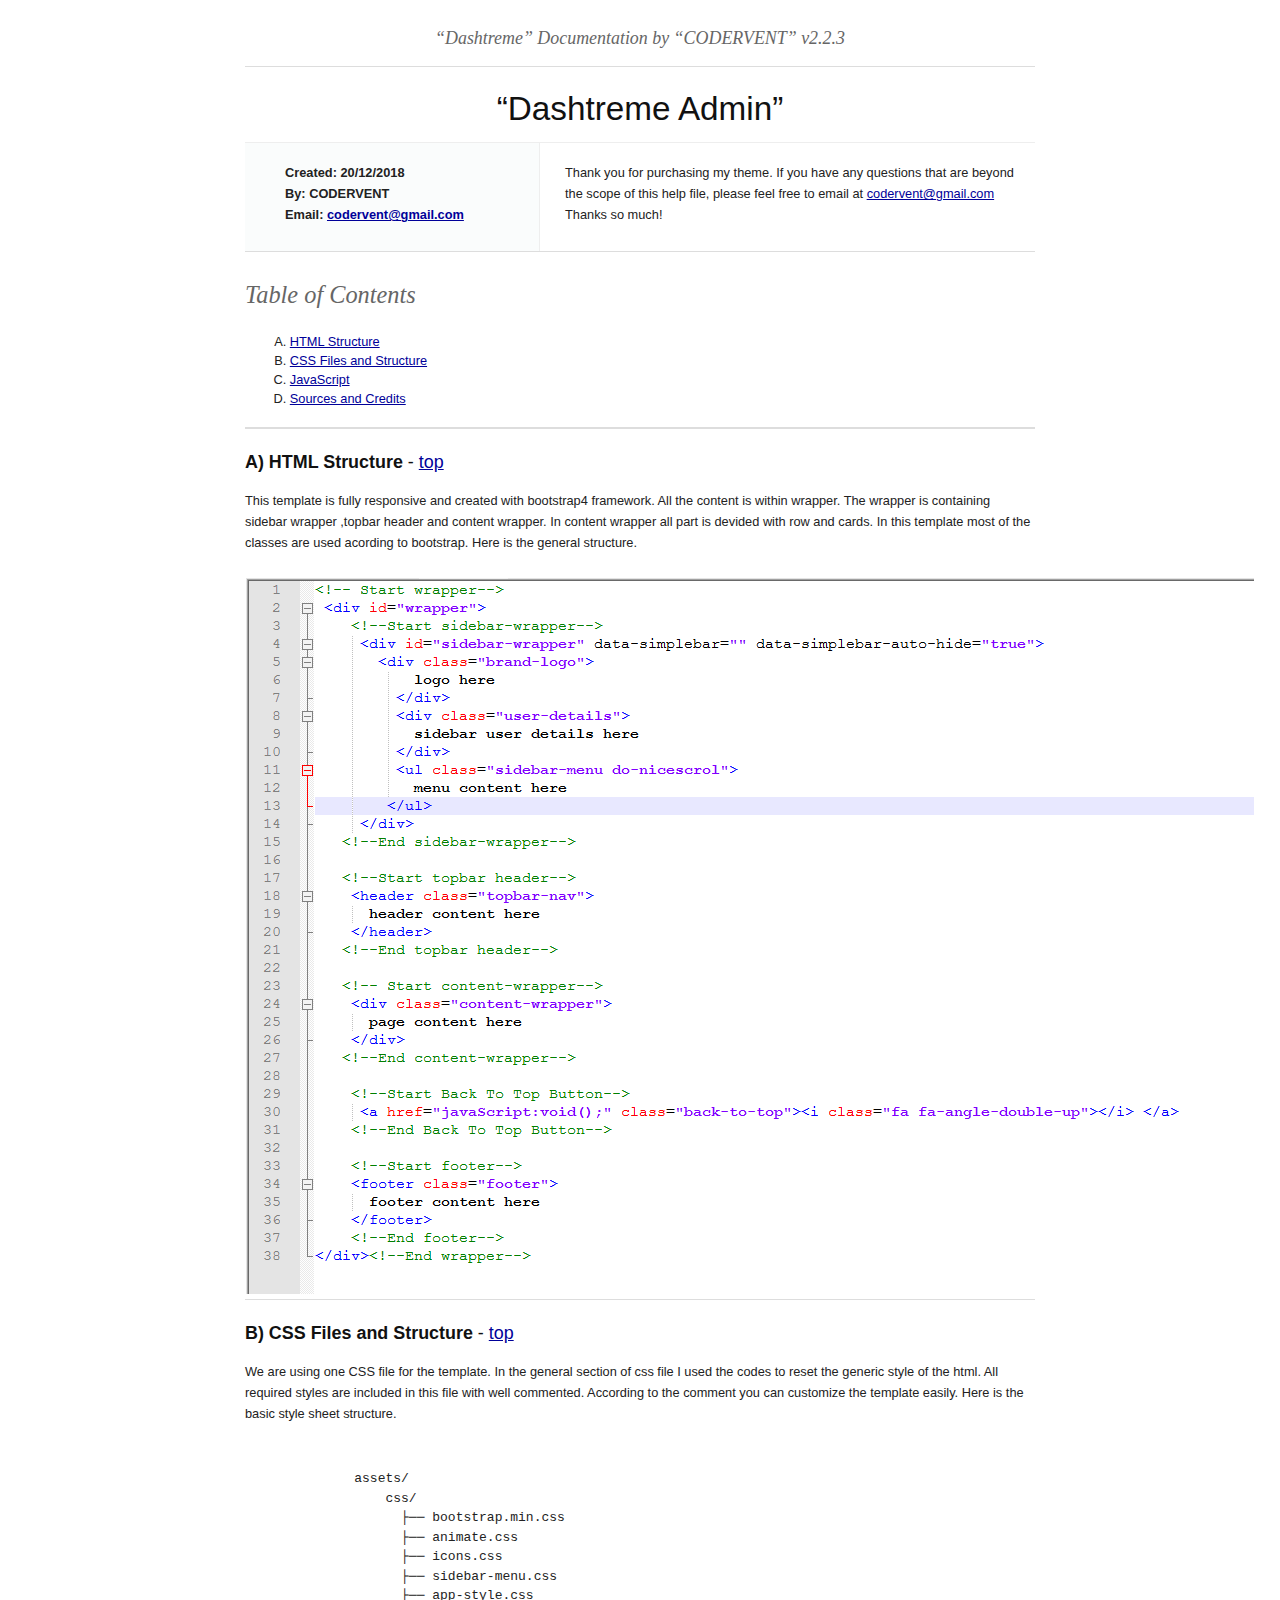
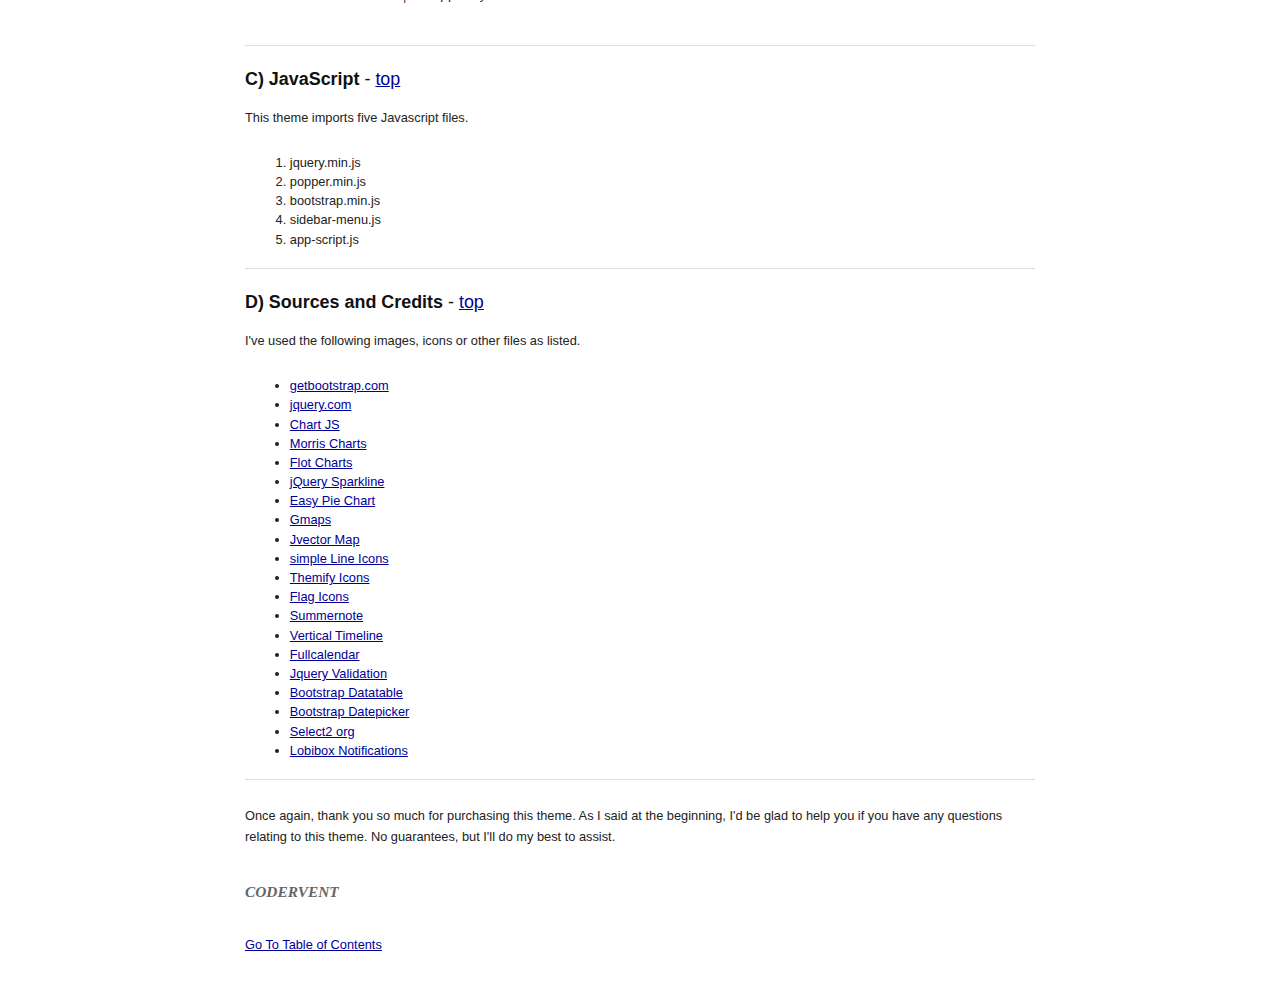
<file: SAT_Pair_Project/_Archive/documentation/index.html>
<!DOCTYPE HTML PUBLIC "-//W3C//DTD HTML 4.01//EN" "http://www.w3.org/TR/html4/strict.dtd">
<head lang="en">
	<meta http-equiv="content-type" content="text/html;charset=utf-8">
	<title>Dashtreme - Multipurpose Bootstrap4 Admin Template</title>
	<!-- Framework CSS -->
	<link rel="stylesheet" href="assets/blueprint-css/screen.css" type="text/css" media="screen, projection"/>
	<link rel="stylesheet" href="assets/blueprint-css/print.css" type="text/css" media="print"/>
	<!--[if lt IE 8]><link rel="stylesheet" href="assets/blueprint-css/ie.css" type="text/css" media="screen, projection"><![endif]-->
	<link rel="stylesheet" href="assets/blueprint-css/plugins/fancy-type/screen.css" type="text/css" media="screen, projection"/>
	<style type="text/css" media="screen">
		p, table, hr, .box { margin-bottom:25px; }
		.box p { margin-bottom:10px; }
	</style>
</head>


<body>
	<div class="container">
	
		<h3 class="center alt">&ldquo;Dashtreme&rdquo; Documentation by &ldquo;CODERVENT&rdquo; v2.2.3</h3>
		
		<hr>
		
		<h1 class="center">&ldquo;Dashtreme Admin&rdquo;</h1>
		
		<div class="borderTop">
			<div class="span-6 colborder info prepend-1">
				<p class="prepend-top">
					<strong>
					Created: 20/12/2018<br>
					By: CODERVENT<br>
					Email: <a href="mailto:codervent@gmail.com">codervent@gmail.com</a>
					</strong>
				</p>
			</div><!-- end div .span-6 -->		
	
			<div class="span-12 last">
				<p class="prepend-top append-0">Thank you for purchasing my theme. If you have any questions that are beyond the scope of this help file, please feel free to email at <a href="mailto:codervent@gmail.com">codervent@gmail.com</a> Thanks so much!</p>
			</div>
		</div><!-- end div .borderTop -->
		
		<hr>
		
		<h2 id="toc" class="alt">Table of Contents</h2>
		<ol class="alpha">
			<li><a href="#htmlStructure">HTML Structure</a></li>
			<li><a href="#cssFiles">CSS Files and Structure</a></li>
			<li><a href="#javascript">JavaScript</a></li>
			<li><a href="#credits">Sources and Credits</a></li>
		</ol>
		
		<hr>
		
		<h3 id="htmlStructure"><strong>A) HTML Structure</strong> - <a href="#toc">top</a></h3>
		<p>This template is fully responsive and created with bootstrap4 framework. All the content is within wrapper. The wrapper is containing sidebar wrapper ,topbar header and content wrapper. In content wrapper all part is devided with row and cards. In this template most of the classes are used acording to bootstrap. Here is the general structure.</p>
		
		<img src="assets/images/htmlstructure.png" alt="HTML Structure"/>
		
		<hr>

		<h3 id="cssFiles"><strong>B) CSS Files and Structure</strong> - <a href="#toc">top</a></h3>

		<p>We are using one CSS file for the template. In the general section of css file I used the codes to reset the generic style of the html. All required styles are included in this file with well commented. According to the comment you can customize the template easily. Here is the basic style sheet structure.</p> 
		
		<pre>
		
	      assets/
		  css/
		    ├── bootstrap.min.css
		    ├── animate.css
		    ├── icons.css
		    ├── sidebar-menu.css
		    ├── app-style.css
        </pre>
		
		<hr>
		
		<h3 id="javascript"><strong>C) JavaScript</strong> - <a href="#toc">top</a></h3>
		<p>This theme imports five Javascript files.</p>
		 
		  <ol>
		   <li>jquery.min.js</li>
		   <li>popper.min.js</li>
		   <li>bootstrap.min.js</li>
		   <li>sidebar-menu.js</li>
		   <li>app-script.js</li>
		  </ol>
		  
		<hr>
		
		<h3 id="credits"><strong>D) Sources and Credits</strong> - <a href="#toc">top</a></h3>
		
		<p>I've used the following images, icons or other files as listed.</p>
		
		<ul>
			<li><a href="http://getbootstrap.com/" target="_blank">getbootstrap.com</a></li>
			<li><a href="http://jquery.com/" target="_blank">jquery.com</a></li>
			<li><a href="https://www.chartjs.org/" target="_blank">Chart JS</a></li>
			<li><a href="https://morrisjs.github.io/morris.js/" target="_blank">Morris Charts</a></li>
			<li><a href="https://www.flotcharts.org/" target="_blank">Flot Charts</a></li>
			<li><a href="https://omnipotent.net/jquery.sparkline/#s-about" target="_blank">jQuery Sparkline</a></li>
			<li><a href="https://rendro.github.io/easy-pie-chart/" target="_blank">Easy Pie Chart</a></li>
			<li><a href="https://hpneo.github.io/gmaps/" target="_blank">Gmaps</a></li>
			<li><a href="http://jvectormap.com/" target="_blank">Jvector Map</a></li>
			<li><a href="http://simplelineicons.com/" target="_blank">simple Line Icons</a></li>
			<li><a href="https://themify.me/themify-icons" target="_blank">Themify Icons</a></li>
			<li><a href="http://flag-icon-css.lip.is/" target="_blank">Flag Icons</a></li>
			<li><a href="https://summernote.org/" target="_blank">Summernote</a></li>
			<li><a href="https://codyhouse.co/demo/vertical-timeline/index.html" target="_blank">Vertical Timeline</a></li>
			<li><a href="https://fullcalendar.io/" target="_blank">Fullcalendar</a></li>
			<li><a href="https://jqueryvalidation.org/" target="_blank">Jquery Validation</a></li>
			<li><a href="https://datatables.net/" target="_blank">Bootstrap Datatable</a></li>
			<li><a href="https://github.com/eternicode/bootstrap-datepicker" target="_blank">Bootstrap Datepicker</a></li>
			<li><a href="https://select2.org/" target="_blank">Select2 org</a></li>
			<li><a href="http://lobianijs.com/site/lobibox" target="_blank">Lobibox Notifications</a></li>
		</ul>
		
		<hr>
		
		<p>Once again, thank you so much for purchasing this theme. As I said at the beginning, I'd be glad to help you if you have any questions relating to this theme. No guarantees, but I'll do my best to assist.</p> 
		
		<p class="append-bottom alt large"><strong>CODERVENT</strong></p>
		<p><a href="#toc">Go To Table of Contents</a></p>
		
		<hr class="space">
	</div><!-- end div .container -->
</body>
</html>
</file>
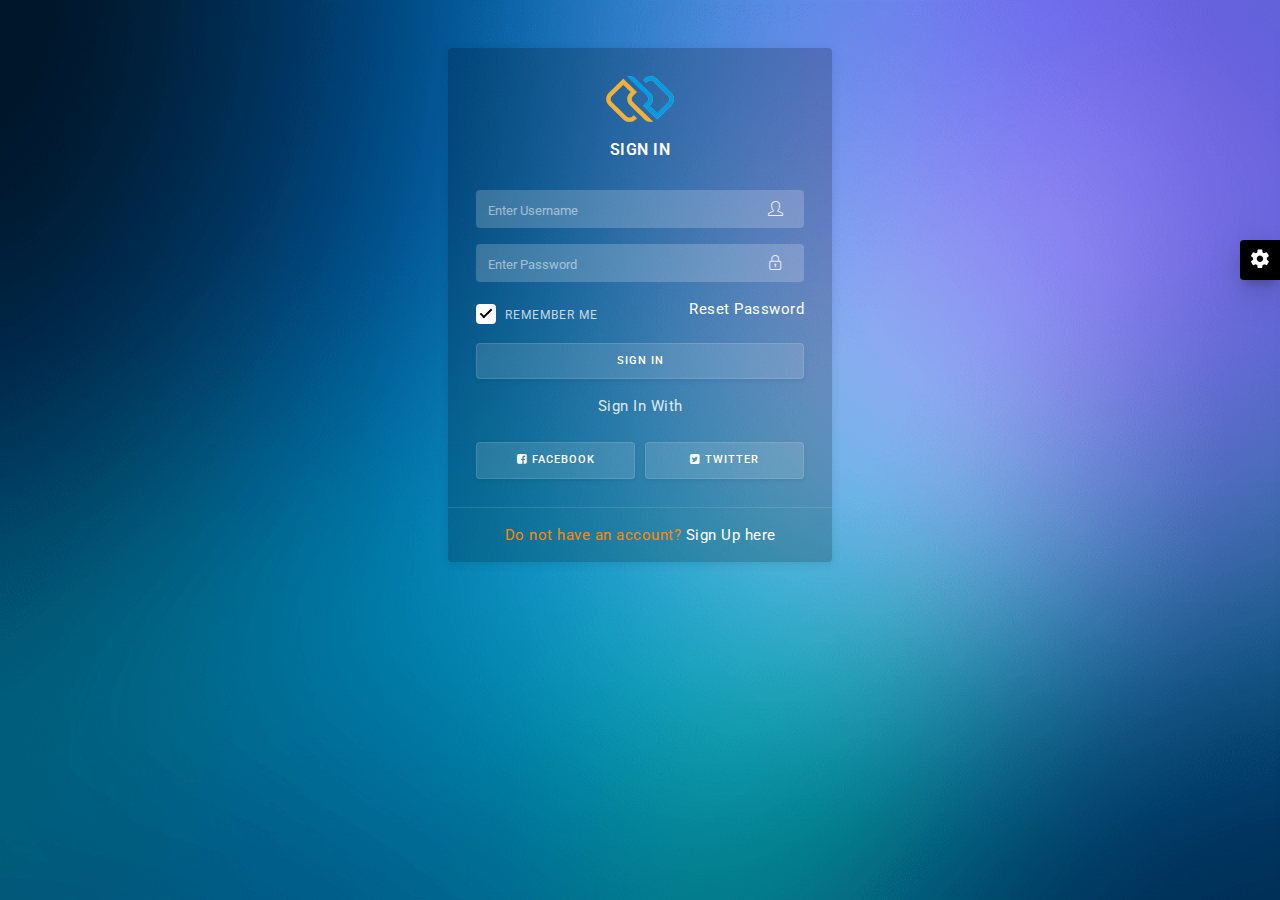
<file: SAT_Pair_Project/_Archive/login.html>
﻿<!DOCTYPE html>
<html lang="en">
<head>
    <meta charset="utf-8" />
    <meta http-equiv="X-UA-Compatible" content="IE=edge" />
    <meta name="viewport" content="width=device-width, initial-scale=1, shrink-to-fit=no" />
    <meta name="description" content="" />
    <meta name="author" content="" />
    <title>Dashtreme Admin - Free Dashboard for Bootstrap 4 by Codervent</title>
    <!-- loader-->
    <!--<link href="assets/css/pace.min.css" rel="stylesheet"/>
    <script src="assets/js/pace.min.js"></script>-->
    <!--favicon-->
    <link rel="icon" href="assets/images/favicon.ico" type="image/x-icon">
    <!-- Bootstrap core CSS-->
    <link href="assets/css/bootstrap.min.css" rel="stylesheet" />
    <!-- animate CSS-->
    <link href="assets/css/animate.css" rel="stylesheet" type="text/css" />
    <!-- Icons CSS-->
    <link href="assets/css/icons.css" rel="stylesheet" type="text/css" />
    <!-- Custom Style-->
    <link href="assets/css/app-style.css" rel="stylesheet" />

</head>
<body class="bg-theme bg-theme1">
    <!-- start loader -->
    <div id="pageloader-overlay" class="visible incoming"><div class="loader-wrapper-outer"><div class="loader-wrapper-inner"><div class="loader"></div></div></div></div>
    <!-- end loader -->
    <!-- Start wrapper-->
    <div id="wrapper">
        <!--<div class="loader-wrapper"><div class="lds-ring">
            <div></div><div></div><div></div><div></div></div></div>-->
        <div class="card card-authentication1 mx-auto my-5">
            <div class="card-body">
                <div class="card-content p-2">
                    <div class="text-center">
                        <img src="assets/images/logo-icon.png" alt="logo icon">
                    </div>
                    <div class="card-title text-uppercase text-center py-3">Sign In</div>
                    <form>
                        <div class="form-group">
                            <label for="exampleInputUsername" class="sr-only">Username</label>
                            <div class="position-relative has-icon-right">
                                <input type="text" id="exampleInputUsername" class="form-control input-shadow" placeholder="Enter Username">
                                <div class="form-control-position">
                                    <i class="icon-user"></i>
                                </div>
                            </div>
                        </div>
                        <div class="form-group">
                            <label for="exampleInputPassword" class="sr-only">Password</label>
                            <div class="position-relative has-icon-right">
                                <input type="password" id="exampleInputPassword" class="form-control input-shadow" placeholder="Enter Password">
                                <div class="form-control-position">
                                    <i class="icon-lock"></i>
                                </div>
                            </div>
                        </div>
                        <div class="form-row">
                            <div class="form-group col-6">
                                <div class="icheck-material-white">
                                    <input type="checkbox" id="user-checkbox" checked="" />
                                    <label for="user-checkbox">Remember me</label>
                                </div>
                            </div>
                            <div class="form-group col-6 text-right">
                                <a href="reset-password.html">Reset Password</a>
                            </div>
                        </div>
                        <button type="button" class="btn btn-light btn-block">Sign In</button>
                        <div class="text-center mt-3">Sign In With</div>

                        <div class="form-row mt-4">
                            <div class="form-group mb-0 col-6">
                                <button type="button" class="btn btn-light btn-block"><i class="fa fa-facebook-square"></i> Facebook</button>
                            </div>
                            <div class="form-group mb-0 col-6 text-right">
                                <button type="button" class="btn btn-light btn-block"><i class="fa fa-twitter-square"></i> Twitter</button>
                            </div>
                        </div>

                    </form>
                </div>
            </div>
            <div class="card-footer text-center py-3">
                <p class="text-warning mb-0">Do not have an account? <a href="register.html"> Sign Up here</a></p>
            </div>
        </div>

        <!--Start Back To Top Button-->
        <a href="javaScript:void();" class="back-to-top"><i class="fa fa-angle-double-up"></i> </a>
        <!--End Back To Top Button-->
        <!--start color switcher-->
        <div class="right-sidebar">
            <div class="switcher-icon">
                <i class="zmdi zmdi-settings zmdi-hc-spin"></i>
            </div>
            <div class="right-sidebar-content">
                <p class="mb-0">Gaussion Texture</p>
                <hr>

                <ul class="switcher">
                    <li id="theme1"></li>
                    <li id="theme2"></li>
                    <li id="theme3"></li>
                    <li id="theme4"></li>
                    <li id="theme5"></li>
                    <li id="theme6"></li>
                </ul>
                <p class="mb-0">Gradient Background</p>
                <hr>

                <ul class="switcher">
                    <li id="theme7"></li>
                    <li id="theme8"></li>
                    <li id="theme9"></li>
                    <li id="theme10"></li>
                    <li id="theme11"></li>
                    <li id="theme12"></li>
                    <li id="theme13"></li>
                    <li id="theme14"></li>
                    <li id="theme15"></li>
                </ul>

            </div>
        </div>
        <!--end color switcher-->

    </div><!--wrapper-->
    <!-- Bootstrap core JavaScript-->
    <script src="assets/js/jquery.min.js"></script>
    <script src="assets/js/popper.min.js"></script>
    <script src="assets/js/bootstrap.min.js"></script>

    <!-- sidebar-menu js -->
    <script src="assets/js/sidebar-menu.js"></script>

    <!-- Custom scripts -->
    <script src="assets/js/app-script.js"></script>

</body>
</html>
</file>
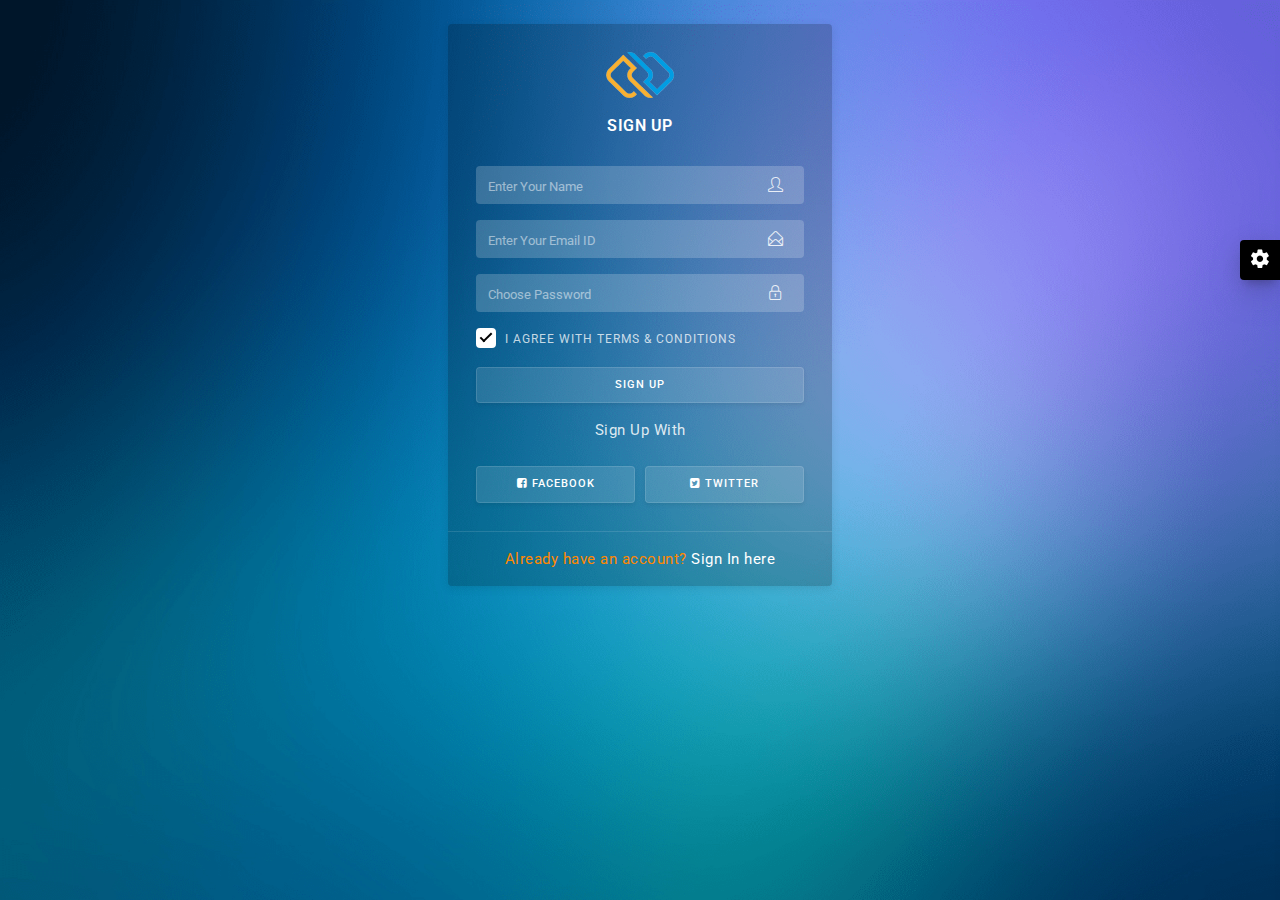
<file: SAT_Pair_Project/_Archive/register.html>
<!DOCTYPE html>
<html lang="en">
<head>
  <meta charset="utf-8"/>
  <meta http-equiv="X-UA-Compatible" content="IE=edge"/>
  <meta name="viewport" content="width=device-width, initial-scale=1, shrink-to-fit=no"/>
  <meta name="description" content=""/>
  <meta name="author" content=""/>
  <title>Dashtreme Admin - Free Dashboard for Bootstrap 4 by Codervent</title>
  <!-- loader-->
  <link href="assets/css/pace.min.css" rel="stylesheet"/>
  <script src="assets/js/pace.min.js"></script>
  <!--favicon-->
  <link rel="icon" href="assets/images/favicon.ico" type="image/x-icon">
  <!-- Bootstrap core CSS-->
  <link href="assets/css/bootstrap.min.css" rel="stylesheet"/>
  <!-- animate CSS-->
  <link href="assets/css/animate.css" rel="stylesheet" type="text/css"/>
  <!-- Icons CSS-->
  <link href="assets/css/icons.css" rel="stylesheet" type="text/css"/>
  <!-- Custom Style-->
  <link href="assets/css/app-style.css" rel="stylesheet"/>
  
</head>

<body class="bg-theme bg-theme1">

<!-- start loader -->
   <div id="pageloader-overlay" class="visible incoming"><div class="loader-wrapper-outer"><div class="loader-wrapper-inner" ><div class="loader"></div></div></div></div>
   <!-- end loader -->

<!-- Start wrapper-->
 <div id="wrapper">

	<div class="card card-authentication1 mx-auto my-4">
		<div class="card-body">
		 <div class="card-content p-2">
		 	<div class="text-center">
		 		<img src="assets/images/logo-icon.png" alt="logo icon">
		 	</div>
		  <div class="card-title text-uppercase text-center py-3">Sign Up</div>
		    <form>
			  <div class="form-group">
			  <label for="exampleInputName" class="sr-only">Name</label>
			   <div class="position-relative has-icon-right">
				  <input type="text" id="exampleInputName" class="form-control input-shadow" placeholder="Enter Your Name">
				  <div class="form-control-position">
					  <i class="icon-user"></i>
				  </div>
			   </div>
			  </div>
			  <div class="form-group">
			  <label for="exampleInputEmailId" class="sr-only">Email ID</label>
			   <div class="position-relative has-icon-right">
				  <input type="text" id="exampleInputEmailId" class="form-control input-shadow" placeholder="Enter Your Email ID">
				  <div class="form-control-position">
					  <i class="icon-envelope-open"></i>
				  </div>
			   </div>
			  </div>
			  <div class="form-group">
			   <label for="exampleInputPassword" class="sr-only">Password</label>
			   <div class="position-relative has-icon-right">
				  <input type="text" id="exampleInputPassword" class="form-control input-shadow" placeholder="Choose Password">
				  <div class="form-control-position">
					  <i class="icon-lock"></i>
				  </div>
			   </div>
			  </div>
			  
			   <div class="form-group">
			     <div class="icheck-material-white">
                   <input type="checkbox" id="user-checkbox" checked="" />
                   <label for="user-checkbox">I Agree With Terms & Conditions</label>
			     </div>
			    </div>
			  
			 <button type="button" class="btn btn-light btn-block waves-effect waves-light">Sign Up</button>
			  <div class="text-center mt-3">Sign Up With</div>
			  
			 <div class="form-row mt-4">
			  <div class="form-group mb-0 col-6">
			   <button type="button" class="btn btn-light btn-block"><i class="fa fa-facebook-square"></i> Facebook</button>
			 </div>
			 <div class="form-group mb-0 col-6 text-right">
			  <button type="button" class="btn btn-light btn-block"><i class="fa fa-twitter-square"></i> Twitter</button>
			 </div>
			</div>
			
			 </form>
		   </div>
		  </div>
		  <div class="card-footer text-center py-3">
		    <p class="text-warning mb-0">Already have an account? <a href="login.html"> Sign In here</a></p>
		  </div>
	     </div>
    
     <!--Start Back To Top Button-->
    <a href="javaScript:void();" class="back-to-top"><i class="fa fa-angle-double-up"></i> </a>
    <!--End Back To Top Button-->
	
	<!--start color switcher-->
   <div class="right-sidebar">
    <div class="switcher-icon">
      <i class="zmdi zmdi-settings zmdi-hc-spin"></i>
    </div>
    <div class="right-sidebar-content">

      <p class="mb-0">Gaussion Texture</p>
      <hr>
      
      <ul class="switcher">
        <li id="theme1"></li>
        <li id="theme2"></li>
        <li id="theme3"></li>
        <li id="theme4"></li>
        <li id="theme5"></li>
        <li id="theme6"></li>
      </ul>

      <p class="mb-0">Gradient Background</p>
      <hr>
      
      <ul class="switcher">
        <li id="theme7"></li>
        <li id="theme8"></li>
        <li id="theme9"></li>
        <li id="theme10"></li>
        <li id="theme11"></li>
        <li id="theme12"></li>
		<li id="theme13"></li>
        <li id="theme14"></li>
        <li id="theme15"></li>
      </ul>
      
     </div>
   </div>
  <!--end color switcher-->
	
	</div><!--wrapper-->
	
  <!-- Bootstrap core JavaScript-->
  <script src="assets/js/jquery.min.js"></script>
  <script src="assets/js/popper.min.js"></script>
  <script src="assets/js/bootstrap.min.js"></script>
	
  <!-- sidebar-menu js -->
  <script src="assets/js/sidebar-menu.js"></script>
  
  <!-- Custom scripts -->
  <script src="assets/js/app-script.js"></script>
  
</body>
</html>
</file>
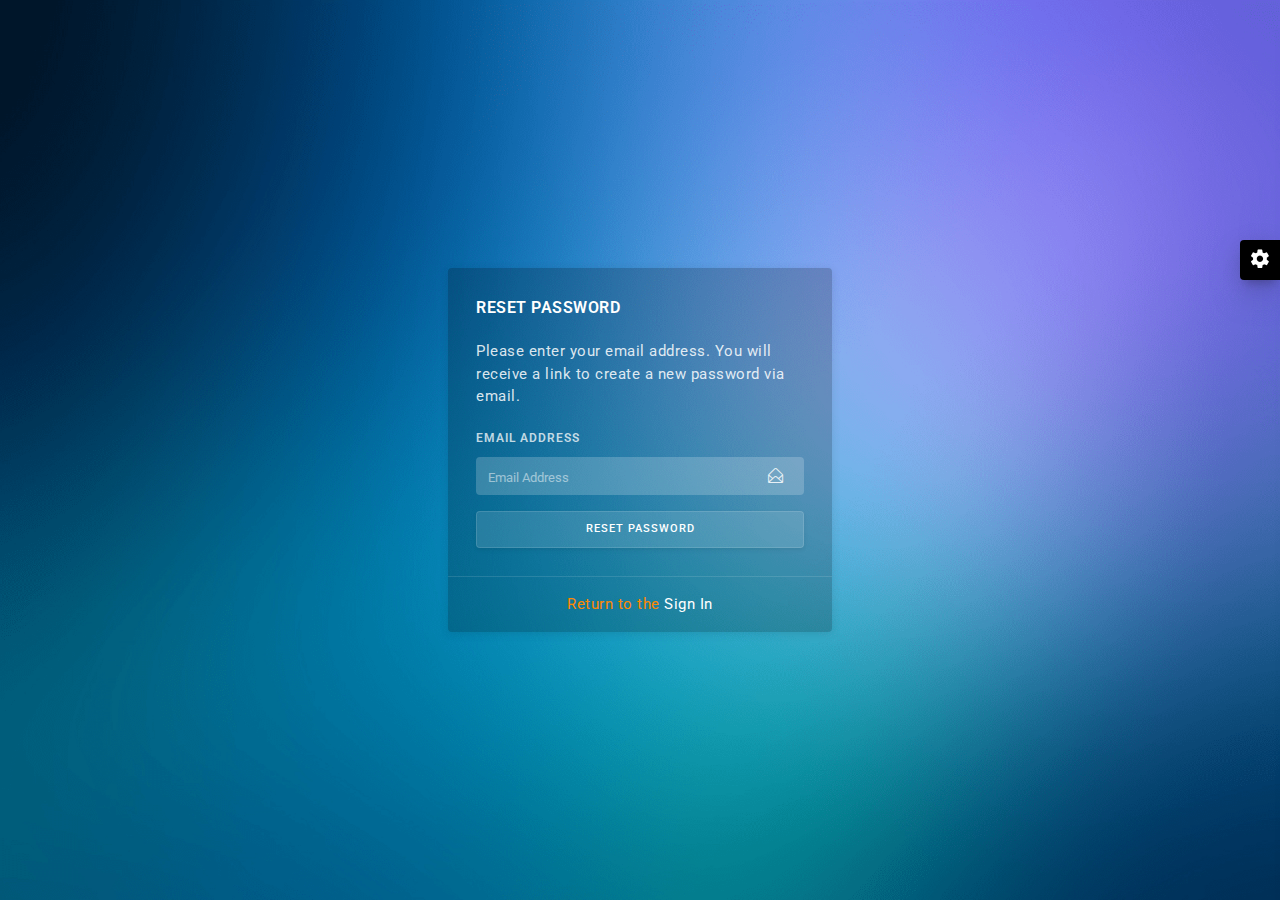
<file: SAT_Pair_Project/_Archive/reset-password.html>
<!DOCTYPE html>
<html lang="en">
<head>
  <meta charset="utf-8"/>
  <meta http-equiv="X-UA-Compatible" content="IE=edge"/>
  <meta name="viewport" content="width=device-width, initial-scale=1, shrink-to-fit=no"/>
  <meta name="description" content=""/>
  <meta name="author" content=""/>
  <title>Dashtreme - Multipurpose Bootstrap4 Admin Template</title>
  <!-- loader-->
  <link href="assets/css/pace.min.css" rel="stylesheet"/>
  <script src="assets/js/pace.min.js"></script>
  <link rel="icon" href="assets/images/favicon.ico" type="image/x-icon">
  <!-- Bootstrap core CSS-->
  <link href="assets/css/bootstrap.min.css" rel="stylesheet"/>
  <!-- animate CSS-->
  <link href="assets/css/animate.css" rel="stylesheet" type="text/css"/>
  <!-- Icons CSS-->
  <link href="assets/css/icons.css" rel="stylesheet" type="text/css"/>
  <!-- Custom Style-->
  <link href="assets/css/app-style.css" rel="stylesheet"/>
  
</head>

<body class="bg-theme bg-theme1">

<!-- Start wrapper-->
 <div id="wrapper">

 <div class="height-100v d-flex align-items-center justify-content-center">
	<div class="card card-authentication1 mb-0">
		<div class="card-body">
		 <div class="card-content p-2">
		  <div class="card-title text-uppercase pb-2">Reset Password</div>
		    <p class="pb-2">Please enter your email address. You will receive a link to create a new password via email.</p>
		    <form>
			  <div class="form-group">
			  <label for="exampleInputEmailAddress" class="">Email Address</label>
			   <div class="position-relative has-icon-right">
				  <input type="text" id="exampleInputEmailAddress" class="form-control input-shadow" placeholder="Email Address">
				  <div class="form-control-position">
					  <i class="icon-envelope-open"></i>
				  </div>
			   </div>
			  </div>
			 
			  <button type="button" class="btn btn-light btn-block mt-3">Reset Password</button>
			 </form>
		   </div>
		  </div>
		   <div class="card-footer text-center py-3">
		    <p class="text-warning mb-0">Return to the <a href="login.html"> Sign In</a></p>
		  </div>
	     </div>
	     </div>
    
     <!--Start Back To Top Button-->
    <a href="javaScript:void();" class="back-to-top"><i class="fa fa-angle-double-up"></i> </a>
    <!--End Back To Top Button-->
	
	<!--start color switcher-->
   <div class="right-sidebar">
    <div class="switcher-icon">
      <i class="zmdi zmdi-settings zmdi-hc-spin"></i>
    </div>
    <div class="right-sidebar-content">

      <p class="mb-0">Gaussion Texture</p>
      <hr>
      
      <ul class="switcher">
        <li id="theme1"></li>
        <li id="theme2"></li>
        <li id="theme3"></li>
        <li id="theme4"></li>
        <li id="theme5"></li>
        <li id="theme6"></li>
      </ul>

      <p class="mb-0">Gradient Background</p>
      <hr>
      
      <ul class="switcher">
        <li id="theme7"></li>
        <li id="theme8"></li>
        <li id="theme9"></li>
        <li id="theme10"></li>
        <li id="theme11"></li>
        <li id="theme12"></li>
		<li id="theme13"></li>
        <li id="theme14"></li>
        <li id="theme15"></li>
      </ul>
      
     </div>
   </div>
  <!--end color switcher-->
	
	</div><!--wrapper-->
	
  <!-- Bootstrap core JavaScript-->
  <script src="assets/js/jquery.min.js"></script>
  <script src="assets/js/popper.min.js"></script>
  <script src="assets/js/bootstrap.min.js"></script>
	
  <!-- sidebar-menu js -->
  <script src="assets/js/sidebar-menu.js"></script>
  
  <!-- Custom scripts -->
  <script src="assets/js/app-script.js"></script>
  
	
</body>
</html>
</file>
<file: SAT_Pair_Project/_Archive/documentation/assets/blueprint-css/screen.css>
/* -----------------------------------------------------------------------


 Blueprint CSS Framework 0.9
 http://blueprintcss.org

   * Copyright (c) 2007-Present. See LICENSE for more info.
   * See README for instructions on how to use Blueprint.
   * For credits and origins, see AUTHORS.
   * This is a compressed file. See the sources in the 'src' directory.

----------------------------------------------------------------------- */

/* reset.css */
html, body, div, span, object, iframe, h1, h2, h3, h4, h5, h6, p, blockquote, pre, a, abbr, acronym, address, code, del, dfn, em, img, q, dl, dt, dd, ol, ul, li, fieldset, form, label, legend, table, caption, tbody, tfoot, thead, tr, th, td {margin:0;padding:0;border:0;font-weight:inherit;font-style:inherit;font-size:100%;font-family:inherit;vertical-align:baseline;}
body {line-height:1.5;}
table {border-collapse:separate;border-spacing:0;}
caption, th, td {text-align:left;font-weight:normal;}
table, td, th {vertical-align:middle;}
blockquote:before, blockquote:after, q:before, q:after {content:"";}
blockquote, q {quotes:"" "";}
a img {border:none;}

/* custom.css */
.info { background:#fafcfc; }
.borderTop { border-top: 1px solid #eee;}
.append-0 {padding-right:20px;}

/* typography.css */
body {font-size:80%;color:#222;background:#fff;font-family:"Helvetica Neue", Arial, Helvetica, sans-serif;padding-top:30px;}
h1, h2, h3, h4, h5, h6 {font-weight:normal;color:#111;}
h1 {font-size:2.6em;line-height:1;margin-bottom:0.5em;}
h2 {font-size:1.9em;margin-bottom:0.75em;}
h3 {font-size:1.4em;line-height:1;margin-bottom:1em;}
h4 {font-size:1.1em;line-height:1.25;margin-bottom:1.25em;}
h5 {font-size:1em;font-weight:bold;margin-bottom:1.5em;}
h6 {font-size:1em;font-weight:bold;}
h1 img, h2 img, h3 img, h4 img, h5 img, h6 img {margin:0;}
p {margin:0 0 1.5em;line-height:1.65em;}
p img.left {float:left;margin:1.5em 1.5em 1.5em 0;padding:0;}
p img.right {float:right;margin:1.5em 0 1.5em 1.5em;}
a:focus, a:hover {color:#000;}
a {color:#009;text-decoration:underline;}
blockquote {margin:1.5em;color:#666;font-style:italic;}
strong {font-weight:bold;}
em, dfn {font-style:italic;}
dfn {font-weight:bold;}
sup, sub {line-height:0;}
abbr, acronym {border-bottom:1px dotted #666;}
address {margin:0 0 1.5em;font-style:italic;}
del {color:#666;}
pre {margin:1.5em 0;white-space:pre;}
pre, code, tt {font:13px 'andale mono', 'lucida console', monospace;line-height:1.5;}
li ul, li ol {margin:0 1.5em;}
ul, ol {margin:0 1.5em 1.5em 3.5em;}
ul {list-style-type:disc;}
ol {list-style-type:decimal;}
ol.alpha {list-style:upper-alpha;}
dl {margin:0 0 1.5em 0;}
dl dt {font-weight:bold;}
dd {margin-left:1.5em;}
table {margin-bottom:1.4em;width:100%;}
th {font-weight:bold;}
thead th {background:#c3d9ff;}
th, td, caption {padding:4px 10px 4px 5px;}
tr.even td {background:#e5ecf9;}
tfoot {font-style:italic;}
caption {background:#eee;}
.small {font-size:.85em;margin-bottom:1.875em;line-height:1.875em;}
.large {font-size:1.2em;line-height:2.5em;margin-bottom:1.25em;}
.hide {display:none;}
.quiet {color:#666;}
.loud {color:#000;}
.highlight {background:#ff0;}
.added {background:#060;color:#fff;}
.removed {background:#900;color:#fff;}
.first {margin-left:0;padding-left:0;}
.last {margin-right:0;padding-right:0;}
.top {margin-top:0;padding-top:0;}
.bottom {margin-bottom:0;padding-bottom:0;}
.center {text-align:center;}

/* forms.css */
label {font-weight:bold;}
fieldset {padding:1.4em;margin:0 0 1.5em 0;border:1px solid #ccc;}
legend {font-weight:bold;font-size:1.2em;}
input[type=text], input[type=password], input.text, input.title, textarea, select {background-color:#fff;border:1px solid #bbb;}
input[type=text]:focus, input[type=password]:focus, input.text:focus, input.title:focus, textarea:focus, select:focus {border-color:#666;}
input[type=text], input[type=password], input.text, input.title, textarea, select {margin:0.5em 0;}
input.text, input.title {width:300px;padding:5px;}
input.title {font-size:1.5em;}
textarea {width:390px;height:250px;padding:5px;}
input[type=checkbox], input[type=radio], input.checkbox, input.radio {position:relative;top:.25em;}
form.inline {line-height:3;}
form.inline p {margin-bottom:0;}
.error, .notice, .success {padding:.8em;margin-bottom:1em;border:2px solid #ddd;}
.error {background:#FBE3E4;color:#8a1f11;border-color:#FBC2C4;}
.notice {background:#FFF6BF;color:#514721;border-color:#FFD324;}
.success {background:#E6EFC2;color:#264409;border-color:#C6D880;}
.error a {color:#8a1f11;}
.notice a {color:#514721;}
.success a {color:#264409;}

/* grid.css */
.container {width:790px;margin:0 auto;}
.showgrid {background:url(src/grid.png);}
.column, div.span-1, div.span-2, div.span-3, div.span-4, div.span-5, div.span-6, div.span-7, div.span-8, div.span-9, div.span-10, div.span-11, div.span-12, div.span-13, div.span-14, div.span-15, div.span-16, div.span-17, div.span-18, div.span-19, div.span-20, div.span-21, div.span-22, div.span-23, div.span-24 {float:left;margin-right:10px;}
.last, div.last {margin-right:0;}
.span-1 {width:30px;}
.span-2 {width:70px;}
.span-3 {width:110px;}
.span-4 {width:150px;}
.span-5 {width:190px;}
.span-6 {width:230px;}
.span-7 {width:270px;}
.span-8 {width:310px;}
.span-9 {width:350px;}
.span-10 {width:390px;}
.span-11 {width:430px;}
.span-12 {width:470px;}
.span-13 {width:510px;}
.span-14 {width:550px;}
.span-15 {width:590px;}
.span-16 {width:630px;}
.span-17 {width:670px;}
.span-18 {width:710px;}
.span-19 {width:750px;}
.span-20 {width:790px;}
.span-21 {width:830px;}
.span-22 {width:870px;}
.span-23 {width:910px;}
.span-24, div.span-24 {width:950px;margin:0;}
input.span-1, textarea.span-1, input.span-2, textarea.span-2, input.span-3, textarea.span-3, input.span-4, textarea.span-4, input.span-5, textarea.span-5, input.span-6, textarea.span-6, input.span-7, textarea.span-7, input.span-8, textarea.span-8, input.span-9, textarea.span-9, input.span-10, textarea.span-10, input.span-11, textarea.span-11, input.span-12, textarea.span-12, input.span-13, textarea.span-13, input.span-14, textarea.span-14, input.span-15, textarea.span-15, input.span-16, textarea.span-16, input.span-17, textarea.span-17, input.span-18, textarea.span-18, input.span-19, textarea.span-19, input.span-20, textarea.span-20, input.span-21, textarea.span-21, input.span-22, textarea.span-22, input.span-23, textarea.span-23, input.span-24, textarea.span-24 {border-left-width:1px!important;border-right-width:1px!important;padding-left:5px!important;padding-right:5px!important;}
input.span-1, textarea.span-1 {width:18px!important;}
input.span-2, textarea.span-2 {width:58px!important;}
input.span-3, textarea.span-3 {width:98px!important;}
input.span-4, textarea.span-4 {width:138px!important;}
input.span-5, textarea.span-5 {width:178px!important;}
input.span-6, textarea.span-6 {width:218px!important;}
input.span-7, textarea.span-7 {width:258px!important;}
input.span-8, textarea.span-8 {width:298px!important;}
input.span-9, textarea.span-9 {width:338px!important;}
input.span-10, textarea.span-10 {width:378px!important;}
input.span-11, textarea.span-11 {width:418px!important;}
input.span-12, textarea.span-12 {width:458px!important;}
input.span-13, textarea.span-13 {width:498px!important;}
input.span-14, textarea.span-14 {width:538px!important;}
input.span-15, textarea.span-15 {width:578px!important;}
input.span-16, textarea.span-16 {width:618px!important;}
input.span-17, textarea.span-17 {width:658px!important;}
input.span-18, textarea.span-18 {width:698px!important;}
input.span-19, textarea.span-19 {width:738px!important;}
input.span-20, textarea.span-20 {width:778px!important;}
input.span-21, textarea.span-21 {width:818px!important;}
input.span-22, textarea.span-22 {width:858px!important;}
input.span-23, textarea.span-23 {width:898px!important;}
input.span-24, textarea.span-24 {width:938px!important;}
.append-1 {padding-right:40px;}
.append-2 {padding-right:80px;}
.append-3 {padding-right:120px;}
.append-4 {padding-right:160px;}
.append-5 {padding-right:200px;}
.append-6 {padding-right:240px;}
.append-7 {padding-right:280px;}
.append-8 {padding-right:320px;}
.append-9 {padding-right:360px;}
.append-10 {padding-right:400px;}
.append-11 {padding-right:440px;}
.append-12 {padding-right:480px;}
.append-13 {padding-right:520px;}
.append-14 {padding-right:560px;}
.append-15 {padding-right:600px;}
.append-16 {padding-right:640px;}
.append-17 {padding-right:680px;}
.append-18 {padding-right:720px;}
.append-19 {padding-right:760px;}
.append-20 {padding-right:800px;}
.append-21 {padding-right:840px;}
.append-22 {padding-right:880px;}
.append-23 {padding-right:920px;}
.prepend-1 {padding-left:40px;}
.prepend-2 {padding-left:80px;}
.prepend-3 {padding-left:120px;}
.prepend-4 {padding-left:160px;}
.prepend-5 {padding-left:200px;}
.prepend-6 {padding-left:240px;}
.prepend-7 {padding-left:280px;}
.prepend-8 {padding-left:320px;}
.prepend-9 {padding-left:360px;}
.prepend-10 {padding-left:400px;}
.prepend-11 {padding-left:440px;}
.prepend-12 {padding-left:480px;}
.prepend-13 {padding-left:520px;}
.prepend-14 {padding-left:560px;}
.prepend-15 {padding-left:600px;}
.prepend-16 {padding-left:640px;}
.prepend-17 {padding-left:680px;}
.prepend-18 {padding-left:720px;}
.prepend-19 {padding-left:760px;}
.prepend-20 {padding-left:800px;}
.prepend-21 {padding-left:840px;}
.prepend-22 {padding-left:880px;}
.prepend-23 {padding-left:920px;}
div.border {padding-right:4px;margin-right:5px;border-right:1px solid #eee;}
div.colborder {padding-right:24px;margin-right:25px;border-right:1px solid #eee;}
div.colborderTop {border-top:1px solid #eee;}
.pull-1 {margin-left:-40px;}
.pull-2 {margin-left:-80px;}
.pull-3 {margin-left:-120px;}
.pull-4 {margin-left:-160px;}
.pull-5 {margin-left:-200px;}
.pull-6 {margin-left:-240px;}
.pull-7 {margin-left:-280px;}
.pull-8 {margin-left:-320px;}
.pull-9 {margin-left:-360px;}
.pull-10 {margin-left:-400px;}
.pull-11 {margin-left:-440px;}
.pull-12 {margin-left:-480px;}
.pull-13 {margin-left:-520px;}
.pull-14 {margin-left:-560px;}
.pull-15 {margin-left:-600px;}
.pull-16 {margin-left:-640px;}
.pull-17 {margin-left:-680px;}
.pull-18 {margin-left:-720px;}
.pull-19 {margin-left:-760px;}
.pull-20 {margin-left:-800px;}
.pull-21 {margin-left:-840px;}
.pull-22 {margin-left:-880px;}
.pull-23 {margin-left:-920px;}
.pull-24 {margin-left:-960px;}
.pull-1, .pull-2, .pull-3, .pull-4, .pull-5, .pull-6, .pull-7, .pull-8, .pull-9, .pull-10, .pull-11, .pull-12, .pull-13, .pull-14, .pull-15, .pull-16, .pull-17, .pull-18, .pull-19, .pull-20, .pull-21, .pull-22, .pull-23, .pull-24 {float:left;position:relative;}
.push-1 {margin:0 -40px 1.5em 40px;}
.push-2 {margin:0 -80px 1.5em 80px;}
.push-3 {margin:0 -120px 1.5em 120px;}
.push-4 {margin:0 -160px 1.5em 160px;}
.push-5 {margin:0 -200px 1.5em 200px;}
.push-6 {margin:0 -240px 1.5em 240px;}
.push-7 {margin:0 -280px 1.5em 280px;}
.push-8 {margin:0 -320px 1.5em 320px;}
.push-9 {margin:0 -360px 1.5em 360px;}
.push-10 {margin:0 -400px 1.5em 400px;}
.push-11 {margin:0 -440px 1.5em 440px;}
.push-12 {margin:0 -480px 1.5em 480px;}
.push-13 {margin:0 -520px 1.5em 520px;}
.push-14 {margin:0 -560px 1.5em 560px;}
.push-15 {margin:0 -600px 1.5em 600px;}
.push-16 {margin:0 -640px 1.5em 640px;}
.push-17 {margin:0 -680px 1.5em 680px;}
.push-18 {margin:0 -720px 1.5em 720px;}
.push-19 {margin:0 -760px 1.5em 760px;}
.push-20 {margin:0 -800px 1.5em 800px;}
.push-21 {margin:0 -840px 1.5em 840px;}
.push-22 {margin:0 -880px 1.5em 880px;}
.push-23 {margin:0 -920px 1.5em 920px;}
.push-24 {margin:0 -960px 1.5em 960px;}
.push-1, .push-2, .push-3, .push-4, .push-5, .push-6, .push-7, .push-8, .push-9, .push-10, .push-11, .push-12, .push-13, .push-14, .push-15, .push-16, .push-17, .push-18, .push-19, .push-20, .push-21, .push-22, .push-23, .push-24 {float:right;position:relative;}
.prepend-top {margin-top:1.5em;}
.append-bottom {margin-bottom:1.5em;}
.box {padding:1.5em;margin-bottom:1.5em;background:#E5ECF9;}
hr {background:#ddd;color:#ddd;clear:both;float:none;width:100%;height:.1em;margin:0 0 1.45em;border:none;}
hr.space {background:#fff;color:#fff;}
.clearfix:after, .container:after {content:"\0020";display:block;height:0;clear:both;visibility:hidden;overflow:hidden;}
.clearfix, .container {display:block;}
.clear {clear:both;}
</file>
<file: SAT_Pair_Project/_Archive/documentation/assets/blueprint-css/print.css>
/* -----------------------------------------------------------------------


 Blueprint CSS Framework 0.9
 http://blueprintcss.org

   * Copyright (c) 2007-Present. See LICENSE for more info.
   * See README for instructions on how to use Blueprint.
   * For credits and origins, see AUTHORS.
   * This is a compressed file. See the sources in the 'src' directory.

----------------------------------------------------------------------- */

/* print.css */
body {line-height:1.5;font-family:"Helvetica Neue", Arial, Helvetica, sans-serif;color:#000;background:none;font-size:10pt;}
.container {background:none;}
hr {background:#ccc;color:#ccc;width:100%;height:2px;margin:2em 0;padding:0;border:none;}
hr.space {background:#fff;color:#fff;}
h1, h2, h3, h4, h5, h6 {font-family:"Helvetica Neue", Arial, "Lucida Grande", sans-serif;}
code {font:.9em "Courier New", Monaco, Courier, monospace;}
img {float:left;margin:1.5em 1.5em 1.5em 0;}
a img {border:none;}
p img.top {margin-top:0;}
blockquote {margin:1.5em;padding:1em;font-style:italic;font-size:.9em;}
.small {font-size:.9em;}
.large {font-size:1.1em;}
.quiet {color:#999;}
.hide {display:none;}
a:link, a:visited {background:transparent;font-weight:700;text-decoration:underline;}
a:link:after, a:visited:after {content:" (" attr(href) ")";font-size:90%;}
</file>
<file: SAT_Pair_Project/_Archive/documentation/assets/blueprint-css/ie.css>
/* -----------------------------------------------------------------------


 Blueprint CSS Framework 0.9
 http://blueprintcss.org

   * Copyright (c) 2007-Present. See LICENSE for more info.
   * See README for instructions on how to use Blueprint.
   * For credits and origins, see AUTHORS.
   * This is a compressed file. See the sources in the 'src' directory.

----------------------------------------------------------------------- */

/* ie.css */
body {text-align:center;}
.container {text-align:left;}
* html .column, * html div.span-1, * html div.span-2, * html div.span-3, * html div.span-4, * html div.span-5, * html div.span-6, * html div.span-7, * html div.span-8, * html div.span-9, * html div.span-10, * html div.span-11, * html div.span-12, * html div.span-13, * html div.span-14, * html div.span-15, * html div.span-16, * html div.span-17, * html div.span-18, * html div.span-19, * html div.span-20, * html div.span-21, * html div.span-22, * html div.span-23, * html div.span-24 {overflow-x:hidden;}
* html legend {margin:0px -8px 16px 0;padding:0;}
ol {margin-left:2em;}
sup {vertical-align:text-top;}
sub {vertical-align:text-bottom;}
html>body p code {*white-space:normal;}
hr {margin:-8px auto 11px;}
img {-ms-interpolation-mode:bicubic;}
.clearfix, .container {display:inline-block;}
* html .clearfix, * html .container {height:1%;}
fieldset {padding-top:0;}
input.text, input.title {background-color:#fff;border:1px solid #bbb;}
input.text:focus, input.title:focus {border-color:#666;}
input.text, input.title, textarea, select {margin:0.5em 0;}
input.checkbox, input.radio {position:relative;top:.25em;}
form.inline div, form.inline p {vertical-align:middle;}
form.inline label {position:relative;top:-0.25em;}
form.inline input.checkbox, form.inline input.radio, form.inline input.button, form.inline button {margin:0.5em 0;}
button, input.button {position:relative;top:0.25em;}
</file>
<file: SAT_Pair_Project/_Archive/documentation/assets/blueprint-css/plugins/fancy-type/screen.css>
/* -------------------------------------------------------------- 
  
   fancy-type.css
   * Lots of pretty advanced classes for manipulating text.
   
   See the Readme file in this folder for additional instructions.

-------------------------------------------------------------- */

/* Indentation instead of line shifts for sibling paragraphs. */
   /* p + p { text-indent:2em; margin-top:-1.5em; } */
   form p + p  { text-indent: 0; } /* Don't want this in forms. */
   

/* For great looking type, use this code instead of asdf: 
   <span class="alt">asdf</span>  
   Best used on prepositions and ampersands. */
  
.alt { 
  color: #666; 
  font-family: "Warnock Pro", "Goudy Old Style","Palatino","Book Antiqua", Georgia, serif; 
  font-style: italic;
  font-weight: normal;
}


/* For great looking quote marks in titles, replace "asdf" with:
   <span class="dquo">&#8220;</span>asdf&#8221;
   (That is, when the title starts with a quote mark). 
   (You may have to change this value depending on your font size). */  
   
.dquo { margin-left: -.5em; } 


/* Reduced size type with incremental leading
   (http://www.markboulton.co.uk/journal/comments/incremental_leading/)

   This could be used for side notes. For smaller type, you don't necessarily want to 
   follow the 1.5x vertical rhythm -- the line-height is too much. 
   
   Using this class, it reduces your font size and line-height so that for 
   every four lines of normal sized type, there is five lines of the sidenote. eg:

   New type size in em's:
     10px (wanted side note size) / 12px (existing base size) = 0.8333 (new type size in ems)

   New line-height value:
     12px x 1.5 = 18px (old line-height)
     18px x 4 = 72px 
     72px / 5 = 14.4px (new line height)
     14.4px / 10px = 1.44 (new line height in em's) */

p.incr, .incr p {
	font-size: 10px;
	line-height: 1.44em;  
	margin-bottom: 1.5em;
}


/* Surround uppercase words and abbreviations with this class.
   Based on work by Jørgen Arnor Gårdsø Lom [http://twistedintellect.com/] */
   
.caps { 
  font-variant: small-caps; 
  letter-spacing: 1px; 
  text-transform: lowercase; 
  font-size:1.2em;
  line-height:1%;
  font-weight:bold;
  padding:0 2px;
}
</file>
<file: SAT_Pair_Project/_Archive/assets/css/icons.css>
/*
Template Name: Dashtreme Admin
Author: CODERVENT
Email: codervent@gmail.com
File: app-style
*/


/* Material Design Icons*/

/*!
 *  Material Design Iconic Font by Sergey Kupletsky (@zavoloklom) - http://zavoloklom.github.io/material-design-iconic-font/
 *  License - http://zavoloklom.github.io/material-design-iconic-font/license (Font: SIL OFL 1.1, CSS: MIT License)
 */
@font-face {
  font-family: 'Material-Design-Iconic-Font';
  src: url('../fonts/Material-Design-Iconic-Font.woff2?v=2.2.0') format('woff2'), url('../fonts/Material-Design-Iconic-Font.woff?v=2.2.0') format('woff'), url('../fonts/Material-Design-Iconic-Font.ttf?v=2.2.0') format('truetype');
  font-weight: normal;
  font-style: normal;
}
.zmdi {
  display: inline-block;
  font: normal normal normal 14px/1 'Material-Design-Iconic-Font';
  font-size: inherit;
  text-rendering: auto;
  -webkit-font-smoothing: antialiased;
  -moz-osx-font-smoothing: grayscale;
}
.zmdi-hc-lg {
  font-size: 1.33333333em;
  line-height: 0.75em;
  vertical-align: -15%;
}
.zmdi-hc-2x {
  font-size: 2em;
}
.zmdi-hc-3x {
  font-size: 3em;
}
.zmdi-hc-4x {
  font-size: 4em;
}
.zmdi-hc-5x {
  font-size: 5em;
}
.zmdi-hc-fw {
  width: 1.28571429em;
  text-align: center;
}
.zmdi-hc-ul {
  padding-left: 0;
  margin-left: 2.14285714em;
  list-style-type: none;
}
.zmdi-hc-ul > li {
  position: relative;
}
.zmdi-hc-li {
  position: absolute;
  left: -2.14285714em;
  width: 2.14285714em;
  top: 0.14285714em;
  text-align: center;
}
.zmdi-hc-li.zmdi-hc-lg {
  left: -1.85714286em;
}
.zmdi-hc-border {
  padding: .1em .25em;
  border: solid 0.1em #9e9e9e;
  border-radius: 2px;
}
.zmdi-hc-border-circle {
  padding: .1em .25em;
  border: solid 0.1em #9e9e9e;
  border-radius: 50%;
}
.zmdi.pull-left {
  float: left;
  margin-right: .15em;
}
.zmdi.pull-right {
  float: right;
  margin-left: .15em;
}
.zmdi-hc-spin {
  -webkit-animation: zmdi-spin 1.5s infinite linear;
          animation: zmdi-spin 1.5s infinite linear;
}
.zmdi-hc-spin-reverse {
  -webkit-animation: zmdi-spin-reverse 1.5s infinite linear;
          animation: zmdi-spin-reverse 1.5s infinite linear;
}
@-webkit-keyframes zmdi-spin {
  0% {
    -webkit-transform: rotate(0deg);
            transform: rotate(0deg);
  }
  100% {
    -webkit-transform: rotate(359deg);
            transform: rotate(359deg);
  }
}
@keyframes zmdi-spin {
  0% {
    -webkit-transform: rotate(0deg);
            transform: rotate(0deg);
  }
  100% {
    -webkit-transform: rotate(359deg);
            transform: rotate(359deg);
  }
}
@-webkit-keyframes zmdi-spin-reverse {
  0% {
    -webkit-transform: rotate(0deg);
            transform: rotate(0deg);
  }
  100% {
    -webkit-transform: rotate(-359deg);
            transform: rotate(-359deg);
  }
}
@keyframes zmdi-spin-reverse {
  0% {
    -webkit-transform: rotate(0deg);
            transform: rotate(0deg);
  }
  100% {
    -webkit-transform: rotate(-359deg);
            transform: rotate(-359deg);
  }
}
.zmdi-hc-rotate-90 {
  -webkit-transform: rotate(90deg);
      -ms-transform: rotate(90deg);
          transform: rotate(90deg);
}
.zmdi-hc-rotate-180 {
  -webkit-transform: rotate(180deg);
      -ms-transform: rotate(180deg);
          transform: rotate(180deg);
}
.zmdi-hc-rotate-270 {
  -webkit-transform: rotate(270deg);
      -ms-transform: rotate(270deg);
          transform: rotate(270deg);
}
.zmdi-hc-flip-horizontal {
  -webkit-transform: scale(-1, 1);
      -ms-transform: scale(-1, 1);
          transform: scale(-1, 1);
}
.zmdi-hc-flip-vertical {
  -webkit-transform: scale(1, -1);
      -ms-transform: scale(1, -1);
          transform: scale(1, -1);
}
.zmdi-hc-stack {
  position: relative;
  display: inline-block;
  width: 2em;
  height: 2em;
  line-height: 2em;
  vertical-align: middle;
}
.zmdi-hc-stack-1x,
.zmdi-hc-stack-2x {
  position: absolute;
  left: 0;
  width: 100%;
  text-align: center;
}
.zmdi-hc-stack-1x {
  line-height: inherit;
}
.zmdi-hc-stack-2x {
  font-size: 2em;
}
.zmdi-hc-inverse {
  color: #ffffff;
}
/* Material Design Iconic Font uses the Unicode Private Use Area (PUA) to ensure screen
   readers do not read off random characters that represent icons */
.zmdi-3d-rotation:before {
  content: '\f101';
}
.zmdi-airplane-off:before {
  content: '\f102';
}
.zmdi-airplane:before {
  content: '\f103';
}
.zmdi-album:before {
  content: '\f104';
}
.zmdi-archive:before {
  content: '\f105';
}
.zmdi-assignment-account:before {
  content: '\f106';
}
.zmdi-assignment-alert:before {
  content: '\f107';
}
.zmdi-assignment-check:before {
  content: '\f108';
}
.zmdi-assignment-o:before {
  content: '\f109';
}
.zmdi-assignment-return:before {
  content: '\f10a';
}
.zmdi-assignment-returned:before {
  content: '\f10b';
}
.zmdi-assignment:before {
  content: '\f10c';
}
.zmdi-attachment-alt:before {
  content: '\f10d';
}
.zmdi-attachment:before {
  content: '\f10e';
}
.zmdi-audio:before {
  content: '\f10f';
}
.zmdi-badge-check:before {
  content: '\f110';
}
.zmdi-balance-wallet:before {
  content: '\f111';
}
.zmdi-balance:before {
  content: '\f112';
}
.zmdi-battery-alert:before {
  content: '\f113';
}
.zmdi-battery-flash:before {
  content: '\f114';
}
.zmdi-battery-unknown:before {
  content: '\f115';
}
.zmdi-battery:before {
  content: '\f116';
}
.zmdi-bike:before {
  content: '\f117';
}
.zmdi-block-alt:before {
  content: '\f118';
}
.zmdi-block:before {
  content: '\f119';
}
.zmdi-boat:before {
  content: '\f11a';
}
.zmdi-book-image:before {
  content: '\f11b';
}
.zmdi-book:before {
  content: '\f11c';
}
.zmdi-bookmark-outline:before {
  content: '\f11d';
}
.zmdi-bookmark:before {
  content: '\f11e';
}
.zmdi-brush:before {
  content: '\f11f';
}
.zmdi-bug:before {
  content: '\f120';
}
.zmdi-bus:before {
  content: '\f121';
}
.zmdi-cake:before {
  content: '\f122';
}
.zmdi-car-taxi:before {
  content: '\f123';
}
.zmdi-car-wash:before {
  content: '\f124';
}
.zmdi-car:before {
  content: '\f125';
}
.zmdi-card-giftcard:before {
  content: '\f126';
}
.zmdi-card-membership:before {
  content: '\f127';
}
.zmdi-card-travel:before {
  content: '\f128';
}
.zmdi-card:before {
  content: '\f129';
}
.zmdi-case-check:before {
  content: '\f12a';
}
.zmdi-case-download:before {
  content: '\f12b';
}
.zmdi-case-play:before {
  content: '\f12c';
}
.zmdi-case:before {
  content: '\f12d';
}
.zmdi-cast-connected:before {
  content: '\f12e';
}
.zmdi-cast:before {
  content: '\f12f';
}
.zmdi-chart-donut:before {
  content: '\f130';
}
.zmdi-chart:before {
  content: '\f131';
}
.zmdi-city-alt:before {
  content: '\f132';
}
.zmdi-city:before {
  content: '\f133';
}
.zmdi-close-circle-o:before {
  content: '\f134';
}
.zmdi-close-circle:before {
  content: '\f135';
}
.zmdi-close:before {
  content: '\f136';
}
.zmdi-cocktail:before {
  content: '\f137';
}
.zmdi-code-setting:before {
  content: '\f138';
}
.zmdi-code-smartphone:before {
  content: '\f139';
}
.zmdi-code:before {
  content: '\f13a';
}
.zmdi-coffee:before {
  content: '\f13b';
}
.zmdi-collection-bookmark:before {
  content: '\f13c';
}
.zmdi-collection-case-play:before {
  content: '\f13d';
}
.zmdi-collection-folder-image:before {
  content: '\f13e';
}
.zmdi-collection-image-o:before {
  content: '\f13f';
}
.zmdi-collection-image:before {
  content: '\f140';
}
.zmdi-collection-item-1:before {
  content: '\f141';
}
.zmdi-collection-item-2:before {
  content: '\f142';
}
.zmdi-collection-item-3:before {
  content: '\f143';
}
.zmdi-collection-item-4:before {
  content: '\f144';
}
.zmdi-collection-item-5:before {
  content: '\f145';
}
.zmdi-collection-item-6:before {
  content: '\f146';
}
.zmdi-collection-item-7:before {
  content: '\f147';
}
.zmdi-collection-item-8:before {
  content: '\f148';
}
.zmdi-collection-item-9-plus:before {
  content: '\f149';
}
.zmdi-collection-item-9:before {
  content: '\f14a';
}
.zmdi-collection-item:before {
  content: '\f14b';
}
.zmdi-collection-music:before {
  content: '\f14c';
}
.zmdi-collection-pdf:before {
  content: '\f14d';
}
.zmdi-collection-plus:before {
  content: '\f14e';
}
.zmdi-collection-speaker:before {
  content: '\f14f';
}
.zmdi-collection-text:before {
  content: '\f150';
}
.zmdi-collection-video:before {
  content: '\f151';
}
.zmdi-compass:before {
  content: '\f152';
}
.zmdi-cutlery:before {
  content: '\f153';
}
.zmdi-delete:before {
  content: '\f154';
}
.zmdi-dialpad:before {
  content: '\f155';
}
.zmdi-dns:before {
  content: '\f156';
}
.zmdi-drink:before {
  content: '\f157';
}
.zmdi-edit:before {
  content: '\f158';
}
.zmdi-email-open:before {
  content: '\f159';
}
.zmdi-email:before {
  content: '\f15a';
}
.zmdi-eye-off:before {
  content: '\f15b';
}
.zmdi-eye:before {
  content: '\f15c';
}
.zmdi-eyedropper:before {
  content: '\f15d';
}
.zmdi-favorite-outline:before {
  content: '\f15e';
}
.zmdi-favorite:before {
  content: '\f15f';
}
.zmdi-filter-list:before {
  content: '\f160';
}
.zmdi-fire:before {
  content: '\f161';
}
.zmdi-flag:before {
  content: '\f162';
}
.zmdi-flare:before {
  content: '\f163';
}
.zmdi-flash-auto:before {
  content: '\f164';
}
.zmdi-flash-off:before {
  content: '\f165';
}
.zmdi-flash:before {
  content: '\f166';
}
.zmdi-flip:before {
  content: '\f167';
}
.zmdi-flower-alt:before {
  content: '\f168';
}
.zmdi-flower:before {
  content: '\f169';
}
.zmdi-font:before {
  content: '\f16a';
}
.zmdi-fullscreen-alt:before {
  content: '\f16b';
}
.zmdi-fullscreen-exit:before {
  content: '\f16c';
}
.zmdi-fullscreen:before {
  content: '\f16d';
}
.zmdi-functions:before {
  content: '\f16e';
}
.zmdi-gas-station:before {
  content: '\f16f';
}
.zmdi-gesture:before {
  content: '\f170';
}
.zmdi-globe-alt:before {
  content: '\f171';
}
.zmdi-globe-lock:before {
  content: '\f172';
}
.zmdi-globe:before {
  content: '\f173';
}
.zmdi-graduation-cap:before {
  content: '\f174';
}
.zmdi-home:before {
  content: '\f175';
}
.zmdi-hospital-alt:before {
  content: '\f176';
}
.zmdi-hospital:before {
  content: '\f177';
}
.zmdi-hotel:before {
  content: '\f178';
}
.zmdi-hourglass-alt:before {
  content: '\f179';
}
.zmdi-hourglass-outline:before {
  content: '\f17a';
}
.zmdi-hourglass:before {
  content: '\f17b';
}
.zmdi-http:before {
  content: '\f17c';
}
.zmdi-image-alt:before {
  content: '\f17d';
}
.zmdi-image-o:before {
  content: '\f17e';
}
.zmdi-image:before {
  content: '\f17f';
}
.zmdi-inbox:before {
  content: '\f180';
}
.zmdi-invert-colors-off:before {
  content: '\f181';
}
.zmdi-invert-colors:before {
  content: '\f182';
}
.zmdi-key:before {
  content: '\f183';
}
.zmdi-label-alt-outline:before {
  content: '\f184';
}
.zmdi-label-alt:before {
  content: '\f185';
}
.zmdi-label-heart:before {
  content: '\f186';
}
.zmdi-label:before {
  content: '\f187';
}
.zmdi-labels:before {
  content: '\f188';
}
.zmdi-lamp:before {
  content: '\f189';
}
.zmdi-landscape:before {
  content: '\f18a';
}
.zmdi-layers-off:before {
  content: '\f18b';
}
.zmdi-layers:before {
  content: '\f18c';
}
.zmdi-library:before {
  content: '\f18d';
}
.zmdi-link:before {
  content: '\f18e';
}
.zmdi-lock-open:before {
  content: '\f18f';
}
.zmdi-lock-outline:before {
  content: '\f190';
}
.zmdi-lock:before {
  content: '\f191';
}
.zmdi-mail-reply-all:before {
  content: '\f192';
}
.zmdi-mail-reply:before {
  content: '\f193';
}
.zmdi-mail-send:before {
  content: '\f194';
}
.zmdi-mall:before {
  content: '\f195';
}
.zmdi-map:before {
  content: '\f196';
}
.zmdi-menu:before {
  content: '\f197';
}
.zmdi-money-box:before {
  content: '\f198';
}
.zmdi-money-off:before {
  content: '\f199';
}
.zmdi-money:before {
  content: '\f19a';
}
.zmdi-more-vert:before {
  content: '\f19b';
}
.zmdi-more:before {
  content: '\f19c';
}
.zmdi-movie-alt:before {
  content: '\f19d';
}
.zmdi-movie:before {
  content: '\f19e';
}
.zmdi-nature-people:before {
  content: '\f19f';
}
.zmdi-nature:before {
  content: '\f1a0';
}
.zmdi-navigation:before {
  content: '\f1a1';
}
.zmdi-open-in-browser:before {
  content: '\f1a2';
}
.zmdi-open-in-new:before {
  content: '\f1a3';
}
.zmdi-palette:before {
  content: '\f1a4';
}
.zmdi-parking:before {
  content: '\f1a5';
}
.zmdi-pin-account:before {
  content: '\f1a6';
}
.zmdi-pin-assistant:before {
  content: '\f1a7';
}
.zmdi-pin-drop:before {
  content: '\f1a8';
}
.zmdi-pin-help:before {
  content: '\f1a9';
}
.zmdi-pin-off:before {
  content: '\f1aa';
}
.zmdi-pin:before {
  content: '\f1ab';
}
.zmdi-pizza:before {
  content: '\f1ac';
}
.zmdi-plaster:before {
  content: '\f1ad';
}
.zmdi-power-setting:before {
  content: '\f1ae';
}
.zmdi-power:before {
  content: '\f1af';
}
.zmdi-print:before {
  content: '\f1b0';
}
.zmdi-puzzle-piece:before {
  content: '\f1b1';
}
.zmdi-quote:before {
  content: '\f1b2';
}
.zmdi-railway:before {
  content: '\f1b3';
}
.zmdi-receipt:before {
  content: '\f1b4';
}
.zmdi-refresh-alt:before {
  content: '\f1b5';
}
.zmdi-refresh-sync-alert:before {
  content: '\f1b6';
}
.zmdi-refresh-sync-off:before {
  content: '\f1b7';
}
.zmdi-refresh-sync:before {
  content: '\f1b8';
}
.zmdi-refresh:before {
  content: '\f1b9';
}
.zmdi-roller:before {
  content: '\f1ba';
}
.zmdi-ruler:before {
  content: '\f1bb';
}
.zmdi-scissors:before {
  content: '\f1bc';
}
.zmdi-screen-rotation-lock:before {
  content: '\f1bd';
}
.zmdi-screen-rotation:before {
  content: '\f1be';
}
.zmdi-search-for:before {
  content: '\f1bf';
}
.zmdi-search-in-file:before {
  content: '\f1c0';
}
.zmdi-search-in-page:before {
  content: '\f1c1';
}
.zmdi-search-replace:before {
  content: '\f1c2';
}
.zmdi-search:before {
  content: '\f1c3';
}
.zmdi-seat:before {
  content: '\f1c4';
}
.zmdi-settings-square:before {
  content: '\f1c5';
}
.zmdi-settings:before {
  content: '\f1c6';
}
.zmdi-shield-check:before {
  content: '\f1c7';
}
.zmdi-shield-security:before {
  content: '\f1c8';
}
.zmdi-shopping-basket:before {
  content: '\f1c9';
}
.zmdi-shopping-cart-plus:before {
  content: '\f1ca';
}
.zmdi-shopping-cart:before {
  content: '\f1cb';
}
.zmdi-sign-in:before {
  content: '\f1cc';
}
.zmdi-sort-amount-asc:before {
  content: '\f1cd';
}
.zmdi-sort-amount-desc:before {
  content: '\f1ce';
}
.zmdi-sort-asc:before {
  content: '\f1cf';
}
.zmdi-sort-desc:before {
  content: '\f1d0';
}
.zmdi-spellcheck:before {
  content: '\f1d1';
}
.zmdi-storage:before {
  content: '\f1d2';
}
.zmdi-store-24:before {
  content: '\f1d3';
}
.zmdi-store:before {
  content: '\f1d4';
}
.zmdi-subway:before {
  content: '\f1d5';
}
.zmdi-sun:before {
  content: '\f1d6';
}
.zmdi-tab-unselected:before {
  content: '\f1d7';
}
.zmdi-tab:before {
  content: '\f1d8';
}
.zmdi-tag-close:before {
  content: '\f1d9';
}
.zmdi-tag-more:before {
  content: '\f1da';
}
.zmdi-tag:before {
  content: '\f1db';
}
.zmdi-thumb-down:before {
  content: '\f1dc';
}
.zmdi-thumb-up-down:before {
  content: '\f1dd';
}
.zmdi-thumb-up:before {
  content: '\f1de';
}
.zmdi-ticket-star:before {
  content: '\f1df';
}
.zmdi-toll:before {
  content: '\f1e0';
}
.zmdi-toys:before {
  content: '\f1e1';
}
.zmdi-traffic:before {
  content: '\f1e2';
}
.zmdi-translate:before {
  content: '\f1e3';
}
.zmdi-triangle-down:before {
  content: '\f1e4';
}
.zmdi-triangle-up:before {
  content: '\f1e5';
}
.zmdi-truck:before {
  content: '\f1e6';
}
.zmdi-turning-sign:before {
  content: '\f1e7';
}
.zmdi-wallpaper:before {
  content: '\f1e8';
}
.zmdi-washing-machine:before {
  content: '\f1e9';
}
.zmdi-window-maximize:before {
  content: '\f1ea';
}
.zmdi-window-minimize:before {
  content: '\f1eb';
}
.zmdi-window-restore:before {
  content: '\f1ec';
}
.zmdi-wrench:before {
  content: '\f1ed';
}
.zmdi-zoom-in:before {
  content: '\f1ee';
}
.zmdi-zoom-out:before {
  content: '\f1ef';
}
.zmdi-alert-circle-o:before {
  content: '\f1f0';
}
.zmdi-alert-circle:before {
  content: '\f1f1';
}
.zmdi-alert-octagon:before {
  content: '\f1f2';
}
.zmdi-alert-polygon:before {
  content: '\f1f3';
}
.zmdi-alert-triangle:before {
  content: '\f1f4';
}
.zmdi-help-outline:before {
  content: '\f1f5';
}
.zmdi-help:before {
  content: '\f1f6';
}
.zmdi-info-outline:before {
  content: '\f1f7';
}
.zmdi-info:before {
  content: '\f1f8';
}
.zmdi-notifications-active:before {
  content: '\f1f9';
}
.zmdi-notifications-add:before {
  content: '\f1fa';
}
.zmdi-notifications-none:before {
  content: '\f1fb';
}
.zmdi-notifications-off:before {
  content: '\f1fc';
}
.zmdi-notifications-paused:before {
  content: '\f1fd';
}
.zmdi-notifications:before {
  content: '\f1fe';
}
.zmdi-account-add:before {
  content: '\f1ff';
}
.zmdi-account-box-mail:before {
  content: '\f200';
}
.zmdi-account-box-o:before {
  content: '\f201';
}
.zmdi-account-box-phone:before {
  content: '\f202';
}
.zmdi-account-box:before {
  content: '\f203';
}
.zmdi-account-calendar:before {
  content: '\f204';
}
.zmdi-account-circle:before {
  content: '\f205';
}
.zmdi-account-o:before {
  content: '\f206';
}
.zmdi-account:before {
  content: '\f207';
}
.zmdi-accounts-add:before {
  content: '\f208';
}
.zmdi-accounts-alt:before {
  content: '\f209';
}
.zmdi-accounts-list-alt:before {
  content: '\f20a';
}
.zmdi-accounts-list:before {
  content: '\f20b';
}
.zmdi-accounts-outline:before {
  content: '\f20c';
}
.zmdi-accounts:before {
  content: '\f20d';
}
.zmdi-face:before {
  content: '\f20e';
}
.zmdi-female:before {
  content: '\f20f';
}
.zmdi-male-alt:before {
  content: '\f210';
}
.zmdi-male-female:before {
  content: '\f211';
}
.zmdi-male:before {
  content: '\f212';
}
.zmdi-mood-bad:before {
  content: '\f213';
}
.zmdi-mood:before {
  content: '\f214';
}
.zmdi-run:before {
  content: '\f215';
}
.zmdi-walk:before {
  content: '\f216';
}
.zmdi-cloud-box:before {
  content: '\f217';
}
.zmdi-cloud-circle:before {
  content: '\f218';
}
.zmdi-cloud-done:before {
  content: '\f219';
}
.zmdi-cloud-download:before {
  content: '\f21a';
}
.zmdi-cloud-off:before {
  content: '\f21b';
}
.zmdi-cloud-outline-alt:before {
  content: '\f21c';
}
.zmdi-cloud-outline:before {
  content: '\f21d';
}
.zmdi-cloud-upload:before {
  content: '\f21e';
}
.zmdi-cloud:before {
  content: '\f21f';
}
.zmdi-download:before {
  content: '\f220';
}
.zmdi-file-plus:before {
  content: '\f221';
}
.zmdi-file-text:before {
  content: '\f222';
}
.zmdi-file:before {
  content: '\f223';
}
.zmdi-folder-outline:before {
  content: '\f224';
}
.zmdi-folder-person:before {
  content: '\f225';
}
.zmdi-folder-star-alt:before {
  content: '\f226';
}
.zmdi-folder-star:before {
  content: '\f227';
}
.zmdi-folder:before {
  content: '\f228';
}
.zmdi-gif:before {
  content: '\f229';
}
.zmdi-upload:before {
  content: '\f22a';
}
.zmdi-border-all:before {
  content: '\f22b';
}
.zmdi-border-bottom:before {
  content: '\f22c';
}
.zmdi-border-clear:before {
  content: '\f22d';
}
.zmdi-border-color:before {
  content: '\f22e';
}
.zmdi-border-horizontal:before {
  content: '\f22f';
}
.zmdi-border-inner:before {
  content: '\f230';
}
.zmdi-border-left:before {
  content: '\f231';
}
.zmdi-border-outer:before {
  content: '\f232';
}
.zmdi-border-right:before {
  content: '\f233';
}
.zmdi-border-style:before {
  content: '\f234';
}
.zmdi-border-top:before {
  content: '\f235';
}
.zmdi-border-vertical:before {
  content: '\f236';
}
.zmdi-copy:before {
  content: '\f237';
}
.zmdi-crop:before {
  content: '\f238';
}
.zmdi-format-align-center:before {
  content: '\f239';
}
.zmdi-format-align-justify:before {
  content: '\f23a';
}
.zmdi-format-align-left:before {
  content: '\f23b';
}
.zmdi-format-align-right:before {
  content: '\f23c';
}
.zmdi-format-bold:before {
  content: '\f23d';
}
.zmdi-format-clear-all:before {
  content: '\f23e';
}
.zmdi-format-clear:before {
  content: '\f23f';
}
.zmdi-format-color-fill:before {
  content: '\f240';
}
.zmdi-format-color-reset:before {
  content: '\f241';
}
.zmdi-format-color-text:before {
  content: '\f242';
}
.zmdi-format-indent-decrease:before {
  content: '\f243';
}
.zmdi-format-indent-increase:before {
  content: '\f244';
}
.zmdi-format-italic:before {
  content: '\f245';
}
.zmdi-format-line-spacing:before {
  content: '\f246';
}
.zmdi-format-list-bulleted:before {
  content: '\f247';
}
.zmdi-format-list-numbered:before {
  content: '\f248';
}
.zmdi-format-ltr:before {
  content: '\f249';
}
.zmdi-format-rtl:before {
  content: '\f24a';
}
.zmdi-format-size:before {
  content: '\f24b';
}
.zmdi-format-strikethrough-s:before {
  content: '\f24c';
}
.zmdi-format-strikethrough:before {
  content: '\f24d';
}
.zmdi-format-subject:before {
  content: '\f24e';
}
.zmdi-format-underlined:before {
  content: '\f24f';
}
.zmdi-format-valign-bottom:before {
  content: '\f250';
}
.zmdi-format-valign-center:before {
  content: '\f251';
}
.zmdi-format-valign-top:before {
  content: '\f252';
}
.zmdi-redo:before {
  content: '\f253';
}
.zmdi-select-all:before {
  content: '\f254';
}
.zmdi-space-bar:before {
  content: '\f255';
}
.zmdi-text-format:before {
  content: '\f256';
}
.zmdi-transform:before {
  content: '\f257';
}
.zmdi-undo:before {
  content: '\f258';
}
.zmdi-wrap-text:before {
  content: '\f259';
}
.zmdi-comment-alert:before {
  content: '\f25a';
}
.zmdi-comment-alt-text:before {
  content: '\f25b';
}
.zmdi-comment-alt:before {
  content: '\f25c';
}
.zmdi-comment-edit:before {
  content: '\f25d';
}
.zmdi-comment-image:before {
  content: '\f25e';
}
.zmdi-comment-list:before {
  content: '\f25f';
}
.zmdi-comment-more:before {
  content: '\f260';
}
.zmdi-comment-outline:before {
  content: '\f261';
}
.zmdi-comment-text-alt:before {
  content: '\f262';
}
.zmdi-comment-text:before {
  content: '\f263';
}
.zmdi-comment-video:before {
  content: '\f264';
}
.zmdi-comment:before {
  content: '\f265';
}
.zmdi-comments:before {
  content: '\f266';
}
.zmdi-check-all:before {
  content: '\f267';
}
.zmdi-check-circle-u:before {
  content: '\f268';
}
.zmdi-check-circle:before {
  content: '\f269';
}
.zmdi-check-square:before {
  content: '\f26a';
}
.zmdi-check:before {
  content: '\f26b';
}
.zmdi-circle-o:before {
  content: '\f26c';
}
.zmdi-circle:before {
  content: '\f26d';
}
.zmdi-dot-circle-alt:before {
  content: '\f26e';
}
.zmdi-dot-circle:before {
  content: '\f26f';
}
.zmdi-minus-circle-outline:before {
  content: '\f270';
}
.zmdi-minus-circle:before {
  content: '\f271';
}
.zmdi-minus-square:before {
  content: '\f272';
}
.zmdi-minus:before {
  content: '\f273';
}
.zmdi-plus-circle-o-duplicate:before {
  content: '\f274';
}
.zmdi-plus-circle-o:before {
  content: '\f275';
}
.zmdi-plus-circle:before {
  content: '\f276';
}
.zmdi-plus-square:before {
  content: '\f277';
}
.zmdi-plus:before {
  content: '\f278';
}
.zmdi-square-o:before {
  content: '\f279';
}
.zmdi-star-circle:before {
  content: '\f27a';
}
.zmdi-star-half:before {
  content: '\f27b';
}
.zmdi-star-outline:before {
  content: '\f27c';
}
.zmdi-star:before {
  content: '\f27d';
}
.zmdi-bluetooth-connected:before {
  content: '\f27e';
}
.zmdi-bluetooth-off:before {
  content: '\f27f';
}
.zmdi-bluetooth-search:before {
  content: '\f280';
}
.zmdi-bluetooth-setting:before {
  content: '\f281';
}
.zmdi-bluetooth:before {
  content: '\f282';
}
.zmdi-camera-add:before {
  content: '\f283';
}
.zmdi-camera-alt:before {
  content: '\f284';
}
.zmdi-camera-bw:before {
  content: '\f285';
}
.zmdi-camera-front:before {
  content: '\f286';
}
.zmdi-camera-mic:before {
  content: '\f287';
}
.zmdi-camera-party-mode:before {
  content: '\f288';
}
.zmdi-camera-rear:before {
  content: '\f289';
}
.zmdi-camera-roll:before {
  content: '\f28a';
}
.zmdi-camera-switch:before {
  content: '\f28b';
}
.zmdi-camera:before {
  content: '\f28c';
}
.zmdi-card-alert:before {
  content: '\f28d';
}
.zmdi-card-off:before {
  content: '\f28e';
}
.zmdi-card-sd:before {
  content: '\f28f';
}
.zmdi-card-sim:before {
  content: '\f290';
}
.zmdi-desktop-mac:before {
  content: '\f291';
}
.zmdi-desktop-windows:before {
  content: '\f292';
}
.zmdi-device-hub:before {
  content: '\f293';
}
.zmdi-devices-off:before {
  content: '\f294';
}
.zmdi-devices:before {
  content: '\f295';
}
.zmdi-dock:before {
  content: '\f296';
}
.zmdi-floppy:before {
  content: '\f297';
}
.zmdi-gamepad:before {
  content: '\f298';
}
.zmdi-gps-dot:before {
  content: '\f299';
}
.zmdi-gps-off:before {
  content: '\f29a';
}
.zmdi-gps:before {
  content: '\f29b';
}
.zmdi-headset-mic:before {
  content: '\f29c';
}
.zmdi-headset:before {
  content: '\f29d';
}
.zmdi-input-antenna:before {
  content: '\f29e';
}
.zmdi-input-composite:before {
  content: '\f29f';
}
.zmdi-input-hdmi:before {
  content: '\f2a0';
}
.zmdi-input-power:before {
  content: '\f2a1';
}
.zmdi-input-svideo:before {
  content: '\f2a2';
}
.zmdi-keyboard-hide:before {
  content: '\f2a3';
}
.zmdi-keyboard:before {
  content: '\f2a4';
}
.zmdi-laptop-chromebook:before {
  content: '\f2a5';
}
.zmdi-laptop-mac:before {
  content: '\f2a6';
}
.zmdi-laptop:before {
  content: '\f2a7';
}
.zmdi-mic-off:before {
  content: '\f2a8';
}
.zmdi-mic-outline:before {
  content: '\f2a9';
}
.zmdi-mic-setting:before {
  content: '\f2aa';
}
.zmdi-mic:before {
  content: '\f2ab';
}
.zmdi-mouse:before {
  content: '\f2ac';
}
.zmdi-network-alert:before {
  content: '\f2ad';
}
.zmdi-network-locked:before {
  content: '\f2ae';
}
.zmdi-network-off:before {
  content: '\f2af';
}
.zmdi-network-outline:before {
  content: '\f2b0';
}
.zmdi-network-setting:before {
  content: '\f2b1';
}
.zmdi-network:before {
  content: '\f2b2';
}
.zmdi-phone-bluetooth:before {
  content: '\f2b3';
}
.zmdi-phone-end:before {
  content: '\f2b4';
}
.zmdi-phone-forwarded:before {
  content: '\f2b5';
}
.zmdi-phone-in-talk:before {
  content: '\f2b6';
}
.zmdi-phone-locked:before {
  content: '\f2b7';
}
.zmdi-phone-missed:before {
  content: '\f2b8';
}
.zmdi-phone-msg:before {
  content: '\f2b9';
}
.zmdi-phone-paused:before {
  content: '\f2ba';
}
.zmdi-phone-ring:before {
  content: '\f2bb';
}
.zmdi-phone-setting:before {
  content: '\f2bc';
}
.zmdi-phone-sip:before {
  content: '\f2bd';
}
.zmdi-phone:before {
  content: '\f2be';
}
.zmdi-portable-wifi-changes:before {
  content: '\f2bf';
}
.zmdi-portable-wifi-off:before {
  content: '\f2c0';
}
.zmdi-portable-wifi:before {
  content: '\f2c1';
}
.zmdi-radio:before {
  content: '\f2c2';
}
.zmdi-reader:before {
  content: '\f2c3';
}
.zmdi-remote-control-alt:before {
  content: '\f2c4';
}
.zmdi-remote-control:before {
  content: '\f2c5';
}
.zmdi-router:before {
  content: '\f2c6';
}
.zmdi-scanner:before {
  content: '\f2c7';
}
.zmdi-smartphone-android:before {
  content: '\f2c8';
}
.zmdi-smartphone-download:before {
  content: '\f2c9';
}
.zmdi-smartphone-erase:before {
  content: '\f2ca';
}
.zmdi-smartphone-info:before {
  content: '\f2cb';
}
.zmdi-smartphone-iphone:before {
  content: '\f2cc';
}
.zmdi-smartphone-landscape-lock:before {
  content: '\f2cd';
}
.zmdi-smartphone-landscape:before {
  content: '\f2ce';
}
.zmdi-smartphone-lock:before {
  content: '\f2cf';
}
.zmdi-smartphone-portrait-lock:before {
  content: '\f2d0';
}
.zmdi-smartphone-ring:before {
  content: '\f2d1';
}
.zmdi-smartphone-setting:before {
  content: '\f2d2';
}
.zmdi-smartphone-setup:before {
  content: '\f2d3';
}
.zmdi-smartphone:before {
  content: '\f2d4';
}
.zmdi-speaker:before {
  content: '\f2d5';
}
.zmdi-tablet-android:before {
  content: '\f2d6';
}
.zmdi-tablet-mac:before {
  content: '\f2d7';
}
.zmdi-tablet:before {
  content: '\f2d8';
}
.zmdi-tv-alt-play:before {
  content: '\f2d9';
}
.zmdi-tv-list:before {
  content: '\f2da';
}
.zmdi-tv-play:before {
  content: '\f2db';
}
.zmdi-tv:before {
  content: '\f2dc';
}
.zmdi-usb:before {
  content: '\f2dd';
}
.zmdi-videocam-off:before {
  content: '\f2de';
}
.zmdi-videocam-switch:before {
  content: '\f2df';
}
.zmdi-videocam:before {
  content: '\f2e0';
}
.zmdi-watch:before {
  content: '\f2e1';
}
.zmdi-wifi-alt-2:before {
  content: '\f2e2';
}
.zmdi-wifi-alt:before {
  content: '\f2e3';
}
.zmdi-wifi-info:before {
  content: '\f2e4';
}
.zmdi-wifi-lock:before {
  content: '\f2e5';
}
.zmdi-wifi-off:before {
  content: '\f2e6';
}
.zmdi-wifi-outline:before {
  content: '\f2e7';
}
.zmdi-wifi:before {
  content: '\f2e8';
}
.zmdi-arrow-left-bottom:before {
  content: '\f2e9';
}
.zmdi-arrow-left:before {
  content: '\f2ea';
}
.zmdi-arrow-merge:before {
  content: '\f2eb';
}
.zmdi-arrow-missed:before {
  content: '\f2ec';
}
.zmdi-arrow-right-top:before {
  content: '\f2ed';
}
.zmdi-arrow-right:before {
  content: '\f2ee';
}
.zmdi-arrow-split:before {
  content: '\f2ef';
}
.zmdi-arrows:before {
  content: '\f2f0';
}
.zmdi-caret-down-circle:before {
  content: '\f2f1';
}
.zmdi-caret-down:before {
  content: '\f2f2';
}
.zmdi-caret-left-circle:before {
  content: '\f2f3';
}
.zmdi-caret-left:before {
  content: '\f2f4';
}
.zmdi-caret-right-circle:before {
  content: '\f2f5';
}
.zmdi-caret-right:before {
  content: '\f2f6';
}
.zmdi-caret-up-circle:before {
  content: '\f2f7';
}
.zmdi-caret-up:before {
  content: '\f2f8';
}
.zmdi-chevron-down:before {
  content: '\f2f9';
}
.zmdi-chevron-left:before {
  content: '\f2fa';
}
.zmdi-chevron-right:before {
  content: '\f2fb';
}
.zmdi-chevron-up:before {
  content: '\f2fc';
}
.zmdi-forward:before {
  content: '\f2fd';
}
.zmdi-long-arrow-down:before {
  content: '\f2fe';
}
.zmdi-long-arrow-left:before {
  content: '\f2ff';
}
.zmdi-long-arrow-return:before {
  content: '\f300';
}
.zmdi-long-arrow-right:before {
  content: '\f301';
}
.zmdi-long-arrow-tab:before {
  content: '\f302';
}
.zmdi-long-arrow-up:before {
  content: '\f303';
}
.zmdi-rotate-ccw:before {
  content: '\f304';
}
.zmdi-rotate-cw:before {
  content: '\f305';
}
.zmdi-rotate-left:before {
  content: '\f306';
}
.zmdi-rotate-right:before {
  content: '\f307';
}
.zmdi-square-down:before {
  content: '\f308';
}
.zmdi-square-right:before {
  content: '\f309';
}
.zmdi-swap-alt:before {
  content: '\f30a';
}
.zmdi-swap-vertical-circle:before {
  content: '\f30b';
}
.zmdi-swap-vertical:before {
  content: '\f30c';
}
.zmdi-swap:before {
  content: '\f30d';
}
.zmdi-trending-down:before {
  content: '\f30e';
}
.zmdi-trending-flat:before {
  content: '\f30f';
}
.zmdi-trending-up:before {
  content: '\f310';
}
.zmdi-unfold-less:before {
  content: '\f311';
}
.zmdi-unfold-more:before {
  content: '\f312';
}
.zmdi-apps:before {
  content: '\f313';
}
.zmdi-grid-off:before {
  content: '\f314';
}
.zmdi-grid:before {
  content: '\f315';
}
.zmdi-view-agenda:before {
  content: '\f316';
}
.zmdi-view-array:before {
  content: '\f317';
}
.zmdi-view-carousel:before {
  content: '\f318';
}
.zmdi-view-column:before {
  content: '\f319';
}
.zmdi-view-comfy:before {
  content: '\f31a';
}
.zmdi-view-compact:before {
  content: '\f31b';
}
.zmdi-view-dashboard:before {
  content: '\f31c';
}
.zmdi-view-day:before {
  content: '\f31d';
}
.zmdi-view-headline:before {
  content: '\f31e';
}
.zmdi-view-list-alt:before {
  content: '\f31f';
}
.zmdi-view-list:before {
  content: '\f320';
}
.zmdi-view-module:before {
  content: '\f321';
}
.zmdi-view-quilt:before {
  content: '\f322';
}
.zmdi-view-stream:before {
  content: '\f323';
}
.zmdi-view-subtitles:before {
  content: '\f324';
}
.zmdi-view-toc:before {
  content: '\f325';
}
.zmdi-view-web:before {
  content: '\f326';
}
.zmdi-view-week:before {
  content: '\f327';
}
.zmdi-widgets:before {
  content: '\f328';
}
.zmdi-alarm-check:before {
  content: '\f329';
}
.zmdi-alarm-off:before {
  content: '\f32a';
}
.zmdi-alarm-plus:before {
  content: '\f32b';
}
.zmdi-alarm-snooze:before {
  content: '\f32c';
}
.zmdi-alarm:before {
  content: '\f32d';
}
.zmdi-calendar-alt:before {
  content: '\f32e';
}
.zmdi-calendar-check:before {
  content: '\f32f';
}
.zmdi-calendar-close:before {
  content: '\f330';
}
.zmdi-calendar-note:before {
  content: '\f331';
}
.zmdi-calendar:before {
  content: '\f332';
}
.zmdi-time-countdown:before {
  content: '\f333';
}
.zmdi-time-interval:before {
  content: '\f334';
}
.zmdi-time-restore-setting:before {
  content: '\f335';
}
.zmdi-time-restore:before {
  content: '\f336';
}
.zmdi-time:before {
  content: '\f337';
}
.zmdi-timer-off:before {
  content: '\f338';
}
.zmdi-timer:before {
  content: '\f339';
}
.zmdi-android-alt:before {
  content: '\f33a';
}
.zmdi-android:before {
  content: '\f33b';
}
.zmdi-apple:before {
  content: '\f33c';
}
.zmdi-behance:before {
  content: '\f33d';
}
.zmdi-codepen:before {
  content: '\f33e';
}
.zmdi-dribbble:before {
  content: '\f33f';
}
.zmdi-dropbox:before {
  content: '\f340';
}
.zmdi-evernote:before {
  content: '\f341';
}
.zmdi-facebook-box:before {
  content: '\f342';
}
.zmdi-facebook:before {
  content: '\f343';
}
.zmdi-github-box:before {
  content: '\f344';
}
.zmdi-github:before {
  content: '\f345';
}
.zmdi-google-drive:before {
  content: '\f346';
}
.zmdi-google-earth:before {
  content: '\f347';
}
.zmdi-google-glass:before {
  content: '\f348';
}
.zmdi-google-maps:before {
  content: '\f349';
}
.zmdi-google-pages:before {
  content: '\f34a';
}
.zmdi-google-play:before {
  content: '\f34b';
}
.zmdi-google-plus-box:before {
  content: '\f34c';
}
.zmdi-google-plus:before {
  content: '\f34d';
}
.zmdi-google:before {
  content: '\f34e';
}
.zmdi-instagram:before {
  content: '\f34f';
}
.zmdi-language-css3:before {
  content: '\f350';
}
.zmdi-language-html5:before {
  content: '\f351';
}
.zmdi-language-javascript:before {
  content: '\f352';
}
.zmdi-language-python-alt:before {
  content: '\f353';
}
.zmdi-language-python:before {
  content: '\f354';
}
.zmdi-lastfm:before {
  content: '\f355';
}
.zmdi-linkedin-box:before {
  content: '\f356';
}
.zmdi-paypal:before {
  content: '\f357';
}
.zmdi-pinterest-box:before {
  content: '\f358';
}
.zmdi-pocket:before {
  content: '\f359';
}
.zmdi-polymer:before {
  content: '\f35a';
}
.zmdi-share:before {
  content: '\f35b';
}
.zmdi-stackoverflow:before {
  content: '\f35c';
}
.zmdi-steam-square:before {
  content: '\f35d';
}
.zmdi-steam:before {
  content: '\f35e';
}
.zmdi-twitter-box:before {
  content: '\f35f';
}
.zmdi-twitter:before {
  content: '\f360';
}
.zmdi-vk:before {
  content: '\f361';
}
.zmdi-wikipedia:before {
  content: '\f362';
}
.zmdi-windows:before {
  content: '\f363';
}
.zmdi-aspect-ratio-alt:before {
  content: '\f364';
}
.zmdi-aspect-ratio:before {
  content: '\f365';
}
.zmdi-blur-circular:before {
  content: '\f366';
}
.zmdi-blur-linear:before {
  content: '\f367';
}
.zmdi-blur-off:before {
  content: '\f368';
}
.zmdi-blur:before {
  content: '\f369';
}
.zmdi-brightness-2:before {
  content: '\f36a';
}
.zmdi-brightness-3:before {
  content: '\f36b';
}
.zmdi-brightness-4:before {
  content: '\f36c';
}
.zmdi-brightness-5:before {
  content: '\f36d';
}
.zmdi-brightness-6:before {
  content: '\f36e';
}
.zmdi-brightness-7:before {
  content: '\f36f';
}
.zmdi-brightness-auto:before {
  content: '\f370';
}
.zmdi-brightness-setting:before {
  content: '\f371';
}
.zmdi-broken-image:before {
  content: '\f372';
}
.zmdi-center-focus-strong:before {
  content: '\f373';
}
.zmdi-center-focus-weak:before {
  content: '\f374';
}
.zmdi-compare:before {
  content: '\f375';
}
.zmdi-crop-16-9:before {
  content: '\f376';
}
.zmdi-crop-3-2:before {
  content: '\f377';
}
.zmdi-crop-5-4:before {
  content: '\f378';
}
.zmdi-crop-7-5:before {
  content: '\f379';
}
.zmdi-crop-din:before {
  content: '\f37a';
}
.zmdi-crop-free:before {
  content: '\f37b';
}
.zmdi-crop-landscape:before {
  content: '\f37c';
}
.zmdi-crop-portrait:before {
  content: '\f37d';
}
.zmdi-crop-square:before {
  content: '\f37e';
}
.zmdi-exposure-alt:before {
  content: '\f37f';
}
.zmdi-exposure:before {
  content: '\f380';
}
.zmdi-filter-b-and-w:before {
  content: '\f381';
}
.zmdi-filter-center-focus:before {
  content: '\f382';
}
.zmdi-filter-frames:before {
  content: '\f383';
}
.zmdi-filter-tilt-shift:before {
  content: '\f384';
}
.zmdi-gradient:before {
  content: '\f385';
}
.zmdi-grain:before {
  content: '\f386';
}
.zmdi-graphic-eq:before {
  content: '\f387';
}
.zmdi-hdr-off:before {
  content: '\f388';
}
.zmdi-hdr-strong:before {
  content: '\f389';
}
.zmdi-hdr-weak:before {
  content: '\f38a';
}
.zmdi-hdr:before {
  content: '\f38b';
}
.zmdi-iridescent:before {
  content: '\f38c';
}
.zmdi-leak-off:before {
  content: '\f38d';
}
.zmdi-leak:before {
  content: '\f38e';
}
.zmdi-looks:before {
  content: '\f38f';
}
.zmdi-loupe:before {
  content: '\f390';
}
.zmdi-panorama-horizontal:before {
  content: '\f391';
}
.zmdi-panorama-vertical:before {
  content: '\f392';
}
.zmdi-panorama-wide-angle:before {
  content: '\f393';
}
.zmdi-photo-size-select-large:before {
  content: '\f394';
}
.zmdi-photo-size-select-small:before {
  content: '\f395';
}
.zmdi-picture-in-picture:before {
  content: '\f396';
}
.zmdi-slideshow:before {
  content: '\f397';
}
.zmdi-texture:before {
  content: '\f398';
}
.zmdi-tonality:before {
  content: '\f399';
}
.zmdi-vignette:before {
  content: '\f39a';
}
.zmdi-wb-auto:before {
  content: '\f39b';
}
.zmdi-eject-alt:before {
  content: '\f39c';
}
.zmdi-eject:before {
  content: '\f39d';
}
.zmdi-equalizer:before {
  content: '\f39e';
}
.zmdi-fast-forward:before {
  content: '\f39f';
}
.zmdi-fast-rewind:before {
  content: '\f3a0';
}
.zmdi-forward-10:before {
  content: '\f3a1';
}
.zmdi-forward-30:before {
  content: '\f3a2';
}
.zmdi-forward-5:before {
  content: '\f3a3';
}
.zmdi-hearing:before {
  content: '\f3a4';
}
.zmdi-pause-circle-outline:before {
  content: '\f3a5';
}
.zmdi-pause-circle:before {
  content: '\f3a6';
}
.zmdi-pause:before {
  content: '\f3a7';
}
.zmdi-play-circle-outline:before {
  content: '\f3a8';
}
.zmdi-play-circle:before {
  content: '\f3a9';
}
.zmdi-play:before {
  content: '\f3aa';
}
.zmdi-playlist-audio:before {
  content: '\f3ab';
}
.zmdi-playlist-plus:before {
  content: '\f3ac';
}
.zmdi-repeat-one:before {
  content: '\f3ad';
}
.zmdi-repeat:before {
  content: '\f3ae';
}
.zmdi-replay-10:before {
  content: '\f3af';
}
.zmdi-replay-30:before {
  content: '\f3b0';
}
.zmdi-replay-5:before {
  content: '\f3b1';
}
.zmdi-replay:before {
  content: '\f3b2';
}
.zmdi-shuffle:before {
  content: '\f3b3';
}
.zmdi-skip-next:before {
  content: '\f3b4';
}
.zmdi-skip-previous:before {
  content: '\f3b5';
}
.zmdi-stop:before {
  content: '\f3b6';
}
.zmdi-surround-sound:before {
  content: '\f3b7';
}
.zmdi-tune:before {
  content: '\f3b8';
}
.zmdi-volume-down:before {
  content: '\f3b9';
}
.zmdi-volume-mute:before {
  content: '\f3ba';
}
.zmdi-volume-off:before {
  content: '\f3bb';
}
.zmdi-volume-up:before {
  content: '\f3bc';
}
.zmdi-n-1-square:before {
  content: '\f3bd';
}
.zmdi-n-2-square:before {
  content: '\f3be';
}
.zmdi-n-3-square:before {
  content: '\f3bf';
}
.zmdi-n-4-square:before {
  content: '\f3c0';
}
.zmdi-n-5-square:before {
  content: '\f3c1';
}
.zmdi-n-6-square:before {
  content: '\f3c2';
}
.zmdi-neg-1:before {
  content: '\f3c3';
}
.zmdi-neg-2:before {
  content: '\f3c4';
}
.zmdi-plus-1:before {
  content: '\f3c5';
}
.zmdi-plus-2:before {
  content: '\f3c6';
}
.zmdi-sec-10:before {
  content: '\f3c7';
}
.zmdi-sec-3:before {
  content: '\f3c8';
}
.zmdi-zero:before {
  content: '\f3c9';
}
.zmdi-airline-seat-flat-angled:before {
  content: '\f3ca';
}
.zmdi-airline-seat-flat:before {
  content: '\f3cb';
}
.zmdi-airline-seat-individual-suite:before {
  content: '\f3cc';
}
.zmdi-airline-seat-legroom-extra:before {
  content: '\f3cd';
}
.zmdi-airline-seat-legroom-normal:before {
  content: '\f3ce';
}
.zmdi-airline-seat-legroom-reduced:before {
  content: '\f3cf';
}
.zmdi-airline-seat-recline-extra:before {
  content: '\f3d0';
}
.zmdi-airline-seat-recline-normal:before {
  content: '\f3d1';
}
.zmdi-airplay:before {
  content: '\f3d2';
}
.zmdi-closed-caption:before {
  content: '\f3d3';
}
.zmdi-confirmation-number:before {
  content: '\f3d4';
}
.zmdi-developer-board:before {
  content: '\f3d5';
}
.zmdi-disc-full:before {
  content: '\f3d6';
}
.zmdi-explicit:before {
  content: '\f3d7';
}
.zmdi-flight-land:before {
  content: '\f3d8';
}
.zmdi-flight-takeoff:before {
  content: '\f3d9';
}
.zmdi-flip-to-back:before {
  content: '\f3da';
}
.zmdi-flip-to-front:before {
  content: '\f3db';
}
.zmdi-group-work:before {
  content: '\f3dc';
}
.zmdi-hd:before {
  content: '\f3dd';
}
.zmdi-hq:before {
  content: '\f3de';
}
.zmdi-markunread-mailbox:before {
  content: '\f3df';
}
.zmdi-memory:before {
  content: '\f3e0';
}
.zmdi-nfc:before {
  content: '\f3e1';
}
.zmdi-play-for-work:before {
  content: '\f3e2';
}
.zmdi-power-input:before {
  content: '\f3e3';
}
.zmdi-present-to-all:before {
  content: '\f3e4';
}
.zmdi-satellite:before {
  content: '\f3e5';
}
.zmdi-tap-and-play:before {
  content: '\f3e6';
}
.zmdi-vibration:before {
  content: '\f3e7';
}
.zmdi-voicemail:before {
  content: '\f3e8';
}
.zmdi-group:before {
  content: '\f3e9';
}
.zmdi-rss:before {
  content: '\f3ea';
}
.zmdi-shape:before {
  content: '\f3eb';
}
.zmdi-spinner:before {
  content: '\f3ec';
}
.zmdi-ungroup:before {
  content: '\f3ed';
}
.zmdi-500px:before {
  content: '\f3ee';
}
.zmdi-8tracks:before {
  content: '\f3ef';
}
.zmdi-amazon:before {
  content: '\f3f0';
}
.zmdi-blogger:before {
  content: '\f3f1';
}
.zmdi-delicious:before {
  content: '\f3f2';
}
.zmdi-disqus:before {
  content: '\f3f3';
}
.zmdi-flattr:before {
  content: '\f3f4';
}
.zmdi-flickr:before {
  content: '\f3f5';
}
.zmdi-github-alt:before {
  content: '\f3f6';
}
.zmdi-google-old:before {
  content: '\f3f7';
}
.zmdi-linkedin:before {
  content: '\f3f8';
}
.zmdi-odnoklassniki:before {
  content: '\f3f9';
}
.zmdi-outlook:before {
  content: '\f3fa';
}
.zmdi-paypal-alt:before {
  content: '\f3fb';
}
.zmdi-pinterest:before {
  content: '\f3fc';
}
.zmdi-playstation:before {
  content: '\f3fd';
}
.zmdi-reddit:before {
  content: '\f3fe';
}
.zmdi-skype:before {
  content: '\f3ff';
}
.zmdi-slideshare:before {
  content: '\f400';
}
.zmdi-soundcloud:before {
  content: '\f401';
}
.zmdi-tumblr:before {
  content: '\f402';
}
.zmdi-twitch:before {
  content: '\f403';
}
.zmdi-vimeo:before {
  content: '\f404';
}
.zmdi-whatsapp:before {
  content: '\f405';
}
.zmdi-xbox:before {
  content: '\f406';
}
.zmdi-yahoo:before {
  content: '\f407';
}
.zmdi-youtube-play:before {
  content: '\f408';
}
.zmdi-youtube:before {
  content: '\f409';
}
.zmdi-3d-rotation:before {
  content: '\f101';
}
.zmdi-airplane-off:before {
  content: '\f102';
}
.zmdi-airplane:before {
  content: '\f103';
}
.zmdi-album:before {
  content: '\f104';
}
.zmdi-archive:before {
  content: '\f105';
}
.zmdi-assignment-account:before {
  content: '\f106';
}
.zmdi-assignment-alert:before {
  content: '\f107';
}
.zmdi-assignment-check:before {
  content: '\f108';
}
.zmdi-assignment-o:before {
  content: '\f109';
}
.zmdi-assignment-return:before {
  content: '\f10a';
}
.zmdi-assignment-returned:before {
  content: '\f10b';
}
.zmdi-assignment:before {
  content: '\f10c';
}
.zmdi-attachment-alt:before {
  content: '\f10d';
}
.zmdi-attachment:before {
  content: '\f10e';
}
.zmdi-audio:before {
  content: '\f10f';
}
.zmdi-badge-check:before {
  content: '\f110';
}
.zmdi-balance-wallet:before {
  content: '\f111';
}
.zmdi-balance:before {
  content: '\f112';
}
.zmdi-battery-alert:before {
  content: '\f113';
}
.zmdi-battery-flash:before {
  content: '\f114';
}
.zmdi-battery-unknown:before {
  content: '\f115';
}
.zmdi-battery:before {
  content: '\f116';
}
.zmdi-bike:before {
  content: '\f117';
}
.zmdi-block-alt:before {
  content: '\f118';
}
.zmdi-block:before {
  content: '\f119';
}
.zmdi-boat:before {
  content: '\f11a';
}
.zmdi-book-image:before {
  content: '\f11b';
}
.zmdi-book:before {
  content: '\f11c';
}
.zmdi-bookmark-outline:before {
  content: '\f11d';
}
.zmdi-bookmark:before {
  content: '\f11e';
}
.zmdi-brush:before {
  content: '\f11f';
}
.zmdi-bug:before {
  content: '\f120';
}
.zmdi-bus:before {
  content: '\f121';
}
.zmdi-cake:before {
  content: '\f122';
}
.zmdi-car-taxi:before {
  content: '\f123';
}
.zmdi-car-wash:before {
  content: '\f124';
}
.zmdi-car:before {
  content: '\f125';
}
.zmdi-card-giftcard:before {
  content: '\f126';
}
.zmdi-card-membership:before {
  content: '\f127';
}
.zmdi-card-travel:before {
  content: '\f128';
}
.zmdi-card:before {
  content: '\f129';
}
.zmdi-case-check:before {
  content: '\f12a';
}
.zmdi-case-download:before {
  content: '\f12b';
}
.zmdi-case-play:before {
  content: '\f12c';
}
.zmdi-case:before {
  content: '\f12d';
}
.zmdi-cast-connected:before {
  content: '\f12e';
}
.zmdi-cast:before {
  content: '\f12f';
}
.zmdi-chart-donut:before {
  content: '\f130';
}
.zmdi-chart:before {
  content: '\f131';
}
.zmdi-city-alt:before {
  content: '\f132';
}
.zmdi-city:before {
  content: '\f133';
}
.zmdi-close-circle-o:before {
  content: '\f134';
}
.zmdi-close-circle:before {
  content: '\f135';
}
.zmdi-close:before {
  content: '\f136';
}
.zmdi-cocktail:before {
  content: '\f137';
}
.zmdi-code-setting:before {
  content: '\f138';
}
.zmdi-code-smartphone:before {
  content: '\f139';
}
.zmdi-code:before {
  content: '\f13a';
}
.zmdi-coffee:before {
  content: '\f13b';
}
.zmdi-collection-bookmark:before {
  content: '\f13c';
}
.zmdi-collection-case-play:before {
  content: '\f13d';
}
.zmdi-collection-folder-image:before {
  content: '\f13e';
}
.zmdi-collection-image-o:before {
  content: '\f13f';
}
.zmdi-collection-image:before {
  content: '\f140';
}
.zmdi-collection-item-1:before {
  content: '\f141';
}
.zmdi-collection-item-2:before {
  content: '\f142';
}
.zmdi-collection-item-3:before {
  content: '\f143';
}
.zmdi-collection-item-4:before {
  content: '\f144';
}
.zmdi-collection-item-5:before {
  content: '\f145';
}
.zmdi-collection-item-6:before {
  content: '\f146';
}
.zmdi-collection-item-7:before {
  content: '\f147';
}
.zmdi-collection-item-8:before {
  content: '\f148';
}
.zmdi-collection-item-9-plus:before {
  content: '\f149';
}
.zmdi-collection-item-9:before {
  content: '\f14a';
}
.zmdi-collection-item:before {
  content: '\f14b';
}
.zmdi-collection-music:before {
  content: '\f14c';
}
.zmdi-collection-pdf:before {
  content: '\f14d';
}
.zmdi-collection-plus:before {
  content: '\f14e';
}
.zmdi-collection-speaker:before {
  content: '\f14f';
}
.zmdi-collection-text:before {
  content: '\f150';
}
.zmdi-collection-video:before {
  content: '\f151';
}
.zmdi-compass:before {
  content: '\f152';
}
.zmdi-cutlery:before {
  content: '\f153';
}
.zmdi-delete:before {
  content: '\f154';
}
.zmdi-dialpad:before {
  content: '\f155';
}
.zmdi-dns:before {
  content: '\f156';
}
.zmdi-drink:before {
  content: '\f157';
}
.zmdi-edit:before {
  content: '\f158';
}
.zmdi-email-open:before {
  content: '\f159';
}
.zmdi-email:before {
  content: '\f15a';
}
.zmdi-eye-off:before {
  content: '\f15b';
}
.zmdi-eye:before {
  content: '\f15c';
}
.zmdi-eyedropper:before {
  content: '\f15d';
}
.zmdi-favorite-outline:before {
  content: '\f15e';
}
.zmdi-favorite:before {
  content: '\f15f';
}
.zmdi-filter-list:before {
  content: '\f160';
}
.zmdi-fire:before {
  content: '\f161';
}
.zmdi-flag:before {
  content: '\f162';
}
.zmdi-flare:before {
  content: '\f163';
}
.zmdi-flash-auto:before {
  content: '\f164';
}
.zmdi-flash-off:before {
  content: '\f165';
}
.zmdi-flash:before {
  content: '\f166';
}
.zmdi-flip:before {
  content: '\f167';
}
.zmdi-flower-alt:before {
  content: '\f168';
}
.zmdi-flower:before {
  content: '\f169';
}
.zmdi-font:before {
  content: '\f16a';
}
.zmdi-fullscreen-alt:before {
  content: '\f16b';
}
.zmdi-fullscreen-exit:before {
  content: '\f16c';
}
.zmdi-fullscreen:before {
  content: '\f16d';
}
.zmdi-functions:before {
  content: '\f16e';
}
.zmdi-gas-station:before {
  content: '\f16f';
}
.zmdi-gesture:before {
  content: '\f170';
}
.zmdi-globe-alt:before {
  content: '\f171';
}
.zmdi-globe-lock:before {
  content: '\f172';
}
.zmdi-globe:before {
  content: '\f173';
}
.zmdi-graduation-cap:before {
  content: '\f174';
}
.zmdi-home:before {
  content: '\f175';
}
.zmdi-hospital-alt:before {
  content: '\f176';
}
.zmdi-hospital:before {
  content: '\f177';
}
.zmdi-hotel:before {
  content: '\f178';
}
.zmdi-hourglass-alt:before {
  content: '\f179';
}
.zmdi-hourglass-outline:before {
  content: '\f17a';
}
.zmdi-hourglass:before {
  content: '\f17b';
}
.zmdi-http:before {
  content: '\f17c';
}
.zmdi-image-alt:before {
  content: '\f17d';
}
.zmdi-image-o:before {
  content: '\f17e';
}
.zmdi-image:before {
  content: '\f17f';
}
.zmdi-inbox:before {
  content: '\f180';
}
.zmdi-invert-colors-off:before {
  content: '\f181';
}
.zmdi-invert-colors:before {
  content: '\f182';
}
.zmdi-key:before {
  content: '\f183';
}
.zmdi-label-alt-outline:before {
  content: '\f184';
}
.zmdi-label-alt:before {
  content: '\f185';
}
.zmdi-label-heart:before {
  content: '\f186';
}
.zmdi-label:before {
  content: '\f187';
}
.zmdi-labels:before {
  content: '\f188';
}
.zmdi-lamp:before {
  content: '\f189';
}
.zmdi-landscape:before {
  content: '\f18a';
}
.zmdi-layers-off:before {
  content: '\f18b';
}
.zmdi-layers:before {
  content: '\f18c';
}
.zmdi-library:before {
  content: '\f18d';
}
.zmdi-link:before {
  content: '\f18e';
}
.zmdi-lock-open:before {
  content: '\f18f';
}
.zmdi-lock-outline:before {
  content: '\f190';
}
.zmdi-lock:before {
  content: '\f191';
}
.zmdi-mail-reply-all:before {
  content: '\f192';
}
.zmdi-mail-reply:before {
  content: '\f193';
}
.zmdi-mail-send:before {
  content: '\f194';
}
.zmdi-mall:before {
  content: '\f195';
}
.zmdi-map:before {
  content: '\f196';
}
.zmdi-menu:before {
  content: '\f197';
}
.zmdi-money-box:before {
  content: '\f198';
}
.zmdi-money-off:before {
  content: '\f199';
}
.zmdi-money:before {
  content: '\f19a';
}
.zmdi-more-vert:before {
  content: '\f19b';
}
.zmdi-more:before {
  content: '\f19c';
}
.zmdi-movie-alt:before {
  content: '\f19d';
}
.zmdi-movie:before {
  content: '\f19e';
}
.zmdi-nature-people:before {
  content: '\f19f';
}
.zmdi-nature:before {
  content: '\f1a0';
}
.zmdi-navigation:before {
  content: '\f1a1';
}
.zmdi-open-in-browser:before {
  content: '\f1a2';
}
.zmdi-open-in-new:before {
  content: '\f1a3';
}
.zmdi-palette:before {
  content: '\f1a4';
}
.zmdi-parking:before {
  content: '\f1a5';
}
.zmdi-pin-account:before {
  content: '\f1a6';
}
.zmdi-pin-assistant:before {
  content: '\f1a7';
}
.zmdi-pin-drop:before {
  content: '\f1a8';
}
.zmdi-pin-help:before {
  content: '\f1a9';
}
.zmdi-pin-off:before {
  content: '\f1aa';
}
.zmdi-pin:before {
  content: '\f1ab';
}
.zmdi-pizza:before {
  content: '\f1ac';
}
.zmdi-plaster:before {
  content: '\f1ad';
}
.zmdi-power-setting:before {
  content: '\f1ae';
}
.zmdi-power:before {
  content: '\f1af';
}
.zmdi-print:before {
  content: '\f1b0';
}
.zmdi-puzzle-piece:before {
  content: '\f1b1';
}
.zmdi-quote:before {
  content: '\f1b2';
}
.zmdi-railway:before {
  content: '\f1b3';
}
.zmdi-receipt:before {
  content: '\f1b4';
}
.zmdi-refresh-alt:before {
  content: '\f1b5';
}
.zmdi-refresh-sync-alert:before {
  content: '\f1b6';
}
.zmdi-refresh-sync-off:before {
  content: '\f1b7';
}
.zmdi-refresh-sync:before {
  content: '\f1b8';
}
.zmdi-refresh:before {
  content: '\f1b9';
}
.zmdi-roller:before {
  content: '\f1ba';
}
.zmdi-ruler:before {
  content: '\f1bb';
}
.zmdi-scissors:before {
  content: '\f1bc';
}
.zmdi-screen-rotation-lock:before {
  content: '\f1bd';
}
.zmdi-screen-rotation:before {
  content: '\f1be';
}
.zmdi-search-for:before {
  content: '\f1bf';
}
.zmdi-search-in-file:before {
  content: '\f1c0';
}
.zmdi-search-in-page:before {
  content: '\f1c1';
}
.zmdi-search-replace:before {
  content: '\f1c2';
}
.zmdi-search:before {
  content: '\f1c3';
}
.zmdi-seat:before {
  content: '\f1c4';
}
.zmdi-settings-square:before {
  content: '\f1c5';
}
.zmdi-settings:before {
  content: '\f1c6';
}
.zmdi-shield-check:before {
  content: '\f1c7';
}
.zmdi-shield-security:before {
  content: '\f1c8';
}
.zmdi-shopping-basket:before {
  content: '\f1c9';
}
.zmdi-shopping-cart-plus:before {
  content: '\f1ca';
}
.zmdi-shopping-cart:before {
  content: '\f1cb';
}
.zmdi-sign-in:before {
  content: '\f1cc';
}
.zmdi-sort-amount-asc:before {
  content: '\f1cd';
}
.zmdi-sort-amount-desc:before {
  content: '\f1ce';
}
.zmdi-sort-asc:before {
  content: '\f1cf';
}
.zmdi-sort-desc:before {
  content: '\f1d0';
}
.zmdi-spellcheck:before {
  content: '\f1d1';
}
.zmdi-storage:before {
  content: '\f1d2';
}
.zmdi-store-24:before {
  content: '\f1d3';
}
.zmdi-store:before {
  content: '\f1d4';
}
.zmdi-subway:before {
  content: '\f1d5';
}
.zmdi-sun:before {
  content: '\f1d6';
}
.zmdi-tab-unselected:before {
  content: '\f1d7';
}
.zmdi-tab:before {
  content: '\f1d8';
}
.zmdi-tag-close:before {
  content: '\f1d9';
}
.zmdi-tag-more:before {
  content: '\f1da';
}
.zmdi-tag:before {
  content: '\f1db';
}
.zmdi-thumb-down:before {
  content: '\f1dc';
}
.zmdi-thumb-up-down:before {
  content: '\f1dd';
}
.zmdi-thumb-up:before {
  content: '\f1de';
}
.zmdi-ticket-star:before {
  content: '\f1df';
}
.zmdi-toll:before {
  content: '\f1e0';
}
.zmdi-toys:before {
  content: '\f1e1';
}
.zmdi-traffic:before {
  content: '\f1e2';
}
.zmdi-translate:before {
  content: '\f1e3';
}
.zmdi-triangle-down:before {
  content: '\f1e4';
}
.zmdi-triangle-up:before {
  content: '\f1e5';
}
.zmdi-truck:before {
  content: '\f1e6';
}
.zmdi-turning-sign:before {
  content: '\f1e7';
}
.zmdi-wallpaper:before {
  content: '\f1e8';
}
.zmdi-washing-machine:before {
  content: '\f1e9';
}
.zmdi-window-maximize:before {
  content: '\f1ea';
}
.zmdi-window-minimize:before {
  content: '\f1eb';
}
.zmdi-window-restore:before {
  content: '\f1ec';
}
.zmdi-wrench:before {
  content: '\f1ed';
}
.zmdi-zoom-in:before {
  content: '\f1ee';
}
.zmdi-zoom-out:before {
  content: '\f1ef';
}
.zmdi-alert-circle-o:before {
  content: '\f1f0';
}
.zmdi-alert-circle:before {
  content: '\f1f1';
}
.zmdi-alert-octagon:before {
  content: '\f1f2';
}
.zmdi-alert-polygon:before {
  content: '\f1f3';
}
.zmdi-alert-triangle:before {
  content: '\f1f4';
}
.zmdi-help-outline:before {
  content: '\f1f5';
}
.zmdi-help:before {
  content: '\f1f6';
}
.zmdi-info-outline:before {
  content: '\f1f7';
}
.zmdi-info:before {
  content: '\f1f8';
}
.zmdi-notifications-active:before {
  content: '\f1f9';
}
.zmdi-notifications-add:before {
  content: '\f1fa';
}
.zmdi-notifications-none:before {
  content: '\f1fb';
}
.zmdi-notifications-off:before {
  content: '\f1fc';
}
.zmdi-notifications-paused:before {
  content: '\f1fd';
}
.zmdi-notifications:before {
  content: '\f1fe';
}
.zmdi-account-add:before {
  content: '\f1ff';
}
.zmdi-account-box-mail:before {
  content: '\f200';
}
.zmdi-account-box-o:before {
  content: '\f201';
}
.zmdi-account-box-phone:before {
  content: '\f202';
}
.zmdi-account-box:before {
  content: '\f203';
}
.zmdi-account-calendar:before {
  content: '\f204';
}
.zmdi-account-circle:before {
  content: '\f205';
}
.zmdi-account-o:before {
  content: '\f206';
}
.zmdi-account:before {
  content: '\f207';
}
.zmdi-accounts-add:before {
  content: '\f208';
}
.zmdi-accounts-alt:before {
  content: '\f209';
}
.zmdi-accounts-list-alt:before {
  content: '\f20a';
}
.zmdi-accounts-list:before {
  content: '\f20b';
}
.zmdi-accounts-outline:before {
  content: '\f20c';
}
.zmdi-accounts:before {
  content: '\f20d';
}
.zmdi-face:before {
  content: '\f20e';
}
.zmdi-female:before {
  content: '\f20f';
}
.zmdi-male-alt:before {
  content: '\f210';
}
.zmdi-male-female:before {
  content: '\f211';
}
.zmdi-male:before {
  content: '\f212';
}
.zmdi-mood-bad:before {
  content: '\f213';
}
.zmdi-mood:before {
  content: '\f214';
}
.zmdi-run:before {
  content: '\f215';
}
.zmdi-walk:before {
  content: '\f216';
}
.zmdi-cloud-box:before {
  content: '\f217';
}
.zmdi-cloud-circle:before {
  content: '\f218';
}
.zmdi-cloud-done:before {
  content: '\f219';
}
.zmdi-cloud-download:before {
  content: '\f21a';
}
.zmdi-cloud-off:before {
  content: '\f21b';
}
.zmdi-cloud-outline-alt:before {
  content: '\f21c';
}
.zmdi-cloud-outline:before {
  content: '\f21d';
}
.zmdi-cloud-upload:before {
  content: '\f21e';
}
.zmdi-cloud:before {
  content: '\f21f';
}
.zmdi-download:before {
  content: '\f220';
}
.zmdi-file-plus:before {
  content: '\f221';
}
.zmdi-file-text:before {
  content: '\f222';
}
.zmdi-file:before {
  content: '\f223';
}
.zmdi-folder-outline:before {
  content: '\f224';
}
.zmdi-folder-person:before {
  content: '\f225';
}
.zmdi-folder-star-alt:before {
  content: '\f226';
}
.zmdi-folder-star:before {
  content: '\f227';
}
.zmdi-folder:before {
  content: '\f228';
}
.zmdi-gif:before {
  content: '\f229';
}
.zmdi-upload:before {
  content: '\f22a';
}
.zmdi-border-all:before {
  content: '\f22b';
}
.zmdi-border-bottom:before {
  content: '\f22c';
}
.zmdi-border-clear:before {
  content: '\f22d';
}
.zmdi-border-color:before {
  content: '\f22e';
}
.zmdi-border-horizontal:before {
  content: '\f22f';
}
.zmdi-border-inner:before {
  content: '\f230';
}
.zmdi-border-left:before {
  content: '\f231';
}
.zmdi-border-outer:before {
  content: '\f232';
}
.zmdi-border-right:before {
  content: '\f233';
}
.zmdi-border-style:before {
  content: '\f234';
}
.zmdi-border-top:before {
  content: '\f235';
}
.zmdi-border-vertical:before {
  content: '\f236';
}
.zmdi-copy:before {
  content: '\f237';
}
.zmdi-crop:before {
  content: '\f238';
}
.zmdi-format-align-center:before {
  content: '\f239';
}
.zmdi-format-align-justify:before {
  content: '\f23a';
}
.zmdi-format-align-left:before {
  content: '\f23b';
}
.zmdi-format-align-right:before {
  content: '\f23c';
}
.zmdi-format-bold:before {
  content: '\f23d';
}
.zmdi-format-clear-all:before {
  content: '\f23e';
}
.zmdi-format-clear:before {
  content: '\f23f';
}
.zmdi-format-color-fill:before {
  content: '\f240';
}
.zmdi-format-color-reset:before {
  content: '\f241';
}
.zmdi-format-color-text:before {
  content: '\f242';
}
.zmdi-format-indent-decrease:before {
  content: '\f243';
}
.zmdi-format-indent-increase:before {
  content: '\f244';
}
.zmdi-format-italic:before {
  content: '\f245';
}
.zmdi-format-line-spacing:before {
  content: '\f246';
}
.zmdi-format-list-bulleted:before {
  content: '\f247';
}
.zmdi-format-list-numbered:before {
  content: '\f248';
}
.zmdi-format-ltr:before {
  content: '\f249';
}
.zmdi-format-rtl:before {
  content: '\f24a';
}
.zmdi-format-size:before {
  content: '\f24b';
}
.zmdi-format-strikethrough-s:before {
  content: '\f24c';
}
.zmdi-format-strikethrough:before {
  content: '\f24d';
}
.zmdi-format-subject:before {
  content: '\f24e';
}
.zmdi-format-underlined:before {
  content: '\f24f';
}
.zmdi-format-valign-bottom:before {
  content: '\f250';
}
.zmdi-format-valign-center:before {
  content: '\f251';
}
.zmdi-format-valign-top:before {
  content: '\f252';
}
.zmdi-redo:before {
  content: '\f253';
}
.zmdi-select-all:before {
  content: '\f254';
}
.zmdi-space-bar:before {
  content: '\f255';
}
.zmdi-text-format:before {
  content: '\f256';
}
.zmdi-transform:before {
  content: '\f257';
}
.zmdi-undo:before {
  content: '\f258';
}
.zmdi-wrap-text:before {
  content: '\f259';
}
.zmdi-comment-alert:before {
  content: '\f25a';
}
.zmdi-comment-alt-text:before {
  content: '\f25b';
}
.zmdi-comment-alt:before {
  content: '\f25c';
}
.zmdi-comment-edit:before {
  content: '\f25d';
}
.zmdi-comment-image:before {
  content: '\f25e';
}
.zmdi-comment-list:before {
  content: '\f25f';
}
.zmdi-comment-more:before {
  content: '\f260';
}
.zmdi-comment-outline:before {
  content: '\f261';
}
.zmdi-comment-text-alt:before {
  content: '\f262';
}
.zmdi-comment-text:before {
  content: '\f263';
}
.zmdi-comment-video:before {
  content: '\f264';
}
.zmdi-comment:before {
  content: '\f265';
}
.zmdi-comments:before {
  content: '\f266';
}
.zmdi-check-all:before {
  content: '\f267';
}
.zmdi-check-circle-u:before {
  content: '\f268';
}
.zmdi-check-circle:before {
  content: '\f269';
}
.zmdi-check-square:before {
  content: '\f26a';
}
.zmdi-check:before {
  content: '\f26b';
}
.zmdi-circle-o:before {
  content: '\f26c';
}
.zmdi-circle:before {
  content: '\f26d';
}
.zmdi-dot-circle-alt:before {
  content: '\f26e';
}
.zmdi-dot-circle:before {
  content: '\f26f';
}
.zmdi-minus-circle-outline:before {
  content: '\f270';
}
.zmdi-minus-circle:before {
  content: '\f271';
}
.zmdi-minus-square:before {
  content: '\f272';
}
.zmdi-minus:before {
  content: '\f273';
}
.zmdi-plus-circle-o-duplicate:before {
  content: '\f274';
}
.zmdi-plus-circle-o:before {
  content: '\f275';
}
.zmdi-plus-circle:before {
  content: '\f276';
}
.zmdi-plus-square:before {
  content: '\f277';
}
.zmdi-plus:before {
  content: '\f278';
}
.zmdi-square-o:before {
  content: '\f279';
}
.zmdi-star-circle:before {
  content: '\f27a';
}
.zmdi-star-half:before {
  content: '\f27b';
}
.zmdi-star-outline:before {
  content: '\f27c';
}
.zmdi-star:before {
  content: '\f27d';
}
.zmdi-bluetooth-connected:before {
  content: '\f27e';
}
.zmdi-bluetooth-off:before {
  content: '\f27f';
}
.zmdi-bluetooth-search:before {
  content: '\f280';
}
.zmdi-bluetooth-setting:before {
  content: '\f281';
}
.zmdi-bluetooth:before {
  content: '\f282';
}
.zmdi-camera-add:before {
  content: '\f283';
}
.zmdi-camera-alt:before {
  content: '\f284';
}
.zmdi-camera-bw:before {
  content: '\f285';
}
.zmdi-camera-front:before {
  content: '\f286';
}
.zmdi-camera-mic:before {
  content: '\f287';
}
.zmdi-camera-party-mode:before {
  content: '\f288';
}
.zmdi-camera-rear:before {
  content: '\f289';
}
.zmdi-camera-roll:before {
  content: '\f28a';
}
.zmdi-camera-switch:before {
  content: '\f28b';
}
.zmdi-camera:before {
  content: '\f28c';
}
.zmdi-card-alert:before {
  content: '\f28d';
}
.zmdi-card-off:before {
  content: '\f28e';
}
.zmdi-card-sd:before {
  content: '\f28f';
}
.zmdi-card-sim:before {
  content: '\f290';
}
.zmdi-desktop-mac:before {
  content: '\f291';
}
.zmdi-desktop-windows:before {
  content: '\f292';
}
.zmdi-device-hub:before {
  content: '\f293';
}
.zmdi-devices-off:before {
  content: '\f294';
}
.zmdi-devices:before {
  content: '\f295';
}
.zmdi-dock:before {
  content: '\f296';
}
.zmdi-floppy:before {
  content: '\f297';
}
.zmdi-gamepad:before {
  content: '\f298';
}
.zmdi-gps-dot:before {
  content: '\f299';
}
.zmdi-gps-off:before {
  content: '\f29a';
}
.zmdi-gps:before {
  content: '\f29b';
}
.zmdi-headset-mic:before {
  content: '\f29c';
}
.zmdi-headset:before {
  content: '\f29d';
}
.zmdi-input-antenna:before {
  content: '\f29e';
}
.zmdi-input-composite:before {
  content: '\f29f';
}
.zmdi-input-hdmi:before {
  content: '\f2a0';
}
.zmdi-input-power:before {
  content: '\f2a1';
}
.zmdi-input-svideo:before {
  content: '\f2a2';
}
.zmdi-keyboard-hide:before {
  content: '\f2a3';
}
.zmdi-keyboard:before {
  content: '\f2a4';
}
.zmdi-laptop-chromebook:before {
  content: '\f2a5';
}
.zmdi-laptop-mac:before {
  content: '\f2a6';
}
.zmdi-laptop:before {
  content: '\f2a7';
}
.zmdi-mic-off:before {
  content: '\f2a8';
}
.zmdi-mic-outline:before {
  content: '\f2a9';
}
.zmdi-mic-setting:before {
  content: '\f2aa';
}
.zmdi-mic:before {
  content: '\f2ab';
}
.zmdi-mouse:before {
  content: '\f2ac';
}
.zmdi-network-alert:before {
  content: '\f2ad';
}
.zmdi-network-locked:before {
  content: '\f2ae';
}
.zmdi-network-off:before {
  content: '\f2af';
}
.zmdi-network-outline:before {
  content: '\f2b0';
}
.zmdi-network-setting:before {
  content: '\f2b1';
}
.zmdi-network:before {
  content: '\f2b2';
}
.zmdi-phone-bluetooth:before {
  content: '\f2b3';
}
.zmdi-phone-end:before {
  content: '\f2b4';
}
.zmdi-phone-forwarded:before {
  content: '\f2b5';
}
.zmdi-phone-in-talk:before {
  content: '\f2b6';
}
.zmdi-phone-locked:before {
  content: '\f2b7';
}
.zmdi-phone-missed:before {
  content: '\f2b8';
}
.zmdi-phone-msg:before {
  content: '\f2b9';
}
.zmdi-phone-paused:before {
  content: '\f2ba';
}
.zmdi-phone-ring:before {
  content: '\f2bb';
}
.zmdi-phone-setting:before {
  content: '\f2bc';
}
.zmdi-phone-sip:before {
  content: '\f2bd';
}
.zmdi-phone:before {
  content: '\f2be';
}
.zmdi-portable-wifi-changes:before {
  content: '\f2bf';
}
.zmdi-portable-wifi-off:before {
  content: '\f2c0';
}
.zmdi-portable-wifi:before {
  content: '\f2c1';
}
.zmdi-radio:before {
  content: '\f2c2';
}
.zmdi-reader:before {
  content: '\f2c3';
}
.zmdi-remote-control-alt:before {
  content: '\f2c4';
}
.zmdi-remote-control:before {
  content: '\f2c5';
}
.zmdi-router:before {
  content: '\f2c6';
}
.zmdi-scanner:before {
  content: '\f2c7';
}
.zmdi-smartphone-android:before {
  content: '\f2c8';
}
.zmdi-smartphone-download:before {
  content: '\f2c9';
}
.zmdi-smartphone-erase:before {
  content: '\f2ca';
}
.zmdi-smartphone-info:before {
  content: '\f2cb';
}
.zmdi-smartphone-iphone:before {
  content: '\f2cc';
}
.zmdi-smartphone-landscape-lock:before {
  content: '\f2cd';
}
.zmdi-smartphone-landscape:before {
  content: '\f2ce';
}
.zmdi-smartphone-lock:before {
  content: '\f2cf';
}
.zmdi-smartphone-portrait-lock:before {
  content: '\f2d0';
}
.zmdi-smartphone-ring:before {
  content: '\f2d1';
}
.zmdi-smartphone-setting:before {
  content: '\f2d2';
}
.zmdi-smartphone-setup:before {
  content: '\f2d3';
}
.zmdi-smartphone:before {
  content: '\f2d4';
}
.zmdi-speaker:before {
  content: '\f2d5';
}
.zmdi-tablet-android:before {
  content: '\f2d6';
}
.zmdi-tablet-mac:before {
  content: '\f2d7';
}
.zmdi-tablet:before {
  content: '\f2d8';
}
.zmdi-tv-alt-play:before {
  content: '\f2d9';
}
.zmdi-tv-list:before {
  content: '\f2da';
}
.zmdi-tv-play:before {
  content: '\f2db';
}
.zmdi-tv:before {
  content: '\f2dc';
}
.zmdi-usb:before {
  content: '\f2dd';
}
.zmdi-videocam-off:before {
  content: '\f2de';
}
.zmdi-videocam-switch:before {
  content: '\f2df';
}
.zmdi-videocam:before {
  content: '\f2e0';
}
.zmdi-watch:before {
  content: '\f2e1';
}
.zmdi-wifi-alt-2:before {
  content: '\f2e2';
}
.zmdi-wifi-alt:before {
  content: '\f2e3';
}
.zmdi-wifi-info:before {
  content: '\f2e4';
}
.zmdi-wifi-lock:before {
  content: '\f2e5';
}
.zmdi-wifi-off:before {
  content: '\f2e6';
}
.zmdi-wifi-outline:before {
  content: '\f2e7';
}
.zmdi-wifi:before {
  content: '\f2e8';
}
.zmdi-arrow-left-bottom:before {
  content: '\f2e9';
}
.zmdi-arrow-left:before {
  content: '\f2ea';
}
.zmdi-arrow-merge:before {
  content: '\f2eb';
}
.zmdi-arrow-missed:before {
  content: '\f2ec';
}
.zmdi-arrow-right-top:before {
  content: '\f2ed';
}
.zmdi-arrow-right:before {
  content: '\f2ee';
}
.zmdi-arrow-split:before {
  content: '\f2ef';
}
.zmdi-arrows:before {
  content: '\f2f0';
}
.zmdi-caret-down-circle:before {
  content: '\f2f1';
}
.zmdi-caret-down:before {
  content: '\f2f2';
}
.zmdi-caret-left-circle:before {
  content: '\f2f3';
}
.zmdi-caret-left:before {
  content: '\f2f4';
}
.zmdi-caret-right-circle:before {
  content: '\f2f5';
}
.zmdi-caret-right:before {
  content: '\f2f6';
}
.zmdi-caret-up-circle:before {
  content: '\f2f7';
}
.zmdi-caret-up:before {
  content: '\f2f8';
}
.zmdi-chevron-down:before {
  content: '\f2f9';
}
.zmdi-chevron-left:before {
  content: '\f2fa';
}
.zmdi-chevron-right:before {
  content: '\f2fb';
}
.zmdi-chevron-up:before {
  content: '\f2fc';
}
.zmdi-forward:before {
  content: '\f2fd';
}
.zmdi-long-arrow-down:before {
  content: '\f2fe';
}
.zmdi-long-arrow-left:before {
  content: '\f2ff';
}
.zmdi-long-arrow-return:before {
  content: '\f300';
}
.zmdi-long-arrow-right:before {
  content: '\f301';
}
.zmdi-long-arrow-tab:before {
  content: '\f302';
}
.zmdi-long-arrow-up:before {
  content: '\f303';
}
.zmdi-rotate-ccw:before {
  content: '\f304';
}
.zmdi-rotate-cw:before {
  content: '\f305';
}
.zmdi-rotate-left:before {
  content: '\f306';
}
.zmdi-rotate-right:before {
  content: '\f307';
}
.zmdi-square-down:before {
  content: '\f308';
}
.zmdi-square-right:before {
  content: '\f309';
}
.zmdi-swap-alt:before {
  content: '\f30a';
}
.zmdi-swap-vertical-circle:before {
  content: '\f30b';
}
.zmdi-swap-vertical:before {
  content: '\f30c';
}
.zmdi-swap:before {
  content: '\f30d';
}
.zmdi-trending-down:before {
  content: '\f30e';
}
.zmdi-trending-flat:before {
  content: '\f30f';
}
.zmdi-trending-up:before {
  content: '\f310';
}
.zmdi-unfold-less:before {
  content: '\f311';
}
.zmdi-unfold-more:before {
  content: '\f312';
}
.zmdi-apps:before {
  content: '\f313';
}
.zmdi-grid-off:before {
  content: '\f314';
}
.zmdi-grid:before {
  content: '\f315';
}
.zmdi-view-agenda:before {
  content: '\f316';
}
.zmdi-view-array:before {
  content: '\f317';
}
.zmdi-view-carousel:before {
  content: '\f318';
}
.zmdi-view-column:before {
  content: '\f319';
}
.zmdi-view-comfy:before {
  content: '\f31a';
}
.zmdi-view-compact:before {
  content: '\f31b';
}
.zmdi-view-dashboard:before {
  content: '\f31c';
}
.zmdi-view-day:before {
  content: '\f31d';
}
.zmdi-view-headline:before {
  content: '\f31e';
}
.zmdi-view-list-alt:before {
  content: '\f31f';
}
.zmdi-view-list:before {
  content: '\f320';
}
.zmdi-view-module:before {
  content: '\f321';
}
.zmdi-view-quilt:before {
  content: '\f322';
}
.zmdi-view-stream:before {
  content: '\f323';
}
.zmdi-view-subtitles:before {
  content: '\f324';
}
.zmdi-view-toc:before {
  content: '\f325';
}
.zmdi-view-web:before {
  content: '\f326';
}
.zmdi-view-week:before {
  content: '\f327';
}
.zmdi-widgets:before {
  content: '\f328';
}
.zmdi-alarm-check:before {
  content: '\f329';
}
.zmdi-alarm-off:before {
  content: '\f32a';
}
.zmdi-alarm-plus:before {
  content: '\f32b';
}
.zmdi-alarm-snooze:before {
  content: '\f32c';
}
.zmdi-alarm:before {
  content: '\f32d';
}
.zmdi-calendar-alt:before {
  content: '\f32e';
}
.zmdi-calendar-check:before {
  content: '\f32f';
}
.zmdi-calendar-close:before {
  content: '\f330';
}
.zmdi-calendar-note:before {
  content: '\f331';
}
.zmdi-calendar:before {
  content: '\f332';
}
.zmdi-time-countdown:before {
  content: '\f333';
}
.zmdi-time-interval:before {
  content: '\f334';
}
.zmdi-time-restore-setting:before {
  content: '\f335';
}
.zmdi-time-restore:before {
  content: '\f336';
}
.zmdi-time:before {
  content: '\f337';
}
.zmdi-timer-off:before {
  content: '\f338';
}
.zmdi-timer:before {
  content: '\f339';
}
.zmdi-android-alt:before {
  content: '\f33a';
}
.zmdi-android:before {
  content: '\f33b';
}
.zmdi-apple:before {
  content: '\f33c';
}
.zmdi-behance:before {
  content: '\f33d';
}
.zmdi-codepen:before {
  content: '\f33e';
}
.zmdi-dribbble:before {
  content: '\f33f';
}
.zmdi-dropbox:before {
  content: '\f340';
}
.zmdi-evernote:before {
  content: '\f341';
}
.zmdi-facebook-box:before {
  content: '\f342';
}
.zmdi-facebook:before {
  content: '\f343';
}
.zmdi-github-box:before {
  content: '\f344';
}
.zmdi-github:before {
  content: '\f345';
}
.zmdi-google-drive:before {
  content: '\f346';
}
.zmdi-google-earth:before {
  content: '\f347';
}
.zmdi-google-glass:before {
  content: '\f348';
}
.zmdi-google-maps:before {
  content: '\f349';
}
.zmdi-google-pages:before {
  content: '\f34a';
}
.zmdi-google-play:before {
  content: '\f34b';
}
.zmdi-google-plus-box:before {
  content: '\f34c';
}
.zmdi-google-plus:before {
  content: '\f34d';
}
.zmdi-google:before {
  content: '\f34e';
}
.zmdi-instagram:before {
  content: '\f34f';
}
.zmdi-language-css3:before {
  content: '\f350';
}
.zmdi-language-html5:before {
  content: '\f351';
}
.zmdi-language-javascript:before {
  content: '\f352';
}
.zmdi-language-python-alt:before {
  content: '\f353';
}
.zmdi-language-python:before {
  content: '\f354';
}
.zmdi-lastfm:before {
  content: '\f355';
}
.zmdi-linkedin-box:before {
  content: '\f356';
}
.zmdi-paypal:before {
  content: '\f357';
}
.zmdi-pinterest-box:before {
  content: '\f358';
}
.zmdi-pocket:before {
  content: '\f359';
}
.zmdi-polymer:before {
  content: '\f35a';
}
.zmdi-share:before {
  content: '\f35b';
}
.zmdi-stackoverflow:before {
  content: '\f35c';
}
.zmdi-steam-square:before {
  content: '\f35d';
}
.zmdi-steam:before {
  content: '\f35e';
}
.zmdi-twitter-box:before {
  content: '\f35f';
}
.zmdi-twitter:before {
  content: '\f360';
}
.zmdi-vk:before {
  content: '\f361';
}
.zmdi-wikipedia:before {
  content: '\f362';
}
.zmdi-windows:before {
  content: '\f363';
}
.zmdi-aspect-ratio-alt:before {
  content: '\f364';
}
.zmdi-aspect-ratio:before {
  content: '\f365';
}
.zmdi-blur-circular:before {
  content: '\f366';
}
.zmdi-blur-linear:before {
  content: '\f367';
}
.zmdi-blur-off:before {
  content: '\f368';
}
.zmdi-blur:before {
  content: '\f369';
}
.zmdi-brightness-2:before {
  content: '\f36a';
}
.zmdi-brightness-3:before {
  content: '\f36b';
}
.zmdi-brightness-4:before {
  content: '\f36c';
}
.zmdi-brightness-5:before {
  content: '\f36d';
}
.zmdi-brightness-6:before {
  content: '\f36e';
}
.zmdi-brightness-7:before {
  content: '\f36f';
}
.zmdi-brightness-auto:before {
  content: '\f370';
}
.zmdi-brightness-setting:before {
  content: '\f371';
}
.zmdi-broken-image:before {
  content: '\f372';
}
.zmdi-center-focus-strong:before {
  content: '\f373';
}
.zmdi-center-focus-weak:before {
  content: '\f374';
}
.zmdi-compare:before {
  content: '\f375';
}
.zmdi-crop-16-9:before {
  content: '\f376';
}
.zmdi-crop-3-2:before {
  content: '\f377';
}
.zmdi-crop-5-4:before {
  content: '\f378';
}
.zmdi-crop-7-5:before {
  content: '\f379';
}
.zmdi-crop-din:before {
  content: '\f37a';
}
.zmdi-crop-free:before {
  content: '\f37b';
}
.zmdi-crop-landscape:before {
  content: '\f37c';
}
.zmdi-crop-portrait:before {
  content: '\f37d';
}
.zmdi-crop-square:before {
  content: '\f37e';
}
.zmdi-exposure-alt:before {
  content: '\f37f';
}
.zmdi-exposure:before {
  content: '\f380';
}
.zmdi-filter-b-and-w:before {
  content: '\f381';
}
.zmdi-filter-center-focus:before {
  content: '\f382';
}
.zmdi-filter-frames:before {
  content: '\f383';
}
.zmdi-filter-tilt-shift:before {
  content: '\f384';
}
.zmdi-gradient:before {
  content: '\f385';
}
.zmdi-grain:before {
  content: '\f386';
}
.zmdi-graphic-eq:before {
  content: '\f387';
}
.zmdi-hdr-off:before {
  content: '\f388';
}
.zmdi-hdr-strong:before {
  content: '\f389';
}
.zmdi-hdr-weak:before {
  content: '\f38a';
}
.zmdi-hdr:before {
  content: '\f38b';
}
.zmdi-iridescent:before {
  content: '\f38c';
}
.zmdi-leak-off:before {
  content: '\f38d';
}
.zmdi-leak:before {
  content: '\f38e';
}
.zmdi-looks:before {
  content: '\f38f';
}
.zmdi-loupe:before {
  content: '\f390';
}
.zmdi-panorama-horizontal:before {
  content: '\f391';
}
.zmdi-panorama-vertical:before {
  content: '\f392';
}
.zmdi-panorama-wide-angle:before {
  content: '\f393';
}
.zmdi-photo-size-select-large:before {
  content: '\f394';
}
.zmdi-photo-size-select-small:before {
  content: '\f395';
}
.zmdi-picture-in-picture:before {
  content: '\f396';
}
.zmdi-slideshow:before {
  content: '\f397';
}
.zmdi-texture:before {
  content: '\f398';
}
.zmdi-tonality:before {
  content: '\f399';
}
.zmdi-vignette:before {
  content: '\f39a';
}
.zmdi-wb-auto:before {
  content: '\f39b';
}
.zmdi-eject-alt:before {
  content: '\f39c';
}
.zmdi-eject:before {
  content: '\f39d';
}
.zmdi-equalizer:before {
  content: '\f39e';
}
.zmdi-fast-forward:before {
  content: '\f39f';
}
.zmdi-fast-rewind:before {
  content: '\f3a0';
}
.zmdi-forward-10:before {
  content: '\f3a1';
}
.zmdi-forward-30:before {
  content: '\f3a2';
}
.zmdi-forward-5:before {
  content: '\f3a3';
}
.zmdi-hearing:before {
  content: '\f3a4';
}
.zmdi-pause-circle-outline:before {
  content: '\f3a5';
}
.zmdi-pause-circle:before {
  content: '\f3a6';
}
.zmdi-pause:before {
  content: '\f3a7';
}
.zmdi-play-circle-outline:before {
  content: '\f3a8';
}
.zmdi-play-circle:before {
  content: '\f3a9';
}
.zmdi-play:before {
  content: '\f3aa';
}
.zmdi-playlist-audio:before {
  content: '\f3ab';
}
.zmdi-playlist-plus:before {
  content: '\f3ac';
}
.zmdi-repeat-one:before {
  content: '\f3ad';
}
.zmdi-repeat:before {
  content: '\f3ae';
}
.zmdi-replay-10:before {
  content: '\f3af';
}
.zmdi-replay-30:before {
  content: '\f3b0';
}
.zmdi-replay-5:before {
  content: '\f3b1';
}
.zmdi-replay:before {
  content: '\f3b2';
}
.zmdi-shuffle:before {
  content: '\f3b3';
}
.zmdi-skip-next:before {
  content: '\f3b4';
}
.zmdi-skip-previous:before {
  content: '\f3b5';
}
.zmdi-stop:before {
  content: '\f3b6';
}
.zmdi-surround-sound:before {
  content: '\f3b7';
}
.zmdi-tune:before {
  content: '\f3b8';
}
.zmdi-volume-down:before {
  content: '\f3b9';
}
.zmdi-volume-mute:before {
  content: '\f3ba';
}
.zmdi-volume-off:before {
  content: '\f3bb';
}
.zmdi-volume-up:before {
  content: '\f3bc';
}
.zmdi-n-1-square:before {
  content: '\f3bd';
}
.zmdi-n-2-square:before {
  content: '\f3be';
}
.zmdi-n-3-square:before {
  content: '\f3bf';
}
.zmdi-n-4-square:before {
  content: '\f3c0';
}
.zmdi-n-5-square:before {
  content: '\f3c1';
}
.zmdi-n-6-square:before {
  content: '\f3c2';
}
.zmdi-neg-1:before {
  content: '\f3c3';
}
.zmdi-neg-2:before {
  content: '\f3c4';
}
.zmdi-plus-1:before {
  content: '\f3c5';
}
.zmdi-plus-2:before {
  content: '\f3c6';
}
.zmdi-sec-10:before {
  content: '\f3c7';
}
.zmdi-sec-3:before {
  content: '\f3c8';
}
.zmdi-zero:before {
  content: '\f3c9';
}
.zmdi-airline-seat-flat-angled:before {
  content: '\f3ca';
}
.zmdi-airline-seat-flat:before {
  content: '\f3cb';
}
.zmdi-airline-seat-individual-suite:before {
  content: '\f3cc';
}
.zmdi-airline-seat-legroom-extra:before {
  content: '\f3cd';
}
.zmdi-airline-seat-legroom-normal:before {
  content: '\f3ce';
}
.zmdi-airline-seat-legroom-reduced:before {
  content: '\f3cf';
}
.zmdi-airline-seat-recline-extra:before {
  content: '\f3d0';
}
.zmdi-airline-seat-recline-normal:before {
  content: '\f3d1';
}
.zmdi-airplay:before {
  content: '\f3d2';
}
.zmdi-closed-caption:before {
  content: '\f3d3';
}
.zmdi-confirmation-number:before {
  content: '\f3d4';
}
.zmdi-developer-board:before {
  content: '\f3d5';
}
.zmdi-disc-full:before {
  content: '\f3d6';
}
.zmdi-explicit:before {
  content: '\f3d7';
}
.zmdi-flight-land:before {
  content: '\f3d8';
}
.zmdi-flight-takeoff:before {
  content: '\f3d9';
}
.zmdi-flip-to-back:before {
  content: '\f3da';
}
.zmdi-flip-to-front:before {
  content: '\f3db';
}
.zmdi-group-work:before {
  content: '\f3dc';
}
.zmdi-hd:before {
  content: '\f3dd';
}
.zmdi-hq:before {
  content: '\f3de';
}
.zmdi-markunread-mailbox:before {
  content: '\f3df';
}
.zmdi-memory:before {
  content: '\f3e0';
}
.zmdi-nfc:before {
  content: '\f3e1';
}
.zmdi-play-for-work:before {
  content: '\f3e2';
}
.zmdi-power-input:before {
  content: '\f3e3';
}
.zmdi-present-to-all:before {
  content: '\f3e4';
}
.zmdi-satellite:before {
  content: '\f3e5';
}
.zmdi-tap-and-play:before {
  content: '\f3e6';
}
.zmdi-vibration:before {
  content: '\f3e7';
}
.zmdi-voicemail:before {
  content: '\f3e8';
}
.zmdi-group:before {
  content: '\f3e9';
}
.zmdi-rss:before {
  content: '\f3ea';
}
.zmdi-shape:before {
  content: '\f3eb';
}
.zmdi-spinner:before {
  content: '\f3ec';
}
.zmdi-ungroup:before {
  content: '\f3ed';
}
.zmdi-500px:before {
  content: '\f3ee';
}
.zmdi-8tracks:before {
  content: '\f3ef';
}
.zmdi-amazon:before {
  content: '\f3f0';
}
.zmdi-blogger:before {
  content: '\f3f1';
}
.zmdi-delicious:before {
  content: '\f3f2';
}
.zmdi-disqus:before {
  content: '\f3f3';
}
.zmdi-flattr:before {
  content: '\f3f4';
}
.zmdi-flickr:before {
  content: '\f3f5';
}
.zmdi-github-alt:before {
  content: '\f3f6';
}
.zmdi-google-old:before {
  content: '\f3f7';
}
.zmdi-linkedin:before {
  content: '\f3f8';
}
.zmdi-odnoklassniki:before {
  content: '\f3f9';
}
.zmdi-outlook:before {
  content: '\f3fa';
}
.zmdi-paypal-alt:before {
  content: '\f3fb';
}
.zmdi-pinterest:before {
  content: '\f3fc';
}
.zmdi-playstation:before {
  content: '\f3fd';
}
.zmdi-reddit:before {
  content: '\f3fe';
}
.zmdi-skype:before {
  content: '\f3ff';
}
.zmdi-slideshare:before {
  content: '\f400';
}
.zmdi-soundcloud:before {
  content: '\f401';
}
.zmdi-tumblr:before {
  content: '\f402';
}
.zmdi-twitch:before {
  content: '\f403';
}
.zmdi-vimeo:before {
  content: '\f404';
}
.zmdi-whatsapp:before {
  content: '\f405';
}
.zmdi-xbox:before {
  content: '\f406';
}
.zmdi-yahoo:before {
  content: '\f407';
}
.zmdi-youtube-play:before {
  content: '\f408';
}
.zmdi-youtube:before {
  content: '\f409';
}
.zmdi-import-export:before {
  content: '\f30c';
}
.zmdi-swap-vertical-:before {
  content: '\f30c';
}
.zmdi-airplanemode-inactive:before {
  content: '\f102';
}
.zmdi-airplanemode-active:before {
  content: '\f103';
}
.zmdi-rate-review:before {
  content: '\f103';
}
.zmdi-comment-sign:before {
  content: '\f25a';
}
.zmdi-network-warning:before {
  content: '\f2ad';
}
.zmdi-shopping-cart-add:before {
  content: '\f1ca';
}
.zmdi-file-add:before {
  content: '\f221';
}
.zmdi-network-wifi-scan:before {
  content: '\f2e4';
}
.zmdi-collection-add:before {
  content: '\f14e';
}
.zmdi-format-playlist-add:before {
  content: '\f3ac';
}
.zmdi-format-queue-music:before {
  content: '\f3ab';
}
.zmdi-plus-box:before {
  content: '\f277';
}
.zmdi-tag-backspace:before {
  content: '\f1d9';
}
.zmdi-alarm-add:before {
  content: '\f32b';
}
.zmdi-battery-charging:before {
  content: '\f114';
}
.zmdi-daydream-setting:before {
  content: '\f217';
}
.zmdi-more-horiz:before {
  content: '\f19c';
}
.zmdi-book-photo:before {
  content: '\f11b';
}
.zmdi-incandescent:before {
  content: '\f189';
}
.zmdi-wb-iridescent:before {
  content: '\f38c';
}
.zmdi-calendar-remove:before {
  content: '\f330';
}
.zmdi-refresh-sync-disabled:before {
  content: '\f1b7';
}
.zmdi-refresh-sync-problem:before {
  content: '\f1b6';
}
.zmdi-crop-original:before {
  content: '\f17e';
}
.zmdi-power-off:before {
  content: '\f1af';
}
.zmdi-power-off-setting:before {
  content: '\f1ae';
}
.zmdi-leak-remove:before {
  content: '\f38d';
}
.zmdi-star-border:before {
  content: '\f27c';
}
.zmdi-brightness-low:before {
  content: '\f36d';
}
.zmdi-brightness-medium:before {
  content: '\f36e';
}
.zmdi-brightness-high:before {
  content: '\f36f';
}
.zmdi-smartphone-portrait:before {
  content: '\f2d4';
}
.zmdi-live-tv:before {
  content: '\f2d9';
}
.zmdi-format-textdirection-l-to-r:before {
  content: '\f249';
}
.zmdi-format-textdirection-r-to-l:before {
  content: '\f24a';
}
.zmdi-arrow-back:before {
  content: '\f2ea';
}
.zmdi-arrow-forward:before {
  content: '\f2ee';
}
.zmdi-arrow-in:before {
  content: '\f2e9';
}
.zmdi-arrow-out:before {
  content: '\f2ed';
}
.zmdi-rotate-90-degrees-ccw:before {
  content: '\f304';
}
.zmdi-adb:before {
  content: '\f33a';
}
.zmdi-network-wifi:before {
  content: '\f2e8';
}
.zmdi-network-wifi-alt:before {
  content: '\f2e3';
}
.zmdi-network-wifi-lock:before {
  content: '\f2e5';
}
.zmdi-network-wifi-off:before {
  content: '\f2e6';
}
.zmdi-network-wifi-outline:before {
  content: '\f2e7';
}
.zmdi-network-wifi-info:before {
  content: '\f2e4';
}
.zmdi-layers-clear:before {
  content: '\f18b';
}
.zmdi-colorize:before {
  content: '\f15d';
}
.zmdi-format-paint:before {
  content: '\f1ba';
}
.zmdi-format-quote:before {
  content: '\f1b2';
}
.zmdi-camera-monochrome-photos:before {
  content: '\f285';
}
.zmdi-sort-by-alpha:before {
  content: '\f1cf';
}
.zmdi-folder-shared:before {
  content: '\f225';
}
.zmdi-folder-special:before {
  content: '\f226';
}
.zmdi-comment-dots:before {
  content: '\f260';
}
.zmdi-reorder:before {
  content: '\f31e';
}
.zmdi-dehaze:before {
  content: '\f197';
}
.zmdi-sort:before {
  content: '\f1ce';
}
.zmdi-pages:before {
  content: '\f34a';
}
.zmdi-stack-overflow:before {
  content: '\f35c';
}
.zmdi-calendar-account:before {
  content: '\f204';
}
.zmdi-paste:before {
  content: '\f109';
}
.zmdi-cut:before {
  content: '\f1bc';
}
.zmdi-save:before {
  content: '\f297';
}
.zmdi-smartphone-code:before {
  content: '\f139';
}
.zmdi-directions-bike:before {
  content: '\f117';
}
.zmdi-directions-boat:before {
  content: '\f11a';
}
.zmdi-directions-bus:before {
  content: '\f121';
}
.zmdi-directions-car:before {
  content: '\f125';
}
.zmdi-directions-railway:before {
  content: '\f1b3';
}
.zmdi-directions-run:before {
  content: '\f215';
}
.zmdi-directions-subway:before {
  content: '\f1d5';
}
.zmdi-directions-walk:before {
  content: '\f216';
}
.zmdi-local-hotel:before {
  content: '\f178';
}
.zmdi-local-activity:before {
  content: '\f1df';
}
.zmdi-local-play:before {
  content: '\f1df';
}
.zmdi-local-airport:before {
  content: '\f103';
}
.zmdi-local-atm:before {
  content: '\f198';
}
.zmdi-local-bar:before {
  content: '\f137';
}
.zmdi-local-cafe:before {
  content: '\f13b';
}
.zmdi-local-car-wash:before {
  content: '\f124';
}
.zmdi-local-convenience-store:before {
  content: '\f1d3';
}
.zmdi-local-dining:before {
  content: '\f153';
}
.zmdi-local-drink:before {
  content: '\f157';
}
.zmdi-local-florist:before {
  content: '\f168';
}
.zmdi-local-gas-station:before {
  content: '\f16f';
}
.zmdi-local-grocery-store:before {
  content: '\f1cb';
}
.zmdi-local-hospital:before {
  content: '\f177';
}
.zmdi-local-laundry-service:before {
  content: '\f1e9';
}
.zmdi-local-library:before {
  content: '\f18d';
}
.zmdi-local-mall:before {
  content: '\f195';
}
.zmdi-local-movies:before {
  content: '\f19d';
}
.zmdi-local-offer:before {
  content: '\f187';
}
.zmdi-local-parking:before {
  content: '\f1a5';
}
.zmdi-local-parking:before {
  content: '\f1a5';
}
.zmdi-local-pharmacy:before {
  content: '\f176';
}
.zmdi-local-phone:before {
  content: '\f2be';
}
.zmdi-local-pizza:before {
  content: '\f1ac';
}
.zmdi-local-post-office:before {
  content: '\f15a';
}
.zmdi-local-printshop:before {
  content: '\f1b0';
}
.zmdi-local-see:before {
  content: '\f28c';
}
.zmdi-local-shipping:before {
  content: '\f1e6';
}
.zmdi-local-store:before {
  content: '\f1d4';
}
.zmdi-local-taxi:before {
  content: '\f123';
}
.zmdi-local-wc:before {
  content: '\f211';
}
.zmdi-my-location:before {
  content: '\f299';
}
.zmdi-directions:before {
  content: '\f1e7';
}


/* Font Awesome */


/*!
 *  Font Awesome 4.7.0 by @davegandy - http://fontawesome.io - @fontawesome
 *  License - http://fontawesome.io/license (Font: SIL OFL 1.1, CSS: MIT License)
 */
/* FONT PATH
 * -------------------------- */
@font-face {
  font-family: 'FontAwesome';
  src: url('../fonts/fontawesome-webfont.eot?v=4.7.0');
  src: url('../fonts/fontawesome-webfont.eot?#iefix&v=4.7.0') format('embedded-opentype'), url('../fonts/fontawesome-webfont.woff2?v=4.7.0') format('woff2'), url('../fonts/fontawesome-webfont.woff?v=4.7.0') format('woff'), url('../fonts/fontawesome-webfont.ttf?v=4.7.0') format('truetype'), url('../fonts/fontawesome-webfont.svg?v=4.7.0#fontawesomeregular') format('svg');
  font-weight: normal;
  font-style: normal;
}
.fa {
  display: inline-block;
  font: normal normal normal 14px/1 FontAwesome;
  font-size: inherit;
  text-rendering: auto;
  -webkit-font-smoothing: antialiased;
  -moz-osx-font-smoothing: grayscale;
}
/* makes the font 33% larger relative to the icon container */
.fa-lg {
  font-size: 1.33333333em;
  line-height: 0.75em;
  vertical-align: -15%;
}
.fa-2x {
  font-size: 2em;
}
.fa-3x {
  font-size: 3em;
}
.fa-4x {
  font-size: 4em;
}
.fa-5x {
  font-size: 5em;
}
.fa-fw {
  width: 1.28571429em;
  text-align: center;
}
.fa-ul {
  padding-left: 0;
  margin-left: 2.14285714em;
  list-style-type: none;
}
.fa-ul > li {
  position: relative;
}
.fa-li {
  position: absolute;
  left: -2.14285714em;
  width: 2.14285714em;
  top: 0.14285714em;
  text-align: center;
}
.fa-li.fa-lg {
  left: -1.85714286em;
}
.fa-border {
  padding: .2em .25em .15em;
  border: solid 0.08em #eeeeee;
  border-radius: .1em;
}
.fa-pull-left {
  float: left;
}
.fa-pull-right {
  float: right;
}
.fa.fa-pull-left {
  margin-right: .3em;
}
.fa.fa-pull-right {
  margin-left: .3em;
}
/* Deprecated as of 4.4.0 */
.pull-right {
  float: right;
}
.pull-left {
  float: left;
}
.fa.pull-left {
  margin-right: .3em;
}
.fa.pull-right {
  margin-left: .3em;
}
.fa-spin {
  -webkit-animation: fa-spin 2s infinite linear;
  animation: fa-spin 2s infinite linear;
}
.fa-pulse {
  -webkit-animation: fa-spin 1s infinite steps(8);
  animation: fa-spin 1s infinite steps(8);
}
@-webkit-keyframes fa-spin {
  0% {
    -webkit-transform: rotate(0deg);
    transform: rotate(0deg);
  }
  100% {
    -webkit-transform: rotate(359deg);
    transform: rotate(359deg);
  }
}
@keyframes fa-spin {
  0% {
    -webkit-transform: rotate(0deg);
    transform: rotate(0deg);
  }
  100% {
    -webkit-transform: rotate(359deg);
    transform: rotate(359deg);
  }
}
.fa-rotate-90 {
  -ms-filter: "progid:DXImageTransform.Microsoft.BasicImage(rotation=1)";
  -webkit-transform: rotate(90deg);
  -ms-transform: rotate(90deg);
  transform: rotate(90deg);
}
.fa-rotate-180 {
  -ms-filter: "progid:DXImageTransform.Microsoft.BasicImage(rotation=2)";
  -webkit-transform: rotate(180deg);
  -ms-transform: rotate(180deg);
  transform: rotate(180deg);
}
.fa-rotate-270 {
  -ms-filter: "progid:DXImageTransform.Microsoft.BasicImage(rotation=3)";
  -webkit-transform: rotate(270deg);
  -ms-transform: rotate(270deg);
  transform: rotate(270deg);
}
.fa-flip-horizontal {
  -ms-filter: "progid:DXImageTransform.Microsoft.BasicImage(rotation=0, mirror=1)";
  -webkit-transform: scale(-1, 1);
  -ms-transform: scale(-1, 1);
  transform: scale(-1, 1);
}
.fa-flip-vertical {
  -ms-filter: "progid:DXImageTransform.Microsoft.BasicImage(rotation=2, mirror=1)";
  -webkit-transform: scale(1, -1);
  -ms-transform: scale(1, -1);
  transform: scale(1, -1);
}
:root .fa-rotate-90,
:root .fa-rotate-180,
:root .fa-rotate-270,
:root .fa-flip-horizontal,
:root .fa-flip-vertical {
  filter: none;
}
.fa-stack {
  position: relative;
  display: inline-block;
  width: 2em;
  height: 2em;
  line-height: 2em;
  vertical-align: middle;
}
.fa-stack-1x,
.fa-stack-2x {
  position: absolute;
  left: 0;
  width: 100%;
  text-align: center;
}
.fa-stack-1x {
  line-height: inherit;
}
.fa-stack-2x {
  font-size: 2em;
}
.fa-inverse {
  color: #ffffff;
}
/* Font Awesome uses the Unicode Private Use Area (PUA) to ensure screen
   readers do not read off random characters that represent icons */
.fa-glass:before {
  content: "\f000";
}
.fa-music:before {
  content: "\f001";
}
.fa-search:before {
  content: "\f002";
}
.fa-envelope-o:before {
  content: "\f003";
}
.fa-heart:before {
  content: "\f004";
}
.fa-star:before {
  content: "\f005";
}
.fa-star-o:before {
  content: "\f006";
}
.fa-user:before {
  content: "\f007";
}
.fa-film:before {
  content: "\f008";
}
.fa-th-large:before {
  content: "\f009";
}
.fa-th:before {
  content: "\f00a";
}
.fa-th-list:before {
  content: "\f00b";
}
.fa-check:before {
  content: "\f00c";
}
.fa-remove:before,
.fa-close:before,
.fa-times:before {
  content: "\f00d";
}
.fa-search-plus:before {
  content: "\f00e";
}
.fa-search-minus:before {
  content: "\f010";
}
.fa-power-off:before {
  content: "\f011";
}
.fa-signal:before {
  content: "\f012";
}
.fa-gear:before,
.fa-cog:before {
  content: "\f013";
}
.fa-trash-o:before {
  content: "\f014";
}
.fa-home:before {
  content: "\f015";
}
.fa-file-o:before {
  content: "\f016";
}
.fa-clock-o:before {
  content: "\f017";
}
.fa-road:before {
  content: "\f018";
}
.fa-download:before {
  content: "\f019";
}
.fa-arrow-circle-o-down:before {
  content: "\f01a";
}
.fa-arrow-circle-o-up:before {
  content: "\f01b";
}
.fa-inbox:before {
  content: "\f01c";
}
.fa-play-circle-o:before {
  content: "\f01d";
}
.fa-rotate-right:before,
.fa-repeat:before {
  content: "\f01e";
}
.fa-refresh:before {
  content: "\f021";
}
.fa-list-alt:before {
  content: "\f022";
}
.fa-lock:before {
  content: "\f023";
}
.fa-flag:before {
  content: "\f024";
}
.fa-headphones:before {
  content: "\f025";
}
.fa-volume-off:before {
  content: "\f026";
}
.fa-volume-down:before {
  content: "\f027";
}
.fa-volume-up:before {
  content: "\f028";
}
.fa-qrcode:before {
  content: "\f029";
}
.fa-barcode:before {
  content: "\f02a";
}
.fa-tag:before {
  content: "\f02b";
}
.fa-tags:before {
  content: "\f02c";
}
.fa-book:before {
  content: "\f02d";
}
.fa-bookmark:before {
  content: "\f02e";
}
.fa-print:before {
  content: "\f02f";
}
.fa-camera:before {
  content: "\f030";
}
.fa-font:before {
  content: "\f031";
}
.fa-bold:before {
  content: "\f032";
}
.fa-italic:before {
  content: "\f033";
}
.fa-text-height:before {
  content: "\f034";
}
.fa-text-width:before {
  content: "\f035";
}
.fa-align-left:before {
  content: "\f036";
}
.fa-align-center:before {
  content: "\f037";
}
.fa-align-right:before {
  content: "\f038";
}
.fa-align-justify:before {
  content: "\f039";
}
.fa-list:before {
  content: "\f03a";
}
.fa-dedent:before,
.fa-outdent:before {
  content: "\f03b";
}
.fa-indent:before {
  content: "\f03c";
}
.fa-video-camera:before {
  content: "\f03d";
}
.fa-photo:before,
.fa-image:before,
.fa-picture-o:before {
  content: "\f03e";
}
.fa-pencil:before {
  content: "\f040";
}
.fa-map-marker:before {
  content: "\f041";
}
.fa-adjust:before {
  content: "\f042";
}
.fa-tint:before {
  content: "\f043";
}
.fa-edit:before,
.fa-pencil-square-o:before {
  content: "\f044";
}
.fa-share-square-o:before {
  content: "\f045";
}
.fa-check-square-o:before {
  content: "\f046";
}
.fa-arrows:before {
  content: "\f047";
}
.fa-step-backward:before {
  content: "\f048";
}
.fa-fast-backward:before {
  content: "\f049";
}
.fa-backward:before {
  content: "\f04a";
}
.fa-play:before {
  content: "\f04b";
}
.fa-pause:before {
  content: "\f04c";
}
.fa-stop:before {
  content: "\f04d";
}
.fa-forward:before {
  content: "\f04e";
}
.fa-fast-forward:before {
  content: "\f050";
}
.fa-step-forward:before {
  content: "\f051";
}
.fa-eject:before {
  content: "\f052";
}
.fa-chevron-left:before {
  content: "\f053";
}
.fa-chevron-right:before {
  content: "\f054";
}
.fa-plus-circle:before {
  content: "\f055";
}
.fa-minus-circle:before {
  content: "\f056";
}
.fa-times-circle:before {
  content: "\f057";
}
.fa-check-circle:before {
  content: "\f058";
}
.fa-question-circle:before {
  content: "\f059";
}
.fa-info-circle:before {
  content: "\f05a";
}
.fa-crosshairs:before {
  content: "\f05b";
}
.fa-times-circle-o:before {
  content: "\f05c";
}
.fa-check-circle-o:before {
  content: "\f05d";
}
.fa-ban:before {
  content: "\f05e";
}
.fa-arrow-left:before {
  content: "\f060";
}
.fa-arrow-right:before {
  content: "\f061";
}
.fa-arrow-up:before {
  content: "\f062";
}
.fa-arrow-down:before {
  content: "\f063";
}
.fa-mail-forward:before,
.fa-share:before {
  content: "\f064";
}
.fa-expand:before {
  content: "\f065";
}
.fa-compress:before {
  content: "\f066";
}
.fa-plus:before {
  content: "\f067";
}
.fa-minus:before {
  content: "\f068";
}
.fa-asterisk:before {
  content: "\f069";
}
.fa-exclamation-circle:before {
  content: "\f06a";
}
.fa-gift:before {
  content: "\f06b";
}
.fa-leaf:before {
  content: "\f06c";
}
.fa-fire:before {
  content: "\f06d";
}
.fa-eye:before {
  content: "\f06e";
}
.fa-eye-slash:before {
  content: "\f070";
}
.fa-warning:before,
.fa-exclamation-triangle:before {
  content: "\f071";
}
.fa-plane:before {
  content: "\f072";
}
.fa-calendar:before {
  content: "\f073";
}
.fa-random:before {
  content: "\f074";
}
.fa-comment:before {
  content: "\f075";
}
.fa-magnet:before {
  content: "\f076";
}
.fa-chevron-up:before {
  content: "\f077";
}
.fa-chevron-down:before {
  content: "\f078";
}
.fa-retweet:before {
  content: "\f079";
}
.fa-shopping-cart:before {
  content: "\f07a";
}
.fa-folder:before {
  content: "\f07b";
}
.fa-folder-open:before {
  content: "\f07c";
}
.fa-arrows-v:before {
  content: "\f07d";
}
.fa-arrows-h:before {
  content: "\f07e";
}
.fa-bar-chart-o:before,
.fa-bar-chart:before {
  content: "\f080";
}
.fa-twitter-square:before {
  content: "\f081";
}
.fa-facebook-square:before {
  content: "\f082";
}
.fa-camera-retro:before {
  content: "\f083";
}
.fa-key:before {
  content: "\f084";
}
.fa-gears:before,
.fa-cogs:before {
  content: "\f085";
}
.fa-comments:before {
  content: "\f086";
}
.fa-thumbs-o-up:before {
  content: "\f087";
}
.fa-thumbs-o-down:before {
  content: "\f088";
}
.fa-star-half:before {
  content: "\f089";
}
.fa-heart-o:before {
  content: "\f08a";
}
.fa-sign-out:before {
  content: "\f08b";
}
.fa-linkedin-square:before {
  content: "\f08c";
}
.fa-thumb-tack:before {
  content: "\f08d";
}
.fa-external-link:before {
  content: "\f08e";
}
.fa-sign-in:before {
  content: "\f090";
}
.fa-trophy:before {
  content: "\f091";
}
.fa-github-square:before {
  content: "\f092";
}
.fa-upload:before {
  content: "\f093";
}
.fa-lemon-o:before {
  content: "\f094";
}
.fa-phone:before {
  content: "\f095";
}
.fa-square-o:before {
  content: "\f096";
}
.fa-bookmark-o:before {
  content: "\f097";
}
.fa-phone-square:before {
  content: "\f098";
}
.fa-twitter:before {
  content: "\f099";
}
.fa-facebook-f:before,
.fa-facebook:before {
  content: "\f09a";
}
.fa-github:before {
  content: "\f09b";
}
.fa-unlock:before {
  content: "\f09c";
}
.fa-credit-card:before {
  content: "\f09d";
}
.fa-feed:before,
.fa-rss:before {
  content: "\f09e";
}
.fa-hdd-o:before {
  content: "\f0a0";
}
.fa-bullhorn:before {
  content: "\f0a1";
}
.fa-bell:before {
  content: "\f0f3";
}
.fa-certificate:before {
  content: "\f0a3";
}
.fa-hand-o-right:before {
  content: "\f0a4";
}
.fa-hand-o-left:before {
  content: "\f0a5";
}
.fa-hand-o-up:before {
  content: "\f0a6";
}
.fa-hand-o-down:before {
  content: "\f0a7";
}
.fa-arrow-circle-left:before {
  content: "\f0a8";
}
.fa-arrow-circle-right:before {
  content: "\f0a9";
}
.fa-arrow-circle-up:before {
  content: "\f0aa";
}
.fa-arrow-circle-down:before {
  content: "\f0ab";
}
.fa-globe:before {
  content: "\f0ac";
}
.fa-wrench:before {
  content: "\f0ad";
}
.fa-tasks:before {
  content: "\f0ae";
}
.fa-filter:before {
  content: "\f0b0";
}
.fa-briefcase:before {
  content: "\f0b1";
}
.fa-arrows-alt:before {
  content: "\f0b2";
}
.fa-group:before,
.fa-users:before {
  content: "\f0c0";
}
.fa-chain:before,
.fa-link:before {
  content: "\f0c1";
}
.fa-cloud:before {
  content: "\f0c2";
}
.fa-flask:before {
  content: "\f0c3";
}
.fa-cut:before,
.fa-scissors:before {
  content: "\f0c4";
}
.fa-copy:before,
.fa-files-o:before {
  content: "\f0c5";
}
.fa-paperclip:before {
  content: "\f0c6";
}
.fa-save:before,
.fa-floppy-o:before {
  content: "\f0c7";
}
.fa-square:before {
  content: "\f0c8";
}
.fa-navicon:before,
.fa-reorder:before,
.fa-bars:before {
  content: "\f0c9";
}
.fa-list-ul:before {
  content: "\f0ca";
}
.fa-list-ol:before {
  content: "\f0cb";
}
.fa-strikethrough:before {
  content: "\f0cc";
}
.fa-underline:before {
  content: "\f0cd";
}
.fa-table:before {
  content: "\f0ce";
}
.fa-magic:before {
  content: "\f0d0";
}
.fa-truck:before {
  content: "\f0d1";
}
.fa-pinterest:before {
  content: "\f0d2";
}
.fa-pinterest-square:before {
  content: "\f0d3";
}
.fa-google-plus-square:before {
  content: "\f0d4";
}
.fa-google-plus:before {
  content: "\f0d5";
}
.fa-money:before {
  content: "\f0d6";
}
.fa-caret-down:before {
  content: "\f0d7";
}
.fa-caret-up:before {
  content: "\f0d8";
}
.fa-caret-left:before {
  content: "\f0d9";
}
.fa-caret-right:before {
  content: "\f0da";
}
.fa-columns:before {
  content: "\f0db";
}
.fa-unsorted:before,
.fa-sort:before {
  content: "\f0dc";
}
.fa-sort-down:before,
.fa-sort-desc:before {
  content: "\f0dd";
}
.fa-sort-up:before,
.fa-sort-asc:before {
  content: "\f0de";
}
.fa-envelope:before {
  content: "\f0e0";
}
.fa-linkedin:before {
  content: "\f0e1";
}
.fa-rotate-left:before,
.fa-undo:before {
  content: "\f0e2";
}
.fa-legal:before,
.fa-gavel:before {
  content: "\f0e3";
}
.fa-dashboard:before,
.fa-tachometer:before {
  content: "\f0e4";
}
.fa-comment-o:before {
  content: "\f0e5";
}
.fa-comments-o:before {
  content: "\f0e6";
}
.fa-flash:before,
.fa-bolt:before {
  content: "\f0e7";
}
.fa-sitemap:before {
  content: "\f0e8";
}
.fa-umbrella:before {
  content: "\f0e9";
}
.fa-paste:before,
.fa-clipboard:before {
  content: "\f0ea";
}
.fa-lightbulb-o:before {
  content: "\f0eb";
}
.fa-exchange:before {
  content: "\f0ec";
}
.fa-cloud-download:before {
  content: "\f0ed";
}
.fa-cloud-upload:before {
  content: "\f0ee";
}
.fa-user-md:before {
  content: "\f0f0";
}
.fa-stethoscope:before {
  content: "\f0f1";
}
.fa-suitcase:before {
  content: "\f0f2";
}
.fa-bell-o:before {
  content: "\f0a2";
}
.fa-coffee:before {
  content: "\f0f4";
}
.fa-cutlery:before {
  content: "\f0f5";
}
.fa-file-text-o:before {
  content: "\f0f6";
}
.fa-building-o:before {
  content: "\f0f7";
}
.fa-hospital-o:before {
  content: "\f0f8";
}
.fa-ambulance:before {
  content: "\f0f9";
}
.fa-medkit:before {
  content: "\f0fa";
}
.fa-fighter-jet:before {
  content: "\f0fb";
}
.fa-beer:before {
  content: "\f0fc";
}
.fa-h-square:before {
  content: "\f0fd";
}
.fa-plus-square:before {
  content: "\f0fe";
}
.fa-angle-double-left:before {
  content: "\f100";
}
.fa-angle-double-right:before {
  content: "\f101";
}
.fa-angle-double-up:before {
  content: "\f102";
}
.fa-angle-double-down:before {
  content: "\f103";
}
.fa-angle-left:before {
  content: "\f104";
}
.fa-angle-right:before {
  content: "\f105";
}
.fa-angle-up:before {
  content: "\f106";
}
.fa-angle-down:before {
  content: "\f107";
}
.fa-desktop:before {
  content: "\f108";
}
.fa-laptop:before {
  content: "\f109";
}
.fa-tablet:before {
  content: "\f10a";
}
.fa-mobile-phone:before,
.fa-mobile:before {
  content: "\f10b";
}
.fa-circle-o:before {
  content: "\f10c";
}
.fa-quote-left:before {
  content: "\f10d";
}
.fa-quote-right:before {
  content: "\f10e";
}
.fa-spinner:before {
  content: "\f110";
}
.fa-circle:before {
  content: "\f111";
}
.fa-mail-reply:before,
.fa-reply:before {
  content: "\f112";
}
.fa-github-alt:before {
  content: "\f113";
}
.fa-folder-o:before {
  content: "\f114";
}
.fa-folder-open-o:before {
  content: "\f115";
}
.fa-smile-o:before {
  content: "\f118";
}
.fa-frown-o:before {
  content: "\f119";
}
.fa-meh-o:before {
  content: "\f11a";
}
.fa-gamepad:before {
  content: "\f11b";
}
.fa-keyboard-o:before {
  content: "\f11c";
}
.fa-flag-o:before {
  content: "\f11d";
}
.fa-flag-checkered:before {
  content: "\f11e";
}
.fa-terminal:before {
  content: "\f120";
}
.fa-code:before {
  content: "\f121";
}
.fa-mail-reply-all:before,
.fa-reply-all:before {
  content: "\f122";
}
.fa-star-half-empty:before,
.fa-star-half-full:before,
.fa-star-half-o:before {
  content: "\f123";
}
.fa-location-arrow:before {
  content: "\f124";
}
.fa-crop:before {
  content: "\f125";
}
.fa-code-fork:before {
  content: "\f126";
}
.fa-unlink:before,
.fa-chain-broken:before {
  content: "\f127";
}
.fa-question:before {
  content: "\f128";
}
.fa-info:before {
  content: "\f129";
}
.fa-exclamation:before {
  content: "\f12a";
}
.fa-superscript:before {
  content: "\f12b";
}
.fa-subscript:before {
  content: "\f12c";
}
.fa-eraser:before {
  content: "\f12d";
}
.fa-puzzle-piece:before {
  content: "\f12e";
}
.fa-microphone:before {
  content: "\f130";
}
.fa-microphone-slash:before {
  content: "\f131";
}
.fa-shield:before {
  content: "\f132";
}
.fa-calendar-o:before {
  content: "\f133";
}
.fa-fire-extinguisher:before {
  content: "\f134";
}
.fa-rocket:before {
  content: "\f135";
}
.fa-maxcdn:before {
  content: "\f136";
}
.fa-chevron-circle-left:before {
  content: "\f137";
}
.fa-chevron-circle-right:before {
  content: "\f138";
}
.fa-chevron-circle-up:before {
  content: "\f139";
}
.fa-chevron-circle-down:before {
  content: "\f13a";
}
.fa-html5:before {
  content: "\f13b";
}
.fa-css3:before {
  content: "\f13c";
}
.fa-anchor:before {
  content: "\f13d";
}
.fa-unlock-alt:before {
  content: "\f13e";
}
.fa-bullseye:before {
  content: "\f140";
}
.fa-ellipsis-h:before {
  content: "\f141";
}
.fa-ellipsis-v:before {
  content: "\f142";
}
.fa-rss-square:before {
  content: "\f143";
}
.fa-play-circle:before {
  content: "\f144";
}
.fa-ticket:before {
  content: "\f145";
}
.fa-minus-square:before {
  content: "\f146";
}
.fa-minus-square-o:before {
  content: "\f147";
}
.fa-level-up:before {
  content: "\f148";
}
.fa-level-down:before {
  content: "\f149";
}
.fa-check-square:before {
  content: "\f14a";
}
.fa-pencil-square:before {
  content: "\f14b";
}
.fa-external-link-square:before {
  content: "\f14c";
}
.fa-share-square:before {
  content: "\f14d";
}
.fa-compass:before {
  content: "\f14e";
}
.fa-toggle-down:before,
.fa-caret-square-o-down:before {
  content: "\f150";
}
.fa-toggle-up:before,
.fa-caret-square-o-up:before {
  content: "\f151";
}
.fa-toggle-right:before,
.fa-caret-square-o-right:before {
  content: "\f152";
}
.fa-euro:before,
.fa-eur:before {
  content: "\f153";
}
.fa-gbp:before {
  content: "\f154";
}
.fa-dollar:before,
.fa-usd:before {
  content: "\f155";
}
.fa-rupee:before,
.fa-inr:before {
  content: "\f156";
}
.fa-cny:before,
.fa-rmb:before,
.fa-yen:before,
.fa-jpy:before {
  content: "\f157";
}
.fa-ruble:before,
.fa-rouble:before,
.fa-rub:before {
  content: "\f158";
}
.fa-won:before,
.fa-krw:before {
  content: "\f159";
}
.fa-bitcoin:before,
.fa-btc:before {
  content: "\f15a";
}
.fa-file:before {
  content: "\f15b";
}
.fa-file-text:before {
  content: "\f15c";
}
.fa-sort-alpha-asc:before {
  content: "\f15d";
}
.fa-sort-alpha-desc:before {
  content: "\f15e";
}
.fa-sort-amount-asc:before {
  content: "\f160";
}
.fa-sort-amount-desc:before {
  content: "\f161";
}
.fa-sort-numeric-asc:before {
  content: "\f162";
}
.fa-sort-numeric-desc:before {
  content: "\f163";
}
.fa-thumbs-up:before {
  content: "\f164";
}
.fa-thumbs-down:before {
  content: "\f165";
}
.fa-youtube-square:before {
  content: "\f166";
}
.fa-youtube:before {
  content: "\f167";
}
.fa-xing:before {
  content: "\f168";
}
.fa-xing-square:before {
  content: "\f169";
}
.fa-youtube-play:before {
  content: "\f16a";
}
.fa-dropbox:before {
  content: "\f16b";
}
.fa-stack-overflow:before {
  content: "\f16c";
}
.fa-instagram:before {
  content: "\f16d";
}
.fa-flickr:before {
  content: "\f16e";
}
.fa-adn:before {
  content: "\f170";
}
.fa-bitbucket:before {
  content: "\f171";
}
.fa-bitbucket-square:before {
  content: "\f172";
}
.fa-tumblr:before {
  content: "\f173";
}
.fa-tumblr-square:before {
  content: "\f174";
}
.fa-long-arrow-down:before {
  content: "\f175";
}
.fa-long-arrow-up:before {
  content: "\f176";
}
.fa-long-arrow-left:before {
  content: "\f177";
}
.fa-long-arrow-right:before {
  content: "\f178";
}
.fa-apple:before {
  content: "\f179";
}
.fa-windows:before {
  content: "\f17a";
}
.fa-android:before {
  content: "\f17b";
}
.fa-linux:before {
  content: "\f17c";
}
.fa-dribbble:before {
  content: "\f17d";
}
.fa-skype:before {
  content: "\f17e";
}
.fa-foursquare:before {
  content: "\f180";
}
.fa-trello:before {
  content: "\f181";
}
.fa-female:before {
  content: "\f182";
}
.fa-male:before {
  content: "\f183";
}
.fa-gittip:before,
.fa-gratipay:before {
  content: "\f184";
}
.fa-sun-o:before {
  content: "\f185";
}
.fa-moon-o:before {
  content: "\f186";
}
.fa-archive:before {
  content: "\f187";
}
.fa-bug:before {
  content: "\f188";
}
.fa-vk:before {
  content: "\f189";
}
.fa-weibo:before {
  content: "\f18a";
}
.fa-renren:before {
  content: "\f18b";
}
.fa-pagelines:before {
  content: "\f18c";
}
.fa-stack-exchange:before {
  content: "\f18d";
}
.fa-arrow-circle-o-right:before {
  content: "\f18e";
}
.fa-arrow-circle-o-left:before {
  content: "\f190";
}
.fa-toggle-left:before,
.fa-caret-square-o-left:before {
  content: "\f191";
}
.fa-dot-circle-o:before {
  content: "\f192";
}
.fa-wheelchair:before {
  content: "\f193";
}
.fa-vimeo-square:before {
  content: "\f194";
}
.fa-turkish-lira:before,
.fa-try:before {
  content: "\f195";
}
.fa-plus-square-o:before {
  content: "\f196";
}
.fa-space-shuttle:before {
  content: "\f197";
}
.fa-slack:before {
  content: "\f198";
}
.fa-envelope-square:before {
  content: "\f199";
}
.fa-wordpress:before {
  content: "\f19a";
}
.fa-openid:before {
  content: "\f19b";
}
.fa-institution:before,
.fa-bank:before,
.fa-university:before {
  content: "\f19c";
}
.fa-mortar-board:before,
.fa-graduation-cap:before {
  content: "\f19d";
}
.fa-yahoo:before {
  content: "\f19e";
}
.fa-google:before {
  content: "\f1a0";
}
.fa-reddit:before {
  content: "\f1a1";
}
.fa-reddit-square:before {
  content: "\f1a2";
}
.fa-stumbleupon-circle:before {
  content: "\f1a3";
}
.fa-stumbleupon:before {
  content: "\f1a4";
}
.fa-delicious:before {
  content: "\f1a5";
}
.fa-digg:before {
  content: "\f1a6";
}
.fa-pied-piper-pp:before {
  content: "\f1a7";
}
.fa-pied-piper-alt:before {
  content: "\f1a8";
}
.fa-drupal:before {
  content: "\f1a9";
}
.fa-joomla:before {
  content: "\f1aa";
}
.fa-language:before {
  content: "\f1ab";
}
.fa-fax:before {
  content: "\f1ac";
}
.fa-building:before {
  content: "\f1ad";
}
.fa-child:before {
  content: "\f1ae";
}
.fa-paw:before {
  content: "\f1b0";
}
.fa-spoon:before {
  content: "\f1b1";
}
.fa-cube:before {
  content: "\f1b2";
}
.fa-cubes:before {
  content: "\f1b3";
}
.fa-behance:before {
  content: "\f1b4";
}
.fa-behance-square:before {
  content: "\f1b5";
}
.fa-steam:before {
  content: "\f1b6";
}
.fa-steam-square:before {
  content: "\f1b7";
}
.fa-recycle:before {
  content: "\f1b8";
}
.fa-automobile:before,
.fa-car:before {
  content: "\f1b9";
}
.fa-cab:before,
.fa-taxi:before {
  content: "\f1ba";
}
.fa-tree:before {
  content: "\f1bb";
}
.fa-spotify:before {
  content: "\f1bc";
}
.fa-deviantart:before {
  content: "\f1bd";
}
.fa-soundcloud:before {
  content: "\f1be";
}
.fa-database:before {
  content: "\f1c0";
}
.fa-file-pdf-o:before {
  content: "\f1c1";
}
.fa-file-word-o:before {
  content: "\f1c2";
}
.fa-file-excel-o:before {
  content: "\f1c3";
}
.fa-file-powerpoint-o:before {
  content: "\f1c4";
}
.fa-file-photo-o:before,
.fa-file-picture-o:before,
.fa-file-image-o:before {
  content: "\f1c5";
}
.fa-file-zip-o:before,
.fa-file-archive-o:before {
  content: "\f1c6";
}
.fa-file-sound-o:before,
.fa-file-audio-o:before {
  content: "\f1c7";
}
.fa-file-movie-o:before,
.fa-file-video-o:before {
  content: "\f1c8";
}
.fa-file-code-o:before {
  content: "\f1c9";
}
.fa-vine:before {
  content: "\f1ca";
}
.fa-codepen:before {
  content: "\f1cb";
}
.fa-jsfiddle:before {
  content: "\f1cc";
}
.fa-life-bouy:before,
.fa-life-buoy:before,
.fa-life-saver:before,
.fa-support:before,
.fa-life-ring:before {
  content: "\f1cd";
}
.fa-circle-o-notch:before {
  content: "\f1ce";
}
.fa-ra:before,
.fa-resistance:before,
.fa-rebel:before {
  content: "\f1d0";
}
.fa-ge:before,
.fa-empire:before {
  content: "\f1d1";
}
.fa-git-square:before {
  content: "\f1d2";
}
.fa-git:before {
  content: "\f1d3";
}
.fa-y-combinator-square:before,
.fa-yc-square:before,
.fa-hacker-news:before {
  content: "\f1d4";
}
.fa-tencent-weibo:before {
  content: "\f1d5";
}
.fa-qq:before {
  content: "\f1d6";
}
.fa-wechat:before,
.fa-weixin:before {
  content: "\f1d7";
}
.fa-send:before,
.fa-paper-plane:before {
  content: "\f1d8";
}
.fa-send-o:before,
.fa-paper-plane-o:before {
  content: "\f1d9";
}
.fa-history:before {
  content: "\f1da";
}
.fa-circle-thin:before {
  content: "\f1db";
}
.fa-header:before {
  content: "\f1dc";
}
.fa-paragraph:before {
  content: "\f1dd";
}
.fa-sliders:before {
  content: "\f1de";
}
.fa-share-alt:before {
  content: "\f1e0";
}
.fa-share-alt-square:before {
  content: "\f1e1";
}
.fa-bomb:before {
  content: "\f1e2";
}
.fa-soccer-ball-o:before,
.fa-futbol-o:before {
  content: "\f1e3";
}
.fa-tty:before {
  content: "\f1e4";
}
.fa-binoculars:before {
  content: "\f1e5";
}
.fa-plug:before {
  content: "\f1e6";
}
.fa-slideshare:before {
  content: "\f1e7";
}
.fa-twitch:before {
  content: "\f1e8";
}
.fa-yelp:before {
  content: "\f1e9";
}
.fa-newspaper-o:before {
  content: "\f1ea";
}
.fa-wifi:before {
  content: "\f1eb";
}
.fa-calculator:before {
  content: "\f1ec";
}
.fa-paypal:before {
  content: "\f1ed";
}
.fa-google-wallet:before {
  content: "\f1ee";
}
.fa-cc-visa:before {
  content: "\f1f0";
}
.fa-cc-mastercard:before {
  content: "\f1f1";
}
.fa-cc-discover:before {
  content: "\f1f2";
}
.fa-cc-amex:before {
  content: "\f1f3";
}
.fa-cc-paypal:before {
  content: "\f1f4";
}
.fa-cc-stripe:before {
  content: "\f1f5";
}
.fa-bell-slash:before {
  content: "\f1f6";
}
.fa-bell-slash-o:before {
  content: "\f1f7";
}
.fa-trash:before {
  content: "\f1f8";
}
.fa-copyright:before {
  content: "\f1f9";
}
.fa-at:before {
  content: "\f1fa";
}
.fa-eyedropper:before {
  content: "\f1fb";
}
.fa-paint-brush:before {
  content: "\f1fc";
}
.fa-birthday-cake:before {
  content: "\f1fd";
}
.fa-area-chart:before {
  content: "\f1fe";
}
.fa-pie-chart:before {
  content: "\f200";
}
.fa-line-chart:before {
  content: "\f201";
}
.fa-lastfm:before {
  content: "\f202";
}
.fa-lastfm-square:before {
  content: "\f203";
}
.fa-toggle-off:before {
  content: "\f204";
}
.fa-toggle-on:before {
  content: "\f205";
}
.fa-bicycle:before {
  content: "\f206";
}
.fa-bus:before {
  content: "\f207";
}
.fa-ioxhost:before {
  content: "\f208";
}
.fa-angellist:before {
  content: "\f209";
}
.fa-cc:before {
  content: "\f20a";
}
.fa-shekel:before,
.fa-sheqel:before,
.fa-ils:before {
  content: "\f20b";
}
.fa-meanpath:before {
  content: "\f20c";
}
.fa-buysellads:before {
  content: "\f20d";
}
.fa-connectdevelop:before {
  content: "\f20e";
}
.fa-dashcube:before {
  content: "\f210";
}
.fa-forumbee:before {
  content: "\f211";
}
.fa-leanpub:before {
  content: "\f212";
}
.fa-sellsy:before {
  content: "\f213";
}
.fa-shirtsinbulk:before {
  content: "\f214";
}
.fa-simplybuilt:before {
  content: "\f215";
}
.fa-skyatlas:before {
  content: "\f216";
}
.fa-cart-plus:before {
  content: "\f217";
}
.fa-cart-arrow-down:before {
  content: "\f218";
}
.fa-diamond:before {
  content: "\f219";
}
.fa-ship:before {
  content: "\f21a";
}
.fa-user-secret:before {
  content: "\f21b";
}
.fa-motorcycle:before {
  content: "\f21c";
}
.fa-street-view:before {
  content: "\f21d";
}
.fa-heartbeat:before {
  content: "\f21e";
}
.fa-venus:before {
  content: "\f221";
}
.fa-mars:before {
  content: "\f222";
}
.fa-mercury:before {
  content: "\f223";
}
.fa-intersex:before,
.fa-transgender:before {
  content: "\f224";
}
.fa-transgender-alt:before {
  content: "\f225";
}
.fa-venus-double:before {
  content: "\f226";
}
.fa-mars-double:before {
  content: "\f227";
}
.fa-venus-mars:before {
  content: "\f228";
}
.fa-mars-stroke:before {
  content: "\f229";
}
.fa-mars-stroke-v:before {
  content: "\f22a";
}
.fa-mars-stroke-h:before {
  content: "\f22b";
}
.fa-neuter:before {
  content: "\f22c";
}
.fa-genderless:before {
  content: "\f22d";
}
.fa-facebook-official:before {
  content: "\f230";
}
.fa-pinterest-p:before {
  content: "\f231";
}
.fa-whatsapp:before {
  content: "\f232";
}
.fa-server:before {
  content: "\f233";
}
.fa-user-plus:before {
  content: "\f234";
}
.fa-user-times:before {
  content: "\f235";
}
.fa-hotel:before,
.fa-bed:before {
  content: "\f236";
}
.fa-viacoin:before {
  content: "\f237";
}
.fa-train:before {
  content: "\f238";
}
.fa-subway:before {
  content: "\f239";
}
.fa-medium:before {
  content: "\f23a";
}
.fa-yc:before,
.fa-y-combinator:before {
  content: "\f23b";
}
.fa-optin-monster:before {
  content: "\f23c";
}
.fa-opencart:before {
  content: "\f23d";
}
.fa-expeditedssl:before {
  content: "\f23e";
}
.fa-battery-4:before,
.fa-battery:before,
.fa-battery-full:before {
  content: "\f240";
}
.fa-battery-3:before,
.fa-battery-three-quarters:before {
  content: "\f241";
}
.fa-battery-2:before,
.fa-battery-half:before {
  content: "\f242";
}
.fa-battery-1:before,
.fa-battery-quarter:before {
  content: "\f243";
}
.fa-battery-0:before,
.fa-battery-empty:before {
  content: "\f244";
}
.fa-mouse-pointer:before {
  content: "\f245";
}
.fa-i-cursor:before {
  content: "\f246";
}
.fa-object-group:before {
  content: "\f247";
}
.fa-object-ungroup:before {
  content: "\f248";
}
.fa-sticky-note:before {
  content: "\f249";
}
.fa-sticky-note-o:before {
  content: "\f24a";
}
.fa-cc-jcb:before {
  content: "\f24b";
}
.fa-cc-diners-club:before {
  content: "\f24c";
}
.fa-clone:before {
  content: "\f24d";
}
.fa-balance-scale:before {
  content: "\f24e";
}
.fa-hourglass-o:before {
  content: "\f250";
}
.fa-hourglass-1:before,
.fa-hourglass-start:before {
  content: "\f251";
}
.fa-hourglass-2:before,
.fa-hourglass-half:before {
  content: "\f252";
}
.fa-hourglass-3:before,
.fa-hourglass-end:before {
  content: "\f253";
}
.fa-hourglass:before {
  content: "\f254";
}
.fa-hand-grab-o:before,
.fa-hand-rock-o:before {
  content: "\f255";
}
.fa-hand-stop-o:before,
.fa-hand-paper-o:before {
  content: "\f256";
}
.fa-hand-scissors-o:before {
  content: "\f257";
}
.fa-hand-lizard-o:before {
  content: "\f258";
}
.fa-hand-spock-o:before {
  content: "\f259";
}
.fa-hand-pointer-o:before {
  content: "\f25a";
}
.fa-hand-peace-o:before {
  content: "\f25b";
}
.fa-trademark:before {
  content: "\f25c";
}
.fa-registered:before {
  content: "\f25d";
}
.fa-creative-commons:before {
  content: "\f25e";
}
.fa-gg:before {
  content: "\f260";
}
.fa-gg-circle:before {
  content: "\f261";
}
.fa-tripadvisor:before {
  content: "\f262";
}
.fa-odnoklassniki:before {
  content: "\f263";
}
.fa-odnoklassniki-square:before {
  content: "\f264";
}
.fa-get-pocket:before {
  content: "\f265";
}
.fa-wikipedia-w:before {
  content: "\f266";
}
.fa-safari:before {
  content: "\f267";
}
.fa-chrome:before {
  content: "\f268";
}
.fa-firefox:before {
  content: "\f269";
}
.fa-opera:before {
  content: "\f26a";
}
.fa-internet-explorer:before {
  content: "\f26b";
}
.fa-tv:before,
.fa-television:before {
  content: "\f26c";
}
.fa-contao:before {
  content: "\f26d";
}
.fa-500px:before {
  content: "\f26e";
}
.fa-amazon:before {
  content: "\f270";
}
.fa-calendar-plus-o:before {
  content: "\f271";
}
.fa-calendar-minus-o:before {
  content: "\f272";
}
.fa-calendar-times-o:before {
  content: "\f273";
}
.fa-calendar-check-o:before {
  content: "\f274";
}
.fa-industry:before {
  content: "\f275";
}
.fa-map-pin:before {
  content: "\f276";
}
.fa-map-signs:before {
  content: "\f277";
}
.fa-map-o:before {
  content: "\f278";
}
.fa-map:before {
  content: "\f279";
}
.fa-commenting:before {
  content: "\f27a";
}
.fa-commenting-o:before {
  content: "\f27b";
}
.fa-houzz:before {
  content: "\f27c";
}
.fa-vimeo:before {
  content: "\f27d";
}
.fa-black-tie:before {
  content: "\f27e";
}
.fa-fonticons:before {
  content: "\f280";
}
.fa-reddit-alien:before {
  content: "\f281";
}
.fa-edge:before {
  content: "\f282";
}
.fa-credit-card-alt:before {
  content: "\f283";
}
.fa-codiepie:before {
  content: "\f284";
}
.fa-modx:before {
  content: "\f285";
}
.fa-fort-awesome:before {
  content: "\f286";
}
.fa-usb:before {
  content: "\f287";
}
.fa-product-hunt:before {
  content: "\f288";
}
.fa-mixcloud:before {
  content: "\f289";
}
.fa-scribd:before {
  content: "\f28a";
}
.fa-pause-circle:before {
  content: "\f28b";
}
.fa-pause-circle-o:before {
  content: "\f28c";
}
.fa-stop-circle:before {
  content: "\f28d";
}
.fa-stop-circle-o:before {
  content: "\f28e";
}
.fa-shopping-bag:before {
  content: "\f290";
}
.fa-shopping-basket:before {
  content: "\f291";
}
.fa-hashtag:before {
  content: "\f292";
}
.fa-bluetooth:before {
  content: "\f293";
}
.fa-bluetooth-b:before {
  content: "\f294";
}
.fa-percent:before {
  content: "\f295";
}
.fa-gitlab:before {
  content: "\f296";
}
.fa-wpbeginner:before {
  content: "\f297";
}
.fa-wpforms:before {
  content: "\f298";
}
.fa-envira:before {
  content: "\f299";
}
.fa-universal-access:before {
  content: "\f29a";
}
.fa-wheelchair-alt:before {
  content: "\f29b";
}
.fa-question-circle-o:before {
  content: "\f29c";
}
.fa-blind:before {
  content: "\f29d";
}
.fa-audio-description:before {
  content: "\f29e";
}
.fa-volume-control-phone:before {
  content: "\f2a0";
}
.fa-braille:before {
  content: "\f2a1";
}
.fa-assistive-listening-systems:before {
  content: "\f2a2";
}
.fa-asl-interpreting:before,
.fa-american-sign-language-interpreting:before {
  content: "\f2a3";
}
.fa-deafness:before,
.fa-hard-of-hearing:before,
.fa-deaf:before {
  content: "\f2a4";
}
.fa-glide:before {
  content: "\f2a5";
}
.fa-glide-g:before {
  content: "\f2a6";
}
.fa-signing:before,
.fa-sign-language:before {
  content: "\f2a7";
}
.fa-low-vision:before {
  content: "\f2a8";
}
.fa-viadeo:before {
  content: "\f2a9";
}
.fa-viadeo-square:before {
  content: "\f2aa";
}
.fa-snapchat:before {
  content: "\f2ab";
}
.fa-snapchat-ghost:before {
  content: "\f2ac";
}
.fa-snapchat-square:before {
  content: "\f2ad";
}
.fa-pied-piper:before {
  content: "\f2ae";
}
.fa-first-order:before {
  content: "\f2b0";
}
.fa-yoast:before {
  content: "\f2b1";
}
.fa-themeisle:before {
  content: "\f2b2";
}
.fa-google-plus-circle:before,
.fa-google-plus-official:before {
  content: "\f2b3";
}
.fa-fa:before,
.fa-font-awesome:before {
  content: "\f2b4";
}
.fa-handshake-o:before {
  content: "\f2b5";
}
.fa-envelope-open:before {
  content: "\f2b6";
}
.fa-envelope-open-o:before {
  content: "\f2b7";
}
.fa-linode:before {
  content: "\f2b8";
}
.fa-address-book:before {
  content: "\f2b9";
}
.fa-address-book-o:before {
  content: "\f2ba";
}
.fa-vcard:before,
.fa-address-card:before {
  content: "\f2bb";
}
.fa-vcard-o:before,
.fa-address-card-o:before {
  content: "\f2bc";
}
.fa-user-circle:before {
  content: "\f2bd";
}
.fa-user-circle-o:before {
  content: "\f2be";
}
.fa-user-o:before {
  content: "\f2c0";
}
.fa-id-badge:before {
  content: "\f2c1";
}
.fa-drivers-license:before,
.fa-id-card:before {
  content: "\f2c2";
}
.fa-drivers-license-o:before,
.fa-id-card-o:before {
  content: "\f2c3";
}
.fa-quora:before {
  content: "\f2c4";
}
.fa-free-code-camp:before {
  content: "\f2c5";
}
.fa-telegram:before {
  content: "\f2c6";
}
.fa-thermometer-4:before,
.fa-thermometer:before,
.fa-thermometer-full:before {
  content: "\f2c7";
}
.fa-thermometer-3:before,
.fa-thermometer-three-quarters:before {
  content: "\f2c8";
}
.fa-thermometer-2:before,
.fa-thermometer-half:before {
  content: "\f2c9";
}
.fa-thermometer-1:before,
.fa-thermometer-quarter:before {
  content: "\f2ca";
}
.fa-thermometer-0:before,
.fa-thermometer-empty:before {
  content: "\f2cb";
}
.fa-shower:before {
  content: "\f2cc";
}
.fa-bathtub:before,
.fa-s15:before,
.fa-bath:before {
  content: "\f2cd";
}
.fa-podcast:before {
  content: "\f2ce";
}
.fa-window-maximize:before {
  content: "\f2d0";
}
.fa-window-minimize:before {
  content: "\f2d1";
}
.fa-window-restore:before {
  content: "\f2d2";
}
.fa-times-rectangle:before,
.fa-window-close:before {
  content: "\f2d3";
}
.fa-times-rectangle-o:before,
.fa-window-close-o:before {
  content: "\f2d4";
}
.fa-bandcamp:before {
  content: "\f2d5";
}
.fa-grav:before {
  content: "\f2d6";
}
.fa-etsy:before {
  content: "\f2d7";
}
.fa-imdb:before {
  content: "\f2d8";
}
.fa-ravelry:before {
  content: "\f2d9";
}
.fa-eercast:before {
  content: "\f2da";
}
.fa-microchip:before {
  content: "\f2db";
}
.fa-snowflake-o:before {
  content: "\f2dc";
}
.fa-superpowers:before {
  content: "\f2dd";
}
.fa-wpexplorer:before {
  content: "\f2de";
}
.fa-meetup:before {
  content: "\f2e0";
}
.sr-only {
  position: absolute;
  width: 1px;
  height: 1px;
  padding: 0;
  margin: -1px;
  overflow: hidden;
  clip: rect(0, 0, 0, 0);
  border: 0;
}
.sr-only-focusable:active,
.sr-only-focusable:focus {
  position: static;
  width: auto;
  height: auto;
  margin: 0;
  overflow: visible;
  clip: auto;
}

/* Themify Icons*/


@font-face {
  font-family: 'themify';
  src:url('../fonts/themify.eot?-fvbane');
  src:url('../fonts/themify.eot?#iefix-fvbane') format('embedded-opentype'),
    url('../fonts/themify.woff?-fvbane') format('woff'),
    url('../fonts/themify.ttf?-fvbane') format('truetype'),
    url('../fonts/themify.svg?-fvbane#themify') format('svg');
  font-weight: normal;
  font-style: normal;
}

[class^="ti-"], [class*=" ti-"] {
  font-family: 'themify';
  speak: none;
  font-style: normal;
  font-weight: normal;
  font-variant: normal;
  text-transform: none;
  line-height: 1;

  /* Better Font Rendering =========== */
  -webkit-font-smoothing: antialiased;
  -moz-osx-font-smoothing: grayscale;
}

.ti-wand:before {
  content: "\e600";
}
.ti-volume:before {
  content: "\e601";
}
.ti-user:before {
  content: "\e602";
}
.ti-unlock:before {
  content: "\e603";
}
.ti-unlink:before {
  content: "\e604";
}
.ti-trash:before {
  content: "\e605";
}
.ti-thought:before {
  content: "\e606";
}
.ti-target:before {
  content: "\e607";
}
.ti-tag:before {
  content: "\e608";
}
.ti-tablet:before {
  content: "\e609";
}
.ti-star:before {
  content: "\e60a";
}
.ti-spray:before {
  content: "\e60b";
}
.ti-signal:before {
  content: "\e60c";
}
.ti-shopping-cart:before {
  content: "\e60d";
}
.ti-shopping-cart-full:before {
  content: "\e60e";
}
.ti-settings:before {
  content: "\e60f";
}
.ti-search:before {
  content: "\e610";
}
.ti-zoom-in:before {
  content: "\e611";
}
.ti-zoom-out:before {
  content: "\e612";
}
.ti-cut:before {
  content: "\e613";
}
.ti-ruler:before {
  content: "\e614";
}
.ti-ruler-pencil:before {
  content: "\e615";
}
.ti-ruler-alt:before {
  content: "\e616";
}
.ti-bookmark:before {
  content: "\e617";
}
.ti-bookmark-alt:before {
  content: "\e618";
}
.ti-reload:before {
  content: "\e619";
}
.ti-plus:before {
  content: "\e61a";
}
.ti-pin:before {
  content: "\e61b";
}
.ti-pencil:before {
  content: "\e61c";
}
.ti-pencil-alt:before {
  content: "\e61d";
}
.ti-paint-roller:before {
  content: "\e61e";
}
.ti-paint-bucket:before {
  content: "\e61f";
}
.ti-na:before {
  content: "\e620";
}
.ti-mobile:before {
  content: "\e621";
}
.ti-minus:before {
  content: "\e622";
}
.ti-medall:before {
  content: "\e623";
}
.ti-medall-alt:before {
  content: "\e624";
}
.ti-marker:before {
  content: "\e625";
}
.ti-marker-alt:before {
  content: "\e626";
}
.ti-arrow-up:before {
  content: "\e627";
}
.ti-arrow-right:before {
  content: "\e628";
}
.ti-arrow-left:before {
  content: "\e629";
}
.ti-arrow-down:before {
  content: "\e62a";
}
.ti-lock:before {
  content: "\e62b";
}
.ti-location-arrow:before {
  content: "\e62c";
}
.ti-link:before {
  content: "\e62d";
}
.ti-layout:before {
  content: "\e62e";
}
.ti-layers:before {
  content: "\e62f";
}
.ti-layers-alt:before {
  content: "\e630";
}
.ti-key:before {
  content: "\e631";
}
.ti-import:before {
  content: "\e632";
}
.ti-image:before {
  content: "\e633";
}
.ti-heart:before {
  content: "\e634";
}
.ti-heart-broken:before {
  content: "\e635";
}
.ti-hand-stop:before {
  content: "\e636";
}
.ti-hand-open:before {
  content: "\e637";
}
.ti-hand-drag:before {
  content: "\e638";
}
.ti-folder:before {
  content: "\e639";
}
.ti-flag:before {
  content: "\e63a";
}
.ti-flag-alt:before {
  content: "\e63b";
}
.ti-flag-alt-2:before {
  content: "\e63c";
}
.ti-eye:before {
  content: "\e63d";
}
.ti-export:before {
  content: "\e63e";
}
.ti-exchange-vertical:before {
  content: "\e63f";
}
.ti-desktop:before {
  content: "\e640";
}
.ti-cup:before {
  content: "\e641";
}
.ti-crown:before {
  content: "\e642";
}
.ti-comments:before {
  content: "\e643";
}
.ti-comment:before {
  content: "\e644";
}
.ti-comment-alt:before {
  content: "\e645";
}
.ti-close:before {
  content: "\e646";
}
.ti-clip:before {
  content: "\e647";
}
.ti-angle-up:before {
  content: "\e648";
}
.ti-angle-right:before {
  content: "\e649";
}
.ti-angle-left:before {
  content: "\e64a";
}
.ti-angle-down:before {
  content: "\e64b";
}
.ti-check:before {
  content: "\e64c";
}
.ti-check-box:before {
  content: "\e64d";
}
.ti-camera:before {
  content: "\e64e";
}
.ti-announcement:before {
  content: "\e64f";
}
.ti-brush:before {
  content: "\e650";
}
.ti-briefcase:before {
  content: "\e651";
}
.ti-bolt:before {
  content: "\e652";
}
.ti-bolt-alt:before {
  content: "\e653";
}
.ti-blackboard:before {
  content: "\e654";
}
.ti-bag:before {
  content: "\e655";
}
.ti-move:before {
  content: "\e656";
}
.ti-arrows-vertical:before {
  content: "\e657";
}
.ti-arrows-horizontal:before {
  content: "\e658";
}
.ti-fullscreen:before {
  content: "\e659";
}
.ti-arrow-top-right:before {
  content: "\e65a";
}
.ti-arrow-top-left:before {
  content: "\e65b";
}
.ti-arrow-circle-up:before {
  content: "\e65c";
}
.ti-arrow-circle-right:before {
  content: "\e65d";
}
.ti-arrow-circle-left:before {
  content: "\e65e";
}
.ti-arrow-circle-down:before {
  content: "\e65f";
}
.ti-angle-double-up:before {
  content: "\e660";
}
.ti-angle-double-right:before {
  content: "\e661";
}
.ti-angle-double-left:before {
  content: "\e662";
}
.ti-angle-double-down:before {
  content: "\e663";
}
.ti-zip:before {
  content: "\e664";
}
.ti-world:before {
  content: "\e665";
}
.ti-wheelchair:before {
  content: "\e666";
}
.ti-view-list:before {
  content: "\e667";
}
.ti-view-list-alt:before {
  content: "\e668";
}
.ti-view-grid:before {
  content: "\e669";
}
.ti-uppercase:before {
  content: "\e66a";
}
.ti-upload:before {
  content: "\e66b";
}
.ti-underline:before {
  content: "\e66c";
}
.ti-truck:before {
  content: "\e66d";
}
.ti-timer:before {
  content: "\e66e";
}
.ti-ticket:before {
  content: "\e66f";
}
.ti-thumb-up:before {
  content: "\e670";
}
.ti-thumb-down:before {
  content: "\e671";
}
.ti-text:before {
  content: "\e672";
}
.ti-stats-up:before {
  content: "\e673";
}
.ti-stats-down:before {
  content: "\e674";
}
.ti-split-v:before {
  content: "\e675";
}
.ti-split-h:before {
  content: "\e676";
}
.ti-smallcap:before {
  content: "\e677";
}
.ti-shine:before {
  content: "\e678";
}
.ti-shift-right:before {
  content: "\e679";
}
.ti-shift-left:before {
  content: "\e67a";
}
.ti-shield:before {
  content: "\e67b";
}
.ti-notepad:before {
  content: "\e67c";
}
.ti-server:before {
  content: "\e67d";
}
.ti-quote-right:before {
  content: "\e67e";
}
.ti-quote-left:before {
  content: "\e67f";
}
.ti-pulse:before {
  content: "\e680";
}
.ti-printer:before {
  content: "\e681";
}
.ti-power-off:before {
  content: "\e682";
}
.ti-plug:before {
  content: "\e683";
}
.ti-pie-chart:before {
  content: "\e684";
}
.ti-paragraph:before {
  content: "\e685";
}
.ti-panel:before {
  content: "\e686";
}
.ti-package:before {
  content: "\e687";
}
.ti-music:before {
  content: "\e688";
}
.ti-music-alt:before {
  content: "\e689";
}
.ti-mouse:before {
  content: "\e68a";
}
.ti-mouse-alt:before {
  content: "\e68b";
}
.ti-money:before {
  content: "\e68c";
}
.ti-microphone:before {
  content: "\e68d";
}
.ti-menu:before {
  content: "\e68e";
}
.ti-menu-alt:before {
  content: "\e68f";
}
.ti-map:before {
  content: "\e690";
}
.ti-map-alt:before {
  content: "\e691";
}
.ti-loop:before {
  content: "\e692";
}
.ti-location-pin:before {
  content: "\e693";
}
.ti-list:before {
  content: "\e694";
}
.ti-light-bulb:before {
  content: "\e695";
}
.ti-Italic:before {
  content: "\e696";
}
.ti-info:before {
  content: "\e697";
}
.ti-infinite:before {
  content: "\e698";
}
.ti-id-badge:before {
  content: "\e699";
}
.ti-hummer:before {
  content: "\e69a";
}
.ti-home:before {
  content: "\e69b";
}
.ti-help:before {
  content: "\e69c";
}
.ti-headphone:before {
  content: "\e69d";
}
.ti-harddrives:before {
  content: "\e69e";
}
.ti-harddrive:before {
  content: "\e69f";
}
.ti-gift:before {
  content: "\e6a0";
}
.ti-game:before {
  content: "\e6a1";
}
.ti-filter:before {
  content: "\e6a2";
}
.ti-files:before {
  content: "\e6a3";
}
.ti-file:before {
  content: "\e6a4";
}
.ti-eraser:before {
  content: "\e6a5";
}
.ti-envelope:before {
  content: "\e6a6";
}
.ti-download:before {
  content: "\e6a7";
}
.ti-direction:before {
  content: "\e6a8";
}
.ti-direction-alt:before {
  content: "\e6a9";
}
.ti-dashboard:before {
  content: "\e6aa";
}
.ti-control-stop:before {
  content: "\e6ab";
}
.ti-control-shuffle:before {
  content: "\e6ac";
}
.ti-control-play:before {
  content: "\e6ad";
}
.ti-control-pause:before {
  content: "\e6ae";
}
.ti-control-forward:before {
  content: "\e6af";
}
.ti-control-backward:before {
  content: "\e6b0";
}
.ti-cloud:before {
  content: "\e6b1";
}
.ti-cloud-up:before {
  content: "\e6b2";
}
.ti-cloud-down:before {
  content: "\e6b3";
}
.ti-clipboard:before {
  content: "\e6b4";
}
.ti-car:before {
  content: "\e6b5";
}
.ti-calendar:before {
  content: "\e6b6";
}
.ti-book:before {
  content: "\e6b7";
}
.ti-bell:before {
  content: "\e6b8";
}
.ti-basketball:before {
  content: "\e6b9";
}
.ti-bar-chart:before {
  content: "\e6ba";
}
.ti-bar-chart-alt:before {
  content: "\e6bb";
}
.ti-back-right:before {
  content: "\e6bc";
}
.ti-back-left:before {
  content: "\e6bd";
}
.ti-arrows-corner:before {
  content: "\e6be";
}
.ti-archive:before {
  content: "\e6bf";
}
.ti-anchor:before {
  content: "\e6c0";
}
.ti-align-right:before {
  content: "\e6c1";
}
.ti-align-left:before {
  content: "\e6c2";
}
.ti-align-justify:before {
  content: "\e6c3";
}
.ti-align-center:before {
  content: "\e6c4";
}
.ti-alert:before {
  content: "\e6c5";
}
.ti-alarm-clock:before {
  content: "\e6c6";
}
.ti-agenda:before {
  content: "\e6c7";
}
.ti-write:before {
  content: "\e6c8";
}
.ti-window:before {
  content: "\e6c9";
}
.ti-widgetized:before {
  content: "\e6ca";
}
.ti-widget:before {
  content: "\e6cb";
}
.ti-widget-alt:before {
  content: "\e6cc";
}
.ti-wallet:before {
  content: "\e6cd";
}
.ti-video-clapper:before {
  content: "\e6ce";
}
.ti-video-camera:before {
  content: "\e6cf";
}
.ti-vector:before {
  content: "\e6d0";
}
.ti-themify-logo:before {
  content: "\e6d1";
}
.ti-themify-favicon:before {
  content: "\e6d2";
}
.ti-themify-favicon-alt:before {
  content: "\e6d3";
}
.ti-support:before {
  content: "\e6d4";
}
.ti-stamp:before {
  content: "\e6d5";
}
.ti-split-v-alt:before {
  content: "\e6d6";
}
.ti-slice:before {
  content: "\e6d7";
}
.ti-shortcode:before {
  content: "\e6d8";
}
.ti-shift-right-alt:before {
  content: "\e6d9";
}
.ti-shift-left-alt:before {
  content: "\e6da";
}
.ti-ruler-alt-2:before {
  content: "\e6db";
}
.ti-receipt:before {
  content: "\e6dc";
}
.ti-pin2:before {
  content: "\e6dd";
}
.ti-pin-alt:before {
  content: "\e6de";
}
.ti-pencil-alt2:before {
  content: "\e6df";
}
.ti-palette:before {
  content: "\e6e0";
}
.ti-more:before {
  content: "\e6e1";
}
.ti-more-alt:before {
  content: "\e6e2";
}
.ti-microphone-alt:before {
  content: "\e6e3";
}
.ti-magnet:before {
  content: "\e6e4";
}
.ti-line-double:before {
  content: "\e6e5";
}
.ti-line-dotted:before {
  content: "\e6e6";
}
.ti-line-dashed:before {
  content: "\e6e7";
}
.ti-layout-width-full:before {
  content: "\e6e8";
}
.ti-layout-width-default:before {
  content: "\e6e9";
}
.ti-layout-width-default-alt:before {
  content: "\e6ea";
}
.ti-layout-tab:before {
  content: "\e6eb";
}
.ti-layout-tab-window:before {
  content: "\e6ec";
}
.ti-layout-tab-v:before {
  content: "\e6ed";
}
.ti-layout-tab-min:before {
  content: "\e6ee";
}
.ti-layout-slider:before {
  content: "\e6ef";
}
.ti-layout-slider-alt:before {
  content: "\e6f0";
}
.ti-layout-sidebar-right:before {
  content: "\e6f1";
}
.ti-layout-sidebar-none:before {
  content: "\e6f2";
}
.ti-layout-sidebar-left:before {
  content: "\e6f3";
}
.ti-layout-placeholder:before {
  content: "\e6f4";
}
.ti-layout-menu:before {
  content: "\e6f5";
}
.ti-layout-menu-v:before {
  content: "\e6f6";
}
.ti-layout-menu-separated:before {
  content: "\e6f7";
}
.ti-layout-menu-full:before {
  content: "\e6f8";
}
.ti-layout-media-right-alt:before {
  content: "\e6f9";
}
.ti-layout-media-right:before {
  content: "\e6fa";
}
.ti-layout-media-overlay:before {
  content: "\e6fb";
}
.ti-layout-media-overlay-alt:before {
  content: "\e6fc";
}
.ti-layout-media-overlay-alt-2:before {
  content: "\e6fd";
}
.ti-layout-media-left-alt:before {
  content: "\e6fe";
}
.ti-layout-media-left:before {
  content: "\e6ff";
}
.ti-layout-media-center-alt:before {
  content: "\e700";
}
.ti-layout-media-center:before {
  content: "\e701";
}
.ti-layout-list-thumb:before {
  content: "\e702";
}
.ti-layout-list-thumb-alt:before {
  content: "\e703";
}
.ti-layout-list-post:before {
  content: "\e704";
}
.ti-layout-list-large-image:before {
  content: "\e705";
}
.ti-layout-line-solid:before {
  content: "\e706";
}
.ti-layout-grid4:before {
  content: "\e707";
}
.ti-layout-grid3:before {
  content: "\e708";
}
.ti-layout-grid2:before {
  content: "\e709";
}
.ti-layout-grid2-thumb:before {
  content: "\e70a";
}
.ti-layout-cta-right:before {
  content: "\e70b";
}
.ti-layout-cta-left:before {
  content: "\e70c";
}
.ti-layout-cta-center:before {
  content: "\e70d";
}
.ti-layout-cta-btn-right:before {
  content: "\e70e";
}
.ti-layout-cta-btn-left:before {
  content: "\e70f";
}
.ti-layout-column4:before {
  content: "\e710";
}
.ti-layout-column3:before {
  content: "\e711";
}
.ti-layout-column2:before {
  content: "\e712";
}
.ti-layout-accordion-separated:before {
  content: "\e713";
}
.ti-layout-accordion-merged:before {
  content: "\e714";
}
.ti-layout-accordion-list:before {
  content: "\e715";
}
.ti-ink-pen:before {
  content: "\e716";
}
.ti-info-alt:before {
  content: "\e717";
}
.ti-help-alt:before {
  content: "\e718";
}
.ti-headphone-alt:before {
  content: "\e719";
}
.ti-hand-point-up:before {
  content: "\e71a";
}
.ti-hand-point-right:before {
  content: "\e71b";
}
.ti-hand-point-left:before {
  content: "\e71c";
}
.ti-hand-point-down:before {
  content: "\e71d";
}
.ti-gallery:before {
  content: "\e71e";
}
.ti-face-smile:before {
  content: "\e71f";
}
.ti-face-sad:before {
  content: "\e720";
}
.ti-credit-card:before {
  content: "\e721";
}
.ti-control-skip-forward:before {
  content: "\e722";
}
.ti-control-skip-backward:before {
  content: "\e723";
}
.ti-control-record:before {
  content: "\e724";
}
.ti-control-eject:before {
  content: "\e725";
}
.ti-comments-smiley:before {
  content: "\e726";
}
.ti-brush-alt:before {
  content: "\e727";
}
.ti-youtube:before {
  content: "\e728";
}
.ti-vimeo:before {
  content: "\e729";
}
.ti-twitter:before {
  content: "\e72a";
}
.ti-time:before {
  content: "\e72b";
}
.ti-tumblr:before {
  content: "\e72c";
}
.ti-skype:before {
  content: "\e72d";
}
.ti-share:before {
  content: "\e72e";
}
.ti-share-alt:before {
  content: "\e72f";
}
.ti-rocket:before {
  content: "\e730";
}
.ti-pinterest:before {
  content: "\e731";
}
.ti-new-window:before {
  content: "\e732";
}
.ti-microsoft:before {
  content: "\e733";
}
.ti-list-ol:before {
  content: "\e734";
}
.ti-linkedin:before {
  content: "\e735";
}
.ti-layout-sidebar-2:before {
  content: "\e736";
}
.ti-layout-grid4-alt:before {
  content: "\e737";
}
.ti-layout-grid3-alt:before {
  content: "\e738";
}
.ti-layout-grid2-alt:before {
  content: "\e739";
}
.ti-layout-column4-alt:before {
  content: "\e73a";
}
.ti-layout-column3-alt:before {
  content: "\e73b";
}
.ti-layout-column2-alt:before {
  content: "\e73c";
}
.ti-instagram:before {
  content: "\e73d";
}
.ti-google:before {
  content: "\e73e";
}
.ti-github:before {
  content: "\e73f";
}
.ti-flickr:before {
  content: "\e740";
}
.ti-facebook:before {
  content: "\e741";
}
.ti-dropbox:before {
  content: "\e742";
}
.ti-dribbble:before {
  content: "\e743";
}
.ti-apple:before {
  content: "\e744";
}
.ti-android:before {
  content: "\e745";
}
.ti-save:before {
  content: "\e746";
}
.ti-save-alt:before {
  content: "\e747";
}
.ti-yahoo:before {
  content: "\e748";
}
.ti-wordpress:before {
  content: "\e749";
}
.ti-vimeo-alt:before {
  content: "\e74a";
}
.ti-twitter-alt:before {
  content: "\e74b";
}
.ti-tumblr-alt:before {
  content: "\e74c";
}
.ti-trello:before {
  content: "\e74d";
}
.ti-stack-overflow:before {
  content: "\e74e";
}
.ti-soundcloud:before {
  content: "\e74f";
}
.ti-sharethis:before {
  content: "\e750";
}
.ti-sharethis-alt:before {
  content: "\e751";
}
.ti-reddit:before {
  content: "\e752";
}
.ti-pinterest-alt:before {
  content: "\e753";
}
.ti-microsoft-alt:before {
  content: "\e754";
}
.ti-linux:before {
  content: "\e755";
}
.ti-jsfiddle:before {
  content: "\e756";
}
.ti-joomla:before {
  content: "\e757";
}
.ti-html5:before {
  content: "\e758";
}
.ti-flickr-alt:before {
  content: "\e759";
}
.ti-email:before {
  content: "\e75a";
}
.ti-drupal:before {
  content: "\e75b";
}
.ti-dropbox-alt:before {
  content: "\e75c";
}
.ti-css3:before {
  content: "\e75d";
}
.ti-rss:before {
  content: "\e75e";
}
.ti-rss-alt:before {
  content: "\e75f";
}






/* simple line icons*/
@font-face {
  font-family: 'simple-line-icons';
  src: url('../fonts/Simple-Line-Icons.eot?v=2.4.0');
  src: url('../fonts/Simple-Line-Icons.eot?v=2.4.0#iefix') format('embedded-opentype'), url('../fonts/Simple-Line-Icons.woff2?v=2.4.0') format('woff2'), url('../fonts/Simple-Line-Icons.ttf?v=2.4.0') format('truetype'), url('../fonts/Simple-Line-Icons.woff?v=2.4.0') format('woff'), url('../fonts/Simple-Line-Icons.svg?v=2.4.0#simple-line-icons') format('svg');
  font-weight: normal;
  font-style: normal;
}
/*
 Use the following CSS code if you want to have a class per icon.
 Instead of a list of all class selectors, you can use the generic [class*="icon-"] selector, but it's slower:
*/
.icon-user,
.icon-people,
.icon-user-female,
.icon-user-follow,
.icon-user-following,
.icon-user-unfollow,
.icon-login,
.icon-logout,
.icon-emotsmile,
.icon-phone,
.icon-call-end,
.icon-call-in,
.icon-call-out,
.icon-map,
.icon-location-pin,
.icon-direction,
.icon-directions,
.icon-compass,
.icon-layers,
.icon-menu,
.icon-list,
.icon-options-vertical,
.icon-options,
.icon-arrow-down,
.icon-arrow-left,
.icon-arrow-right,
.icon-arrow-up,
.icon-arrow-up-circle,
.icon-arrow-left-circle,
.icon-arrow-right-circle,
.icon-arrow-down-circle,
.icon-check,
.icon-clock,
.icon-plus,
.icon-minus,
.icon-close,
.icon-event,
.icon-exclamation,
.icon-organization,
.icon-trophy,
.icon-screen-smartphone,
.icon-screen-desktop,
.icon-plane,
.icon-notebook,
.icon-mustache,
.icon-mouse,
.icon-magnet,
.icon-energy,
.icon-disc,
.icon-cursor,
.icon-cursor-move,
.icon-crop,
.icon-chemistry,
.icon-speedometer,
.icon-shield,
.icon-screen-tablet,
.icon-magic-wand,
.icon-hourglass,
.icon-graduation,
.icon-ghost,
.icon-game-controller,
.icon-fire,
.icon-eyeglass,
.icon-envelope-open,
.icon-envelope-letter,
.icon-bell,
.icon-badge,
.icon-anchor,
.icon-wallet,
.icon-vector,
.icon-speech,
.icon-puzzle,
.icon-printer,
.icon-present,
.icon-playlist,
.icon-pin,
.icon-picture,
.icon-handbag,
.icon-globe-alt,
.icon-globe,
.icon-folder-alt,
.icon-folder,
.icon-film,
.icon-feed,
.icon-drop,
.icon-drawer,
.icon-docs,
.icon-doc,
.icon-diamond,
.icon-cup,
.icon-calculator,
.icon-bubbles,
.icon-briefcase,
.icon-book-open,
.icon-basket-loaded,
.icon-basket,
.icon-bag,
.icon-action-undo,
.icon-action-redo,
.icon-wrench,
.icon-umbrella,
.icon-trash,
.icon-tag,
.icon-support,
.icon-frame,
.icon-size-fullscreen,
.icon-size-actual,
.icon-shuffle,
.icon-share-alt,
.icon-share,
.icon-rocket,
.icon-question,
.icon-pie-chart,
.icon-pencil,
.icon-note,
.icon-loop,
.icon-home,
.icon-grid,
.icon-graph,
.icon-microphone,
.icon-music-tone-alt,
.icon-music-tone,
.icon-earphones-alt,
.icon-earphones,
.icon-equalizer,
.icon-like,
.icon-dislike,
.icon-control-start,
.icon-control-rewind,
.icon-control-play,
.icon-control-pause,
.icon-control-forward,
.icon-control-end,
.icon-volume-1,
.icon-volume-2,
.icon-volume-off,
.icon-calendar,
.icon-bulb,
.icon-chart,
.icon-ban,
.icon-bubble,
.icon-camrecorder,
.icon-camera,
.icon-cloud-download,
.icon-cloud-upload,
.icon-envelope,
.icon-eye,
.icon-flag,
.icon-heart,
.icon-info,
.icon-key,
.icon-link,
.icon-lock,
.icon-lock-open,
.icon-magnifier,
.icon-magnifier-add,
.icon-magnifier-remove,
.icon-paper-clip,
.icon-paper-plane,
.icon-power,
.icon-refresh,
.icon-reload,
.icon-settings,
.icon-star,
.icon-symbol-female,
.icon-symbol-male,
.icon-target,
.icon-credit-card,
.icon-paypal,
.icon-social-tumblr,
.icon-social-twitter,
.icon-social-facebook,
.icon-social-instagram,
.icon-social-linkedin,
.icon-social-pinterest,
.icon-social-github,
.icon-social-google,
.icon-social-reddit,
.icon-social-skype,
.icon-social-dribbble,
.icon-social-behance,
.icon-social-foursqare,
.icon-social-soundcloud,
.icon-social-spotify,
.icon-social-stumbleupon,
.icon-social-youtube,
.icon-social-dropbox,
.icon-social-vkontakte,
.icon-social-steam {
  font-family: 'simple-line-icons';
  speak: none;
  font-style: normal;
  font-weight: normal;
  font-variant: normal;
  text-transform: none;
  line-height: 1;
  /* Better Font Rendering =========== */
  -webkit-font-smoothing: antialiased;
  -moz-osx-font-smoothing: grayscale;
}
.icon-user:before {
  content: "\e005";
}
.icon-people:before {
  content: "\e001";
}
.icon-user-female:before {
  content: "\e000";
}
.icon-user-follow:before {
  content: "\e002";
}
.icon-user-following:before {
  content: "\e003";
}
.icon-user-unfollow:before {
  content: "\e004";
}
.icon-login:before {
  content: "\e066";
}
.icon-logout:before {
  content: "\e065";
}
.icon-emotsmile:before {
  content: "\e021";
}
.icon-phone:before {
  content: "\e600";
}
.icon-call-end:before {
  content: "\e048";
}
.icon-call-in:before {
  content: "\e047";
}
.icon-call-out:before {
  content: "\e046";
}
.icon-map:before {
  content: "\e033";
}
.icon-location-pin:before {
  content: "\e096";
}
.icon-direction:before {
  content: "\e042";
}
.icon-directions:before {
  content: "\e041";
}
.icon-compass:before {
  content: "\e045";
}
.icon-layers:before {
  content: "\e034";
}
.icon-menu:before {
  content: "\e601";
}
.icon-list:before {
  content: "\e067";
}
.icon-options-vertical:before {
  content: "\e602";
}
.icon-options:before {
  content: "\e603";
}
.icon-arrow-down:before {
  content: "\e604";
}
.icon-arrow-left:before {
  content: "\e605";
}
.icon-arrow-right:before {
  content: "\e606";
}
.icon-arrow-up:before {
  content: "\e607";
}
.icon-arrow-up-circle:before {
  content: "\e078";
}
.icon-arrow-left-circle:before {
  content: "\e07a";
}
.icon-arrow-right-circle:before {
  content: "\e079";
}
.icon-arrow-down-circle:before {
  content: "\e07b";
}
.icon-check:before {
  content: "\e080";
}
.icon-clock:before {
  content: "\e081";
}
.icon-plus:before {
  content: "\e095";
}
.icon-minus:before {
  content: "\e615";
}
.icon-close:before {
  content: "\e082";
}
.icon-event:before {
  content: "\e619";
}
.icon-exclamation:before {
  content: "\e617";
}
.icon-organization:before {
  content: "\e616";
}
.icon-trophy:before {
  content: "\e006";
}
.icon-screen-smartphone:before {
  content: "\e010";
}
.icon-screen-desktop:before {
  content: "\e011";
}
.icon-plane:before {
  content: "\e012";
}
.icon-notebook:before {
  content: "\e013";
}
.icon-mustache:before {
  content: "\e014";
}
.icon-mouse:before {
  content: "\e015";
}
.icon-magnet:before {
  content: "\e016";
}
.icon-energy:before {
  content: "\e020";
}
.icon-disc:before {
  content: "\e022";
}
.icon-cursor:before {
  content: "\e06e";
}
.icon-cursor-move:before {
  content: "\e023";
}
.icon-crop:before {
  content: "\e024";
}
.icon-chemistry:before {
  content: "\e026";
}
.icon-speedometer:before {
  content: "\e007";
}
.icon-shield:before {
  content: "\e00e";
}
.icon-screen-tablet:before {
  content: "\e00f";
}
.icon-magic-wand:before {
  content: "\e017";
}
.icon-hourglass:before {
  content: "\e018";
}
.icon-graduation:before {
  content: "\e019";
}
.icon-ghost:before {
  content: "\e01a";
}
.icon-game-controller:before {
  content: "\e01b";
}
.icon-fire:before {
  content: "\e01c";
}
.icon-eyeglass:before {
  content: "\e01d";
}
.icon-envelope-open:before {
  content: "\e01e";
}
.icon-envelope-letter:before {
  content: "\e01f";
}
.icon-bell:before {
  content: "\e027";
}
.icon-badge:before {
  content: "\e028";
}
.icon-anchor:before {
  content: "\e029";
}
.icon-wallet:before {
  content: "\e02a";
}
.icon-vector:before {
  content: "\e02b";
}
.icon-speech:before {
  content: "\e02c";
}
.icon-puzzle:before {
  content: "\e02d";
}
.icon-printer:before {
  content: "\e02e";
}
.icon-present:before {
  content: "\e02f";
}
.icon-playlist:before {
  content: "\e030";
}
.icon-pin:before {
  content: "\e031";
}
.icon-picture:before {
  content: "\e032";
}
.icon-handbag:before {
  content: "\e035";
}
.icon-globe-alt:before {
  content: "\e036";
}
.icon-globe:before {
  content: "\e037";
}
.icon-folder-alt:before {
  content: "\e039";
}
.icon-folder:before {
  content: "\e089";
}
.icon-film:before {
  content: "\e03a";
}
.icon-feed:before {
  content: "\e03b";
}
.icon-drop:before {
  content: "\e03e";
}
.icon-drawer:before {
  content: "\e03f";
}
.icon-docs:before {
  content: "\e040";
}
.icon-doc:before {
  content: "\e085";
}
.icon-diamond:before {
  content: "\e043";
}
.icon-cup:before {
  content: "\e044";
}
.icon-calculator:before {
  content: "\e049";
}
.icon-bubbles:before {
  content: "\e04a";
}
.icon-briefcase:before {
  content: "\e04b";
}
.icon-book-open:before {
  content: "\e04c";
}
.icon-basket-loaded:before {
  content: "\e04d";
}
.icon-basket:before {
  content: "\e04e";
}
.icon-bag:before {
  content: "\e04f";
}
.icon-action-undo:before {
  content: "\e050";
}
.icon-action-redo:before {
  content: "\e051";
}
.icon-wrench:before {
  content: "\e052";
}
.icon-umbrella:before {
  content: "\e053";
}
.icon-trash:before {
  content: "\e054";
}
.icon-tag:before {
  content: "\e055";
}
.icon-support:before {
  content: "\e056";
}
.icon-frame:before {
  content: "\e038";
}
.icon-size-fullscreen:before {
  content: "\e057";
}
.icon-size-actual:before {
  content: "\e058";
}
.icon-shuffle:before {
  content: "\e059";
}
.icon-share-alt:before {
  content: "\e05a";
}
.icon-share:before {
  content: "\e05b";
}
.icon-rocket:before {
  content: "\e05c";
}
.icon-question:before {
  content: "\e05d";
}
.icon-pie-chart:before {
  content: "\e05e";
}
.icon-pencil:before {
  content: "\e05f";
}
.icon-note:before {
  content: "\e060";
}
.icon-loop:before {
  content: "\e064";
}
.icon-home:before {
  content: "\e069";
}
.icon-grid:before {
  content: "\e06a";
}
.icon-graph:before {
  content: "\e06b";
}
.icon-microphone:before {
  content: "\e063";
}
.icon-music-tone-alt:before {
  content: "\e061";
}
.icon-music-tone:before {
  content: "\e062";
}
.icon-earphones-alt:before {
  content: "\e03c";
}
.icon-earphones:before {
  content: "\e03d";
}
.icon-equalizer:before {
  content: "\e06c";
}
.icon-like:before {
  content: "\e068";
}
.icon-dislike:before {
  content: "\e06d";
}
.icon-control-start:before {
  content: "\e06f";
}
.icon-control-rewind:before {
  content: "\e070";
}
.icon-control-play:before {
  content: "\e071";
}
.icon-control-pause:before {
  content: "\e072";
}
.icon-control-forward:before {
  content: "\e073";
}
.icon-control-end:before {
  content: "\e074";
}
.icon-volume-1:before {
  content: "\e09f";
}
.icon-volume-2:before {
  content: "\e0a0";
}
.icon-volume-off:before {
  content: "\e0a1";
}
.icon-calendar:before {
  content: "\e075";
}
.icon-bulb:before {
  content: "\e076";
}
.icon-chart:before {
  content: "\e077";
}
.icon-ban:before {
  content: "\e07c";
}
.icon-bubble:before {
  content: "\e07d";
}
.icon-camrecorder:before {
  content: "\e07e";
}
.icon-camera:before {
  content: "\e07f";
}
.icon-cloud-download:before {
  content: "\e083";
}
.icon-cloud-upload:before {
  content: "\e084";
}
.icon-envelope:before {
  content: "\e086";
}
.icon-eye:before {
  content: "\e087";
}
.icon-flag:before {
  content: "\e088";
}
.icon-heart:before {
  content: "\e08a";
}
.icon-info:before {
  content: "\e08b";
}
.icon-key:before {
  content: "\e08c";
}
.icon-link:before {
  content: "\e08d";
}
.icon-lock:before {
  content: "\e08e";
}
.icon-lock-open:before {
  content: "\e08f";
}
.icon-magnifier:before {
  content: "\e090";
}
.icon-magnifier-add:before {
  content: "\e091";
}
.icon-magnifier-remove:before {
  content: "\e092";
}
.icon-paper-clip:before {
  content: "\e093";
}
.icon-paper-plane:before {
  content: "\e094";
}
.icon-power:before {
  content: "\e097";
}
.icon-refresh:before {
  content: "\e098";
}
.icon-reload:before {
  content: "\e099";
}
.icon-settings:before {
  content: "\e09a";
}
.icon-star:before {
  content: "\e09b";
}
.icon-symbol-female:before {
  content: "\e09c";
}
.icon-symbol-male:before {
  content: "\e09d";
}
.icon-target:before {
  content: "\e09e";
}
.icon-credit-card:before {
  content: "\e025";
}
.icon-paypal:before {
  content: "\e608";
}
.icon-social-tumblr:before {
  content: "\e00a";
}
.icon-social-twitter:before {
  content: "\e009";
}
.icon-social-facebook:before {
  content: "\e00b";
}
.icon-social-instagram:before {
  content: "\e609";
}
.icon-social-linkedin:before {
  content: "\e60a";
}
.icon-social-pinterest:before {
  content: "\e60b";
}
.icon-social-github:before {
  content: "\e60c";
}
.icon-social-google:before {
  content: "\e60d";
}
.icon-social-reddit:before {
  content: "\e60e";
}
.icon-social-skype:before {
  content: "\e60f";
}
.icon-social-dribbble:before {
  content: "\e00d";
}
.icon-social-behance:before {
  content: "\e610";
}
.icon-social-foursqare:before {
  content: "\e611";
}
.icon-social-soundcloud:before {
  content: "\e612";
}
.icon-social-spotify:before {
  content: "\e613";
}
.icon-social-stumbleupon:before {
  content: "\e614";
}
.icon-social-youtube:before {
  content: "\e008";
}
.icon-social-dropbox:before {
  content: "\e00c";
}
.icon-social-vkontakte:before {
  content: "\e618";
}
.icon-social-steam:before {
  content: "\e620";
}



/* Weather Icons*/

/*!
 *  Weather Icons 2.0.8
 *  Updated September 19, 2015
 *  Weather themed icons for Bootstrap
 *  Author - Erik Flowers - erik@helloerik.com
 *  Email: erik@helloerik.com
 *  Twitter: http://twitter.com/Erik_UX
 *  ------------------------------------------------------------------------------
 *  Maintained at http://erikflowers.github.io/weather-icons
 *
 *  License
 *  ------------------------------------------------------------------------------
 *  - Font licensed under SIL OFL 1.1 -
 *    http://scripts.sil.org/OFL
 *  - CSS, SCSS and LESS are licensed under MIT License -
 *    http://opensource.org/licenses/mit-license.html
 *  - Documentation licensed under CC BY 3.0 -
 *    http://creativecommons.org/licenses/by/3.0/
 *  - Inspired by and works great as a companion with Font Awesome
 *    "Font Awesome by Dave Gandy - http://fontawesome.io"
 */
@font-face {
  font-family: 'weathericons';
  src: url('../fonts/weathericons-regular-webfont.eot');
  src: url('../fonts/weathericons-regular-webfont.eot?#iefix') format('embedded-opentype'), url('../fonts/weathericons-regular-webfont.woff2') format('woff2'), url('../font/weathericons-regular-webfont.woff') format('woff'), url('../font/weathericons-regular-webfont.ttf') format('truetype'), url('../font/weathericons-regular-webfont.svg#weather_iconsregular') format('svg');
  font-weight: normal;
  font-style: normal;
}
.wi {
  display: inline-block;
  font-family: 'weathericons';
  font-style: normal;
  font-weight: normal;
  line-height: 1;
  -webkit-font-smoothing: antialiased;
  -moz-osx-font-smoothing: grayscale;
}
.wi-fw {
  text-align: center;
  width: 1.4em;
}
.wi-rotate-90 {
  filter: progid:DXImageTransform.Microsoft.BasicImage(rotation=1);
  -webkit-transform: rotate(90deg);
  -ms-transform: rotate(90deg);
  transform: rotate(90deg);
}
.wi-rotate-180 {
  filter: progid:DXImageTransform.Microsoft.BasicImage(rotation=2);
  -webkit-transform: rotate(180deg);
  -ms-transform: rotate(180deg);
  transform: rotate(180deg);
}
.wi-rotate-270 {
  filter: progid:DXImageTransform.Microsoft.BasicImage(rotation=3);
  -webkit-transform: rotate(270deg);
  -ms-transform: rotate(270deg);
  transform: rotate(270deg);
}
.wi-flip-horizontal {
  filter: progid:DXImageTransform.Microsoft.BasicImage(rotation=0, mirror=1);
  -webkit-transform: scale(-1, 1);
  -ms-transform: scale(-1, 1);
  transform: scale(-1, 1);
}
.wi-flip-vertical {
  filter: progid:DXImageTransform.Microsoft.BasicImage(rotation=2, mirror=1);
  -webkit-transform: scale(1, -1);
  -ms-transform: scale(1, -1);
  transform: scale(1, -1);
}
.wi-day-sunny:before {
  content: "\f00d";
}
.wi-day-cloudy:before {
  content: "\f002";
}
.wi-day-cloudy-gusts:before {
  content: "\f000";
}
.wi-day-cloudy-windy:before {
  content: "\f001";
}
.wi-day-fog:before {
  content: "\f003";
}
.wi-day-hail:before {
  content: "\f004";
}
.wi-day-haze:before {
  content: "\f0b6";
}
.wi-day-lightning:before {
  content: "\f005";
}
.wi-day-rain:before {
  content: "\f008";
}
.wi-day-rain-mix:before {
  content: "\f006";
}
.wi-day-rain-wind:before {
  content: "\f007";
}
.wi-day-showers:before {
  content: "\f009";
}
.wi-day-sleet:before {
  content: "\f0b2";
}
.wi-day-sleet-storm:before {
  content: "\f068";
}
.wi-day-snow:before {
  content: "\f00a";
}
.wi-day-snow-thunderstorm:before {
  content: "\f06b";
}
.wi-day-snow-wind:before {
  content: "\f065";
}
.wi-day-sprinkle:before {
  content: "\f00b";
}
.wi-day-storm-showers:before {
  content: "\f00e";
}
.wi-day-sunny-overcast:before {
  content: "\f00c";
}
.wi-day-thunderstorm:before {
  content: "\f010";
}
.wi-day-windy:before {
  content: "\f085";
}
.wi-solar-eclipse:before {
  content: "\f06e";
}
.wi-hot:before {
  content: "\f072";
}
.wi-day-cloudy-high:before {
  content: "\f07d";
}
.wi-day-light-wind:before {
  content: "\f0c4";
}
.wi-night-clear:before {
  content: "\f02e";
}
.wi-night-alt-cloudy:before {
  content: "\f086";
}
.wi-night-alt-cloudy-gusts:before {
  content: "\f022";
}
.wi-night-alt-cloudy-windy:before {
  content: "\f023";
}
.wi-night-alt-hail:before {
  content: "\f024";
}
.wi-night-alt-lightning:before {
  content: "\f025";
}
.wi-night-alt-rain:before {
  content: "\f028";
}
.wi-night-alt-rain-mix:before {
  content: "\f026";
}
.wi-night-alt-rain-wind:before {
  content: "\f027";
}
.wi-night-alt-showers:before {
  content: "\f029";
}
.wi-night-alt-sleet:before {
  content: "\f0b4";
}
.wi-night-alt-sleet-storm:before {
  content: "\f06a";
}
.wi-night-alt-snow:before {
  content: "\f02a";
}
.wi-night-alt-snow-thunderstorm:before {
  content: "\f06d";
}
.wi-night-alt-snow-wind:before {
  content: "\f067";
}
.wi-night-alt-sprinkle:before {
  content: "\f02b";
}
.wi-night-alt-storm-showers:before {
  content: "\f02c";
}
.wi-night-alt-thunderstorm:before {
  content: "\f02d";
}
.wi-night-cloudy:before {
  content: "\f031";
}
.wi-night-cloudy-gusts:before {
  content: "\f02f";
}
.wi-night-cloudy-windy:before {
  content: "\f030";
}
.wi-night-fog:before {
  content: "\f04a";
}
.wi-night-hail:before {
  content: "\f032";
}
.wi-night-lightning:before {
  content: "\f033";
}
.wi-night-partly-cloudy:before {
  content: "\f083";
}
.wi-night-rain:before {
  content: "\f036";
}
.wi-night-rain-mix:before {
  content: "\f034";
}
.wi-night-rain-wind:before {
  content: "\f035";
}
.wi-night-showers:before {
  content: "\f037";
}
.wi-night-sleet:before {
  content: "\f0b3";
}
.wi-night-sleet-storm:before {
  content: "\f069";
}
.wi-night-snow:before {
  content: "\f038";
}
.wi-night-snow-thunderstorm:before {
  content: "\f06c";
}
.wi-night-snow-wind:before {
  content: "\f066";
}
.wi-night-sprinkle:before {
  content: "\f039";
}
.wi-night-storm-showers:before {
  content: "\f03a";
}
.wi-night-thunderstorm:before {
  content: "\f03b";
}
.wi-lunar-eclipse:before {
  content: "\f070";
}
.wi-stars:before {
  content: "\f077";
}
.wi-storm-showers:before {
  content: "\f01d";
}
.wi-thunderstorm:before {
  content: "\f01e";
}
.wi-night-alt-cloudy-high:before {
  content: "\f07e";
}
.wi-night-cloudy-high:before {
  content: "\f080";
}
.wi-night-alt-partly-cloudy:before {
  content: "\f081";
}
.wi-cloud:before {
  content: "\f041";
}
.wi-cloudy:before {
  content: "\f013";
}
.wi-cloudy-gusts:before {
  content: "\f011";
}
.wi-cloudy-windy:before {
  content: "\f012";
}
.wi-fog:before {
  content: "\f014";
}
.wi-hail:before {
  content: "\f015";
}
.wi-rain:before {
  content: "\f019";
}
.wi-rain-mix:before {
  content: "\f017";
}
.wi-rain-wind:before {
  content: "\f018";
}
.wi-showers:before {
  content: "\f01a";
}
.wi-sleet:before {
  content: "\f0b5";
}
.wi-snow:before {
  content: "\f01b";
}
.wi-sprinkle:before {
  content: "\f01c";
}
.wi-storm-showers:before {
  content: "\f01d";
}
.wi-thunderstorm:before {
  content: "\f01e";
}
.wi-snow-wind:before {
  content: "\f064";
}
.wi-snow:before {
  content: "\f01b";
}
.wi-smog:before {
  content: "\f074";
}
.wi-smoke:before {
  content: "\f062";
}
.wi-lightning:before {
  content: "\f016";
}
.wi-raindrops:before {
  content: "\f04e";
}
.wi-raindrop:before {
  content: "\f078";
}
.wi-dust:before {
  content: "\f063";
}
.wi-snowflake-cold:before {
  content: "\f076";
}
.wi-windy:before {
  content: "\f021";
}
.wi-strong-wind:before {
  content: "\f050";
}
.wi-sandstorm:before {
  content: "\f082";
}
.wi-earthquake:before {
  content: "\f0c6";
}
.wi-fire:before {
  content: "\f0c7";
}
.wi-flood:before {
  content: "\f07c";
}
.wi-meteor:before {
  content: "\f071";
}
.wi-tsunami:before {
  content: "\f0c5";
}
.wi-volcano:before {
  content: "\f0c8";
}
.wi-hurricane:before {
  content: "\f073";
}
.wi-tornado:before {
  content: "\f056";
}
.wi-small-craft-advisory:before {
  content: "\f0cc";
}
.wi-gale-warning:before {
  content: "\f0cd";
}
.wi-storm-warning:before {
  content: "\f0ce";
}
.wi-hurricane-warning:before {
  content: "\f0cf";
}
.wi-wind-direction:before {
  content: "\f0b1";
}
.wi-alien:before {
  content: "\f075";
}
.wi-celsius:before {
  content: "\f03c";
}
.wi-fahrenheit:before {
  content: "\f045";
}
.wi-degrees:before {
  content: "\f042";
}
.wi-thermometer:before {
  content: "\f055";
}
.wi-thermometer-exterior:before {
  content: "\f053";
}
.wi-thermometer-internal:before {
  content: "\f054";
}
.wi-cloud-down:before {
  content: "\f03d";
}
.wi-cloud-up:before {
  content: "\f040";
}
.wi-cloud-refresh:before {
  content: "\f03e";
}
.wi-horizon:before {
  content: "\f047";
}
.wi-horizon-alt:before {
  content: "\f046";
}
.wi-sunrise:before {
  content: "\f051";
}
.wi-sunset:before {
  content: "\f052";
}
.wi-moonrise:before {
  content: "\f0c9";
}
.wi-moonset:before {
  content: "\f0ca";
}
.wi-refresh:before {
  content: "\f04c";
}
.wi-refresh-alt:before {
  content: "\f04b";
}
.wi-umbrella:before {
  content: "\f084";
}
.wi-barometer:before {
  content: "\f079";
}
.wi-humidity:before {
  content: "\f07a";
}
.wi-na:before {
  content: "\f07b";
}
.wi-train:before {
  content: "\f0cb";
}
.wi-moon-new:before {
  content: "\f095";
}
.wi-moon-waxing-crescent-1:before {
  content: "\f096";
}
.wi-moon-waxing-crescent-2:before {
  content: "\f097";
}
.wi-moon-waxing-crescent-3:before {
  content: "\f098";
}
.wi-moon-waxing-crescent-4:before {
  content: "\f099";
}
.wi-moon-waxing-crescent-5:before {
  content: "\f09a";
}
.wi-moon-waxing-crescent-6:before {
  content: "\f09b";
}
.wi-moon-first-quarter:before {
  content: "\f09c";
}
.wi-moon-waxing-gibbous-1:before {
  content: "\f09d";
}
.wi-moon-waxing-gibbous-2:before {
  content: "\f09e";
}
.wi-moon-waxing-gibbous-3:before {
  content: "\f09f";
}
.wi-moon-waxing-gibbous-4:before {
  content: "\f0a0";
}
.wi-moon-waxing-gibbous-5:before {
  content: "\f0a1";
}
.wi-moon-waxing-gibbous-6:before {
  content: "\f0a2";
}
.wi-moon-full:before {
  content: "\f0a3";
}
.wi-moon-waning-gibbous-1:before {
  content: "\f0a4";
}
.wi-moon-waning-gibbous-2:before {
  content: "\f0a5";
}
.wi-moon-waning-gibbous-3:before {
  content: "\f0a6";
}
.wi-moon-waning-gibbous-4:before {
  content: "\f0a7";
}
.wi-moon-waning-gibbous-5:before {
  content: "\f0a8";
}
.wi-moon-waning-gibbous-6:before {
  content: "\f0a9";
}
.wi-moon-third-quarter:before {
  content: "\f0aa";
}
.wi-moon-waning-crescent-1:before {
  content: "\f0ab";
}
.wi-moon-waning-crescent-2:before {
  content: "\f0ac";
}
.wi-moon-waning-crescent-3:before {
  content: "\f0ad";
}
.wi-moon-waning-crescent-4:before {
  content: "\f0ae";
}
.wi-moon-waning-crescent-5:before {
  content: "\f0af";
}
.wi-moon-waning-crescent-6:before {
  content: "\f0b0";
}
.wi-moon-alt-new:before {
  content: "\f0eb";
}
.wi-moon-alt-waxing-crescent-1:before {
  content: "\f0d0";
}
.wi-moon-alt-waxing-crescent-2:before {
  content: "\f0d1";
}
.wi-moon-alt-waxing-crescent-3:before {
  content: "\f0d2";
}
.wi-moon-alt-waxing-crescent-4:before {
  content: "\f0d3";
}
.wi-moon-alt-waxing-crescent-5:before {
  content: "\f0d4";
}
.wi-moon-alt-waxing-crescent-6:before {
  content: "\f0d5";
}
.wi-moon-alt-first-quarter:before {
  content: "\f0d6";
}
.wi-moon-alt-waxing-gibbous-1:before {
  content: "\f0d7";
}
.wi-moon-alt-waxing-gibbous-2:before {
  content: "\f0d8";
}
.wi-moon-alt-waxing-gibbous-3:before {
  content: "\f0d9";
}
.wi-moon-alt-waxing-gibbous-4:before {
  content: "\f0da";
}
.wi-moon-alt-waxing-gibbous-5:before {
  content: "\f0db";
}
.wi-moon-alt-waxing-gibbous-6:before {
  content: "\f0dc";
}
.wi-moon-alt-full:before {
  content: "\f0dd";
}
.wi-moon-alt-waning-gibbous-1:before {
  content: "\f0de";
}
.wi-moon-alt-waning-gibbous-2:before {
  content: "\f0df";
}
.wi-moon-alt-waning-gibbous-3:before {
  content: "\f0e0";
}
.wi-moon-alt-waning-gibbous-4:before {
  content: "\f0e1";
}
.wi-moon-alt-waning-gibbous-5:before {
  content: "\f0e2";
}
.wi-moon-alt-waning-gibbous-6:before {
  content: "\f0e3";
}
.wi-moon-alt-third-quarter:before {
  content: "\f0e4";
}
.wi-moon-alt-waning-crescent-1:before {
  content: "\f0e5";
}
.wi-moon-alt-waning-crescent-2:before {
  content: "\f0e6";
}
.wi-moon-alt-waning-crescent-3:before {
  content: "\f0e7";
}
.wi-moon-alt-waning-crescent-4:before {
  content: "\f0e8";
}
.wi-moon-alt-waning-crescent-5:before {
  content: "\f0e9";
}
.wi-moon-alt-waning-crescent-6:before {
  content: "\f0ea";
}
.wi-moon-0:before {
  content: "\f095";
}
.wi-moon-1:before {
  content: "\f096";
}
.wi-moon-2:before {
  content: "\f097";
}
.wi-moon-3:before {
  content: "\f098";
}
.wi-moon-4:before {
  content: "\f099";
}
.wi-moon-5:before {
  content: "\f09a";
}
.wi-moon-6:before {
  content: "\f09b";
}
.wi-moon-7:before {
  content: "\f09c";
}
.wi-moon-8:before {
  content: "\f09d";
}
.wi-moon-9:before {
  content: "\f09e";
}
.wi-moon-10:before {
  content: "\f09f";
}
.wi-moon-11:before {
  content: "\f0a0";
}
.wi-moon-12:before {
  content: "\f0a1";
}
.wi-moon-13:before {
  content: "\f0a2";
}
.wi-moon-14:before {
  content: "\f0a3";
}
.wi-moon-15:before {
  content: "\f0a4";
}
.wi-moon-16:before {
  content: "\f0a5";
}
.wi-moon-17:before {
  content: "\f0a6";
}
.wi-moon-18:before {
  content: "\f0a7";
}
.wi-moon-19:before {
  content: "\f0a8";
}
.wi-moon-20:before {
  content: "\f0a9";
}
.wi-moon-21:before {
  content: "\f0aa";
}
.wi-moon-22:before {
  content: "\f0ab";
}
.wi-moon-23:before {
  content: "\f0ac";
}
.wi-moon-24:before {
  content: "\f0ad";
}
.wi-moon-25:before {
  content: "\f0ae";
}
.wi-moon-26:before {
  content: "\f0af";
}
.wi-moon-27:before {
  content: "\f0b0";
}
.wi-time-1:before {
  content: "\f08a";
}
.wi-time-2:before {
  content: "\f08b";
}
.wi-time-3:before {
  content: "\f08c";
}
.wi-time-4:before {
  content: "\f08d";
}
.wi-time-5:before {
  content: "\f08e";
}
.wi-time-6:before {
  content: "\f08f";
}
.wi-time-7:before {
  content: "\f090";
}
.wi-time-8:before {
  content: "\f091";
}
.wi-time-9:before {
  content: "\f092";
}
.wi-time-10:before {
  content: "\f093";
}
.wi-time-11:before {
  content: "\f094";
}
.wi-time-12:before {
  content: "\f089";
}
.wi-direction-up:before {
  content: "\f058";
}
.wi-direction-up-right:before {
  content: "\f057";
}
.wi-direction-right:before {
  content: "\f04d";
}
.wi-direction-down-right:before {
  content: "\f088";
}
.wi-direction-down:before {
  content: "\f044";
}
.wi-direction-down-left:before {
  content: "\f043";
}
.wi-direction-left:before {
  content: "\f048";
}
.wi-direction-up-left:before {
  content: "\f087";
}
.wi-wind-beaufort-0:before {
  content: "\f0b7";
}
.wi-wind-beaufort-1:before {
  content: "\f0b8";
}
.wi-wind-beaufort-2:before {
  content: "\f0b9";
}
.wi-wind-beaufort-3:before {
  content: "\f0ba";
}
.wi-wind-beaufort-4:before {
  content: "\f0bb";
}
.wi-wind-beaufort-5:before {
  content: "\f0bc";
}
.wi-wind-beaufort-6:before {
  content: "\f0bd";
}
.wi-wind-beaufort-7:before {
  content: "\f0be";
}
.wi-wind-beaufort-8:before {
  content: "\f0bf";
}
.wi-wind-beaufort-9:before {
  content: "\f0c0";
}
.wi-wind-beaufort-10:before {
  content: "\f0c1";
}
.wi-wind-beaufort-11:before {
  content: "\f0c2";
}
.wi-wind-beaufort-12:before {
  content: "\f0c3";
}
.wi-yahoo-0:before {
  content: "\f056";
}
.wi-yahoo-1:before {
  content: "\f00e";
}
.wi-yahoo-2:before {
  content: "\f073";
}
.wi-yahoo-3:before {
  content: "\f01e";
}
.wi-yahoo-4:before {
  content: "\f01e";
}
.wi-yahoo-5:before {
  content: "\f017";
}
.wi-yahoo-6:before {
  content: "\f017";
}
.wi-yahoo-7:before {
  content: "\f017";
}
.wi-yahoo-8:before {
  content: "\f015";
}
.wi-yahoo-9:before {
  content: "\f01a";
}
.wi-yahoo-10:before {
  content: "\f015";
}
.wi-yahoo-11:before {
  content: "\f01a";
}
.wi-yahoo-12:before {
  content: "\f01a";
}
.wi-yahoo-13:before {
  content: "\f01b";
}
.wi-yahoo-14:before {
  content: "\f00a";
}
.wi-yahoo-15:before {
  content: "\f064";
}
.wi-yahoo-16:before {
  content: "\f01b";
}
.wi-yahoo-17:before {
  content: "\f015";
}
.wi-yahoo-18:before {
  content: "\f017";
}
.wi-yahoo-19:before {
  content: "\f063";
}
.wi-yahoo-20:before {
  content: "\f014";
}
.wi-yahoo-21:before {
  content: "\f021";
}
.wi-yahoo-22:before {
  content: "\f062";
}
.wi-yahoo-23:before {
  content: "\f050";
}
.wi-yahoo-24:before {
  content: "\f050";
}
.wi-yahoo-25:before {
  content: "\f076";
}
.wi-yahoo-26:before {
  content: "\f013";
}
.wi-yahoo-27:before {
  content: "\f031";
}
.wi-yahoo-28:before {
  content: "\f002";
}
.wi-yahoo-29:before {
  content: "\f031";
}
.wi-yahoo-30:before {
  content: "\f002";
}
.wi-yahoo-31:before {
  content: "\f02e";
}
.wi-yahoo-32:before {
  content: "\f00d";
}
.wi-yahoo-33:before {
  content: "\f083";
}
.wi-yahoo-34:before {
  content: "\f00c";
}
.wi-yahoo-35:before {
  content: "\f017";
}
.wi-yahoo-36:before {
  content: "\f072";
}
.wi-yahoo-37:before {
  content: "\f00e";
}
.wi-yahoo-38:before {
  content: "\f00e";
}
.wi-yahoo-39:before {
  content: "\f00e";
}
.wi-yahoo-40:before {
  content: "\f01a";
}
.wi-yahoo-41:before {
  content: "\f064";
}
.wi-yahoo-42:before {
  content: "\f01b";
}
.wi-yahoo-43:before {
  content: "\f064";
}
.wi-yahoo-44:before {
  content: "\f00c";
}
.wi-yahoo-45:before {
  content: "\f00e";
}
.wi-yahoo-46:before {
  content: "\f01b";
}
.wi-yahoo-47:before {
  content: "\f00e";
}
.wi-yahoo-3200:before {
  content: "\f077";
}
.wi-forecast-io-clear-day:before {
  content: "\f00d";
}
.wi-forecast-io-clear-night:before {
  content: "\f02e";
}
.wi-forecast-io-rain:before {
  content: "\f019";
}
.wi-forecast-io-snow:before {
  content: "\f01b";
}
.wi-forecast-io-sleet:before {
  content: "\f0b5";
}
.wi-forecast-io-wind:before {
  content: "\f050";
}
.wi-forecast-io-fog:before {
  content: "\f014";
}
.wi-forecast-io-cloudy:before {
  content: "\f013";
}
.wi-forecast-io-partly-cloudy-day:before {
  content: "\f002";
}
.wi-forecast-io-partly-cloudy-night:before {
  content: "\f031";
}
.wi-forecast-io-hail:before {
  content: "\f015";
}
.wi-forecast-io-thunderstorm:before {
  content: "\f01e";
}
.wi-forecast-io-tornado:before {
  content: "\f056";
}
.wi-wmo4680-0:before,
.wi-wmo4680-00:before {
  content: "\f055";
}
.wi-wmo4680-1:before,
.wi-wmo4680-01:before {
  content: "\f013";
}
.wi-wmo4680-2:before,
.wi-wmo4680-02:before {
  content: "\f055";
}
.wi-wmo4680-3:before,
.wi-wmo4680-03:before {
  content: "\f013";
}
.wi-wmo4680-4:before,
.wi-wmo4680-04:before {
  content: "\f014";
}
.wi-wmo4680-5:before,
.wi-wmo4680-05:before {
  content: "\f014";
}
.wi-wmo4680-10:before {
  content: "\f014";
}
.wi-wmo4680-11:before {
  content: "\f014";
}
.wi-wmo4680-12:before {
  content: "\f016";
}
.wi-wmo4680-18:before {
  content: "\f050";
}
.wi-wmo4680-20:before {
  content: "\f014";
}
.wi-wmo4680-21:before {
  content: "\f017";
}
.wi-wmo4680-22:before {
  content: "\f017";
}
.wi-wmo4680-23:before {
  content: "\f019";
}
.wi-wmo4680-24:before {
  content: "\f01b";
}
.wi-wmo4680-25:before {
  content: "\f015";
}
.wi-wmo4680-26:before {
  content: "\f01e";
}
.wi-wmo4680-27:before {
  content: "\f063";
}
.wi-wmo4680-28:before {
  content: "\f063";
}
.wi-wmo4680-29:before {
  content: "\f063";
}
.wi-wmo4680-30:before {
  content: "\f014";
}
.wi-wmo4680-31:before {
  content: "\f014";
}
.wi-wmo4680-32:before {
  content: "\f014";
}
.wi-wmo4680-33:before {
  content: "\f014";
}
.wi-wmo4680-34:before {
  content: "\f014";
}
.wi-wmo4680-35:before {
  content: "\f014";
}
.wi-wmo4680-40:before {
  content: "\f017";
}
.wi-wmo4680-41:before {
  content: "\f01c";
}
.wi-wmo4680-42:before {
  content: "\f019";
}
.wi-wmo4680-43:before {
  content: "\f01c";
}
.wi-wmo4680-44:before {
  content: "\f019";
}
.wi-wmo4680-45:before {
  content: "\f015";
}
.wi-wmo4680-46:before {
  content: "\f015";
}
.wi-wmo4680-47:before {
  content: "\f01b";
}
.wi-wmo4680-48:before {
  content: "\f01b";
}
.wi-wmo4680-50:before {
  content: "\f01c";
}
.wi-wmo4680-51:before {
  content: "\f01c";
}
.wi-wmo4680-52:before {
  content: "\f019";
}
.wi-wmo4680-53:before {
  content: "\f019";
}
.wi-wmo4680-54:before {
  content: "\f076";
}
.wi-wmo4680-55:before {
  content: "\f076";
}
.wi-wmo4680-56:before {
  content: "\f076";
}
.wi-wmo4680-57:before {
  content: "\f01c";
}
.wi-wmo4680-58:before {
  content: "\f019";
}
.wi-wmo4680-60:before {
  content: "\f01c";
}
.wi-wmo4680-61:before {
  content: "\f01c";
}
.wi-wmo4680-62:before {
  content: "\f019";
}
.wi-wmo4680-63:before {
  content: "\f019";
}
.wi-wmo4680-64:before {
  content: "\f015";
}
.wi-wmo4680-65:before {
  content: "\f015";
}
.wi-wmo4680-66:before {
  content: "\f015";
}
.wi-wmo4680-67:before {
  content: "\f017";
}
.wi-wmo4680-68:before {
  content: "\f017";
}
.wi-wmo4680-70:before {
  content: "\f01b";
}
.wi-wmo4680-71:before {
  content: "\f01b";
}
.wi-wmo4680-72:before {
  content: "\f01b";
}
.wi-wmo4680-73:before {
  content: "\f01b";
}
.wi-wmo4680-74:before {
  content: "\f076";
}
.wi-wmo4680-75:before {
  content: "\f076";
}
.wi-wmo4680-76:before {
  content: "\f076";
}
.wi-wmo4680-77:before {
  content: "\f01b";
}
.wi-wmo4680-78:before {
  content: "\f076";
}
.wi-wmo4680-80:before {
  content: "\f019";
}
.wi-wmo4680-81:before {
  content: "\f01c";
}
.wi-wmo4680-82:before {
  content: "\f019";
}
.wi-wmo4680-83:before {
  content: "\f019";
}
.wi-wmo4680-84:before {
  content: "\f01d";
}
.wi-wmo4680-85:before {
  content: "\f017";
}
.wi-wmo4680-86:before {
  content: "\f017";
}
.wi-wmo4680-87:before {
  content: "\f017";
}
.wi-wmo4680-89:before {
  content: "\f015";
}
.wi-wmo4680-90:before {
  content: "\f016";
}
.wi-wmo4680-91:before {
  content: "\f01d";
}
.wi-wmo4680-92:before {
  content: "\f01e";
}
.wi-wmo4680-93:before {
  content: "\f01e";
}
.wi-wmo4680-94:before {
  content: "\f016";
}
.wi-wmo4680-95:before {
  content: "\f01e";
}
.wi-wmo4680-96:before {
  content: "\f01e";
}
.wi-wmo4680-99:before {
  content: "\f056";
}
.wi-owm-200:before {
  content: "\f01e";
}
.wi-owm-201:before {
  content: "\f01e";
}
.wi-owm-202:before {
  content: "\f01e";
}
.wi-owm-210:before {
  content: "\f016";
}
.wi-owm-211:before {
  content: "\f016";
}
.wi-owm-212:before {
  content: "\f016";
}
.wi-owm-221:before {
  content: "\f016";
}
.wi-owm-230:before {
  content: "\f01e";
}
.wi-owm-231:before {
  content: "\f01e";
}
.wi-owm-232:before {
  content: "\f01e";
}
.wi-owm-300:before {
  content: "\f01c";
}
.wi-owm-301:before {
  content: "\f01c";
}
.wi-owm-302:before {
  content: "\f019";
}
.wi-owm-310:before {
  content: "\f017";
}
.wi-owm-311:before {
  content: "\f019";
}
.wi-owm-312:before {
  content: "\f019";
}
.wi-owm-313:before {
  content: "\f01a";
}
.wi-owm-314:before {
  content: "\f019";
}
.wi-owm-321:before {
  content: "\f01c";
}
.wi-owm-500:before {
  content: "\f01c";
}
.wi-owm-501:before {
  content: "\f019";
}
.wi-owm-502:before {
  content: "\f019";
}
.wi-owm-503:before {
  content: "\f019";
}
.wi-owm-504:before {
  content: "\f019";
}
.wi-owm-511:before {
  content: "\f017";
}
.wi-owm-520:before {
  content: "\f01a";
}
.wi-owm-521:before {
  content: "\f01a";
}
.wi-owm-522:before {
  content: "\f01a";
}
.wi-owm-531:before {
  content: "\f01d";
}
.wi-owm-600:before {
  content: "\f01b";
}
.wi-owm-601:before {
  content: "\f01b";
}
.wi-owm-602:before {
  content: "\f0b5";
}
.wi-owm-611:before {
  content: "\f017";
}
.wi-owm-612:before {
  content: "\f017";
}
.wi-owm-615:before {
  content: "\f017";
}
.wi-owm-616:before {
  content: "\f017";
}
.wi-owm-620:before {
  content: "\f017";
}
.wi-owm-621:before {
  content: "\f01b";
}
.wi-owm-622:before {
  content: "\f01b";
}
.wi-owm-701:before {
  content: "\f01a";
}
.wi-owm-711:before {
  content: "\f062";
}
.wi-owm-721:before {
  content: "\f0b6";
}
.wi-owm-731:before {
  content: "\f063";
}
.wi-owm-741:before {
  content: "\f014";
}
.wi-owm-761:before {
  content: "\f063";
}
.wi-owm-762:before {
  content: "\f063";
}
.wi-owm-771:before {
  content: "\f011";
}
.wi-owm-781:before {
  content: "\f056";
}
.wi-owm-800:before {
  content: "\f00d";
}
.wi-owm-801:before {
  content: "\f011";
}
.wi-owm-802:before {
  content: "\f011";
}
.wi-owm-803:before {
  content: "\f012";
}
.wi-owm-804:before {
  content: "\f013";
}
.wi-owm-900:before {
  content: "\f056";
}
.wi-owm-901:before {
  content: "\f01d";
}
.wi-owm-902:before {
  content: "\f073";
}
.wi-owm-903:before {
  content: "\f076";
}
.wi-owm-904:before {
  content: "\f072";
}
.wi-owm-905:before {
  content: "\f021";
}
.wi-owm-906:before {
  content: "\f015";
}
.wi-owm-957:before {
  content: "\f050";
}
.wi-owm-day-200:before {
  content: "\f010";
}
.wi-owm-day-201:before {
  content: "\f010";
}
.wi-owm-day-202:before {
  content: "\f010";
}
.wi-owm-day-210:before {
  content: "\f005";
}
.wi-owm-day-211:before {
  content: "\f005";
}
.wi-owm-day-212:before {
  content: "\f005";
}
.wi-owm-day-221:before {
  content: "\f005";
}
.wi-owm-day-230:before {
  content: "\f010";
}
.wi-owm-day-231:before {
  content: "\f010";
}
.wi-owm-day-232:before {
  content: "\f010";
}
.wi-owm-day-300:before {
  content: "\f00b";
}
.wi-owm-day-301:before {
  content: "\f00b";
}
.wi-owm-day-302:before {
  content: "\f008";
}
.wi-owm-day-310:before {
  content: "\f008";
}
.wi-owm-day-311:before {
  content: "\f008";
}
.wi-owm-day-312:before {
  content: "\f008";
}
.wi-owm-day-313:before {
  content: "\f008";
}
.wi-owm-day-314:before {
  content: "\f008";
}
.wi-owm-day-321:before {
  content: "\f00b";
}
.wi-owm-day-500:before {
  content: "\f00b";
}
.wi-owm-day-501:before {
  content: "\f008";
}
.wi-owm-day-502:before {
  content: "\f008";
}
.wi-owm-day-503:before {
  content: "\f008";
}
.wi-owm-day-504:before {
  content: "\f008";
}
.wi-owm-day-511:before {
  content: "\f006";
}
.wi-owm-day-520:before {
  content: "\f009";
}
.wi-owm-day-521:before {
  content: "\f009";
}
.wi-owm-day-522:before {
  content: "\f009";
}
.wi-owm-day-531:before {
  content: "\f00e";
}
.wi-owm-day-600:before {
  content: "\f00a";
}
.wi-owm-day-601:before {
  content: "\f0b2";
}
.wi-owm-day-602:before {
  content: "\f00a";
}
.wi-owm-day-611:before {
  content: "\f006";
}
.wi-owm-day-612:before {
  content: "\f006";
}
.wi-owm-day-615:before {
  content: "\f006";
}
.wi-owm-day-616:before {
  content: "\f006";
}
.wi-owm-day-620:before {
  content: "\f006";
}
.wi-owm-day-621:before {
  content: "\f00a";
}
.wi-owm-day-622:before {
  content: "\f00a";
}
.wi-owm-day-701:before {
  content: "\f009";
}
.wi-owm-day-711:before {
  content: "\f062";
}
.wi-owm-day-721:before {
  content: "\f0b6";
}
.wi-owm-day-731:before {
  content: "\f063";
}
.wi-owm-day-741:before {
  content: "\f003";
}
.wi-owm-day-761:before {
  content: "\f063";
}
.wi-owm-day-762:before {
  content: "\f063";
}
.wi-owm-day-781:before {
  content: "\f056";
}
.wi-owm-day-800:before {
  content: "\f00d";
}
.wi-owm-day-801:before {
  content: "\f000";
}
.wi-owm-day-802:before {
  content: "\f000";
}
.wi-owm-day-803:before {
  content: "\f000";
}
.wi-owm-day-804:before {
  content: "\f00c";
}
.wi-owm-day-900:before {
  content: "\f056";
}
.wi-owm-day-902:before {
  content: "\f073";
}
.wi-owm-day-903:before {
  content: "\f076";
}
.wi-owm-day-904:before {
  content: "\f072";
}
.wi-owm-day-906:before {
  content: "\f004";
}
.wi-owm-day-957:before {
  content: "\f050";
}
.wi-owm-night-200:before {
  content: "\f02d";
}
.wi-owm-night-201:before {
  content: "\f02d";
}
.wi-owm-night-202:before {
  content: "\f02d";
}
.wi-owm-night-210:before {
  content: "\f025";
}
.wi-owm-night-211:before {
  content: "\f025";
}
.wi-owm-night-212:before {
  content: "\f025";
}
.wi-owm-night-221:before {
  content: "\f025";
}
.wi-owm-night-230:before {
  content: "\f02d";
}
.wi-owm-night-231:before {
  content: "\f02d";
}
.wi-owm-night-232:before {
  content: "\f02d";
}
.wi-owm-night-300:before {
  content: "\f02b";
}
.wi-owm-night-301:before {
  content: "\f02b";
}
.wi-owm-night-302:before {
  content: "\f028";
}
.wi-owm-night-310:before {
  content: "\f028";
}
.wi-owm-night-311:before {
  content: "\f028";
}
.wi-owm-night-312:before {
  content: "\f028";
}
.wi-owm-night-313:before {
  content: "\f028";
}
.wi-owm-night-314:before {
  content: "\f028";
}
.wi-owm-night-321:before {
  content: "\f02b";
}
.wi-owm-night-500:before {
  content: "\f02b";
}
.wi-owm-night-501:before {
  content: "\f028";
}
.wi-owm-night-502:before {
  content: "\f028";
}
.wi-owm-night-503:before {
  content: "\f028";
}
.wi-owm-night-504:before {
  content: "\f028";
}
.wi-owm-night-511:before {
  content: "\f026";
}
.wi-owm-night-520:before {
  content: "\f029";
}
.wi-owm-night-521:before {
  content: "\f029";
}
.wi-owm-night-522:before {
  content: "\f029";
}
.wi-owm-night-531:before {
  content: "\f02c";
}
.wi-owm-night-600:before {
  content: "\f02a";
}
.wi-owm-night-601:before {
  content: "\f0b4";
}
.wi-owm-night-602:before {
  content: "\f02a";
}
.wi-owm-night-611:before {
  content: "\f026";
}
.wi-owm-night-612:before {
  content: "\f026";
}
.wi-owm-night-615:before {
  content: "\f026";
}
.wi-owm-night-616:before {
  content: "\f026";
}
.wi-owm-night-620:before {
  content: "\f026";
}
.wi-owm-night-621:before {
  content: "\f02a";
}
.wi-owm-night-622:before {
  content: "\f02a";
}
.wi-owm-night-701:before {
  content: "\f029";
}
.wi-owm-night-711:before {
  content: "\f062";
}
.wi-owm-night-721:before {
  content: "\f0b6";
}
.wi-owm-night-731:before {
  content: "\f063";
}
.wi-owm-night-741:before {
  content: "\f04a";
}
.wi-owm-night-761:before {
  content: "\f063";
}
.wi-owm-night-762:before {
  content: "\f063";
}
.wi-owm-night-781:before {
  content: "\f056";
}
.wi-owm-night-800:before {
  content: "\f02e";
}
.wi-owm-night-801:before {
  content: "\f022";
}
.wi-owm-night-802:before {
  content: "\f022";
}
.wi-owm-night-803:before {
  content: "\f022";
}
.wi-owm-night-804:before {
  content: "\f086";
}
.wi-owm-night-900:before {
  content: "\f056";
}
.wi-owm-night-902:before {
  content: "\f073";
}
.wi-owm-night-903:before {
  content: "\f076";
}
.wi-owm-night-904:before {
  content: "\f072";
}
.wi-owm-night-906:before {
  content: "\f024";
}
.wi-owm-night-957:before {
  content: "\f050";
}
.wi-wu-chanceflurries:before {
  content: "\f064";
}
.wi-wu-chancerain:before {
  content: "\f019";
}
.wi-wu-chancesleat:before {
  content: "\f0b5";
}
.wi-wu-chancesnow:before {
  content: "\f01b";
}
.wi-wu-chancetstorms:before {
  content: "\f01e";
}
.wi-wu-clear:before {
  content: "\f00d";
}
.wi-wu-cloudy:before {
  content: "\f002";
}
.wi-wu-flurries:before {
  content: "\f064";
}
.wi-wu-hazy:before {
  content: "\f0b6";
}
.wi-wu-mostlycloudy:before {
  content: "\f002";
}
.wi-wu-mostlysunny:before {
  content: "\f00d";
}
.wi-wu-partlycloudy:before {
  content: "\f002";
}
.wi-wu-partlysunny:before {
  content: "\f00d";
}
.wi-wu-rain:before {
  content: "\f01a";
}
.wi-wu-sleat:before {
  content: "\f0b5";
}
.wi-wu-snow:before {
  content: "\f01b";
}
.wi-wu-sunny:before {
  content: "\f00d";
}
.wi-wu-tstorms:before {
  content: "\f01e";
}
.wi-wu-unknown:before {
  content: "\f00d";
}


/* Flag Icons */


.flag-icon-background {
  background-size: contain;
  background-position: 50%;
  background-repeat: no-repeat;
}
.flag-icon {
  background-size: contain;
  background-position: 50%;
  background-repeat: no-repeat;
  position: relative;
  display: inline-block;
  width: 1.33333333em;
  line-height: 1em;
}
.flag-icon:before {
  content: "\00a0";
}
.flag-icon.flag-icon-squared {
  width: 1em;
}
.flag-icon-ad {
  background-image: url(../flags/4x3/ad.svg);
}
.flag-icon-ad.flag-icon-squared {
  background-image: url(../flags/1x1/ad.svg);
}
.flag-icon-ae {
  background-image: url(../flags/4x3/ae.svg);
}
.flag-icon-ae.flag-icon-squared {
  background-image: url(../flags/1x1/ae.svg);
}
.flag-icon-af {
  background-image: url(../flags/4x3/af.svg);
}
.flag-icon-af.flag-icon-squared {
  background-image: url(../flags/1x1/af.svg);
}
.flag-icon-ag {
  background-image: url(../flags/4x3/ag.svg);
}
.flag-icon-ag.flag-icon-squared {
  background-image: url(../flags/1x1/ag.svg);
}
.flag-icon-ai {
  background-image: url(../flags/4x3/ai.svg);
}
.flag-icon-ai.flag-icon-squared {
  background-image: url(../flags/1x1/ai.svg);
}
.flag-icon-al {
  background-image: url(../flags/4x3/al.svg);
}
.flag-icon-al.flag-icon-squared {
  background-image: url(../flags/1x1/al.svg);
}
.flag-icon-am {
  background-image: url(../flags/4x3/am.svg);
}
.flag-icon-am.flag-icon-squared {
  background-image: url(../flags/1x1/am.svg);
}
.flag-icon-ao {
  background-image: url(../flags/4x3/ao.svg);
}
.flag-icon-ao.flag-icon-squared {
  background-image: url(../flags/1x1/ao.svg);
}
.flag-icon-aq {
  background-image: url(../flags/4x3/aq.svg);
}
.flag-icon-aq.flag-icon-squared {
  background-image: url(../flags/1x1/aq.svg);
}
.flag-icon-ar {
  background-image: url(../flags/4x3/ar.svg);
}
.flag-icon-ar.flag-icon-squared {
  background-image: url(../flags/1x1/ar.svg);
}
.flag-icon-as {
  background-image: url(../flags/4x3/as.svg);
}
.flag-icon-as.flag-icon-squared {
  background-image: url(../flags/1x1/as.svg);
}
.flag-icon-at {
  background-image: url(../flags/4x3/at.svg);
}
.flag-icon-at.flag-icon-squared {
  background-image: url(../flags/1x1/at.svg);
}
.flag-icon-au {
  background-image: url(../flags/4x3/au.svg);
}
.flag-icon-au.flag-icon-squared {
  background-image: url(../flags/1x1/au.svg);
}
.flag-icon-aw {
  background-image: url(../flags/4x3/aw.svg);
}
.flag-icon-aw.flag-icon-squared {
  background-image: url(../flags/1x1/aw.svg);
}
.flag-icon-ax {
  background-image: url(../flags/4x3/ax.svg);
}
.flag-icon-ax.flag-icon-squared {
  background-image: url(../flags/1x1/ax.svg);
}
.flag-icon-az {
  background-image: url(../flags/4x3/az.svg);
}
.flag-icon-az.flag-icon-squared {
  background-image: url(../flags/1x1/az.svg);
}
.flag-icon-ba {
  background-image: url(../flags/4x3/ba.svg);
}
.flag-icon-ba.flag-icon-squared {
  background-image: url(../flags/1x1/ba.svg);
}
.flag-icon-bb {
  background-image: url(../flags/4x3/bb.svg);
}
.flag-icon-bb.flag-icon-squared {
  background-image: url(../flags/1x1/bb.svg);
}
.flag-icon-bd {
  background-image: url(../flags/4x3/bd.svg);
}
.flag-icon-bd.flag-icon-squared {
  background-image: url(../flags/1x1/bd.svg);
}
.flag-icon-be {
  background-image: url(../flags/4x3/be.svg);
}
.flag-icon-be.flag-icon-squared {
  background-image: url(../flags/1x1/be.svg);
}
.flag-icon-bf {
  background-image: url(../flags/4x3/bf.svg);
}
.flag-icon-bf.flag-icon-squared {
  background-image: url(../flags/1x1/bf.svg);
}
.flag-icon-bg {
  background-image: url(../flags/4x3/bg.svg);
}
.flag-icon-bg.flag-icon-squared {
  background-image: url(../flags/1x1/bg.svg);
}
.flag-icon-bh {
  background-image: url(../flags/4x3/bh.svg);
}
.flag-icon-bh.flag-icon-squared {
  background-image: url(../flags/1x1/bh.svg);
}
.flag-icon-bi {
  background-image: url(../flags/4x3/bi.svg);
}
.flag-icon-bi.flag-icon-squared {
  background-image: url(../flags/1x1/bi.svg);
}
.flag-icon-bj {
  background-image: url(../flags/4x3/bj.svg);
}
.flag-icon-bj.flag-icon-squared {
  background-image: url(../flags/1x1/bj.svg);
}
.flag-icon-bl {
  background-image: url(../flags/4x3/bl.svg);
}
.flag-icon-bl.flag-icon-squared {
  background-image: url(../flags/1x1/bl.svg);
}
.flag-icon-bm {
  background-image: url(../flags/4x3/bm.svg);
}
.flag-icon-bm.flag-icon-squared {
  background-image: url(../flags/1x1/bm.svg);
}
.flag-icon-bn {
  background-image: url(../flags/4x3/bn.svg);
}
.flag-icon-bn.flag-icon-squared {
  background-image: url(../flags/1x1/bn.svg);
}
.flag-icon-bo {
  background-image: url(../flags/4x3/bo.svg);
}
.flag-icon-bo.flag-icon-squared {
  background-image: url(../flags/1x1/bo.svg);
}
.flag-icon-bq {
  background-image: url(../flags/4x3/bq.svg);
}
.flag-icon-bq.flag-icon-squared {
  background-image: url(../flags/1x1/bq.svg);
}
.flag-icon-br {
  background-image: url(../flags/4x3/br.svg);
}
.flag-icon-br.flag-icon-squared {
  background-image: url(../flags/1x1/br.svg);
}
.flag-icon-bs {
  background-image: url(../flags/4x3/bs.svg);
}
.flag-icon-bs.flag-icon-squared {
  background-image: url(../flags/1x1/bs.svg);
}
.flag-icon-bt {
  background-image: url(../flags/4x3/bt.svg);
}
.flag-icon-bt.flag-icon-squared {
  background-image: url(../flags/1x1/bt.svg);
}
.flag-icon-bv {
  background-image: url(../flags/4x3/bv.svg);
}
.flag-icon-bv.flag-icon-squared {
  background-image: url(../flags/1x1/bv.svg);
}
.flag-icon-bw {
  background-image: url(../flags/4x3/bw.svg);
}
.flag-icon-bw.flag-icon-squared {
  background-image: url(../flags/1x1/bw.svg);
}
.flag-icon-by {
  background-image: url(../flags/4x3/by.svg);
}
.flag-icon-by.flag-icon-squared {
  background-image: url(../flags/1x1/by.svg);
}
.flag-icon-bz {
  background-image: url(../flags/4x3/bz.svg);
}
.flag-icon-bz.flag-icon-squared {
  background-image: url(../flags/1x1/bz.svg);
}
.flag-icon-ca {
  background-image: url(../flags/4x3/ca.svg);
}
.flag-icon-ca.flag-icon-squared {
  background-image: url(../flags/1x1/ca.svg);
}
.flag-icon-cc {
  background-image: url(../flags/4x3/cc.svg);
}
.flag-icon-cc.flag-icon-squared {
  background-image: url(../flags/1x1/cc.svg);
}
.flag-icon-cd {
  background-image: url(../flags/4x3/cd.svg);
}
.flag-icon-cd.flag-icon-squared {
  background-image: url(../flags/1x1/cd.svg);
}
.flag-icon-cf {
  background-image: url(../flags/4x3/cf.svg);
}
.flag-icon-cf.flag-icon-squared {
  background-image: url(../flags/1x1/cf.svg);
}
.flag-icon-cg {
  background-image: url(../flags/4x3/cg.svg);
}
.flag-icon-cg.flag-icon-squared {
  background-image: url(../flags/1x1/cg.svg);
}
.flag-icon-ch {
  background-image: url(../flags/4x3/ch.svg);
}
.flag-icon-ch.flag-icon-squared {
  background-image: url(../flags/1x1/ch.svg);
}
.flag-icon-ci {
  background-image: url(../flags/4x3/ci.svg);
}
.flag-icon-ci.flag-icon-squared {
  background-image: url(../flags/1x1/ci.svg);
}
.flag-icon-ck {
  background-image: url(../flags/4x3/ck.svg);
}
.flag-icon-ck.flag-icon-squared {
  background-image: url(../flags/1x1/ck.svg);
}
.flag-icon-cl {
  background-image: url(../flags/4x3/cl.svg);
}
.flag-icon-cl.flag-icon-squared {
  background-image: url(../flags/1x1/cl.svg);
}
.flag-icon-cm {
  background-image: url(../flags/4x3/cm.svg);
}
.flag-icon-cm.flag-icon-squared {
  background-image: url(../flags/1x1/cm.svg);
}
.flag-icon-cn {
  background-image: url(../flags/4x3/cn.svg);
}
.flag-icon-cn.flag-icon-squared {
  background-image: url(../flags/1x1/cn.svg);
}
.flag-icon-co {
  background-image: url(../flags/4x3/co.svg);
}
.flag-icon-co.flag-icon-squared {
  background-image: url(../flags/1x1/co.svg);
}
.flag-icon-cr {
  background-image: url(../flags/4x3/cr.svg);
}
.flag-icon-cr.flag-icon-squared {
  background-image: url(../flags/1x1/cr.svg);
}
.flag-icon-cu {
  background-image: url(../flags/4x3/cu.svg);
}
.flag-icon-cu.flag-icon-squared {
  background-image: url(../flags/1x1/cu.svg);
}
.flag-icon-cv {
  background-image: url(../flags/4x3/cv.svg);
}
.flag-icon-cv.flag-icon-squared {
  background-image: url(../flags/1x1/cv.svg);
}
.flag-icon-cw {
  background-image: url(../flags/4x3/cw.svg);
}
.flag-icon-cw.flag-icon-squared {
  background-image: url(../flags/1x1/cw.svg);
}
.flag-icon-cx {
  background-image: url(../flags/4x3/cx.svg);
}
.flag-icon-cx.flag-icon-squared {
  background-image: url(../flags/1x1/cx.svg);
}
.flag-icon-cy {
  background-image: url(../flags/4x3/cy.svg);
}
.flag-icon-cy.flag-icon-squared {
  background-image: url(../flags/1x1/cy.svg);
}
.flag-icon-cz {
  background-image: url(../flags/4x3/cz.svg);
}
.flag-icon-cz.flag-icon-squared {
  background-image: url(../flags/1x1/cz.svg);
}
.flag-icon-de {
  background-image: url(../flags/4x3/de.svg);
}
.flag-icon-de.flag-icon-squared {
  background-image: url(../flags/1x1/de.svg);
}
.flag-icon-dj {
  background-image: url(../flags/4x3/dj.svg);
}
.flag-icon-dj.flag-icon-squared {
  background-image: url(../flags/1x1/dj.svg);
}
.flag-icon-dk {
  background-image: url(../flags/4x3/dk.svg);
}
.flag-icon-dk.flag-icon-squared {
  background-image: url(../flags/1x1/dk.svg);
}
.flag-icon-dm {
  background-image: url(../flags/4x3/dm.svg);
}
.flag-icon-dm.flag-icon-squared {
  background-image: url(../flags/1x1/dm.svg);
}
.flag-icon-do {
  background-image: url(../flags/4x3/do.svg);
}
.flag-icon-do.flag-icon-squared {
  background-image: url(../flags/1x1/do.svg);
}
.flag-icon-dz {
  background-image: url(../flags/4x3/dz.svg);
}
.flag-icon-dz.flag-icon-squared {
  background-image: url(../flags/1x1/dz.svg);
}
.flag-icon-ec {
  background-image: url(../flags/4x3/ec.svg);
}
.flag-icon-ec.flag-icon-squared {
  background-image: url(../flags/1x1/ec.svg);
}
.flag-icon-ee {
  background-image: url(../flags/4x3/ee.svg);
}
.flag-icon-ee.flag-icon-squared {
  background-image: url(../flags/1x1/ee.svg);
}
.flag-icon-eg {
  background-image: url(../flags/4x3/eg.svg);
}
.flag-icon-eg.flag-icon-squared {
  background-image: url(../flags/1x1/eg.svg);
}
.flag-icon-eh {
  background-image: url(../flags/4x3/eh.svg);
}
.flag-icon-eh.flag-icon-squared {
  background-image: url(../flags/1x1/eh.svg);
}
.flag-icon-er {
  background-image: url(../flags/4x3/er.svg);
}
.flag-icon-er.flag-icon-squared {
  background-image: url(../flags/1x1/er.svg);
}
.flag-icon-es {
  background-image: url(../flags/4x3/es.svg);
}
.flag-icon-es.flag-icon-squared {
  background-image: url(../flags/1x1/es.svg);
}
.flag-icon-et {
  background-image: url(../flags/4x3/et.svg);
}
.flag-icon-et.flag-icon-squared {
  background-image: url(../flags/1x1/et.svg);
}
.flag-icon-fi {
  background-image: url(../flags/4x3/fi.svg);
}
.flag-icon-fi.flag-icon-squared {
  background-image: url(../flags/1x1/fi.svg);
}
.flag-icon-fj {
  background-image: url(../flags/4x3/fj.svg);
}
.flag-icon-fj.flag-icon-squared {
  background-image: url(../flags/1x1/fj.svg);
}
.flag-icon-fk {
  background-image: url(../flags/4x3/fk.svg);
}
.flag-icon-fk.flag-icon-squared {
  background-image: url(../flags/1x1/fk.svg);
}
.flag-icon-fm {
  background-image: url(../flags/4x3/fm.svg);
}
.flag-icon-fm.flag-icon-squared {
  background-image: url(../flags/1x1/fm.svg);
}
.flag-icon-fo {
  background-image: url(../flags/4x3/fo.svg);
}
.flag-icon-fo.flag-icon-squared {
  background-image: url(../flags/1x1/fo.svg);
}
.flag-icon-fr {
  background-image: url(../flags/4x3/fr.svg);
}
.flag-icon-fr.flag-icon-squared {
  background-image: url(../flags/1x1/fr.svg);
}
.flag-icon-ga {
  background-image: url(../flags/4x3/ga.svg);
}
.flag-icon-ga.flag-icon-squared {
  background-image: url(../flags/1x1/ga.svg);
}
.flag-icon-gb {
  background-image: url(../flags/4x3/gb.svg);
}
.flag-icon-gb.flag-icon-squared {
  background-image: url(../flags/1x1/gb.svg);
}
.flag-icon-gd {
  background-image: url(../flags/4x3/gd.svg);
}
.flag-icon-gd.flag-icon-squared {
  background-image: url(../flags/1x1/gd.svg);
}
.flag-icon-ge {
  background-image: url(../flags/4x3/ge.svg);
}
.flag-icon-ge.flag-icon-squared {
  background-image: url(../flags/1x1/ge.svg);
}
.flag-icon-gf {
  background-image: url(../flags/4x3/gf.svg);
}
.flag-icon-gf.flag-icon-squared {
  background-image: url(../flags/1x1/gf.svg);
}
.flag-icon-gg {
  background-image: url(../flags/4x3/gg.svg);
}
.flag-icon-gg.flag-icon-squared {
  background-image: url(../flags/1x1/gg.svg);
}
.flag-icon-gh {
  background-image: url(../flags/4x3/gh.svg);
}
.flag-icon-gh.flag-icon-squared {
  background-image: url(../flags/1x1/gh.svg);
}
.flag-icon-gi {
  background-image: url(../flags/4x3/gi.svg);
}
.flag-icon-gi.flag-icon-squared {
  background-image: url(../flags/1x1/gi.svg);
}
.flag-icon-gl {
  background-image: url(../flags/4x3/gl.svg);
}
.flag-icon-gl.flag-icon-squared {
  background-image: url(../flags/1x1/gl.svg);
}
.flag-icon-gm {
  background-image: url(../flags/4x3/gm.svg);
}
.flag-icon-gm.flag-icon-squared {
  background-image: url(../flags/1x1/gm.svg);
}
.flag-icon-gn {
  background-image: url(../flags/4x3/gn.svg);
}
.flag-icon-gn.flag-icon-squared {
  background-image: url(../flags/1x1/gn.svg);
}
.flag-icon-gp {
  background-image: url(../flags/4x3/gp.svg);
}
.flag-icon-gp.flag-icon-squared {
  background-image: url(../flags/1x1/gp.svg);
}
.flag-icon-gq {
  background-image: url(../flags/4x3/gq.svg);
}
.flag-icon-gq.flag-icon-squared {
  background-image: url(../flags/1x1/gq.svg);
}
.flag-icon-gr {
  background-image: url(../flags/4x3/gr.svg);
}
.flag-icon-gr.flag-icon-squared {
  background-image: url(../flags/1x1/gr.svg);
}
.flag-icon-gs {
  background-image: url(../flags/4x3/gs.svg);
}
.flag-icon-gs.flag-icon-squared {
  background-image: url(../flags/1x1/gs.svg);
}
.flag-icon-gt {
  background-image: url(../flags/4x3/gt.svg);
}
.flag-icon-gt.flag-icon-squared {
  background-image: url(../flags/1x1/gt.svg);
}
.flag-icon-gu {
  background-image: url(../flags/4x3/gu.svg);
}
.flag-icon-gu.flag-icon-squared {
  background-image: url(../flags/1x1/gu.svg);
}
.flag-icon-gw {
  background-image: url(../flags/4x3/gw.svg);
}
.flag-icon-gw.flag-icon-squared {
  background-image: url(../flags/1x1/gw.svg);
}
.flag-icon-gy {
  background-image: url(../flags/4x3/gy.svg);
}
.flag-icon-gy.flag-icon-squared {
  background-image: url(../flags/1x1/gy.svg);
}
.flag-icon-hk {
  background-image: url(../flags/4x3/hk.svg);
}
.flag-icon-hk.flag-icon-squared {
  background-image: url(../flags/1x1/hk.svg);
}
.flag-icon-hm {
  background-image: url(../flags/4x3/hm.svg);
}
.flag-icon-hm.flag-icon-squared {
  background-image: url(../flags/1x1/hm.svg);
}
.flag-icon-hn {
  background-image: url(../flags/4x3/hn.svg);
}
.flag-icon-hn.flag-icon-squared {
  background-image: url(../flags/1x1/hn.svg);
}
.flag-icon-hr {
  background-image: url(../flags/4x3/hr.svg);
}
.flag-icon-hr.flag-icon-squared {
  background-image: url(../flags/1x1/hr.svg);
}
.flag-icon-ht {
  background-image: url(../flags/4x3/ht.svg);
}
.flag-icon-ht.flag-icon-squared {
  background-image: url(../flags/1x1/ht.svg);
}
.flag-icon-hu {
  background-image: url(../flags/4x3/hu.svg);
}
.flag-icon-hu.flag-icon-squared {
  background-image: url(../flags/1x1/hu.svg);
}
.flag-icon-id {
  background-image: url(../flags/4x3/id.svg);
}
.flag-icon-id.flag-icon-squared {
  background-image: url(../flags/1x1/id.svg);
}
.flag-icon-ie {
  background-image: url(../flags/4x3/ie.svg);
}
.flag-icon-ie.flag-icon-squared {
  background-image: url(../flags/1x1/ie.svg);
}
.flag-icon-il {
  background-image: url(../flags/4x3/il.svg);
}
.flag-icon-il.flag-icon-squared {
  background-image: url(../flags/1x1/il.svg);
}
.flag-icon-im {
  background-image: url(../flags/4x3/im.svg);
}
.flag-icon-im.flag-icon-squared {
  background-image: url(../flags/1x1/im.svg);
}
.flag-icon-in {
  background-image: url(../flags/4x3/in.svg);
}
.flag-icon-in.flag-icon-squared {
  background-image: url(../flags/1x1/in.svg);
}
.flag-icon-io {
  background-image: url(../flags/4x3/io.svg);
}
.flag-icon-io.flag-icon-squared {
  background-image: url(../flags/1x1/io.svg);
}
.flag-icon-iq {
  background-image: url(../flags/4x3/iq.svg);
}
.flag-icon-iq.flag-icon-squared {
  background-image: url(../flags/1x1/iq.svg);
}
.flag-icon-ir {
  background-image: url(../flags/4x3/ir.svg);
}
.flag-icon-ir.flag-icon-squared {
  background-image: url(../flags/1x1/ir.svg);
}
.flag-icon-is {
  background-image: url(../flags/4x3/is.svg);
}
.flag-icon-is.flag-icon-squared {
  background-image: url(../flags/1x1/is.svg);
}
.flag-icon-it {
  background-image: url(../flags/4x3/it.svg);
}
.flag-icon-it.flag-icon-squared {
  background-image: url(../flags/1x1/it.svg);
}
.flag-icon-je {
  background-image: url(../flags/4x3/je.svg);
}
.flag-icon-je.flag-icon-squared {
  background-image: url(../flags/1x1/je.svg);
}
.flag-icon-jm {
  background-image: url(../flags/4x3/jm.svg);
}
.flag-icon-jm.flag-icon-squared {
  background-image: url(../flags/1x1/jm.svg);
}
.flag-icon-jo {
  background-image: url(../flags/4x3/jo.svg);
}
.flag-icon-jo.flag-icon-squared {
  background-image: url(../flags/1x1/jo.svg);
}
.flag-icon-jp {
  background-image: url(../flags/4x3/jp.svg);
}
.flag-icon-jp.flag-icon-squared {
  background-image: url(../flags/1x1/jp.svg);
}
.flag-icon-ke {
  background-image: url(../flags/4x3/ke.svg);
}
.flag-icon-ke.flag-icon-squared {
  background-image: url(../flags/1x1/ke.svg);
}
.flag-icon-kg {
  background-image: url(../flags/4x3/kg.svg);
}
.flag-icon-kg.flag-icon-squared {
  background-image: url(../flags/1x1/kg.svg);
}
.flag-icon-kh {
  background-image: url(../flags/4x3/kh.svg);
}
.flag-icon-kh.flag-icon-squared {
  background-image: url(../flags/1x1/kh.svg);
}
.flag-icon-ki {
  background-image: url(../flags/4x3/ki.svg);
}
.flag-icon-ki.flag-icon-squared {
  background-image: url(../flags/1x1/ki.svg);
}
.flag-icon-km {
  background-image: url(../flags/4x3/km.svg);
}
.flag-icon-km.flag-icon-squared {
  background-image: url(../flags/1x1/km.svg);
}
.flag-icon-kn {
  background-image: url(../flags/4x3/kn.svg);
}
.flag-icon-kn.flag-icon-squared {
  background-image: url(../flags/1x1/kn.svg);
}
.flag-icon-kp {
  background-image: url(../flags/4x3/kp.svg);
}
.flag-icon-kp.flag-icon-squared {
  background-image: url(../flags/1x1/kp.svg);
}
.flag-icon-kr {
  background-image: url(../flags/4x3/kr.svg);
}
.flag-icon-kr.flag-icon-squared {
  background-image: url(../flags/1x1/kr.svg);
}
.flag-icon-kw {
  background-image: url(../flags/4x3/kw.svg);
}
.flag-icon-kw.flag-icon-squared {
  background-image: url(../flags/1x1/kw.svg);
}
.flag-icon-ky {
  background-image: url(../flags/4x3/ky.svg);
}
.flag-icon-ky.flag-icon-squared {
  background-image: url(../flags/1x1/ky.svg);
}
.flag-icon-kz {
  background-image: url(../flags/4x3/kz.svg);
}
.flag-icon-kz.flag-icon-squared {
  background-image: url(../flags/1x1/kz.svg);
}
.flag-icon-la {
  background-image: url(../flags/4x3/la.svg);
}
.flag-icon-la.flag-icon-squared {
  background-image: url(../flags/1x1/la.svg);
}
.flag-icon-lb {
  background-image: url(../flags/4x3/lb.svg);
}
.flag-icon-lb.flag-icon-squared {
  background-image: url(../flags/1x1/lb.svg);
}
.flag-icon-lc {
  background-image: url(../flags/4x3/lc.svg);
}
.flag-icon-lc.flag-icon-squared {
  background-image: url(../flags/1x1/lc.svg);
}
.flag-icon-li {
  background-image: url(../flags/4x3/li.svg);
}
.flag-icon-li.flag-icon-squared {
  background-image: url(../flags/1x1/li.svg);
}
.flag-icon-lk {
  background-image: url(../flags/4x3/lk.svg);
}
.flag-icon-lk.flag-icon-squared {
  background-image: url(../flags/1x1/lk.svg);
}
.flag-icon-lr {
  background-image: url(../flags/4x3/lr.svg);
}
.flag-icon-lr.flag-icon-squared {
  background-image: url(../flags/1x1/lr.svg);
}
.flag-icon-ls {
  background-image: url(../flags/4x3/ls.svg);
}
.flag-icon-ls.flag-icon-squared {
  background-image: url(../flags/1x1/ls.svg);
}
.flag-icon-lt {
  background-image: url(../flags/4x3/lt.svg);
}
.flag-icon-lt.flag-icon-squared {
  background-image: url(../flags/1x1/lt.svg);
}
.flag-icon-lu {
  background-image: url(../flags/4x3/lu.svg);
}
.flag-icon-lu.flag-icon-squared {
  background-image: url(../flags/1x1/lu.svg);
}
.flag-icon-lv {
  background-image: url(../flags/4x3/lv.svg);
}
.flag-icon-lv.flag-icon-squared {
  background-image: url(../flags/1x1/lv.svg);
}
.flag-icon-ly {
  background-image: url(../flags/4x3/ly.svg);
}
.flag-icon-ly.flag-icon-squared {
  background-image: url(../flags/1x1/ly.svg);
}
.flag-icon-ma {
  background-image: url(../flags/4x3/ma.svg);
}
.flag-icon-ma.flag-icon-squared {
  background-image: url(../flags/1x1/ma.svg);
}
.flag-icon-mc {
  background-image: url(../flags/4x3/mc.svg);
}
.flag-icon-mc.flag-icon-squared {
  background-image: url(../flags/1x1/mc.svg);
}
.flag-icon-md {
  background-image: url(../flags/4x3/md.svg);
}
.flag-icon-md.flag-icon-squared {
  background-image: url(../flags/1x1/md.svg);
}
.flag-icon-me {
  background-image: url(../flags/4x3/me.svg);
}
.flag-icon-me.flag-icon-squared {
  background-image: url(../flags/1x1/me.svg);
}
.flag-icon-mf {
  background-image: url(../flags/4x3/mf.svg);
}
.flag-icon-mf.flag-icon-squared {
  background-image: url(../flags/1x1/mf.svg);
}
.flag-icon-mg {
  background-image: url(../flags/4x3/mg.svg);
}
.flag-icon-mg.flag-icon-squared {
  background-image: url(../flags/1x1/mg.svg);
}
.flag-icon-mh {
  background-image: url(../flags/4x3/mh.svg);
}
.flag-icon-mh.flag-icon-squared {
  background-image: url(../flags/1x1/mh.svg);
}
.flag-icon-mk {
  background-image: url(../flags/4x3/mk.svg);
}
.flag-icon-mk.flag-icon-squared {
  background-image: url(../flags/1x1/mk.svg);
}
.flag-icon-ml {
  background-image: url(../flags/4x3/ml.svg);
}
.flag-icon-ml.flag-icon-squared {
  background-image: url(../flags/1x1/ml.svg);
}
.flag-icon-mm {
  background-image: url(../flags/4x3/mm.svg);
}
.flag-icon-mm.flag-icon-squared {
  background-image: url(../flags/1x1/mm.svg);
}
.flag-icon-mn {
  background-image: url(../flags/4x3/mn.svg);
}
.flag-icon-mn.flag-icon-squared {
  background-image: url(../flags/1x1/mn.svg);
}
.flag-icon-mo {
  background-image: url(../flags/4x3/mo.svg);
}
.flag-icon-mo.flag-icon-squared {
  background-image: url(../flags/1x1/mo.svg);
}
.flag-icon-mp {
  background-image: url(../flags/4x3/mp.svg);
}
.flag-icon-mp.flag-icon-squared {
  background-image: url(../flags/1x1/mp.svg);
}
.flag-icon-mq {
  background-image: url(../flags/4x3/mq.svg);
}
.flag-icon-mq.flag-icon-squared {
  background-image: url(../flags/1x1/mq.svg);
}
.flag-icon-mr {
  background-image: url(../flags/4x3/mr.svg);
}
.flag-icon-mr.flag-icon-squared {
  background-image: url(../flags/1x1/mr.svg);
}
.flag-icon-ms {
  background-image: url(../flags/4x3/ms.svg);
}
.flag-icon-ms.flag-icon-squared {
  background-image: url(../flags/1x1/ms.svg);
}
.flag-icon-mt {
  background-image: url(../flags/4x3/mt.svg);
}
.flag-icon-mt.flag-icon-squared {
  background-image: url(../flags/1x1/mt.svg);
}
.flag-icon-mu {
  background-image: url(../flags/4x3/mu.svg);
}
.flag-icon-mu.flag-icon-squared {
  background-image: url(../flags/1x1/mu.svg);
}
.flag-icon-mv {
  background-image: url(../flags/4x3/mv.svg);
}
.flag-icon-mv.flag-icon-squared {
  background-image: url(../flags/1x1/mv.svg);
}
.flag-icon-mw {
  background-image: url(../flags/4x3/mw.svg);
}
.flag-icon-mw.flag-icon-squared {
  background-image: url(../flags/1x1/mw.svg);
}
.flag-icon-mx {
  background-image: url(../flags/4x3/mx.svg);
}
.flag-icon-mx.flag-icon-squared {
  background-image: url(../flags/1x1/mx.svg);
}
.flag-icon-my {
  background-image: url(../flags/4x3/my.svg);
}
.flag-icon-my.flag-icon-squared {
  background-image: url(../flags/1x1/my.svg);
}
.flag-icon-mz {
  background-image: url(../flags/4x3/mz.svg);
}
.flag-icon-mz.flag-icon-squared {
  background-image: url(../flags/1x1/mz.svg);
}
.flag-icon-na {
  background-image: url(../flags/4x3/na.svg);
}
.flag-icon-na.flag-icon-squared {
  background-image: url(../flags/1x1/na.svg);
}
.flag-icon-nc {
  background-image: url(../flags/4x3/nc.svg);
}
.flag-icon-nc.flag-icon-squared {
  background-image: url(../flags/1x1/nc.svg);
}
.flag-icon-ne {
  background-image: url(../flags/4x3/ne.svg);
}
.flag-icon-ne.flag-icon-squared {
  background-image: url(../flags/1x1/ne.svg);
}
.flag-icon-nf {
  background-image: url(../flags/4x3/nf.svg);
}
.flag-icon-nf.flag-icon-squared {
  background-image: url(../flags/1x1/nf.svg);
}
.flag-icon-ng {
  background-image: url(../flags/4x3/ng.svg);
}
.flag-icon-ng.flag-icon-squared {
  background-image: url(../flags/1x1/ng.svg);
}
.flag-icon-ni {
  background-image: url(../flags/4x3/ni.svg);
}
.flag-icon-ni.flag-icon-squared {
  background-image: url(../flags/1x1/ni.svg);
}
.flag-icon-nl {
  background-image: url(../flags/4x3/nl.svg);
}
.flag-icon-nl.flag-icon-squared {
  background-image: url(../flags/1x1/nl.svg);
}
.flag-icon-no {
  background-image: url(../flags/4x3/no.svg);
}
.flag-icon-no.flag-icon-squared {
  background-image: url(../flags/1x1/no.svg);
}
.flag-icon-np {
  background-image: url(../flags/4x3/np.svg);
}
.flag-icon-np.flag-icon-squared {
  background-image: url(../flags/1x1/np.svg);
}
.flag-icon-nr {
  background-image: url(../flags/4x3/nr.svg);
}
.flag-icon-nr.flag-icon-squared {
  background-image: url(../flags/1x1/nr.svg);
}
.flag-icon-nu {
  background-image: url(../flags/4x3/nu.svg);
}
.flag-icon-nu.flag-icon-squared {
  background-image: url(../flags/1x1/nu.svg);
}
.flag-icon-nz {
  background-image: url(../flags/4x3/nz.svg);
}
.flag-icon-nz.flag-icon-squared {
  background-image: url(../flags/1x1/nz.svg);
}
.flag-icon-om {
  background-image: url(../flags/4x3/om.svg);
}
.flag-icon-om.flag-icon-squared {
  background-image: url(../flags/1x1/om.svg);
}
.flag-icon-pa {
  background-image: url(../flags/4x3/pa.svg);
}
.flag-icon-pa.flag-icon-squared {
  background-image: url(../flags/1x1/pa.svg);
}
.flag-icon-pe {
  background-image: url(../flags/4x3/pe.svg);
}
.flag-icon-pe.flag-icon-squared {
  background-image: url(../flags/1x1/pe.svg);
}
.flag-icon-pf {
  background-image: url(../flags/4x3/pf.svg);
}
.flag-icon-pf.flag-icon-squared {
  background-image: url(../flags/1x1/pf.svg);
}
.flag-icon-pg {
  background-image: url(../flags/4x3/pg.svg);
}
.flag-icon-pg.flag-icon-squared {
  background-image: url(../flags/1x1/pg.svg);
}
.flag-icon-ph {
  background-image: url(../flags/4x3/ph.svg);
}
.flag-icon-ph.flag-icon-squared {
  background-image: url(../flags/1x1/ph.svg);
}
.flag-icon-pk {
  background-image: url(../flags/4x3/pk.svg);
}
.flag-icon-pk.flag-icon-squared {
  background-image: url(../flags/1x1/pk.svg);
}
.flag-icon-pl {
  background-image: url(../flags/4x3/pl.svg);
}
.flag-icon-pl.flag-icon-squared {
  background-image: url(../flags/1x1/pl.svg);
}
.flag-icon-pm {
  background-image: url(../flags/4x3/pm.svg);
}
.flag-icon-pm.flag-icon-squared {
  background-image: url(../flags/1x1/pm.svg);
}
.flag-icon-pn {
  background-image: url(../flags/4x3/pn.svg);
}
.flag-icon-pn.flag-icon-squared {
  background-image: url(../flags/1x1/pn.svg);
}
.flag-icon-pr {
  background-image: url(../flags/4x3/pr.svg);
}
.flag-icon-pr.flag-icon-squared {
  background-image: url(../flags/1x1/pr.svg);
}
.flag-icon-ps {
  background-image: url(../flags/4x3/ps.svg);
}
.flag-icon-ps.flag-icon-squared {
  background-image: url(../flags/1x1/ps.svg);
}
.flag-icon-pt {
  background-image: url(../flags/4x3/pt.svg);
}
.flag-icon-pt.flag-icon-squared {
  background-image: url(../flags/1x1/pt.svg);
}
.flag-icon-pw {
  background-image: url(../flags/4x3/pw.svg);
}
.flag-icon-pw.flag-icon-squared {
  background-image: url(../flags/1x1/pw.svg);
}
.flag-icon-py {
  background-image: url(../flags/4x3/py.svg);
}
.flag-icon-py.flag-icon-squared {
  background-image: url(../flags/1x1/py.svg);
}
.flag-icon-qa {
  background-image: url(../flags/4x3/qa.svg);
}
.flag-icon-qa.flag-icon-squared {
  background-image: url(../flags/1x1/qa.svg);
}
.flag-icon-re {
  background-image: url(../flags/4x3/re.svg);
}
.flag-icon-re.flag-icon-squared {
  background-image: url(../flags/1x1/re.svg);
}
.flag-icon-ro {
  background-image: url(../flags/4x3/ro.svg);
}
.flag-icon-ro.flag-icon-squared {
  background-image: url(../flags/1x1/ro.svg);
}
.flag-icon-rs {
  background-image: url(../flags/4x3/rs.svg);
}
.flag-icon-rs.flag-icon-squared {
  background-image: url(../flags/1x1/rs.svg);
}
.flag-icon-ru {
  background-image: url(../flags/4x3/ru.svg);
}
.flag-icon-ru.flag-icon-squared {
  background-image: url(../flags/1x1/ru.svg);
}
.flag-icon-rw {
  background-image: url(../flags/4x3/rw.svg);
}
.flag-icon-rw.flag-icon-squared {
  background-image: url(../flags/1x1/rw.svg);
}
.flag-icon-sa {
  background-image: url(../flags/4x3/sa.svg);
}
.flag-icon-sa.flag-icon-squared {
  background-image: url(../flags/1x1/sa.svg);
}
.flag-icon-sb {
  background-image: url(../flags/4x3/sb.svg);
}
.flag-icon-sb.flag-icon-squared {
  background-image: url(../flags/1x1/sb.svg);
}
.flag-icon-sc {
  background-image: url(../flags/4x3/sc.svg);
}
.flag-icon-sc.flag-icon-squared {
  background-image: url(../flags/1x1/sc.svg);
}
.flag-icon-sd {
  background-image: url(../flags/4x3/sd.svg);
}
.flag-icon-sd.flag-icon-squared {
  background-image: url(../flags/1x1/sd.svg);
}
.flag-icon-se {
  background-image: url(../flags/4x3/se.svg);
}
.flag-icon-se.flag-icon-squared {
  background-image: url(../flags/1x1/se.svg);
}
.flag-icon-sg {
  background-image: url(../flags/4x3/sg.svg);
}
.flag-icon-sg.flag-icon-squared {
  background-image: url(../flags/1x1/sg.svg);
}
.flag-icon-sh {
  background-image: url(../flags/4x3/sh.svg);
}
.flag-icon-sh.flag-icon-squared {
  background-image: url(../flags/1x1/sh.svg);
}
.flag-icon-si {
  background-image: url(../flags/4x3/si.svg);
}
.flag-icon-si.flag-icon-squared {
  background-image: url(../flags/1x1/si.svg);
}
.flag-icon-sj {
  background-image: url(../flags/4x3/sj.svg);
}
.flag-icon-sj.flag-icon-squared {
  background-image: url(../flags/1x1/sj.svg);
}
.flag-icon-sk {
  background-image: url(../flags/4x3/sk.svg);
}
.flag-icon-sk.flag-icon-squared {
  background-image: url(../flags/1x1/sk.svg);
}
.flag-icon-sl {
  background-image: url(../flags/4x3/sl.svg);
}
.flag-icon-sl.flag-icon-squared {
  background-image: url(../flags/1x1/sl.svg);
}
.flag-icon-sm {
  background-image: url(../flags/4x3/sm.svg);
}
.flag-icon-sm.flag-icon-squared {
  background-image: url(../flags/1x1/sm.svg);
}
.flag-icon-sn {
  background-image: url(../flags/4x3/sn.svg);
}
.flag-icon-sn.flag-icon-squared {
  background-image: url(../flags/1x1/sn.svg);
}
.flag-icon-so {
  background-image: url(../flags/4x3/so.svg);
}
.flag-icon-so.flag-icon-squared {
  background-image: url(../flags/1x1/so.svg);
}
.flag-icon-sr {
  background-image: url(../flags/4x3/sr.svg);
}
.flag-icon-sr.flag-icon-squared {
  background-image: url(../flags/1x1/sr.svg);
}
.flag-icon-ss {
  background-image: url(../flags/4x3/ss.svg);
}
.flag-icon-ss.flag-icon-squared {
  background-image: url(../flags/1x1/ss.svg);
}
.flag-icon-st {
  background-image: url(../flags/4x3/st.svg);
}
.flag-icon-st.flag-icon-squared {
  background-image: url(../flags/1x1/st.svg);
}
.flag-icon-sv {
  background-image: url(../flags/4x3/sv.svg);
}
.flag-icon-sv.flag-icon-squared {
  background-image: url(../flags/1x1/sv.svg);
}
.flag-icon-sx {
  background-image: url(../flags/4x3/sx.svg);
}
.flag-icon-sx.flag-icon-squared {
  background-image: url(../flags/1x1/sx.svg);
}
.flag-icon-sy {
  background-image: url(../flags/4x3/sy.svg);
}
.flag-icon-sy.flag-icon-squared {
  background-image: url(../flags/1x1/sy.svg);
}
.flag-icon-sz {
  background-image: url(../flags/4x3/sz.svg);
}
.flag-icon-sz.flag-icon-squared {
  background-image: url(../flags/1x1/sz.svg);
}
.flag-icon-tc {
  background-image: url(../flags/4x3/tc.svg);
}
.flag-icon-tc.flag-icon-squared {
  background-image: url(../flags/1x1/tc.svg);
}
.flag-icon-td {
  background-image: url(../flags/4x3/td.svg);
}
.flag-icon-td.flag-icon-squared {
  background-image: url(../flags/1x1/td.svg);
}
.flag-icon-tf {
  background-image: url(../flags/4x3/tf.svg);
}
.flag-icon-tf.flag-icon-squared {
  background-image: url(../flags/1x1/tf.svg);
}
.flag-icon-tg {
  background-image: url(../flags/4x3/tg.svg);
}
.flag-icon-tg.flag-icon-squared {
  background-image: url(../flags/1x1/tg.svg);
}
.flag-icon-th {
  background-image: url(../flags/4x3/th.svg);
}
.flag-icon-th.flag-icon-squared {
  background-image: url(../flags/1x1/th.svg);
}
.flag-icon-tj {
  background-image: url(../flags/4x3/tj.svg);
}
.flag-icon-tj.flag-icon-squared {
  background-image: url(../flags/1x1/tj.svg);
}
.flag-icon-tk {
  background-image: url(../flags/4x3/tk.svg);
}
.flag-icon-tk.flag-icon-squared {
  background-image: url(../flags/1x1/tk.svg);
}
.flag-icon-tl {
  background-image: url(../flags/4x3/tl.svg);
}
.flag-icon-tl.flag-icon-squared {
  background-image: url(../flags/1x1/tl.svg);
}
.flag-icon-tm {
  background-image: url(../flags/4x3/tm.svg);
}
.flag-icon-tm.flag-icon-squared {
  background-image: url(../flags/1x1/tm.svg);
}
.flag-icon-tn {
  background-image: url(../flags/4x3/tn.svg);
}
.flag-icon-tn.flag-icon-squared {
  background-image: url(../flags/1x1/tn.svg);
}
.flag-icon-to {
  background-image: url(../flags/4x3/to.svg);
}
.flag-icon-to.flag-icon-squared {
  background-image: url(../flags/1x1/to.svg);
}
.flag-icon-tr {
  background-image: url(../flags/4x3/tr.svg);
}
.flag-icon-tr.flag-icon-squared {
  background-image: url(../flags/1x1/tr.svg);
}
.flag-icon-tt {
  background-image: url(../flags/4x3/tt.svg);
}
.flag-icon-tt.flag-icon-squared {
  background-image: url(../flags/1x1/tt.svg);
}
.flag-icon-tv {
  background-image: url(../flags/4x3/tv.svg);
}
.flag-icon-tv.flag-icon-squared {
  background-image: url(../flags/1x1/tv.svg);
}
.flag-icon-tw {
  background-image: url(../flags/4x3/tw.svg);
}
.flag-icon-tw.flag-icon-squared {
  background-image: url(../flags/1x1/tw.svg);
}
.flag-icon-tz {
  background-image: url(../flags/4x3/tz.svg);
}
.flag-icon-tz.flag-icon-squared {
  background-image: url(../flags/1x1/tz.svg);
}
.flag-icon-ua {
  background-image: url(../flags/4x3/ua.svg);
}
.flag-icon-ua.flag-icon-squared {
  background-image: url(../flags/1x1/ua.svg);
}
.flag-icon-ug {
  background-image: url(../flags/4x3/ug.svg);
}
.flag-icon-ug.flag-icon-squared {
  background-image: url(../flags/1x1/ug.svg);
}
.flag-icon-um {
  background-image: url(../flags/4x3/um.svg);
}
.flag-icon-um.flag-icon-squared {
  background-image: url(../flags/1x1/um.svg);
}
.flag-icon-us {
  background-image: url(../flags/4x3/us.svg);
}
.flag-icon-us.flag-icon-squared {
  background-image: url(../flags/1x1/us.svg);
}
.flag-icon-uy {
  background-image: url(../flags/4x3/uy.svg);
}
.flag-icon-uy.flag-icon-squared {
  background-image: url(../flags/1x1/uy.svg);
}
.flag-icon-uz {
  background-image: url(../flags/4x3/uz.svg);
}
.flag-icon-uz.flag-icon-squared {
  background-image: url(../flags/1x1/uz.svg);
}
.flag-icon-va {
  background-image: url(../flags/4x3/va.svg);
}
.flag-icon-va.flag-icon-squared {
  background-image: url(../flags/1x1/va.svg);
}
.flag-icon-vc {
  background-image: url(../flags/4x3/vc.svg);
}
.flag-icon-vc.flag-icon-squared {
  background-image: url(../flags/1x1/vc.svg);
}
.flag-icon-ve {
  background-image: url(../flags/4x3/ve.svg);
}
.flag-icon-ve.flag-icon-squared {
  background-image: url(../flags/1x1/ve.svg);
}
.flag-icon-vg {
  background-image: url(../flags/4x3/vg.svg);
}
.flag-icon-vg.flag-icon-squared {
  background-image: url(../flags/1x1/vg.svg);
}
.flag-icon-vi {
  background-image: url(../flags/4x3/vi.svg);
}
.flag-icon-vi.flag-icon-squared {
  background-image: url(../flags/1x1/vi.svg);
}
.flag-icon-vn {
  background-image: url(../flags/4x3/vn.svg);
}
.flag-icon-vn.flag-icon-squared {
  background-image: url(../flags/1x1/vn.svg);
}
.flag-icon-vu {
  background-image: url(../flags/4x3/vu.svg);
}
.flag-icon-vu.flag-icon-squared {
  background-image: url(../flags/1x1/vu.svg);
}
.flag-icon-wf {
  background-image: url(../flags/4x3/wf.svg);
}
.flag-icon-wf.flag-icon-squared {
  background-image: url(../flags/1x1/wf.svg);
}
.flag-icon-ws {
  background-image: url(../flags/4x3/ws.svg);
}
.flag-icon-ws.flag-icon-squared {
  background-image: url(../flags/1x1/ws.svg);
}
.flag-icon-ye {
  background-image: url(../flags/4x3/ye.svg);
}
.flag-icon-ye.flag-icon-squared {
  background-image: url(../flags/1x1/ye.svg);
}
.flag-icon-yt {
  background-image: url(../flags/4x3/yt.svg);
}
.flag-icon-yt.flag-icon-squared {
  background-image: url(../flags/1x1/yt.svg);
}
.flag-icon-za {
  background-image: url(../flags/4x3/za.svg);
}
.flag-icon-za.flag-icon-squared {
  background-image: url(../flags/1x1/za.svg);
}
.flag-icon-zm {
  background-image: url(../flags/4x3/zm.svg);
}
.flag-icon-zm.flag-icon-squared {
  background-image: url(../flags/1x1/zm.svg);
}
.flag-icon-zw {
  background-image: url(../flags/4x3/zw.svg);
}
.flag-icon-zw.flag-icon-squared {
  background-image: url(../flags/1x1/zw.svg);
}
.flag-icon-es-ct {
  background-image: url(../flags/4x3/es-ct.svg);
}
.flag-icon-es-ct.flag-icon-squared {
  background-image: url(../flags/1x1/es-ct.svg);
}
.flag-icon-eu {
  background-image: url(../flags/4x3/eu.svg);
}
.flag-icon-eu.flag-icon-squared {
  background-image: url(../flags/1x1/eu.svg);
}
.flag-icon-gb-eng {
  background-image: url(../flags/4x3/gb-eng.svg);
}
.flag-icon-gb-eng.flag-icon-squared {
  background-image: url(../flags/1x1/gb-eng.svg);
}
.flag-icon-gb-nir {
  background-image: url(../flags/4x3/gb-nir.svg);
}
.flag-icon-gb-nir.flag-icon-squared {
  background-image: url(../flags/1x1/gb-nir.svg);
}
.flag-icon-gb-sct {
  background-image: url(../flags/4x3/gb-sct.svg);
}
.flag-icon-gb-sct.flag-icon-squared {
  background-image: url(../flags/1x1/gb-sct.svg);
}
.flag-icon-gb-wls {
  background-image: url(../flags/4x3/gb-wls.svg);
}
.flag-icon-gb-wls.flag-icon-squared {
  background-image: url(../flags/1x1/gb-wls.svg);
}
.flag-icon-un {
  background-image: url(../flags/4x3/un.svg);
}
.flag-icon-un.flag-icon-squared {
  background-image: url(../flags/1x1/un.svg);
}
</file>
<file: SAT_Pair_Project/_Archive/assets/css/app-style.css>
/*
Template Name: Dashtreme Admin
Author: CODERVENT
Email: codervent@gmail.com
File: app-style
*/

/*  
  - Google Font
  - General
  - Menu Sidebar Wrapper
  - Page Content Wrapper
  - Topbar Header
  - Dropdown Menu
  - User Details
  - Logo
  - SearachBar
  - Cards
  - Buttons
  - User Cards
  - Forms
  - Tables
  - Alerts
  - Badges
  - Paginations
  - List Groups
  - Nav Tabs & Pills
  - Accordions
  - Background Colors
  - Borders
  - Text colors
  - CheckBoxes & Radios
  - Responsive
*/

/* Google Font*/
@import url('https://fonts.googleapis.com/css?family=Roboto:400,500,700&display=swap');

/* General */
html {
	 font-family: 'Roboto', sans-serif;
	-webkit-text-size-adjust: 100%;
	-ms-text-size-adjust: 100%;
	-ms-overflow-style: scrollbar;
	-webkit-tap-highlight-color: transparent
}

html{
  height: 100%;
}


@-ms-viewport {
	width: device-width
}
body {
   	background-color: #000;
    font-family: 'Roboto', sans-serif;
    font-size: 15px;
    color: rgba(255,255,255,.85);
    letter-spacing: 0.5px;
}
[tabindex="-1"]:focus {
	outline: 0!important
}

::selection {
  background: rgba(255, 255, 255, 0.2);
}

select option {
    background: #000;
}

::placeholder {
    color: #fff !important;
    font-size: 13px;
    opacity: .5 !important; /* Firefox */
}

:-ms-input-placeholder { /* Internet Explorer 10-11 */
   color: #fff !important;
}

::-ms-input-placeholder { /* Microsoft Edge */
   color: #fff !important;
}

.h1, .h2, .h3, .h4, .h5, .h6, h1, h2, h3, h4, h5, h6 {
	  color: #ffffff;
}
.h1, h1 {
	font-size: 48px;
    line-height: 52px;
}
.h2, h2 {
	font-size: 38px;
    line-height: 42px;
}
.h3, h3 {
	font-size: 30px;
    line-height: 34px;
}
.h4, h4 {
	font-size: 24px;
    line-height: 28px;
}
.h5, h5 {
	font-size: 18px;
    line-height: 22px;
}
.h6, h6 {
	font-size: 14px;
    line-height: 18px;
}

.display-1 {
	font-size: 6rem
}
.display-2 {
	font-size: 5.5rem
}
.display-3 {
	font-size: 4.5rem
}
.display-4 {
	font-size: 3.5rem
}
.line-height-0{
	line-height:0;
}
.line-height-5 {
    line-height: 5px;
}

.line-height-10 {
    line-height: 5px;
}

code {
    font-size: 87.5%;
    color: #ffed16;
    word-break: break-word;
}
.blockquote-footer{
	color: #cecece;
}
hr {
	box-sizing: content-box;
	height: 0;
	overflow: visible;
	margin-top: 1rem;
	border: 0;
	border-top: 1px solid rgba(0, 0, 0, .1)
}
p {
  margin-bottom: .65rem
}
:focus {
  outline: 0!important
}
a {
    color: #ffffff;
}
a {
  outline: none!important
}

a:hover{
  color: #ffffff;
  text-decoration: none;
}

a.text-muted:focus, a.text-muted:hover {
  color: #748690;
}
hr {
    border-top: 1px solid rgba(255, 255, 255, 0.12);
}
.small, small {
    font-size: 75%;
    font-weight: 400;
}
.small-font{
	font-size:14px;
}
.extra-small-font{
  font-size:12px;
}
.breadcrumb-item.active {
    color: #ffffff;
}
.breadcrumb-item+.breadcrumb-item::before {
    color: #ffffff;
}

.row{
	margin-right: -12.5px;
    margin-left: -12.5px;
}
.col,
.col-1,
.col-10,
.col-11,
.col-12,
.col-2,
.col-3,
.col-4,
.col-5,
.col-6,
.col-7,
.col-8,
.col-9,
.col-auto,
.col-lg,
.col-lg-1,
.col-lg-10,
.col-lg-11,
.col-lg-12,
.col-lg-2,
.col-lg-3,
.col-lg-4,
.col-lg-5,
.col-lg-6,
.col-lg-7,
.col-lg-8,
.col-lg-9,
.col-lg-auto,
.col-md,
.col-md-1,
.col-md-10,
.col-md-11,
.col-md-12,
.col-md-2,
.col-md-3,
.col-md-4,
.col-md-5,
.col-md-6,
.col-md-7,
.col-md-8,
.col-md-9,
.col-md-auto,
.col-sm,
.col-sm-1,
.col-sm-10,
.col-sm-11,
.col-sm-12,
.col-sm-2,
.col-sm-3,
.col-sm-4,
.col-sm-5,
.col-sm-6,
.col-sm-7,
.col-sm-8,
.col-sm-9,
.col-sm-auto,
.col-xl,
.col-xl-1,
.col-xl-10,
.col-xl-11,
.col-xl-12,
.col-xl-2,
.col-xl-3,
.col-xl-4,
.col-xl-5,
.col-xl-6,
.col-xl-7,
.col-xl-8,
.col-xl-9,
.col-xl-auto{
	padding-right: 12.5px;
  padding-left: 12.5px;
}


/* Menu Sidebar Wrapper */
#wrapper{
	width:100%;
	position: relative;
}

#sidebar-wrapper {
  background-color: rgba(0,0,0,.2);
  position: fixed;
  top: 0px;
  left: 0px;
  z-index: 1000;
  overflow: hidden;
  width: 250px;
  height: 100%;
 -webkit-transition: all 0.3s ease;
  -moz-transition: all 0.3s ease;
  -o-transition: all 0.3s ease;
  transition: all 0.3s ease; 
  box-shadow: 0 2px 10px rgba(0, 0, 0, 0.1);
}


#wrapper.toggled #sidebar-wrapper {
	 position: fixed;
     left: -250px;
	 
}

#wrapper.toggled .menu-icon{
	margin-left: 0px;
}

#wrapper.toggled .content-wrapper {
    margin-left: 0;
}

/* Page Content Wrapper */
.content-wrapper {
    margin-left: 250px;
	padding-top: 70px;
	padding-left: 10px;
    padding-right: 10px;
    padding-bottom: 70px;
    overflow-x: hidden;
	-webkit-transition: all 0.3s ease;
  -moz-transition: all 0.3s ease;
  -o-transition: all 0.3s ease;
  transition: all 0.3s ease; 
  }

/*----------------right-sidebar----------------*/

.right-sidebar{
	width: 260px;
    height: 100%;
    max-height: 100%;
    position: fixed;
	overflow: scroll;
	overflow-x: hidden;
    top: 0;
    right: -300px;
    z-index: 999;
	text-align:center;
	padding:10px;
    background: #000000;
	box-shadow: 0 16px 38px -12px rgba(0,0,0,.56), 0 4px 25px 0 rgba(0,0,0,.12), 0 8px 10px -5px rgba(0,0,0,.2);
	-webkit-transition: all .3s ease;
    -moz-transition: all .3s ease;
    -ms-transition: all .3s ease;
    -o-transition: all .3s ease;
    transition: all .3s ease;
}

.switcher-icon{
	width: 40px;
    height: 40px;
	line-height:40px;
    background: #000;
	text-align:center;
	font-size:22px;
	color:#fff;
	cursor: pointer;
    display: inline-block;
	box-shadow: 0 16px 38px -12px rgba(0,0,0,.56), 0 4px 25px 0 rgba(0,0,0,.12), 0 8px 10px -5px rgba(0,0,0,.2);
    position: fixed;
    right: 0;
    top: 15rem;
    border-top-left-radius: .25rem;
    border-bottom-left-radius: .25rem;
	-webkit-transition: all .3s ease;
    -moz-transition: all .3s ease;
    -ms-transition: all .3s ease;
    -o-transition: all .3s ease;
    transition: all .3s ease;
}

.right-sidebar.right-toggled{
	right: 0px;
}
.right-sidebar.right-toggled .switcher-icon{
	right: 260px;
}

.bg-theme{
     background-size: 100% 100%;
     background-attachment: fixed;
     background-position: center;
	 background-repeat: no-repeat;
     transition: background .3s;
}

.switcher {
  list-style: none;
  margin: 0;
  padding: 0;
  overflow: hidden;
  margin-left: 20px;
}
.switcher li {
  float: left;
  width: 85px;
  height: 75px;
  margin: 0 15px 15px 0px;
  border-radius: 4px;
  border: 0px solid black;
}

#theme1 {
  background-image: url(../images/bg-themes/1.png);
  background-size: 100% 100%;
  background-position: center;
  transition: background .3s;
}
#theme2 {
  background-image: url(../images/bg-themes/2.png);
  background-size: 100% 100%;
  background-position: center;
  transition: background .3s;
}
#theme3 {
  background-image: url(../images/bg-themes/3.png);
  background-size: 100% 100%;
  background-position: center;
  transition: background .3s;
}
#theme4 {
  background-image: url(../images/bg-themes/4.png);
  background-size: 100% 100%;
  background-position: center;
  transition: background .3s;
}
#theme5 {
  background-image: url(../images/bg-themes/5.png);
  background-size: 100% 100%;
  background-position: center;
  transition: background .3s;
}
#theme6 {
  background-image: url(../images/bg-themes/6.png);
  background-size: 100% 100%;
  background-position: center;
  transition: background .3s;
}
#theme7 {
  background-image: linear-gradient(45deg, #0c675e, #069e90);
  background-size: 100% 100%;
  background-position: center;
  transition: background .3s;
}
#theme8 {
  background-image: linear-gradient(567deg, rgba(165, 42, 4, 0.89), rgba(113, 102, 8, 0.89), rgba(13, 95, 16, 0.93), rgba(4, 79, 88, 0.94), rgba(19, 56, 86, 0.9), rgba(24, 32, 78, 0.94), rgba(100, 8, 115, 0.95));
  background-size: 100% 100%;
  background-position: center;
  transition: background .3s;
}
#theme9 {
  background-image: linear-gradient(45deg, #29323c, #485563);
  background-size: 100% 100%;
  background-position: center;
  transition: background .3s;
}
#theme10 {
  background-image: linear-gradient(45deg, #795548, #945c48);
  background-size: 100% 100%;
  background-position: center;
  transition: background .3s;
}
#theme11 {
  background-image: linear-gradient(45deg, #1565C0, #1E88E5);
  background-size: 100% 100%;
  background-position: center;
  transition: background .3s;
}
#theme12 {
  background-image: linear-gradient(45deg, #65379b, #886aea);
  background-size: 100% 100%;
  background-position: center;
  transition: background .3s;
}

#theme13 {
  background-image: linear-gradient(180deg, #ff5447, #f1076f);
  background-size: 100% 100%;
  background-position: center;
  transition: background .3s;
}

#theme14 {
  background-image: linear-gradient(180deg, #08a50e, #69bb03);
  background-size: 100% 100%;
  background-position: center;
  transition: background .3s;
}
#theme15 {
  background-image: linear-gradient(45deg, #6a11cb, #2575fc);
  background-size: 100% 100%;
  background-position: center;
  transition: background .3s;
}

body.bg-theme1 {
  background-image: url(../images/bg-themes/1.png);
}
body.bg-theme2 {
  background-image: url(../images/bg-themes/2.png);
}
body.bg-theme3 {
  background-image: url(../images/bg-themes/3.png);
}
body.bg-theme4 {
  background-image: url(../images/bg-themes/4.png);
} 
body.bg-theme5 {
  background-image: url(../images/bg-themes/5.png);
} 
body.bg-theme6 {
  background-image: url(../images/bg-themes/6.png);
}
body.bg-theme7 {
  background-image: linear-gradient(45deg, #0c675e, #069e90);
} 
body.bg-theme8 {
  background-image: linear-gradient(567deg, rgba(165, 42, 4, 0.89), rgba(113, 102, 8, 0.89), rgba(13, 95, 16, 0.93), rgba(4, 79, 88, 0.94), rgba(19, 56, 86, 0.9), rgba(24, 32, 78, 0.94), rgba(100, 8, 115, 0.95));
} 
body.bg-theme9 {
  background-image: linear-gradient(45deg, #29323c, #485563);
} 
body.bg-theme10 {
  background-image: linear-gradient(45deg, #795548, #945c48);
} 
body.bg-theme11 {
  background-image: linear-gradient(45deg, #1565C0, #1E88E5);
} 
body.bg-theme12 {
  background-image: linear-gradient(45deg, #65379b, #886aea);
}   
body.bg-theme13 {
  background-image: linear-gradient(180deg, #ff5447, #f1076f);
}
body.bg-theme14 {
  background-image: linear-gradient(180deg, #08a50e, #69bb03);
}
body.bg-theme15 {
  background-image: linear-gradient(45deg, #6a11cb, #2575fc);
}   
  
/* Topbar Header */   
.topbar-nav .navbar{
   padding: 0px 15px;
   z-index: 999;
   height: 60px;
   background-color: rgba(0,0,0,.2);
   -webkit-box-shadow: 0 2px 10px rgba(0, 0, 0, 0.1);
   box-shadow: 0 2px 10px rgba(0, 0, 0, 0.1);
}

.toggle-menu i {
   margin-left: 250px;
   font-size: 14px;
   font-weight: 600;
   color: #ffffff;
   cursor: pointer;
   -webkit-transition: all 0.3s ease;
   -moz-transition: all 0.3s ease;
   -o-transition: all 0.3s ease;
   transition: all 0.3s ease; 
}

.right-nav-link a.nav-link {
    padding-right: .8rem !important;
    padding-left: .8rem !important;
    font-size: 20px;
    color: #ffffff;
}

/* Dropdown Menu */
.dropdown-menu {
	border: 0px solid rgba(0,0,0,.15);
	-webkit-box-shadow: 0 2px 10px rgba(0, 0, 0, 0.08)!important;
	box-shadow: 0 2px 10px rgba(0, 0, 0, 0.08)!important;
    font-size:15px;
	background-color: #000;
    color: #ffffff;
}

.dropdown-menu ul{
  margin-top: 0px;
}

.dropdown-divider{
    margin: 0;
    border-top: 1px solid rgba(255, 255, 255, 0.14);
}

.dropdown-item{
	padding: .70rem 1.5rem;
	color: #ffffff;
}

.dropdown-item:hover{
	padding: .70rem 1.5rem;
	background-color: #000;
	color: #ffffff;
}

.dropdown-item.active, .dropdown-item:active {
    color: #fff;
    text-decoration: none;
    background-color: #000000;
}
.dropdown-toggle-nocaret:after {
  display: none
}

/* User Details */
.user-profile img {
	width:35px;
	height:35px;
	border-radius: 50%;
	box-shadow: 0 16px 38px -12px rgba(0,0,0,.56), 0 4px 25px 0 rgba(0,0,0,.12), 0 8px 10px -5px rgba(0,0,0,.2);
}

.user-details .media .avatar img {
  width: 50px;
  height: 50px;
  border-radius: 50%;
}

.user-details .media .media-body .user-title {
  font-size: 14px;
  color: #000;
  font-weight: 600;
  margin-bottom: 2px;
}

.user-details .media .media-body .user-subtitle {
  font-size: 13px;
  color: #232323;
  margin-bottom: 0;
}

/* Logo */

.brand-logo{
  width: 100%;
  height: 60px;
  line-height: 60px;
  text-align: center;
  border-bottom: 1px solid rgba(255, 255, 255, 0.2)
}

.logo-text{
	color: #ffffff;
	font-size: 15px;
	display: inline-block;
	text-transform: uppercase;
	position: relative;
    top: 3px;
	font-weight: 400;
	text-align: center;
	line-height:50px;
}

.logo-icon{
    width: 35px;
    margin-right: 5px;
}


.user-details .media .avatar img {
  width: 50px;
  height: 50px;
  border-radius: 50%;
}

.user-details .media .media-body .user-title {
  font-size: 14px;
  color: #fff;
  font-weight: 600;
  margin-bottom: 2px;
}

.user-details .media .media-body .user-subtitle {
  font-size: 13px;
  color: #ffffff;
  margin-bottom: 0;
  
}

/* SearachBar */
.search-bar{
	margin-left: 20px;
	position: relative;
}

.search-bar input{
	 border: 0px solid #f1f1f1;
     font-size: 15px;
     width: 530px;
     border-radius: 0.25rem;
     height: 34px;
     padding: .375rem 2.0rem .375rem .75rem;
     background-color: rgba(255, 255, 255, 0.2);
}


.search-bar input::placeholder {
    color: #fff !important;
    font-size: 13px;
    opacity: .5 !important; /* Firefox */
}


.search-bar input:focus{ 
   background-color: rgba(0,0,0,.2);
   border: 0px solid #f1f1f1;
   box-shadow: 0 0 0 0.2rem rgba(255, 255, 255, 0.45)
}

.search-bar a i{
	position: absolute;
    top: 8px;
    right: 15px;
    color: #fff;
	 font-size: 16px;
}
.product-img {
    height: 32px;
}
 
.skill-img{
  height: 35px;
 }

.page-title{
   font-size: 20px;
   line-height: 20px;
}

.breadcrumb{
   padding: 0;
   background-color: transparent;
}

.sidebar-menu li a i:first-child {
    margin-right: 10px;
    font-size: 18px;
}

.sidebar-menu li a i:last-child {
    margin-right: 10px;
    font-size: 12px;
}

.row.row-group>div {
    border-right: 1px solid rgba(255, 255, 255, 0.12)
}

.row.row-group>div:last-child{
    border-right: none;
}

/*Cards */
.card{
   margin-bottom: 25px; 
   box-shadow: 0 2px 10px rgba(0, 0, 0, 0.1);
   border: none;
   background-color: rgba(0,0,0,.2);
}

.card-header {
    padding: .75rem 1.25rem;
    margin-bottom: 0;
    background: transparent;
    border-bottom: 1px solid rgba(255, 255, 255, 0.12);
    font-weight: 600;
	 font-size: 14px;
	 color: #ffffff;
}

.card-title {
	margin-bottom: .75rem;
	font-weight: 600;
	font-size: 16px;
	color:#ffffff;
}

.card-action{
	float: right
}

.card-action a i{
	  color: #ffffff;
    border-radius: 50%;
}

.card-footer {
    padding: .75rem 1.25rem;
    background-color: rgba(0, 0, 0, 0);
    border-top: 1px solid rgba(255, 255, 255, 0.12);
}

.card-deck {
    margin-bottom: 25px;
}

@media (min-width: 576px){
	
.card-deck {
    margin-right: -12.5px;
    margin-left: -12.5px;
}	
	
.card-deck .card {
    margin-right: 12.5px;
    margin-left: 12.5px;
 }
}

.card-group {
	box-shadow: 0 2px 10px rgba(0, 0, 0, 0.1);
	margin-bottom: 25px;
}
.card-group .card {
	box-shadow: none;
}

/*Profile card 2*/
.profile-card-2 .card-img-block{
    float:left;
    width:100%;
    height:150px;
    overflow:hidden;
}
.profile-card-2 .card-body{
    position:relative;
}
.profile-card-2 .profile {
  border-radius: 50%;
  position: absolute;
  top: -42px;
  left: 15%;
  max-width: 75px;
  border: 3px solid rgba(255, 255, 255, 1);
  -webkit-transform: translate(-50%, 0%);
  transform: translate(-50%, 0%);
}
.profile-card-2 h5{
    font-weight:600;
}
.profile-card-2 .card-text{
    font-weight:300;
    font-size:15px;
}
.profile-card-2 .icon-block{
    float:left;
    width:100%;
}
.profile-card-2 .icon-block a{
    text-decoration:none;
}
.profile-card-2 i {
    display: inline-block;
    text-align: center;
    width: 30px;
    height: 30px;
    line-height: 30px;
    border-radius: 50%;
    margin:0 5px;
}

/*Buttons */
.btn{
	font-size: .70rem;
    font-weight: 500;
    letter-spacing: 1px;
    padding: 9px 19px;
    border-radius: .25rem;
    text-transform: uppercase;
    box-shadow: 0 .125rem .25rem rgba(0, 0, 0, .075);
}
.btn-link{
	color: #14abef;
}
.btn:focus{
	box-shadow:none;
}
.btn-lg {
    padding: 12px 38px;
    font-size: .90rem;
}

.btn-sm {
    font-size: 10px;
    font-weight: 500;
    padding: 6px 15px;
}

.btn-group-sm>.btn{
   font-size: 10px;
}

.btn-primary {
	color: #fff;
	background-color: #7934f3;
	border-color: #7934f3
}

.btn-primary:hover {
	color: #fff;
	background-color: #6a27e0;
	border-color: #6a27e0
}

.btn-primary.focus, .btn-primary:focus {
	box-shadow:none;
}

.btn-primary.disabled, .btn-primary:disabled {
	color: #fff;
	background-color: #6a27e0;
	border-color: #6a27e0
}

.btn-primary:not(:disabled):not(.disabled).active, .btn-primary:not(:disabled):not(.disabled):active, .show>.btn-primary.dropdown-toggle {
	color: #fff;
	background-color: #6a27e0;
	border-color: #6a27e0
}

.btn-primary:not(:disabled):not(.disabled).active:focus, .btn-primary:not(:disabled):not(.disabled):active:focus, .show>.btn-primary.dropdown-toggle:focus {
	box-shadow:none;
}

.btn-secondary {
	color: #fff;
	background-color: #94614f;
	border-color: #94614f
}
.btn-secondary:hover {
	color: #fff;
	background-color: #82503f;
	border-color: #82503f
}
.btn-secondary.focus, .btn-secondary:focus {
	box-shadow:none;
}
.btn-secondary.disabled, .btn-secondary:disabled {
	color: #fff;
	background-color: #82503f;
	border-color: #82503f
}
.btn-secondary:not(:disabled):not(.disabled).active, .btn-secondary:not(:disabled):not(.disabled):active, .show>.btn-secondary.dropdown-toggle {
	color: #fff;
	background-color: #82503f;
	border-color: #82503f
}
.btn-secondary:not(:disabled):not(.disabled).active:focus, .btn-secondary:not(:disabled):not(.disabled):active:focus, .show>.btn-secondary.dropdown-toggle:focus {
	box-shadow:none;
}

.btn-success {
	color: #fff;
	background-color: #04b962;
	border-color: #04b962
}
.btn-success:hover {
	color: #fff;
	background-color: #019e4c;
	border-color: #019e4c
}
.btn-success.focus, .btn-success:focus {
	box-shadow:none;
}
.btn-success.disabled, .btn-success:disabled {
	color: #fff;
	background-color: #019e4c;
	border-color: #019e4c
}
.btn-success:not(:disabled):not(.disabled).active, .btn-success:not(:disabled):not(.disabled):active, .show>.btn-success.dropdown-toggle {
	color: #fff;
	background-color: #019e4c;
	border-color: #019e4c
}
.btn-success:not(:disabled):not(.disabled).active:focus, .btn-success:not(:disabled):not(.disabled):active:focus, .show>.btn-success.dropdown-toggle:focus {
	box-shadow:none;
}

.btn-info {
	color: #fff;
	background-color: #14b6ff;
	border-color: #14b6ff
}
.btn-info:hover {
	color: #fff;
	background-color: #039ce0;
	border-color: #039ce0
}
.btn-info.focus, .btn-info:focus {
	box-shadow:none;
}
.btn-info.disabled, .btn-info:disabled {
	color: #fff;
	background-color: #039ce0;
	border-color: #039ce0
}
.btn-info:not(:disabled):not(.disabled).active, .btn-info:not(:disabled):not(.disabled):active, .show>.btn-info.dropdown-toggle {
	color: #fff;
	background-color: #039ce0;
	border-color: #039ce0
}
.btn-info:not(:disabled):not(.disabled).active:focus, .btn-info:not(:disabled):not(.disabled):active:focus, .show>.btn-info.dropdown-toggle:focus {
	box-shadow:none;
}


.btn-warning {
	color: #fff;
	background-color: #ff8800;
	border-color: #ff8800
}
.btn-warning:hover {
	color: #fff;
	background-color: #e67c02;
	border-color: #e67c02
}
.btn-warning.focus, .btn-warning:focus {
	box-shadow:none;
}
.btn-warning.disabled, .btn-warning:disabled {
	color: #fff;
	background-color: #e67c02;
	border-color: #e67c02
}
.btn-warning:not(:disabled):not(.disabled).active, .btn-warning:not(:disabled):not(.disabled):active, .show>.btn-warning.dropdown-toggle {
	color: #fff;
	background-color: #e67c02;
	border-color: #e67c02
}
.btn-warning:not(:disabled):not(.disabled).active:focus, .btn-warning:not(:disabled):not(.disabled):active:focus, .show>.btn-warning.dropdown-toggle:focus {
	box-shadow:none;
}

.btn-danger {
	color: #fff;
	background-color: #f43643;
	border-color: #f43643
}
.btn-danger:hover {
	color: #fff;
	background-color: #de2935;
	border-color: #de2935
}
.btn-danger.focus, .btn-danger:focus {
	box-shadow:none;
}
.btn-danger.disabled, .btn-danger:disabled {
	color: #fff;
	background-color: #de2935;
	border-color: #de2935
}
.btn-danger:not(:disabled):not(.disabled).active, .btn-danger:not(:disabled):not(.disabled):active, .show>.btn-danger.dropdown-toggle {
	color: #fff;
	background-color: #de2935;
	border-color: #de2935
}
.btn-danger:not(:disabled):not(.disabled).active:focus, .btn-danger:not(:disabled):not(.disabled):active:focus, .show>.btn-danger.dropdown-toggle:focus {
	box-shadow:none;
}

.btn-light{
	color: #fff;
	background-color: rgba(255,255,255,.125);
	border-color: rgba(255,255,255,.125);
}
.btn-light:hover {
	color: #fff;
	background-color: rgba(255, 255, 255, 0.18);
	border-color: rgba(255, 255, 255, 0.18);
}
.btn-light.focus, .btn-light:focus {
	box-shadow:none;
}
.btn-light.disabled, .btn-light:disabled {
	color: #fff;
	background-color: rgba(255,255,255,.125);
	border-color: rgba(255,255,255,.125);
}
.btn-light:not(:disabled):not(.disabled).active, .btn-light:not(:disabled):not(.disabled):active, .show>.btn-light.dropdown-toggle {
	color: #fff;
	background-color: rgba(255,255,255,.125);
	border-color: rgba(255,255,255,.125);
}
.btn-light:not(:disabled):not(.disabled).active:focus, .btn-light:not(:disabled):not(.disabled):active:focus, .show>.btn-light.dropdown-toggle:focus {
	box-shadow:none;
}

.btn-white {
	color: #000;
    background-color: #ffffff;
    border-color: #ffffff;
}
.btn-white:hover {
	color: #000;
	background-color: #ffffff;
	border-color: #ffffff
}
.btn-white.focus, .btn-white:focus {
	box-shadow:none;
}
.btn-white.disabled, .btn-white:disabled {
	color: #000;
	background-color: #ffffff;
	border-color: #ffffff
}

.btn-white:not(:disabled):not(.disabled).active, .btn-white:not(:disabled):not(.disabled):active, .show>.btn-white.dropdown-toggle {
	color: #000;
	background-color: #ffffff;
	border-color: #ffffff
}

.btn-white:not(:disabled):not(.disabled).active:focus, .btn-white:not(:disabled):not(.disabled):active:focus, .show>.btn-white.dropdown-toggle:focus {
	box-shadow:none;
}

.btn-dark {
	color: #fff;
	background-color: #353434;
	border-color: #353434
}
.btn-dark:hover {
	color: #fff;
	background-color: #1b1a1a;
	border-color: #1b1a1a
}
.btn-dark.focus, .btn-dark:focus {
	box-shadow:none;
}
.btn-dark.disabled, .btn-dark:disabled {
	color: #fff;
	background-color: #1b1a1a;
	border-color: #1b1a1a
}
.btn-dark:not(:disabled):not(.disabled).active, .btn-dark:not(:disabled):not(.disabled):active, .show>.btn-dark.dropdown-toggle {
	color: #fff;
	background-color: #1b1a1a;
	border-color: #1b1a1a
}
.btn-dark:not(:disabled):not(.disabled).active:focus, .btn-dark:not(:disabled):not(.disabled):active:focus, .show>.btn-dark.dropdown-toggle:focus {
	box-shadow:none;
}


.btn-outline-primary {
	color: #7934f3;
	background-color: transparent;
	background-image: none;
	border-color: #7934f3
}
.btn-outline-primary:hover {
	color: #fff;
	background-color: #7934f3;
	border-color: #7934f3
}
.btn-outline-primary.focus, .btn-outline-primary:focus {
	color: #fff;
	background-color: #7934f3;
	border-color: #7934f3;
	box-shadow: none
}
.btn-outline-primary.disabled, .btn-outline-primary:disabled {
	color: #7934f3;
	background-color: transparent
}
.btn-outline-primary:not(:disabled):not(.disabled).active, .btn-outline-primary:not(:disabled):not(.disabled):active, .show>.btn-outline-primary.dropdown-toggle {
	color: #fff;
	background-color: #7934f3;
	border-color: #7934f3
}
.btn-outline-primary:not(:disabled):not(.disabled).active:focus, .btn-outline-primary:not(:disabled):not(.disabled):active:focus, .show>.btn-outline-primary.dropdown-toggle:focus {
	box-shadow: none
}

.btn-outline-secondary {
	color: #94614f;
	background-color: transparent;
	background-image: none;
	border-color: #94614f
}
.btn-outline-secondary:hover {
	color: #fff;
	background-color: #94614f;
	border-color: #94614f
}
.btn-outline-secondary.focus, .btn-outline-secondary:focus {
	color: #fff;
	background-color: #94614f;
	border-color: #94614f;
	box-shadow: none
}
.btn-outline-secondary.disabled, .btn-outline-secondary:disabled {
	color: #94614f;
	background-color: transparent
}
.btn-outline-secondary:not(:disabled):not(.disabled).active, .btn-outline-secondary:not(:disabled):not(.disabled):active, .show>.btn-outline-secondary.dropdown-toggle {
	color: #fff;
	background-color: #94614f;
	border-color: #94614f
}
.btn-outline-secondary:not(:disabled):not(.disabled).active:focus, .btn-outline-secondary:not(:disabled):not(.disabled):active:focus, .show>.btn-outline-secondary.dropdown-toggle:focus {
	box-shadow: none
}

.btn-outline-success {
	color: #04b962;
	background-color: transparent;
	background-image: none;
	border-color: #04b962
}
.btn-outline-success:hover {
	color: #fff;
	background-color: #04b962;
	border-color: #04b962
}
.btn-outline-success.focus, .btn-outline-success:focus {
	color: #fff;
	background-color: #04b962;
	border-color: #04b962;
	box-shadow: none
}
.btn-outline-success.disabled, .btn-outline-success:disabled {
	color: #04b962;
	background-color: transparent
}
.btn-outline-success:not(:disabled):not(.disabled).active, .btn-outline-success:not(:disabled):not(.disabled):active, .show>.btn-outline-success.dropdown-toggle {
	color: #fff;
	background-color: #04b962;
	border-color: #04b962
}
.btn-outline-success:not(:disabled):not(.disabled).active:focus, .btn-outline-success:not(:disabled):not(.disabled):active:focus, .show>.btn-outline-success.dropdown-toggle:focus {
	box-shadow: none
}


.btn-outline-info {
	color: #14b6ff;
	background-color: transparent;
	background-image: none;
	border-color: #14b6ff
}
.btn-outline-info:hover {
	color: #fff;
	background-color: #14b6ff;
	border-color: #14b6ff
}
.btn-outline-info.focus, .btn-outline-info:focus {
	color: #fff;
	background-color: #14b6ff;
	border-color: #14b6ff;
	box-shadow: none
}
.btn-outline-info.disabled, .btn-outline-info:disabled {
	color: #14b6ff;
	background-color: transparent
}
.btn-outline-info:not(:disabled):not(.disabled).active, .btn-outline-info:not(:disabled):not(.disabled):active, .show>.btn-outline-info.dropdown-toggle {
	color: #fff;
	background-color: #14b6ff;
	border-color: #14b6ff
}
.btn-outline-info:not(:disabled):not(.disabled).active:focus, .btn-outline-info:not(:disabled):not(.disabled):active:focus, .show>.btn-outline-info.dropdown-toggle:focus {
	box-shadow: none
}


.btn-outline-warning {
	color: #ff8800;
	background-color: transparent;
	background-image: none;
	border-color: #ff8800
}
.btn-outline-warning:hover {
	color: #fff;
	background-color: #ff8800;
	border-color: #ff8800
}
.btn-outline-warning.focus, .btn-outline-warning:focus {
	color: #fff;
	background-color: #ff8800;
	border-color: #ff8800;
	box-shadow: none
}
.btn-outline-warning.disabled, .btn-outline-warning:disabled {
	color: #ff8800;
	background-color: transparent
}
.btn-outline-warning:not(:disabled):not(.disabled).active, .btn-outline-warning:not(:disabled):not(.disabled):active, .show>.btn-outline-warning.dropdown-toggle {
	color: #fff;
	background-color: #ff8800;
	border-color: #ff8800
}
.btn-outline-warning:not(:disabled):not(.disabled).active:focus, .btn-outline-warning:not(:disabled):not(.disabled):active:focus, .show>.btn-outline-warning.dropdown-toggle:focus {
	box-shadow: none
}

.btn-outline-danger {
	color: #f43643;
	background-color: transparent;
	background-image: none;
	border-color: #f43643
}
.btn-outline-danger:hover {
	color: #fff;
	background-color: #f43643;
	border-color: #f43643
}
.btn-outline-danger.focus, .btn-outline-danger:focus {
	color: #fff;
	background-color: #f43643;
	border-color: #f43643;
	box-shadow: none
}
.btn-outline-danger.disabled, .btn-outline-danger:disabled {
	color: #f43643;
	background-color: transparent
}
.btn-outline-danger:not(:disabled):not(.disabled).active, .btn-outline-danger:not(:disabled):not(.disabled):active, .show>.btn-outline-danger.dropdown-toggle {
	color: #fff;
	background-color: #f43643;
	border-color: #f43643
}
.btn-outline-danger:not(:disabled):not(.disabled).active:focus, .btn-outline-danger:not(:disabled):not(.disabled):active:focus, .show>.btn-outline-danger.dropdown-toggle:focus {
	box-shadow: none
}

.btn-outline-light {
	color: rgba(255,255,255,.125);
	background-color: transparent;
	background-image: none;
	border-color: rgba(255,255,255,.125)
}
.btn-outline-light:hover {
	color: #212529;
	background-color: rgba(255,255,255,.125);
	border-color: rgba(255,255,255,.125)
}
.btn-outline-light.focus, .btn-outline-light:focus {
	color: #212529;
	background-color: rgba(255,255,255,.125);
	border-color: rgba(255,255,255,.125);
	box-shadow: none
}
.btn-outline-light.disabled, .btn-outline-light:disabled {
	color: rgba(255,255,255,.125);
	background-color: transparent
}
.btn-outline-light:not(:disabled):not(.disabled).active, .btn-outline-light:not(:disabled):not(.disabled):active, .show>.btn-outline-light.dropdown-toggle {
	color: #212529;
	background-color: rgba(255,255,255,.125);
	border-color: rgba(255,255,255,.125)
}
.btn-outline-light:not(:disabled):not(.disabled).active:focus, .btn-outline-light:not(:disabled):not(.disabled):active:focus, .show>.btn-outline-light.dropdown-toggle:focus {
	box-shadow: none
}

.btn-outline-white {
	color: #ffffff;
    background-color: transparent;
    background-image: none;
    border-color: #ffffff;
}
.btn-outline-white:hover {
	color: #000;
	background-color: #ffffff;
	border-color: #ffffff
}
.btn-outline-white.focus, .btn-outline-white:focus {
	color: #000;
	background-color: #ffffff;
	border-color: #ffffff;
	box-shadow: none
}
.btn-outline-white.disabled, .btn-outline-white:disabled {
	color: #000000;
	background-color: transparent
}
.btn-outline-white:not(:disabled):not(.disabled).active, .btn-outline-white:not(:disabled):not(.disabled):active, .show>.btn-outline-white.dropdown-toggle {
	color: #000;
	background-color: #ffffff;
	border-color: #ffffff
}
.btn-outline-white:not(:disabled):not(.disabled).active:focus, .btn-outline-white:not(:disabled):not(.disabled):active:focus, .show>.btn-outline-white.dropdown-toggle:focus {
	box-shadow: none
}

.btn-outline-dark {
	color: #000000;
	background-color: transparent;
	background-image: none;
	border-color: #000000
}
.btn-outline-dark:hover {
	color: #fff;
	background-color: #000000;
	border-color: #000000
}
.btn-outline-dark.focus, .btn-outline-dark:focus {
	color: #fff;
	background-color: #000000;
	border-color: #000000;
	box-shadow: none
}
.btn-outline-dark.disabled, .btn-outline-dark:disabled {
	color: #000000;
	background-color: transparent
}
.btn-outline-dark:not(:disabled):not(.disabled).active, .btn-outline-dark:not(:disabled):not(.disabled):active, .show>.btn-outline-dark.dropdown-toggle {
	color: #fff;
	background-color: #000000;
	border-color: #000000
}
.btn-outline-dark:not(:disabled):not(.disabled).active:focus, .btn-outline-dark:not(:disabled):not(.disabled):active:focus, .show>.btn-outline-dark.dropdown-toggle:focus {
	box-shadow: none
}

.btn-link {
    font-weight: 600;
    box-shadow: none;
}

.btn-link:hover, .btn-link:focus {
    text-decoration: none;
}

.btn-round {
    border-radius: 30px !important;
}

.btn-square {
    border-radius: 0px !important;
}

.btn-group, .btn-group-vertical{
	box-shadow: 0 0.125rem 0.25rem rgba(0, 0, 0, .075);
}

.btn-group .btn{
	box-shadow: none !important;
}

.btn-group-vertical .btn{
	box-shadow: none !important;
}
.btn-group-round{
	border-radius: 30px;
}

.btn-group-round .btn{
	border-radius: 30px;
}
.btn-group.group-round>.btn:first-child{
	border-top-left-radius: 25px;
	border-bottom-left-radius: 25px;
}
.btn-group.group-round{
	border-radius: 25px;
}
.btn-group.group-round>.btn:last-child{
	border-top-right-radius: 25px;
	border-bottom-right-radius: 25px;
}
.btn-group-vertical.group-round-vertical{
	border-radius: 25px;
}
.btn-group-vertical.group-round-vertical>.btn:first-child{
	border-top-left-radius:25px;
	border-top-right-radius:25px;
}
.btn-group-vertical.group-round-vertical>.btn:last-child{
	border-bottom-left-radius:25px;
	border-bottom-right-radius:25px;
}

.split-btn-primary, .split-btn-primary:hover {
    border: 1px solid #0e95d2 !important;
    background-color: #0e95d2;
}

.split-btn-success, .split-btn-success:hover {
    border: 1px solid #059f4f !important;
    background-color: #059f4f;
}

.split-btn-danger, .split-btn-danger:hover {
    border: 1px solid #de1940 !important;
    background-color: #de1940;
}

.split-btn-secondary, .split-btn-secondary:hover {
    border: 1px solid #ae1cbc !important;
    background-color: #ae1cbc;
}

.split-btn-warning, .split-btn-warning:hover {
    border: 1px solid #dd8824 !important;
    background-color: #dd8824;
}

.split-btn-info, .split-btn-info:hover {
    border: 1px solid #05afce !important;
    background-color: #05afce;
}

.split-btn-white, .split-btn-white:hover {
    border: 1px solid #dddddd !important;
    background-color: #dddddd;
}

.split-btn-dark, .split-btn-dark:hover {
    border: 1px solid #070f1d !important;
    background-color: #070f1d;
}

  
#calendar {
    max-width: 100%;
    margin: 0 auto;
}
 
.fc-view-container{
	background-color: transparent;
}


.fc-toolbar h2 {
    font-size: 18px;
    font-weight: 600;
    line-height: 30px;
    text-transform: uppercase;
}

.fc th.fc-widget-header {
    font-size: 14px;
    line-height: 20px;
    padding: 10px 0px;
    color: white;
    text-transform: uppercase;
}
.fc-event, .fc-event-dot {
    background: rgba(255, 255, 255, 0.12);
    color: #ffffff !important;
	  margin: 5px 7px;
    padding: 1px 5px;
	  border: none;
}

.fc-state-active, .fc-state-down {
    background-color: #fff;
    background-image: none;
    box-shadow: inset 0 2px 4px rgba(0, 0, 0, .15), 0 1px 2px rgba(0, 0, 0, .05);
}


.icon a:hover {
    background: rgba(255, 255, 255, 0.26);
    color: #fff;
    text-decoration: none;
}

.icon a {
    display: block;
    color: #e8e8e8;
    padding: 8px;
    line-height: 32px;
    -webkit-transition: all .3s ease;
    transition: all .3s ease;
    border-radius: 2px;
}

.icon a i {
    padding-right: 10px;
}

.icon-section {
  clear: both;
  overflow: hidden;
}
.icon-container {
  width: 250px; 
  padding: .7em 0;
  float: left; 
  position: relative;
  text-align: left;
}
.icon-container [class^="ti-"], 
.icon-container [class*=" ti-"] {
  color: #e8e8e8;
  position: absolute;
  margin-top: 3px;
  transition: .3s;
}
.icon-container:hover [class^="ti-"],
.icon-container:hover [class*=" ti-"] {
  font-size: 2.2em;
  margin-top: -5px;
}
.icon-container:hover .icon-name {
  color: #e8e8e8;
}
.icon-name {
  color: #e8e8e8;
  margin-left: 35px;
  transition: .3s;
}
.icon-container:hover .icon-name {
  margin-left: 45px;
}


.preview {
    padding: 15px 0;
    position: relative;
}

.show-code {
    color: #e8e8e8;
}

.icons {
    font-size: 15px;
    padding-right: 7px;
}

.name {
    font-size: 15px;
}

.preview a{
  padding: 15px;
}
.preview a:hover{
  padding: 15px;
  text-decoration:none;
}

.preview a i{
  margin-right: 10px;
  font-size: 18px;
}

.icon-preview-box div:hover{
  background: rgba(255, 255, 255, 0.3);;
}

.error {
    color: #ff5656;
}

label {
    color: rgba(255, 255, 255, 0.75);
    font-size: .75rem;
    text-transform: uppercase;
    letter-spacing: 1px;
    font-weight: 600;
    margin-bottom: 10px;
}

/* Forms */
.input-group .btn{
	box-shadow:none;
	padding: .375rem .75rem;
}

.input-group-text{
  color: #ffffff;
  background-color: rgba(233, 236, 239, 0.4);
  border: 0px solid rgba(206, 212, 218, 0);
}

.custom-select{
  color: #ffffff;
  background: rgba(255, 255, 255, 0.2);
  border: 0px solid #ced4da;
}

.custom-file-label {
    position: absolute;
    top: 0;
    right: 0;
    left: 0;
    z-index: 1;
    height: calc(2.25rem + 2px);
    padding: .375rem .75rem;
    line-height: 1.5;
    color: #ffffff;
    background-color: rgba(255, 255, 255, 0.2);
    border: 0px solid #ced4da;
    border-radius: .25rem;
}

.custom-file-label::after{
    color: #ffffff;
    background-color: rgba(233, 236, 239, 0.4);
    border-left: 0px solid #ced4da;
}

.col-form-label{
   font-size: 13px;
}

.form-control{
  border: 0px solid #e5eaef;
  background-color: rgba(255, 255, 255, 0.2);
  color: #fff !important;
}

.form-control:focus{
  background-color: rgba(0,0,0,.2);
  box-shadow: 0 0 0 0.2rem rgba(255, 255, 255, 0.45)
}

.form-control-rounded {
    border-radius: 30px !important;
}

.form-control-square {
    border-radius: 0px !important;
}

.form-control:disabled, .form-control[readonly] {
    background-color: rgba(21, 14, 14, 0.45);
    opacity: 1;
}

.form-control-xl {
    height: 60px !important;
    font-size: 26px !important;
}

.position-relative {
    position: relative!important;
}


.has-icon-left .form-control {
    padding-right: .85rem;
    padding-left: 2.9rem;
}

.form-control-position {
    position: absolute;
    top: -8px;
    right: 0;
    z-index: 2;
    display: block;
    width: 3.5rem;
    height: 3.5rem;
    line-height: 3.5rem;
    text-align: center;
}

.has-icon-left .form-control-position {
    right: auto;
    left: 0px;
}

.has-icon-right .form-control-position {
    right: 0px;
    left: auto;
}

.has-icon-right .form-control{
	padding-right: 37px;
}

.search-input {
    margin-bottom: 10px;
}
.custom-header {
    background: rgba(255, 255, 255, 0.34);
    padding: 5px;
    color: #ffffff;
}

.input-group-prepend [type=checkbox]:checked,
.input-group-prepend [type=checkbox]:not(:checked),
.input-group-prepend [type=radio]:checked,
.input-group-prepend [type=radio]:not(:checked) {
    position: initial;
    opacity: 1;
    margin-top: 0px;
}

.border-radius {
    border-radius: 0px;
}

.payment-icons img {
    width: 100px;
}
.bootstrap-touchspin .input-group-text{
  border-radius: 0px;
}

.datepicker table tr td, .datepicker table tr th {
    width: 40px;
    height: 40px;
}

.user-lock {
    height: 150px!important;
}

.user-lock-img {
    width: 130px;
    margin: auto;
}

.user-lock-img img {
    width: 100%;
    border-radius: 50%;
    margin-top: 80px;
    border: 4px solid white;
    box-shadow: 0 2px 5px 0 rgba(0, 0, 0, .16), 0 2px 10px 0 rgba(0, 0, 0, .12);
}

/* Tables */
table.grid {
    width: 100%;
    border: none;
    background-color: transparent;
    padding: 0px;
}
table.grid td {
    border: 2px solid white;
    padding: 8px;
}

.card .table{
	margin-bottom:0px;
}

.card .table td, .card .table th {
    padding-right: 1.5rem;
    padding-left: 1.5rem;
}
.table {
    width: 100%;
    margin-bottom: 1rem;
    color: rgba(255,255,255,.85);
}
.table.align-items-center td, .table.align-items-center th {
    vertical-align: middle;
}
.table thead th {
    font-size: .72rem;
    padding-top: .75rem;
    padding-bottom: .75rem;
    letter-spacing: 1px;
    text-transform: uppercase;
    border-bottom: 1px solid rgba(255, 255, 255, 0.3)
}
.table-bordered {
    border: 1px solid rgba(255, 255, 255, 0.15);
}
.table-flush td, .table-flush th {
    border-right: 0;
    border-left: 0;
}
.table td, .table th {
    white-space: nowrap;
	border-top: 1px solid rgba(255, 255, 255, 0.15);
}
.table-bordered td, .table-bordered th {
    border: 1px solid rgba(255, 255, 255, 0.15);
}
.table-hover tbody tr:hover {
	background-color: rgba(0, 0, 0, .20);
	color:#fff;
}
.table th {
    font-weight: 600;
}
.table-responsive{
	white-space:nowrap;
}
.table .thead-primary th {
    color: #fff;
    background-color: #14abef;
    border-color: #14abef;
}

.table .thead-secondary th {
    color: #fff;
    background-color: #d13adf;
    border-color: #d13adf;
}

.table .thead-success th {
    color: #fff;
    background-color: #02ba5a;
    border-color: #02ba5a;
}

.table .thead-danger th {
    color: #fff;
    background-color: #f5365c;
    border-color: #f5365c;
}

.table .thead-warning th {
    color: #fff;
    background-color: #fba540;
	border-color: #fba540;
}

.table .thead-info th {
    color: #fff;
    background-color: #03d0ea;
    border-color: #03d0ea;
}

.table .thead-dark th {
    color: #fff;
    background-color: #000000;
    border-color: #000000;
}

.table .thead-light th {
    color: #495057;
    background-color: rgba(255,255,255,.125);
    border-color: rgba(255,255,255,.125);
}

.table-primary {
    color: #fff;
    background-color: #14abef;
}

.table-primary td, .table-primary th, .table-primary thead th {
    border-color: rgba(244, 245, 250, 0.15);
}

.table-secondary {
    color: #fff;
    background-color: #d13adf;
}

.table-secondary td, .table-secondary th, .table-secondary thead th {
    border-color: rgba(244, 245, 250, 0.30);
}

.table-success {
    color: #fff;
    background-color: #02ba5a;
}

.table-success td, .table-success th, .table-success thead th {
    border-color: rgba(244, 245, 250, 0.30);
}

.table-danger {
    color: #fff;
    background-color: #f5365c;
}

.table-danger td, .table-danger th, .table-danger thead th {
    border-color: rgba(244, 245, 250, 0.30);
}

.table-warning {
    color: #fff;
    background-color: #fba540;
}
.table-warning td, .table-warning th, .table-warning thead th {
   border-color: rgba(244, 245, 250, 0.30);
}

.table-info {
    color: #fff;
    background-color: #03d0ea;
}
.table-info td, .table-info th, .table-info thead th {
    border-color: rgba(244, 245, 250, 0.30);
}
.table-dark {
    color: #fff;
    background-color: #000000;
}
.table-dark td, .table-dark th, .table-dark thead th {
    border-color: rgba(244, 245, 250, 0.15);
}
.table-light {
    color: #ffffff;
    background-color: rgba(255, 255, 255, 0.14);
}
.table-light td, .table-light th, .table-light thead th {
    border-color: rgba(221, 222, 222, 0.22);
}
.table-active, .table-active>td, .table-active>th {
    background-color: rgba(255, 255, 255, 0.07);
}

/* Alerts*/
.alert {
    position: relative;
    padding: 0;
    margin-bottom: 1rem;
    border: none;
	background-color: rgba(0,0,0,.2);
    box-shadow: 0 0.125rem 0.25rem rgba(0, 0, 0, .075);
    border-radius: .25rem;
}

.alert .alert-icon {
	display: table-cell;
	vertical-align: middle;
	text-align: center;
	width: 60px;
	font-size: 20px;
}

.alert .alert-message {
	display: table-cell;
    padding: 20px 15px 20px 15px;
	font-size: 14px;
}

.alert-dismissible .close {
    position: absolute;
    top: 8px;
    right: 0;
	font-weight: 300;
    padding: 10px 15px;
    color: inherit;
}

.alert .contrast-alert {
	background-color: rgba(255, 255, 255, 0.2);
}

.alert-success {
    color: #ffffff;
    background-color: #02ba5a;
    border-color: #02ba5a;
	
}
.alert-success .alert-link {
    color: #7bff2b;
}

.alert-info {
    color: #fefefe;
    background-color: #03d0ea;
    border-color: #03d0ea;
}
.alert-info .alert-link {
    color: #bef6ff;
}
.alert-danger {
    color: #ffffff;
    background-color: #f5365c;
    border-color: #f5365c;
}
.alert-danger .alert-link {
    color: #ffcacf;
}

.alert-warning {
    color: #fff;
    background-color: #fba540;
    border-color: #fba540;
}
.alert-warning .alert-link {
    color: #fff900;
}

/*Badges*/
.badge {
    display: inline-block;
    padding: .25em .4em;
    font-size: 75%;
    font-weight: 700;
    line-height: 1;
    text-align: center;
    white-space: nowrap;
    vertical-align: baseline;
    border-radius: .25rem;
	box-shadow: 0 0.125rem 0.25rem rgba(0, 0, 0, .075);
}

.badge-pill {
    padding-right: .6em;
    padding-left: .6em;
    border-radius: 10rem;
}

.badge-up {
    position: absolute;
    top: 2px;
    right: 2px;
	border-radius: 50%;
	font-size: 12px;
}
.badge-primary {
    color: #fff;
    background-color: #14abef;
}
.badge-secondary {
    color: #fff;
    background-color: #d13adf;
}
.badge-success {
    color: #fff;
    background-color: #02ba5a;
}
.badge-danger {
    color: #fff;
    background-color: #f5365c;
}
.badge-warning {
    color: #fff;
    background-color: #fba540;
}
.badge-info {
    color: #fff;
    background-color: #03d0ea;
}
.badge-light {
    color: #212529;
    background-color: rgb(255, 255, 255);
}
.badge-dark {
    color: #fff;
    background-color: #000000;
}


/* Paginations */
.pagination {
	display: -ms-flexbox;
	display: flex;
	padding-left: 0;
	list-style: none;
	border-radius: .25rem
}
.page-link {
	position: relative;
	display: block;
	padding: .5rem .75rem;
	margin-left: -1px;
	line-height: 1.25;
	color: rgba(255,255,255,.85);
    background-color: rgba(255,255,255,.08);
    border: 0px solid #dee2e6;
	box-shadow: 0 0.125rem 0.25rem rgba(80, 73, 73, 0.06);
}
.page-link:hover {
	z-index: 2;
	color: rgba(255,255,255,.85);
	text-decoration: none;
	background-color: rgba(255,255,255,.2);
	border-color: #dee2e6
}
.page-link:focus {
	z-index: 2;
	outline: 0;
	box-shadow: 0 0 0 .2rem rgba(255, 255, 255, 0.35)
}
.page-link:not(:disabled):not(.disabled) {
	cursor: pointer
}

.page-item.active .page-link {
	z-index: 1;
	color: #000;
    background-color: #fff;
	border-color: #14abef
}
.page-item.disabled .page-link {
	color: #6c757d;
	pointer-events: none;
	cursor: auto;
	background-color: #fff;
	border-color: #dee2e6
}
.pagination-lg .page-link {
	padding: .75rem 1.5rem;
	font-size: 1.25rem;
	line-height: 1.5
}

.pagination-sm .page-link {
	padding: .25rem .5rem;
	font-size: .875rem;
	line-height: 1.5
}

.pagination-round .page-item:first-child .page-link {
    margin-left: 0;
    border-top-left-radius: 35px;
    border-bottom-left-radius: 35px;
}

.pagination-round .page-item:last-child .page-link {
    border-top-right-radius: 35px;
    border-bottom-right-radius: 35px;
}

.pagination-separate .page-item .page-link{
   margin-left: 4px;
}

/* List Groups */
.list-group {
    display: -ms-flexbox;
    display: flex;
    -ms-flex-direction: column;
    flex-direction: column;
    padding-left: 0;
    margin-bottom: 0;
    box-shadow: 0 0.125rem 0.25rem rgba(0, 0, 0, .075);
}
.list-group-item {
    position: relative;
    display: block;
    padding: .75rem 1.25rem;
    margin-bottom: -1px;
    background-color: rgba(0,0,0,.2);
    border: 1px solid rgba(255, 255, 255, 0.12);
}

.list-group-item-action {
    color: rgba(255,255,255,.85);
}

.list-group-item-action:hover {
    color: #feffff;
    background-color: rgba(255, 255, 255, 0.2);
}
.list-group-item-action:focus {
    color: #feffff;
    background-color: rgba(255, 255, 255, 0.2);
}
.list-group-item.disabled, .list-group-item:disabled {
    color: #feffff;
    background-color: rgba(255, 255, 255, 0.2);
}
.list-group-item-primary {
    color: #004085;
    background-color: #b8daff;
}
.list-group-item-secondary {
    color: #383d41;
    background-color: #d6d8db;
}
.list-group-item-success {
    color: #155724;
    background-color: #c3e6cb;
}
.list-group-item-danger {
    color: #721c24;
    background-color: #f5c6cb;
}
.list-group-item-warning {
    color: #856404;
    background-color: #ffeeba;
}
.list-group-item-info {
    color: #0c5460;
    background-color: #bee5eb;
}
.list-group-item-light {
    color: #818182;
    background-color: #fdfdfe;
}
.list-group-item-dark {
    color: #1b1e21;
    background-color: #c6c8ca;
}

.list-group-item.active {
    z-index: 2;
    color: #fff;
    background-color: #14abef;
    border-color: #14abef;
}

.list-group-item.active-success {
    z-index: 2;
    color: #fff;
    background-color: #02ba5a;
    border-color: #02ba5a;
}

.list-group-item.active-danger {
    z-index: 2;
    color: #fff;
    background-color: #f5365c;
    border-color: #f5365c;
}

.list-group-item.active-warning {
    z-index: 2;
    color: #fff;
    background-color: #fba540;
    border-color: #fba540;
}

.list-group-item.active-info {
    z-index: 2;
    color: #fff;
    background-color: #03d0ea;
    border-color: #03d0ea;
}

.list-group-item.active-dark {
    z-index: 2;
    color: #fff;
    background-color: #000000;
    border-color: #000000;
}
.list-group-item.active-secondary {
    z-index: 2;
    color: #fff;
    background-color: #d13adf;
    border-color: #d13adf;
}

.list-group-primary .list-group-item{
	background-color: #14abef;
    color: #fff;
    border: 1px solid #6b7ee9;
    box-shadow: inset 0 -1px 0px #5467d4;
}
.list-group-success .list-group-item{
	background-color: #02ba5a;
    color: #fff;
    border: 1px solid #06cc64;
    box-shadow: inset 0 -1px 0px #06a050;
}
.list-group-danger .list-group-item{
	  background-color: #f5365c;
    color: #fff;
    border: 1px solid #ff4e71;
    box-shadow: inset 0 -1px 0px #e6294e;
}
.list-group-warning .list-group-item{
	background-color: #fba540;
    color: #fff;
    border: 1px solid #ffb55e;
    box-shadow: inset 0 -1px 0px #e6902b;
}
.list-group-info .list-group-item{
	  background-color: #03d0ea;
    color: #fff;
    border: 1px solid #08def9;
    box-shadow: inset 0 -1px 0px #03b8d4;
}
.list-group-dark .list-group-item{
	  background-color: #000000;
    color: #fff;
    border: 1px solid #0a1219;
    box-shadow: inset 0 -1px 0px #000000;
}
.list-group-secondary .list-group-item{
	  background-color: #d13adf;
    color: #fff;
    border: 1px solid #718b98;
    box-shadow: inset 0 -1px 0px #536d79;
}

.treeview .list-group-item:hover {
    background-color: rgba(255, 255, 255, 0.24) !important;
    color: #fff;
}


/*Nav Tabs & Pills */
.nav-tabs .nav-link {
	color: #ffffff;
	font-size: 12px;
    text-align: center;
	letter-spacing: 1px;
    font-weight: 600;
	margin: 0px;
    margin-bottom: 0;
	padding: 12px 20px;
    text-transform: uppercase;
    border: 0px solid transparent;
    border-top-left-radius: .25rem;
    border-top-right-radius: .25rem;
	
}
.nav-tabs .nav-link:hover{
    border: 0px solid transparent;
}
.nav-tabs .nav-link i {
    margin-right: 2px;
	font-weight: 600;
}

.top-icon.nav-tabs .nav-link i{
	margin: 0px;
	font-weight: 500;
	display: block;
    font-size: 20px;
    padding: 5px 0;
}

.color-tabs .nav-link{
   color: #fff;
}

.color-tabs.nav-tabs{
   border-bottom: 1px solid #fff;
}

.color-tabs .nav-link.active, .color-tabs .nav-item.show>.nav-link {
    color: #fff;
    background-color: transparent;
    border-color: #fff #fff #fff;
    border-bottom: 4px solid #fff;
}

.nav-tabs-primary.nav-tabs{
	border-bottom: 1px solid #14abef;
}

.nav-tabs-primary .nav-link.active, .nav-tabs-primary .nav-item.show>.nav-link {
    color: #14abef;
    background-color: transparent;
    border-color: #14abef #14abef #fff;
    border-bottom: 4px solid #14abef;
}

.nav-tabs-success.nav-tabs{
	border-bottom: 1px solid #02ba5a;
}

.nav-tabs-success .nav-link.active, .nav-tabs-success .nav-item.show>.nav-link {
    color: #02ba5a;
    background-color: transparent;
    border-color: #02ba5a #02ba5a #fff;
    border-bottom: 4px solid #02ba5a;
}

.nav-tabs-info.nav-tabs{
	border-bottom: 1px solid #03d0ea;
}

.nav-tabs-info .nav-link.active, .nav-tabs-info .nav-item.show>.nav-link {
    color: #03d0ea;
    background-color: transparent;
    border-color: #03d0ea #03d0ea #fff;
    border-bottom: 4px solid #03d0ea;
}

.nav-tabs-danger.nav-tabs{
	border-bottom: 1px solid #f5365c;
}

.nav-tabs-danger .nav-link.active, .nav-tabs-danger .nav-item.show>.nav-link {
    color: #f5365c;
    background-color: transparent;
    border-color: #f5365c #f5365c #fff;
    border-bottom: 3px solid #f5365c;
}

.nav-tabs-warning.nav-tabs{
	border-bottom: 1px solid #fba540;
}

.nav-tabs-warning .nav-link.active, .nav-tabs-warning .nav-item.show>.nav-link {
    color: #fba540;
    background-color: transparent;
    border-color: #fba540 #fba540 #fff;
    border-bottom: 4px solid #fba540;
}

.nav-tabs-dark.nav-tabs{
	border-bottom: 1px solid #000000;
}

.nav-tabs-dark .nav-link.active, .nav-tabs-dark .nav-item.show>.nav-link {
    color: #000000;
    background-color: #fff;
    border-color: #000000 #000000 #fff;
    border-bottom: 4px solid #000000;
}

.nav-tabs-secondary.nav-tabs{
	border-bottom: 1px solid #d13adf;
}
.nav-tabs-secondary .nav-link.active, .nav-tabs-secondary .nav-item.show>.nav-link {
    color: #d13adf;
    background-color: transparent;
    border-color: #d13adf #d13adf #fff;
    border-bottom: 4px solid #d13adf;
}

.tabs-vertical .nav-tabs .nav-link {
    color: #ffffff;
    font-size: 12px;
    text-align: center;
    letter-spacing: 1px;
    font-weight: 600;
    margin: 2px;
    margin-right: -1px;
    padding: 12px 1px;
    text-transform: uppercase;
    border: 1px solid transparent;
    border-radius: 0;
    border-top-left-radius: .25rem;
    border-bottom-left-radius: .25rem;
}

.tabs-vertical .nav-tabs{
	border:0;
	border-right: 1px solid #dee2e6;
}

.tabs-vertical .nav-tabs .nav-item.show .nav-link, .tabs-vertical .nav-tabs .nav-link.active {
    color: #495057;
    background-color: #fff;
    border-color: #dee2e6 #dee2e6 #fff;
    border-bottom: 1px solid #dee2e6;
    border-right: 0;
    border-left: 1px solid #dee2e6;
}

.tabs-vertical-primary.tabs-vertical .nav-tabs{
	border:0;
	border-right: 1px solid #14abef;
}

.tabs-vertical-primary.tabs-vertical .nav-tabs .nav-item.show .nav-link, .tabs-vertical-primary.tabs-vertical .nav-tabs .nav-link.active {
    color: #14abef;
    background-color: transparent;
    border-color: #14abef #14abef #fff;
    border-bottom: 1px solid #14abef;
    border-right: 0;
    border-left: 3px solid #14abef;
}

.tabs-vertical-success.tabs-vertical .nav-tabs{
	border:0;
	border-right: 1px solid #02ba5a;
}

.tabs-vertical-success.tabs-vertical .nav-tabs .nav-item.show .nav-link, .tabs-vertical-success.tabs-vertical .nav-tabs .nav-link.active {
    color: #02ba5a;
    background-color: transparent;
    border-color: #02ba5a #02ba5a #fff;
    border-bottom: 1px solid #02ba5a;
    border-right: 0;
    border-left: 3px solid #02ba5a;
}

.tabs-vertical-info.tabs-vertical .nav-tabs{
	border:0;
	border-right: 1px solid #03d0ea;
}

.tabs-vertical-info.tabs-vertical .nav-tabs .nav-item.show .nav-link, .tabs-vertical-info.tabs-vertical .nav-tabs .nav-link.active {
    color: #03d0ea;
    background-color: transparent;
    border-color: #03d0ea #03d0ea #fff;
    border-bottom: 1px solid #03d0ea;
    border-right: 0;
    border-left: 3px solid #03d0ea;
}

.tabs-vertical-danger.tabs-vertical .nav-tabs{
	border:0;
	border-right: 1px solid #f5365c;
}

.tabs-vertical-danger.tabs-vertical .nav-tabs .nav-item.show .nav-link, .tabs-vertical-danger.tabs-vertical .nav-tabs .nav-link.active {
    color: #f5365c;
    background-color: transparent;
    border-color: #f5365c #f5365c #fff;
    border-bottom: 1px solid #f5365c;
    border-right: 0;
    border-left: 3px solid #f5365c;
}

.tabs-vertical-warning.tabs-vertical .nav-tabs{
	border:0;
	border-right: 1px solid #fba540;
}

.tabs-vertical-warning.tabs-vertical .nav-tabs .nav-item.show .nav-link, .tabs-vertical-warning.tabs-vertical .nav-tabs .nav-link.active {
    color: #fba540;
    background-color: transparent;
    border-color: #fba540 #fba540 #fff;
    border-bottom: 1px solid #fba540;
    border-right: 0;
    border-left: 3px solid #fba540;
}

.tabs-vertical-dark.tabs-vertical .nav-tabs{
	border:0;
	border-right: 1px solid #000000;
}

.tabs-vertical-dark.tabs-vertical .nav-tabs .nav-item.show .nav-link, .tabs-vertical-dark.tabs-vertical .nav-tabs .nav-link.active {
    color: #000000;
    background-color: transparent;
    border-color: #000000 #000000 #fff;
    border-bottom: 1px solid #000000;
    border-right: 0;
    border-left: 3px solid #000000;
}

.tabs-vertical-secondary.tabs-vertical .nav-tabs{
	border:0;
	border-right: 1px solid #d13adf;
}

.tabs-vertical-secondary.tabs-vertical .nav-tabs .nav-item.show .nav-link, .tabs-vertical-secondary.tabs-vertical .nav-tabs .nav-link.active {
    color: #d13adf;
    background-color: transparent;
    border-color: #d13adf #d13adf #fff;
    border-bottom: 1px solid #d13adf;
    border-right: 0;
    border-left: 3px solid #d13adf;
}

.nav-pills .nav-link {
    border-radius: .25rem;
    color: #ffffff;
    font-size: 12px;
    text-align: center;
	letter-spacing: 1px;
    font-weight: 600;
    text-transform: uppercase;
	margin: 3px;
    padding: 12px 20px;
	-webkit-transition: all 0.3s ease;
    -moz-transition: all 0.3s ease;
    -o-transition: all 0.3s ease;
    transition: all 0.3s ease; 

}

.nav-pills .nav-link:hover {
    background-color: transparent;
}

.nav-pills .nav-link i{
	margin-right:2px;
	font-weight: 600;
}

.top-icon.nav-pills .nav-link i{
	margin: 0px;
	font-weight: 500;
	display: block;
    font-size: 20px;
    padding: 5px 0;
}

.nav-pills .nav-link.active, .nav-pills .show>.nav-link {
    color: #fff;
    background-color: #14abef;
}

.color-pills .nav-link{
	color: #fff;
}
.color-pills .nav-link:hover{
	color: #000000;
	background-color: #fff;
}
.color-pills .nav-link.active, .color-pills .show>.nav-link {
    color: #000000;
    background-color: #fff;
}

.nav-pills-success .nav-link.active, .nav-pills-success .show>.nav-link {
    color: #fff;
    background-color: #02ba5a;
}

.nav-pills-info .nav-link.active, .nav-pills-info .show>.nav-link {
    color: #fff;
    background-color: #03d0ea;
}

.nav-pills-danger .nav-link.active, .nav-pills-danger .show>.nav-link{
    color: #fff;
    background-color: #f5365c;
}

.nav-pills-warning .nav-link.active, .nav-pills-warning .show>.nav-link {
    color: #fff;
    background-color: #fba540;
}

.nav-pills-dark .nav-link.active, .nav-pills-dark .show>.nav-link {
    color: #fff;
    background-color: #000000;
}

.nav-pills-secondary .nav-link.active, .nav-pills-secondary .show>.nav-link {
    color: #fff;
    background-color: #d13adf;
}
.card .tab-content{
	padding: 1rem 0 0 0;
}

/* Accordions */
#accordion1 .card-header button:before,
#accordion2 .card-header button:before,
#accordion3 .card-header button:before,
#accordion4 .card-header button:before,
#accordion5 .card-header button:before,
#accordion6 .card-header button:before,
#accordion7 .card-header button:before,
#accordion8 .card-header button:before {
    float: left !important;
    font-family: FontAwesome;
    content:"\f105";
    padding-right: 15px;
    -webkit-transition: all 0.3s ease;
  -moz-transition: all 0.3s ease;
  -o-transition: all 0.3s ease;
  transition: all 0.3s ease; 
}

#accordion1 .card-header button.collapsed:before,
#accordion2 .card-header button.collapsed:before,
#accordion3 .card-header button.collapsed:before,
#accordion4 .card-header button.collapsed:before,
#accordion5 .card-header button.collapsed:before,
#accordion6 .card-header button.collapsed:before,
#accordion7 .card-header button.collapsed:before,
#accordion8 .card-header button.collapsed:before {
    content:"\f107";
}

.progress {
    display: -ms-flexbox;
    display: flex;
    height: .5rem;
    overflow: hidden;
    font-size: .75rem;
    background-color: rgba(255,255,255,.1);
    border-radius: .25rem;
    box-shadow: inset 0 1px 2px rgba(0, 0, 0, .1);
}

.progress-bar {
    display: -ms-flexbox;
    display: flex;
    -ms-flex-direction: column;
    flex-direction: column;
    -ms-flex-pack: center;
    justify-content: center;
    color: #fff;
    text-align: center;
    white-space: nowrap;
    background-color: #fff;
    transition: width .6s ease;
}

.progress-content{
	margin-bottom: 10px;
}
.progress-label {
    font-size: .625rem;
    font-weight: 600;
    display: inline-block;
    padding: .25rem 1rem;
    text-transform: uppercase;
    color: #14abef;
    border-radius: 30px;
    background: rgba(94, 114, 228, .1);
}
.progress-percentage {
    float: right;
}


/* Background Colors */
.bg-primary {
    background-color: #7934f3!important;
}
.bg-success {
    background-color: #04b962!important;
}
.bg-info {
    background-color: #14b6ff!important;
}
.bg-secondary {
    background-color: #94614f!important;
}
.bg-danger {
    background-color: #f43643!important;
}
.bg-dark {
    background-color: #000000!important;
}
.bg-dark-light {
    background-color: rgba(0,0,0,.25)!important;
}
.bg-warning {
    background-color: #ff8800!important;
}
.bg-light {
    background-color: rgba(255,255,255,.125)!important;
}
.bg-contrast {
    background: rgba(255, 255, 255, 0.30)!important;
}
.bg-body {
    background: rgb(247, 247, 255)!important;
}

.bg-primary-light1 {
    background-color: rgba(144, 79, 254, 0.22);
}
.bg-primary-light2 {
    background-color: rgba(144, 79, 254, 0.42);
}

.gradient-primary-light {
    background-color: #8f50ff;
    background-image: radial-gradient(circle 30px at center, #f8aeff, #8f50ff)!important;
}

.bg-success-light1 {
    background-color: rgba(8, 165, 14, 0.22);
}
.bg-success-light2 {
    background-color: rgba(8, 165, 14, 0.42);
}

.gradient-success-light {
    background-color: #0aa60f;
    background-image: radial-gradient(circle 30px at center, rgb(202, 219, 52), rgb(10, 166, 15))!important;
}

.bg-info-light1 {
    background-color: rgba(0, 129, 255, 0.22);
}
.bg-info-light2 {
    background-color: rgba(0, 129, 255, 0.42);
}

.gradient-info-light {
    background-color: #0074ff;
    background-image: radial-gradient(circle 30px at center, rgb(113, 222, 253), rgb(0, 116, 255))!important;
}

.bg-danger-light1 {
    background-color: rgba(245, 13, 85, 0.22);
}
.bg-danger-light2 {
    background-color: rgba(245, 13, 85, 0.42);
}

.gradient-danger-light {
    background-color: #f50d55;
    background-image: radial-gradient(circle 30px at center, rgb(251, 208, 206), #f50d55)!important;
}

.bg-warning-light1 {
    background-color: rgba(247, 151, 30, 0.22);
}
.bg-warning-light2 {
    background-color: rgba(247, 152, 30, 0.42);
}

.gradient-warning-light {
    background-color: #f7981e;
    background-image: radial-gradient(circle 30px at center, rgb(253, 239, 176), #f7981e)!important;
}

.bg-secondary-light1 {
    background-color: rgba(247, 3, 254, 0.22);
}
.bg-secondary-light2 {
    background-color: rgba(247, 3, 254, 0.42);
}

.gradient-secondary-light {
    background-color: #f703fe;
    background-image: radial-gradient(circle 30px at center, rgb(254, 219, 255), #f703fe)!important;
}

.bg-dark-light1 {
    background-color: rgba(0, 0, 0, 0.22);
}
.bg-dark-light2 {
    background-color: rgba(0, 0, 0, 0.42);
}

.gradient-dark-light {
    background-color: #000000;
    background-image: radial-gradient(circle 30px at center, rgb(173, 172, 172), #000000)!important;
}

.bg-white-light1 {
    background-color: rgba(255, 255, 255, 0.22);
}
.bg-white-light2 {
    background-color: rgba(255, 255, 255, 0.42);
}

.gradient-white-light {
    background-color: #ffffff;
    background-image: radial-gradient(circle 30px at center, rgb(255, 255, 255), rgba(0, 0, 0, 0.78))!important;
}

/* Borders */

.border-primary {
    border-color: #7934f3!important;
}
.border-success {
    border-color: #04b962!important;
}
.border-info {
    border-color: #14b6ff!important;
}
.border-secondary {
    border-color: #94614f!important;
}
.border-secondary-light {
    border-color: #33444a!important;
}
.border-danger {
    border-color: #f43643!important;
}
.border-dark {
    border-color: #000000!important;
}
.border-warning {
    border-color: #ff8800!important;
}
.border-light {
    border-color: rgba(255,255,255,.125)!important;
}
.border-light-2 {
    border-color: rgba(255, 255, 255, 0.26)!important;
}
.border-light-3 {
    border-color: rgba(255, 255, 255, 0.12)!important;
}
/* Text Colors */
.text-primary {
    color: #7934f3!important;
}
.text-success {
    color: #04b962!important;
}
.text-info {
    color: #14b6ff!important;
}
.text-secondary {
    color: #94614f!important;
}
.text-danger {
    color: #f43643!important;
}
.text-dark {
    color: #000000!important;
}
.text-warning {
    color: #ff8800!important;
}
.text-light {
    color: rgba(255,255,255,.125)!important;
}

.text-light-1 {
    color: rgba(255, 255, 255, 0.70)!important;
}
.text-light-2 {
    color: rgba(255, 255, 255, 0.50)!important;
}
.text-light-3 {
    color: rgba(255, 255, 255, 0.20)!important;
}

.popover-header{
   background-color: #000000;
}

.popover{
	box-shadow: 5px 10px 20px rgba(0, 0, 0, 0.15);
	border: none;
}


/* CheckBoxes & Radios */

[class*="icheck-material"] {
  min-height: 22px;
  margin-top: 6px;
  margin-bottom: 6px 
  padding-left: 0px; }
  [class*="icheck-material"] > label {
    padding-left: 29px !important;
    min-height: 22px;
    line-height: 22px;
    display: inline-block;
    position: relative;
    vertical-align: top;
    margin-bottom: 0;
    font-weight: normal;
    cursor: pointer; }
  [class*="icheck-material"] > input:first-child {
    position: absolute !important;
    opacity: 0;
    margin: 0;
    background-color: #787878;
    border-radius: 50%;
    appearance: none;
    -moz-appearance: none;
    -webkit-appearance: none;
    -ms-appearance: none;
    display: block;
    width: 22px;
    height: 22px;
    outline: none;
    transform: scale(2);
    -ms-transform: scale(2);
    transition: opacity 0.3s, transform 0.3s; }
    [class*="icheck-material"] > input:first-child:disabled {
      cursor: default; }
      [class*="icheck-material"] > input:first-child:disabled + label,
      [class*="icheck-material"] > input:first-child:disabled + input[type="hidden"] + label,
      [class*="icheck-material"] > input:first-child:disabled + label::before,
      [class*="icheck-material"] > input:first-child:disabled + input[type="hidden"] + label::before {
        pointer-events: none;
        cursor: default;
        filter: alpha(opacity=65);
        -webkit-box-shadow: none;
        box-shadow: none;
        opacity: .65; }
    [class*="icheck-material"] > input:first-child + label::before,
    [class*="icheck-material"] > input:first-child + input[type="hidden"] + label::before {
      content: "";
      display: inline-block;
      position: absolute;
      width: 20px;
      height: 20px;
      border: 2px solid rgb(255, 255, 255);
      border-radius: .25rem;
      margin-left: -29px;
      box-sizing: border-box; }
    [class*="icheck-material"] > input:first-child:checked + label::after,
    [class*="icheck-material"] > input:first-child:checked + input[type="hidden"] + label::after {
      content: "";
      display: inline-block;
      position: absolute;
      top: 0;
      left: 0;
      width: 7px;
      height: 10px;
      border: solid 2px #fff;
      border-left: none;
      border-top: none;
      transform: translate(7.75px, 4.5px) rotate(45deg);
      -ms-transform: translate(7.75px, 4.5px) rotate(45deg);
      box-sizing: border-box; }
    [class*="icheck-material"] > input:first-child:not(:checked):not(:disabled):hover + label::before,
    [class*="icheck-material"] > input:first-child:not(:checked):not(:disabled):hover + input[type="hidden"] + label::before {
      border-width: 2px; }
    [class*="icheck-material"] > input:first-child::-ms-check {
      opacity: 0;
      border-radius: 50%; }
    [class*="icheck-material"] > input:first-child:active {
      transform: scale(0);
      -ms-transform: scale(0);
      opacity: 1;
      transition: opacity 0s, transform 0s; }
  [class*="icheck-material"] > input[type="radio"]:first-child + label::before,
  [class*="icheck-material"] > input[type="radio"]:first-child + input[type="hidden"] + label::before {
    border-radius: 50%; }
  [class*="icheck-material"] > input[type="radio"]:first-child:checked + label::before,
  [class*="icheck-material"] > input[type="radio"]:first-child:checked + input[type="hidden"] + label::before {
    background-color: transparent; }
  [class*="icheck-material"] > input[type="radio"]:first-child:checked + label::after,
  [class*="icheck-material"] > input[type="radio"]:first-child:checked + input[type="hidden"] + label::after {
    content: "";
    position: absolute;
    width: 10px;
    height: 10px;
    border-radius: 50%;
    border: none;
    top: 5px;
    left: 5px;
    transform: none;
    -ms-transform: none; }
  [class*="icheck-material"] > input[type="checkbox"]:first-child:checked + label::after,
  [class*="icheck-material"] > input[type="checkbox"]:first-child:checked + input[type="hidden"] + label::after {
    width: 6px;
    height: 12px;
    transform: translate(7px, 2px) rotate(45deg);
    -ms-transform: translate(7px, 2px) rotate(45deg); }

.icheck-inline {
  display: inline-block; }
  .icheck-inline + .icheck-inline {
    margin-left: .75rem;
    margin-top: 6px; }

.icheck-material-primary > input:first-child {
  background-color: #14abef; }
  .icheck-material-primary > input:first-child::-ms-check {
    background-color: #14abef; }
  .icheck-material-primary > input:first-child:not(:checked):not(:disabled):hover + label::before,
  .icheck-material-primary > input:first-child:not(:checked):not(:disabled):hover + input[type="hidden"] + label::before {
    border-color: #14abef; }
  .icheck-material-primary > input:first-child:checked + label::before,
  .icheck-material-primary > input:first-child:checked + input[type="hidden"] + label::before {
    background-color: #14abef;
    border-color: #14abef; }
  .icheck-material-primary > input:first-child:checked + label::after,
  .icheck-material-primary > input:first-child:checked + input[type="hidden"] + label::after {
    border-bottom-color: #fff;
    border-right-color: #fff; }

.icheck-material-primary > input[type="radio"]:first-child:checked + label::after,
.icheck-material-primary > input[type="radio"]:first-child:checked + input[type="hidden"] + label::after {
  background-color: #14abef; }


  .icheck-material-success > input:first-child {
  background-color: #02ba5a; }
  .icheck-material-success > input:first-child::-ms-check {
    background-color: #02ba5a; }
  .icheck-material-success > input:first-child:not(:checked):not(:disabled):hover + label::before,
  .icheck-material-success > input:first-child:not(:checked):not(:disabled):hover + input[type="hidden"] + label::before {
    border-color: #02ba5a; }
  .icheck-material-success > input:first-child:checked + label::before,
  .icheck-material-success > input:first-child:checked + input[type="hidden"] + label::before {
    background-color: #02ba5a;
    border-color: #02ba5a; }
  .icheck-material-success > input:first-child:checked + label::after,
  .icheck-material-success > input:first-child:checked + input[type="hidden"] + label::after {
    border-bottom-color: #fff;
    border-right-color: #fff; }

.icheck-material-success > input[type="radio"]:first-child:checked + label::after,
.icheck-material-success > input[type="radio"]:first-child:checked + input[type="hidden"] + label::after {
  background-color: #02ba5a; }


  .icheck-material-danger > input:first-child {
  background-color: #f5365c; }
  .icheck-material-danger > input:first-child::-ms-check {
    background-color: #f5365c; }
  .icheck-material-danger > input:first-child:not(:checked):not(:disabled):hover + label::before,
  .icheck-material-danger > input:first-child:not(:checked):not(:disabled):hover + input[type="hidden"] + label::before {
    border-color: #f5365c; }
  .icheck-material-danger > input:first-child:checked + label::before,
  .icheck-material-danger > input:first-child:checked + input[type="hidden"] + label::before {
    background-color: #f5365c;
    border-color: #f5365c; }
  .icheck-material-danger > input:first-child:checked + label::after,
  .icheck-material-danger > input:first-child:checked + input[type="hidden"] + label::after {
    border-bottom-color: #fff;
    border-right-color: #fff; }

.icheck-material-danger > input[type="radio"]:first-child:checked + label::after,
.icheck-material-danger > input[type="radio"]:first-child:checked + input[type="hidden"] + label::after {
  background-color: #f5365c; }


  .icheck-material-info > input:first-child {
  background-color: #03d0ea; }
  .icheck-material-info > input:first-child::-ms-check {
    background-color: #03d0ea; }
  .icheck-material-info > input:first-child:not(:checked):not(:disabled):hover + label::before,
  .icheck-material-info > input:first-child:not(:checked):not(:disabled):hover + input[type="hidden"] + label::before {
    border-color: #03d0ea; }
  .icheck-material-info > input:first-child:checked + label::before,
  .icheck-material-info > input:first-child:checked + input[type="hidden"] + label::before {
    background-color: #03d0ea;
    border-color: #03d0ea; }
  .icheck-material-info > input:first-child:checked + label::after,
  .icheck-material-info > input:first-child:checked + input[type="hidden"] + label::after {
    border-bottom-color: #fff;
    border-right-color: #fff; }

.icheck-material-info > input[type="radio"]:first-child:checked + label::after,
.icheck-material-info > input[type="radio"]:first-child:checked + input[type="hidden"] + label::after {
  background-color: #03d0ea; }


.icheck-material-warning > input:first-child {
  background-color: #fba540; }
  .icheck-material-warning > input:first-child::-ms-check {
    background-color: #fba540; }
  .icheck-material-warning > input:first-child:not(:checked):not(:disabled):hover + label::before,
  .icheck-material-warning > input:first-child:not(:checked):not(:disabled):hover + input[type="hidden"] + label::before {
    border-color: #fba540; }
  .icheck-material-warning > input:first-child:checked + label::before,
  .icheck-material-warning > input:first-child:checked + input[type="hidden"] + label::before {
    background-color: #fba540;
    border-color: #fba540; }
  .icheck-material-warning > input:first-child:checked + label::after,
  .icheck-material-warning > input:first-child:checked + input[type="hidden"] + label::after {
    border-bottom-color: #fff;
    border-right-color: #fff; }

.icheck-material-warning > input[type="radio"]:first-child:checked + label::after,
.icheck-material-warning > input[type="radio"]:first-child:checked + input[type="hidden"] + label::after {
  background-color: #fba540; }


  .icheck-material-secondary > input:first-child {
  background-color: #d13adf; }
  .icheck-material-secondary > input:first-child::-ms-check {
    background-color: #d13adf; }
  .icheck-material-secondary > input:first-child:not(:checked):not(:disabled):hover + label::before,
  .icheck-material-secondary > input:first-child:not(:checked):not(:disabled):hover + input[type="hidden"] + label::before {
    border-color: #d13adf; }
  .icheck-material-secondary > input:first-child:checked + label::before,
  .icheck-material-secondary > input:first-child:checked + input[type="hidden"] + label::before {
    background-color: #d13adf;
    border-color: #d13adf; }
  .icheck-material-secondary > input:first-child:checked + label::after,
  .icheck-material-secondary > input:first-child:checked + input[type="hidden"] + label::after {
    border-bottom-color: #fff;
    border-right-color: #fff; }

.icheck-material-secondary > input[type="radio"]:first-child:checked + label::after,
.icheck-material-secondary > input[type="radio"]:first-child:checked + input[type="hidden"] + label::after {
  background-color: #d13adf; }


  .icheck-material-white > input:first-child {
  background-color: #ffffff; }
  .icheck-material-white > input:first-child::-ms-check {
    background-color: #ffffff; }
  .icheck-material-white > input:first-child:not(:checked):not(:disabled):hover + label::before,
  .icheck-material-white > input:first-child:not(:checked):not(:disabled):hover + input[type="hidden"] + label::before {
    border-color: #ffffff; }
  .icheck-material-white > input:first-child:checked + label::before,
  .icheck-material-white > input:first-child:checked + input[type="hidden"] + label::before {
    background-color: #ffffff;
    border-color: #ffffff;}
  .icheck-material-white > input:first-child:checked + label::after,
  .icheck-material-white > input:first-child:checked + input[type="hidden"] + label::after {
    border-bottom-color: #000;
    border-right-color: #000; }

.icheck-material-white > input[type="radio"]:first-child:checked + label::after,
.icheck-material-white > input[type="radio"]:first-child:checked + input[type="hidden"] + label::after {
  background-color: #ffffff; }


.input-group-addon [type=checkbox]:checked,
.input-group-addon [type=checkbox]:not(:checked),
.input-group-addon [type=radio]:checked,
.input-group-addon [type=radio]:not(:checked) {
    position: initial;
    opacity: 1;
  margin-top: 4px;
}

.navbar-sidenav-tooltip.show {
  display: none;
}

.card-body-icon {
  position: absolute;
  z-index: 0;
  top: -25px;
  right: -25px;
  font-size: 5rem;
  -webkit-transform: rotate(15deg);
  -ms-transform: rotate(15deg);
  transform: rotate(15deg);
}

.card-authentication1 {
  width: 24rem;
}

.card-authentication2 {
  width: 52rem;
}

.bg-signup2{
	  background-color: rgb(0, 140, 255);
    background: linear-gradient(45deg, rgba(0, 0, 0, 0.63), rgba(0, 0, 0, 0.68)), url(https://images.pexels.com/photos/1227520/pexels-photo-1227520.jpeg?auto=compress&cs=tinysrgb&dpr=1&w=500);
    height: 100%;
	  border-radius: 0;
    border-top-left-radius: .25rem;
    border-bottom-left-radius: .25rem;
}

.bg-signin2{
    background: linear-gradient(45deg, rgba(0, 0, 0, 0.63), rgba(0, 0, 0, 0.68)), url(https://images.pexels.com/photos/1227520/pexels-photo-1227520.jpeg?auto=compress&cs=tinysrgb&dpr=1&w=500);
    height: 100%;
    border-top-left-radius: .25rem;
    border-bottom-left-radius: .25rem;
}

.bg-reset-password2{
	  background-color: rgb(0, 140, 255);
    background: linear-gradient(45deg, rgba(0, 0, 0, 0.63), rgba(0, 0, 0, 0.68)), url(https://images.pexels.com/photos/1227520/pexels-photo-1227520.jpeg?auto=compress&cs=tinysrgb&dpr=1&w=500);
    height: 100%;
    border-top-left-radius: .25rem;
    border-bottom-left-radius: .25rem;
}


.footer {
  bottom: 0px;
  color: rgba(255, 255, 255, 0.73);
  text-align: center;
  padding: 12px 30px;
  position: absolute;
  right: 0;
  left: 250px;
  background-color: transparent;
  border-top: 1px solid rgba(255, 255, 255, 0.12);
  -webkit-transition: all 0.3s ease;
  -moz-transition: all 0.3s ease;
  -o-transition: all 0.3s ease;
  transition: all 0.3s ease; 
}
#wrapper.toggled .footer{
    position: absolute;
    left: 0px;
}
.back-to-top {
  display: none;
  width: 40px;
  height: 40px;
  text-align: center;
  color: white;
  position: fixed;
  border-radius: 10%;
  bottom: 20px;
  right: 12px;
  background-color: rgba(255, 255, 255, 0.4);
  z-index: 10000;
}
.back-to-top .fa-angle-double-up {
  margin-top: 20%;
  font-size: 20px;
}
.back-to-top:hover {
  color: white;
  background-color: rgba(255, 255, 255, 0.54);
  transition: all .5s;
}

/* Extra css */

.badge-top {
    position: absolute;
    top: 15px;
}
.users {
    width: 40px;
    margin-right: -16px;
}
.height-100v {
    height: 100vh;
}

.font-33 {
    font-size: 33px;
}

.pro-btn{
	background: rgba(255, 255, 255, 0.12);
    color: #fff !important;
}

 .chart-container-1{
	 position:relative;
	 height:260px;
 }
 
 .chart-container-2{
	 position:relative;
	 height:188px;
 }
 
 .chart-container-3{
	 position:relative;
	 height:188px;
 }
 
 .chart-container-4{
	 position:relative;
	 height:162px;
 }
 
 .chart-container-5{
	 position:relative;
	 height:110px;
 }
 
 .chart-container-6{
	 position:relative;
	 height:205px;
 }
 
 .chart-container-7{
	 position:relative;
	 height:60px;
 }
  .chart-container-8 {
    position: relative;
    height: 260px;
}
 .chart-container-9 {
    position: relative;
    height: 280px;
}
 .chart-container-10 {
    position: relative;
    height: 300px;
    top: 20px;
}
.chart-container-11 {
    position: relative;
    height: 280px;
}

.chart-container-12 {
    position: relative;
    height: 160px;
}
.chart-container-13 {
    position: relative;
    height: 240px;
}
.chart-container-14{
   position:relative;
   height:40px;
 }
.circle-1{
    width: 70px;
    height: 70px;
    border-radius: 50%;
    display: grid;
    place-items: center;
}
.circle-2{
    width: 55px;
    height: 55px;
    border-radius: 50%;
    display: grid;
    place-items: center;
}
.circle-3{
    width: 40px;
    height: 40px;
    border-radius: 50%;
    line-height: 40px;
    text-align: center;
    font-size: 20px;
}


/* Responsive */


@media only screen and (max-width: 1199px){
	
	.row.row-group>div {
		border-right: 0;
		border-bottom: 1px solid rgba(255, 255, 255, 0.12);
	}

	.row.row-group>div:last-child{
		border-right: none;
		border-bottom: 0;
	}
}


@media only screen and (max-width: 1024px) {
  
	.search-bar{
		margin-left: 10px;
		position: relative;
	}

	.search-bar input{
		width: 100%;
		height: 30px;
	}
	
	.nav-tabs .nav-link{
		padding: 10px 10px;
	}

}

@media only screen and (max-width: 1024px) {
  #sidebar-wrapper {
	background:#000;  
    position: fixed;
	top: 0px;
    left: -250px;
    z-index: 1000;
    overflow-y: auto;
    width: 250px;
    height: 100%;
    -webkit-transition: all 0.2s ease;
    -moz-transition: all 0.2s ease;
    -o-transition: all 0.2s ease;
    transition: all 0.2s ease;
	box-shadow: none;
}

.toggle-menu i {
    line-height: 60px;
    margin-left: 0px;
    font-size: 15px;
    cursor: pointer;
}

.card { 
     margin-bottom:25px;
	 }
	 
.card-deck {
    margin-bottom: 0px;
}

.card-deck .card {
    margin-bottom: 25px;
}

.card-group {
	margin-bottom: 25px;
}	 
	 
.content-wrapper {
    margin-left: 0px;
    padding-left: 10px;
    padding-right: 10px;
}

.footer {
  position: absolute;
  left: 0px;
}

#wrapper.toggled #sidebar-wrapper {
    position: fixed;
	top: 0px;
    left: 0px;
	box-shadow: 0 2px 10px rgba(0, 0, 0, 0.1);
}
#wrapper.toggled .overlay {
    position: fixed;
    top: 0;
    right: 0;
    bottom: 0;
    left: 0;
    z-index: 1000;
    background: #000;
    opacity: 0.4;
    z-index: 999;
    display: block;
}
#wrapper.toggled .menu-icon{
	margin-left: 0px;
}

#wrapper.toggled .content-wrapper {
    margin-left: 0px;
	
}

#wrapper.toggled .footer{
    position: absolute;
    left: 0px;
}

.hidden-xs {
    display: none!important;
}
.height-100v {
    height: auto;
    padding-top: 40px;
    padding-bottom: 40px;
}

}

@media only screen and (max-width: 575px){

.bg-signup2{
    height: 35rem;
	border-radius: 0;
    border-top-left-radius: .25rem;
    border-top-right-radius: .25rem;
}

.bg-signin2{
    height: 25rem;
	border-radius: 0;
    border-top-left-radius: .25rem;
    border-top-right-radius: .25rem;
}

.bg-reset-password2{
    height: 20rem;
	border-radius: 0;
    border-top-left-radius: .25rem;
    border-top-right-radius: .25rem;
}

}


@media only screen and (max-width: 480px){

 .search-bar{
	margin-left: 5px;
	position: relative;
 }

  .search-bar input{
	width: 100%;
 }
  
  .dropdown-lg{
  	display: none;
  }

  .nav-item.language{
	display: none;
  }

  .right-nav-link a.nav-link{
    padding-right: .0rem !important;
  }

  .topbar-nav .navbar {
    padding: 0px 10px 0 5px;
  }


}
</file>
